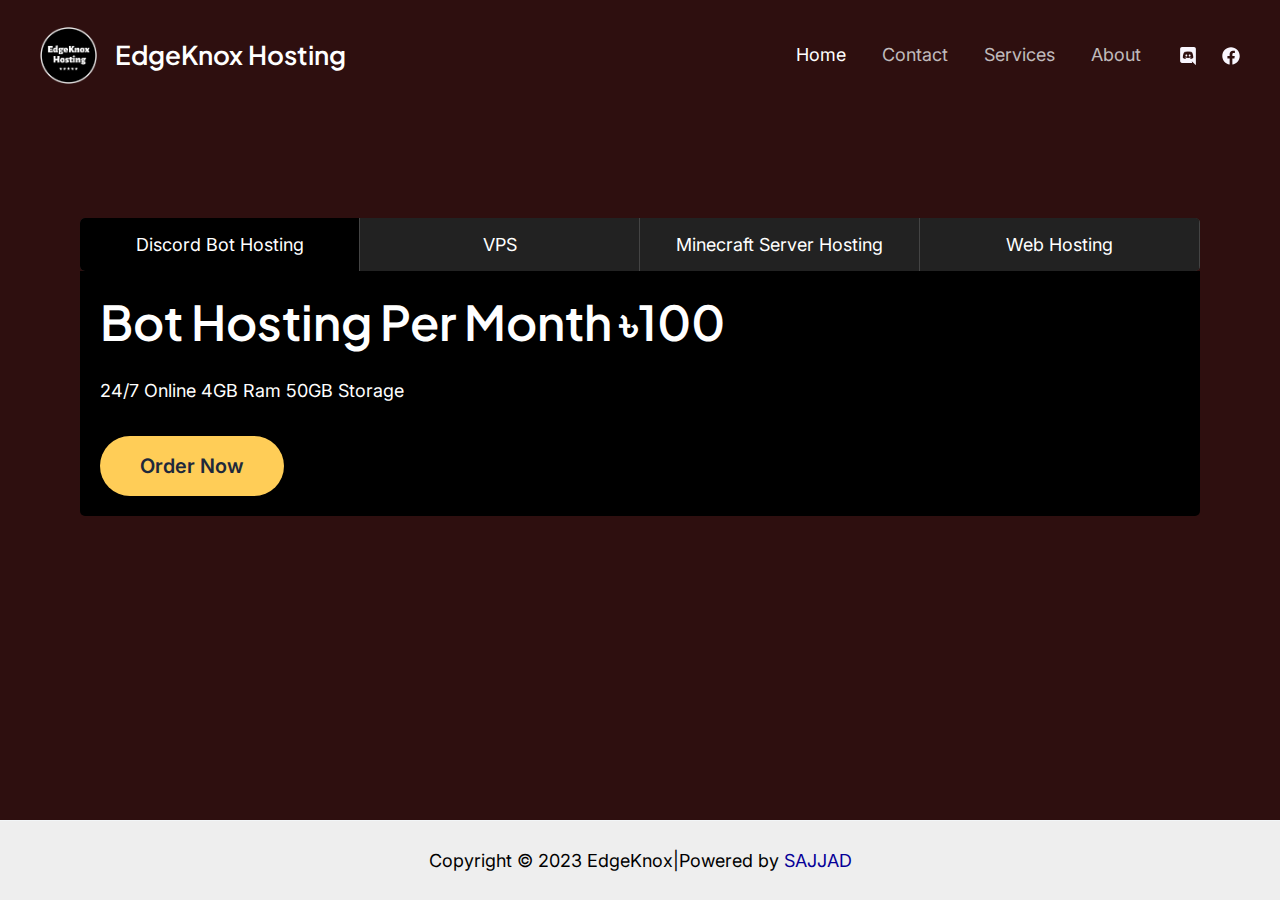
<file: index.html>
<!DOCTYPE html>  <html lang="en-US">  <head>  <meta charset="UTF-8">  <meta name="viewport" content="width=device-width, initial-scale=1">  	 <link rel="profile" href="https://gmpg.org/xfn/11">   	 <title>EdgeKnox Hosting</title> <meta name='robots' content='max-image-preview:large' /> <link rel='dns-prefetch' href='//fonts.googleapis.com' /> <link rel="alternate" type="application/rss+xml" title="EdgeKnox Hosting &raquo; Feed" href="http://localhost/EdgeknoxHosting/feed/" /> <link rel="alternate" type="application/rss+xml" title="EdgeKnox Hosting &raquo; Comments Feed" href="http://localhost/EdgeknoxHosting/comments/feed/" /> <script>
window._wpemojiSettings = {"baseUrl":"https:\/\/s.w.org\/images\/core\/emoji\/14.0.0\/72x72\/","ext":".png","svgUrl":"https:\/\/s.w.org\/images\/core\/emoji\/14.0.0\/svg\/","svgExt":".svg","source":{"concatemoji":"http:\/\/localhost\/EdgeknoxHosting\/wp-includes\/js\/wp-emoji-release.min.js?ver=6.2.2"}};
/*! This file is auto-generated */
!function(e,a,t){var n,r,o,i=a.createElement("canvas"),p=i.getContext&&i.getContext("2d");function s(e,t){p.clearRect(0,0,i.width,i.height),p.fillText(e,0,0);e=i.toDataURL();return p.clearRect(0,0,i.width,i.height),p.fillText(t,0,0),e===i.toDataURL()}function c(e){var t=a.createElement("script");t.src=e,t.defer=t.type="text/javascript",a.getElementsByTagName("head")[0].appendChild(t)}for(o=Array("flag","emoji"),t.supports={everything:!0,everythingExceptFlag:!0},r=0;r<o.length;r++)t.supports[o[r]]=function(e){if(p&&p.fillText)switch(p.textBaseline="top",p.font="600 32px Arial",e){case"flag":return s("\ud83c\udff3\ufe0f\u200d\u26a7\ufe0f","\ud83c\udff3\ufe0f\u200b\u26a7\ufe0f")?!1:!s("\ud83c\uddfa\ud83c\uddf3","\ud83c\uddfa\u200b\ud83c\uddf3")&&!s("\ud83c\udff4\udb40\udc67\udb40\udc62\udb40\udc65\udb40\udc6e\udb40\udc67\udb40\udc7f","\ud83c\udff4\u200b\udb40\udc67\u200b\udb40\udc62\u200b\udb40\udc65\u200b\udb40\udc6e\u200b\udb40\udc67\u200b\udb40\udc7f");case"emoji":return!s("\ud83e\udef1\ud83c\udffb\u200d\ud83e\udef2\ud83c\udfff","\ud83e\udef1\ud83c\udffb\u200b\ud83e\udef2\ud83c\udfff")}return!1}(o[r]),t.supports.everything=t.supports.everything&&t.supports[o[r]],"flag"!==o[r]&&(t.supports.everythingExceptFlag=t.supports.everythingExceptFlag&&t.supports[o[r]]);t.supports.everythingExceptFlag=t.supports.everythingExceptFlag&&!t.supports.flag,t.DOMReady=!1,t.readyCallback=function(){t.DOMReady=!0},t.supports.everything||(n=function(){t.readyCallback()},a.addEventListener?(a.addEventListener("DOMContentLoaded",n,!1),e.addEventListener("load",n,!1)):(e.attachEvent("onload",n),a.attachEvent("onreadystatechange",function(){"complete"===a.readyState&&t.readyCallback()})),(e=t.source||{}).concatemoji?c(e.concatemoji):e.wpemoji&&e.twemoji&&(c(e.twemoji),c(e.wpemoji)))}(window,document,window._wpemojiSettings);
</script> <style> img.wp-smiley, img.emoji { 	display: inline !important; 	border: none !important; 	box-shadow: none !important; 	height: 1em !important; 	width: 1em !important; 	margin: 0 0.07em !important; 	vertical-align: -0.1em !important; 	background: none !important; 	padding: 0 !important; } </style> 	<link rel='stylesheet' id='astra-theme-css-css' href='./css/astra-assets-css-minified-main.min.css' media='all' /> <style id='astra-theme-css-inline-css'> :root{--ast-container-default-xlg-padding:3em;--ast-container-default-lg-padding:3em;--ast-container-default-slg-padding:2em;--ast-container-default-md-padding:3em;--ast-container-default-sm-padding:3em;--ast-container-default-xs-padding:2.4em;--ast-container-default-xxs-padding:1.8em;--ast-code-block-background:#ECEFF3;--ast-comment-inputs-background:#F9FAFB;}html{font-size:112.5%;}a{color:var(--ast-global-color-0);}a:hover,a:focus{color:var(--ast-global-color-1);}body,button,input,select,textarea,.ast-button,.ast-custom-button{font-family:'Inter',sans-serif;font-weight:inherit;font-size:18px;font-size:1rem;}blockquote{color:var(--ast-global-color-3);}h1,.entry-content h1,h2,.entry-content h2,h3,.entry-content h3,h4,.entry-content h4,h5,.entry-content h5,h6,.entry-content h6,.site-title,.site-title a{font-family:'Plus Jakarta Sans',sans-serif;font-weight:600;}.ast-site-identity .site-title a{color:#ffffff;}.ast-site-identity .site-title a:hover{color:#ffffff;}.site-title{font-size:26px;font-size:1.4444444444444rem;display:block;}header .custom-logo-link img{max-width:57px;}.astra-logo-svg{width:57px;}.site-header .site-description{font-size:15px;font-size:0.83333333333333rem;display:block;}.entry-title{font-size:30px;font-size:1.6666666666667rem;}h1,.entry-content h1{font-size:64px;font-size:3.5555555555556rem;font-weight:600;font-family:'Plus Jakarta Sans',sans-serif;}h2,.entry-content h2{font-size:48px;font-size:2.6666666666667rem;font-weight:600;font-family:'Plus Jakarta Sans',sans-serif;}h3,.entry-content h3{font-size:24px;font-size:1.3333333333333rem;font-weight:600;font-family:'Plus Jakarta Sans',sans-serif;}h4,.entry-content h4{font-size:20px;font-size:1.1111111111111rem;font-weight:600;font-family:'Plus Jakarta Sans',sans-serif;}h5,.entry-content h5{font-size:18px;font-size:1rem;font-weight:600;font-family:'Plus Jakarta Sans',sans-serif;}h6,.entry-content h6{font-size:15px;font-size:0.83333333333333rem;font-weight:600;font-family:'Plus Jakarta Sans',sans-serif;}::selection{background-color:var(--ast-global-color-0);color:#ffffff;}body,h1,.entry-title a,.entry-content h1,h2,.entry-content h2,h3,.entry-content h3,h4,.entry-content h4,h5,.entry-content h5,h6,.entry-content h6{color:var(--ast-global-color-3);}.tagcloud a:hover,.tagcloud a:focus,.tagcloud a.current-item{color:#ffffff;border-color:var(--ast-global-color-0);background-color:var(--ast-global-color-0);}input:focus,input[type="text"]:focus,input[type="email"]:focus,input[type="url"]:focus,input[type="password"]:focus,input[type="reset"]:focus,input[type="search"]:focus,textarea:focus{border-color:var(--ast-global-color-0);}input[type="radio"]:checked,input[type=reset],input[type="checkbox"]:checked,input[type="checkbox"]:hover:checked,input[type="checkbox"]:focus:checked,input[type=range]::-webkit-slider-thumb{border-color:var(--ast-global-color-0);background-color:var(--ast-global-color-0);box-shadow:none;}.site-footer a:hover + .post-count,.site-footer a:focus + .post-count{background:var(--ast-global-color-0);border-color:var(--ast-global-color-0);}.single .nav-links .nav-previous,.single .nav-links .nav-next{color:var(--ast-global-color-0);}.entry-meta,.entry-meta *{line-height:1.45;color:var(--ast-global-color-0);}.entry-meta a:hover,.entry-meta a:hover *,.entry-meta a:focus,.entry-meta a:focus *,.page-links > .page-link,.page-links .page-link:hover,.post-navigation a:hover{color:var(--ast-global-color-1);}#cat option,.secondary .calendar_wrap thead a,.secondary .calendar_wrap thead a:visited{color:var(--ast-global-color-0);}.secondary .calendar_wrap #today,.ast-progress-val span{background:var(--ast-global-color-0);}.secondary a:hover + .post-count,.secondary a:focus + .post-count{background:var(--ast-global-color-0);border-color:var(--ast-global-color-0);}.calendar_wrap #today > a{color:#ffffff;}.page-links .page-link,.single .post-navigation a{color:var(--ast-global-color-0);}.ast-archive-title{color:var(--ast-global-color-2);}.widget-title{font-size:25px;font-size:1.3888888888889rem;color:var(--ast-global-color-2);}.ast-single-post .entry-content a,.ast-comment-content a:not(.ast-comment-edit-reply-wrap a){text-decoration:underline;}.ast-single-post .wp-block-button .wp-block-button__link,.ast-single-post .elementor-button-wrapper .elementor-button,.ast-single-post .entry-content .uagb-tab a,.ast-single-post .entry-content .uagb-ifb-cta a,.ast-single-post .entry-content .wp-block-uagb-buttons a,.ast-single-post .entry-content .uabb-module-content a,.ast-single-post .entry-content .uagb-post-grid a,.ast-single-post .entry-content .uagb-timeline a,.ast-single-post .entry-content .uagb-toc__wrap a,.ast-single-post .entry-content .uagb-taxomony-box a,.ast-single-post .entry-content .woocommerce a,.entry-content .wp-block-latest-posts > li > a,.ast-single-post .entry-content .wp-block-file__button{text-decoration:none;}a:focus-visible,.ast-menu-toggle:focus-visible,.site .skip-link:focus-visible,.wp-block-loginout input:focus-visible,.wp-block-search.wp-block-search__button-inside .wp-block-search__inside-wrapper,.ast-header-navigation-arrow:focus-visible{outline-style:dotted;outline-color:inherit;outline-width:thin;border-color:transparent;}input:focus,input[type="text"]:focus,input[type="email"]:focus,input[type="url"]:focus,input[type="password"]:focus,input[type="reset"]:focus,input[type="search"]:focus,textarea:focus,.wp-block-search__input:focus,[data-section="section-header-mobile-trigger"] .ast-button-wrap .ast-mobile-menu-trigger-minimal:focus,.ast-mobile-popup-drawer.active .menu-toggle-close:focus,.woocommerce-ordering select.orderby:focus,#ast-scroll-top:focus,.woocommerce a.add_to_cart_button:focus,.woocommerce .button.single_add_to_cart_button:focus{border-style:dotted;border-color:inherit;border-width:thin;outline-color:transparent;}.ast-logo-title-inline .site-logo-img{padding-right:1em;}.site-logo-img img{ transition:all 0.2s linear;}@media (max-width:921px){#ast-desktop-header{display:none;}}@media (min-width:921px){#ast-mobile-header{display:none;}}.wp-block-buttons.aligncenter{justify-content:center;}@media (max-width:921px){.ast-theme-transparent-header #primary,.ast-theme-transparent-header #secondary{padding:0;}}@media (max-width:921px){.ast-plain-container.ast-no-sidebar #primary{padding:0;}}.ast-plain-container.ast-no-sidebar #primary{margin-top:0;margin-bottom:0;}.wp-block-button.is-style-outline .wp-block-button__link{border-color:var(--ast-global-color-7);}div.wp-block-button.is-style-outline > .wp-block-button__link:not(.has-text-color),div.wp-block-button.wp-block-button__link.is-style-outline:not(.has-text-color){color:var(--ast-global-color-7);}.wp-block-button.is-style-outline .wp-block-button__link:hover,div.wp-block-button.is-style-outline .wp-block-button__link:focus,div.wp-block-button.is-style-outline > .wp-block-button__link:not(.has-text-color):hover,div.wp-block-button.wp-block-button__link.is-style-outline:not(.has-text-color):hover{color:var(--ast-global-color-2);background-color:var(--ast-global-color-7);border-color:var(--ast-global-color-7);}.post-page-numbers.current .page-link,.ast-pagination .page-numbers.current{color:#ffffff;border-color:var(--ast-global-color-0);background-color:var(--ast-global-color-0);border-radius:2px;}h1.widget-title{font-weight:600;}h2.widget-title{font-weight:600;}h3.widget-title{font-weight:600;}#page{display:flex;flex-direction:column;min-height:100vh;}.ast-404-layout-1 h1.page-title{color:var(--ast-global-color-2);}.single .post-navigation a{line-height:1em;height:inherit;}.error-404 .page-sub-title{font-size:1.5rem;font-weight:inherit;}.search .site-content .content-area .search-form{margin-bottom:0;}#page .site-content{flex-grow:1;}.widget{margin-bottom:3.5em;}#secondary li{line-height:1.5em;}#secondary .wp-block-group h2{margin-bottom:0.7em;}#secondary h2{font-size:1.7rem;}.ast-separate-container .ast-article-post,.ast-separate-container .ast-article-single,.ast-separate-container .ast-comment-list li.depth-1,.ast-separate-container .comment-respond{padding:3em;}.ast-separate-container .ast-comment-list li.depth-1,.hentry{margin-bottom:2em;}.ast-separate-container .ast-archive-description,.ast-separate-container .ast-author-box{background-color:var(--ast-global-color-5);border-bottom:1px solid var(--ast-border-color);}.ast-separate-container .comments-title{padding:2em 2em 0 2em;}.ast-page-builder-template .comment-form-textarea,.ast-comment-formwrap .ast-grid-common-col{padding:0;}.ast-comment-formwrap{padding:0 20px;display:inline-flex;column-gap:20px;}.archive.ast-page-builder-template .entry-header{margin-top:2em;}.ast-page-builder-template .ast-comment-formwrap{width:100%;}.entry-title{margin-bottom:0.5em;}.ast-archive-description p{font-size:inherit;font-weight:inherit;line-height:inherit;}@media (min-width:921px){.ast-left-sidebar.ast-page-builder-template #secondary,.archive.ast-right-sidebar.ast-page-builder-template .site-main{padding-left:20px;padding-right:20px;}}@media (max-width:544px){.ast-comment-formwrap.ast-row{column-gap:10px;display:inline-block;}#ast-commentform .ast-grid-common-col{position:relative;width:100%;}}@media (min-width:1201px){.ast-separate-container .ast-article-post,.ast-separate-container .ast-article-single,.ast-separate-container .ast-author-box,.ast-separate-container .ast-404-layout-1,.ast-separate-container .no-results{padding:3em;}}@media (max-width:921px){.ast-separate-container #primary,.ast-separate-container #secondary{padding:1.5em 0;}#primary,#secondary{padding:1.5em 0;margin:0;}.ast-left-sidebar #content > .ast-container{display:flex;flex-direction:column-reverse;width:100%;}}@media (min-width:922px){.ast-separate-container.ast-right-sidebar #primary,.ast-separate-container.ast-left-sidebar #primary{border:0;}.search-no-results.ast-separate-container #primary{margin-bottom:4em;}}.wp-block-button .wp-block-button__link{color:var(--ast-global-color-2);}.wp-block-button .wp-block-button__link:hover,.wp-block-button .wp-block-button__link:focus{color:var(--ast-global-color-2);background-color:var(--ast-global-color-7);border-color:var(--ast-global-color-7);}.wp-block-button .wp-block-button__link,.wp-block-search .wp-block-search__button,body .wp-block-file .wp-block-file__button{border-style:solid;border-top-width:0px;border-right-width:0px;border-left-width:0px;border-bottom-width:0px;border-color:var(--ast-global-color-7);background-color:var(--ast-global-color-7);color:var(--ast-global-color-2);font-family:inherit;font-weight:600;line-height:1em;font-size:20px;font-size:1.1111111111111rem;border-top-left-radius:50px;border-top-right-radius:50px;border-bottom-right-radius:50px;border-bottom-left-radius:50px;padding-top:20px;padding-right:40px;padding-bottom:20px;padding-left:40px;}@media (max-width:921px){.wp-block-button .wp-block-button__link,.wp-block-search .wp-block-search__button,body .wp-block-file .wp-block-file__button{padding-top:18px;padding-right:32px;padding-bottom:18px;padding-left:32px;}}@media (max-width:544px){.wp-block-button .wp-block-button__link,.wp-block-search .wp-block-search__button,body .wp-block-file .wp-block-file__button{padding-top:15px;padding-right:28px;padding-bottom:15px;padding-left:28px;}}.menu-toggle,button,.ast-button,.ast-custom-button,.button,input#submit,input[type="button"],input[type="submit"],input[type="reset"],form[CLASS*="wp-block-search__"].wp-block-search .wp-block-search__inside-wrapper .wp-block-search__button,body .wp-block-file .wp-block-file__button,.search .search-submit,.woocommerce a.button,.woocommerce button.button,.woocommerce .woocommerce-message a.button,.woocommerce #respond input#submit.alt,.woocommerce input.button.alt,.woocommerce input.button,.woocommerce input.button:disabled,.woocommerce input.button:disabled[disabled],.woocommerce input.button:disabled:hover,.woocommerce input.button:disabled[disabled]:hover,.woocommerce #respond input#submit,.woocommerce button.button.alt.disabled,.wc-block-grid__products .wc-block-grid__product .wp-block-button__link,.wc-block-grid__product-onsale,[CLASS*="wc-block"] button,.woocommerce-js .astra-cart-drawer .astra-cart-drawer-content .woocommerce-mini-cart__buttons .button:not(.checkout):not(.ast-continue-shopping),.woocommerce-js .astra-cart-drawer .astra-cart-drawer-content .woocommerce-mini-cart__buttons a.checkout,.woocommerce button.button.alt.disabled.wc-variation-selection-needed{border-style:solid;border-top-width:0px;border-right-width:0px;border-left-width:0px;border-bottom-width:0px;color:var(--ast-global-color-2);border-color:var(--ast-global-color-7);background-color:var(--ast-global-color-7);padding-top:20px;padding-right:40px;padding-bottom:20px;padding-left:40px;font-family:inherit;font-weight:600;font-size:20px;font-size:1.1111111111111rem;line-height:1em;border-top-left-radius:50px;border-top-right-radius:50px;border-bottom-right-radius:50px;border-bottom-left-radius:50px;}button:focus,.menu-toggle:hover,button:hover,.ast-button:hover,.ast-custom-button:hover .button:hover,.ast-custom-button:hover ,input[type=reset]:hover,input[type=reset]:focus,input#submit:hover,input#submit:focus,input[type="button"]:hover,input[type="button"]:focus,input[type="submit"]:hover,input[type="submit"]:focus,form[CLASS*="wp-block-search__"].wp-block-search .wp-block-search__inside-wrapper .wp-block-search__button:hover,form[CLASS*="wp-block-search__"].wp-block-search .wp-block-search__inside-wrapper .wp-block-search__button:focus,body .wp-block-file .wp-block-file__button:hover,body .wp-block-file .wp-block-file__button:focus,.woocommerce a.button:hover,.woocommerce button.button:hover,.woocommerce .woocommerce-message a.button:hover,.woocommerce #respond input#submit:hover,.woocommerce #respond input#submit.alt:hover,.woocommerce input.button.alt:hover,.woocommerce input.button:hover,.woocommerce button.button.alt.disabled:hover,.wc-block-grid__products .wc-block-grid__product .wp-block-button__link:hover,[CLASS*="wc-block"] button:hover,.woocommerce-js .astra-cart-drawer .astra-cart-drawer-content .woocommerce-mini-cart__buttons .button:not(.checkout):not(.ast-continue-shopping):hover,.woocommerce-js .astra-cart-drawer .astra-cart-drawer-content .woocommerce-mini-cart__buttons a.checkout:hover,.woocommerce button.button.alt.disabled.wc-variation-selection-needed:hover{color:var(--ast-global-color-2);background-color:var(--ast-global-color-7);border-color:var(--ast-global-color-7);}form[CLASS*="wp-block-search__"].wp-block-search .wp-block-search__inside-wrapper .wp-block-search__button.has-icon{padding-top:calc(20px - 3px);padding-right:calc(40px - 3px);padding-bottom:calc(20px - 3px);padding-left:calc(40px - 3px);}@media (max-width:921px){.menu-toggle,button,.ast-button,.ast-custom-button,.button,input#submit,input[type="button"],input[type="submit"],input[type="reset"],form[CLASS*="wp-block-search__"].wp-block-search .wp-block-search__inside-wrapper .wp-block-search__button,body .wp-block-file .wp-block-file__button,.search .search-submit,.woocommerce a.button,.woocommerce button.button,.woocommerce .woocommerce-message a.button,.woocommerce #respond input#submit.alt,.woocommerce input.button.alt,.woocommerce input.button,.woocommerce input.button:disabled,.woocommerce input.button:disabled[disabled],.woocommerce input.button:disabled:hover,.woocommerce input.button:disabled[disabled]:hover,.woocommerce #respond input#submit,.woocommerce button.button.alt.disabled,.wc-block-grid__products .wc-block-grid__product .wp-block-button__link,.wc-block-grid__product-onsale,[CLASS*="wc-block"] button,.woocommerce-js .astra-cart-drawer .astra-cart-drawer-content .woocommerce-mini-cart__buttons .button:not(.checkout):not(.ast-continue-shopping),.woocommerce-js .astra-cart-drawer .astra-cart-drawer-content .woocommerce-mini-cart__buttons a.checkout,.woocommerce button.button.alt.disabled.wc-variation-selection-needed{padding-top:18px;padding-right:32px;padding-bottom:18px;padding-left:32px;}}@media (max-width:544px){.menu-toggle,button,.ast-button,.ast-custom-button,.button,input#submit,input[type="button"],input[type="submit"],input[type="reset"],form[CLASS*="wp-block-search__"].wp-block-search .wp-block-search__inside-wrapper .wp-block-search__button,body .wp-block-file .wp-block-file__button,.search .search-submit,.woocommerce a.button,.woocommerce button.button,.woocommerce .woocommerce-message a.button,.woocommerce #respond input#submit.alt,.woocommerce input.button.alt,.woocommerce input.button,.woocommerce input.button:disabled,.woocommerce input.button:disabled[disabled],.woocommerce input.button:disabled:hover,.woocommerce input.button:disabled[disabled]:hover,.woocommerce #respond input#submit,.woocommerce button.button.alt.disabled,.wc-block-grid__products .wc-block-grid__product .wp-block-button__link,.wc-block-grid__product-onsale,[CLASS*="wc-block"] button,.woocommerce-js .astra-cart-drawer .astra-cart-drawer-content .woocommerce-mini-cart__buttons .button:not(.checkout):not(.ast-continue-shopping),.woocommerce-js .astra-cart-drawer .astra-cart-drawer-content .woocommerce-mini-cart__buttons a.checkout,.woocommerce button.button.alt.disabled.wc-variation-selection-needed{padding-top:15px;padding-right:28px;padding-bottom:15px;padding-left:28px;}}@media (max-width:921px){.ast-mobile-header-stack .main-header-bar .ast-search-menu-icon{display:inline-block;}.ast-header-break-point.ast-header-custom-item-outside .ast-mobile-header-stack .main-header-bar .ast-search-icon{margin:0;}.ast-comment-avatar-wrap img{max-width:2.5em;}.ast-separate-container .ast-comment-list li.depth-1{padding:1.5em 2.14em;}.ast-separate-container .comment-respond{padding:2em 2.14em;}.ast-comment-meta{padding:0 1.8888em 1.3333em;}}@media (min-width:544px){.ast-container{max-width:100%;}}@media (max-width:544px){.ast-separate-container .ast-article-post,.ast-separate-container .ast-article-single,.ast-separate-container .comments-title,.ast-separate-container .ast-archive-description{padding:1.5em 1em;}.ast-separate-container #content .ast-container{padding-left:0.54em;padding-right:0.54em;}.ast-separate-container .ast-comment-list li.depth-1{padding:1.5em 1em;margin-bottom:1.5em;}.ast-separate-container .ast-comment-list .bypostauthor{padding:.5em;}.ast-search-menu-icon.ast-dropdown-active .search-field{width:170px;}}@media (max-width:921px){.site-title{display:block;}.site-header .site-description{display:block;}.entry-title{font-size:30px;}h1,.entry-content h1{font-size:30px;}h2,.entry-content h2{font-size:25px;}h3,.entry-content h3{font-size:20px;}}@media (max-width:544px){.site-title{display:block;}.site-header .site-description{display:block;}.entry-title{font-size:30px;}h1,.entry-content h1{font-size:30px;}h2,.entry-content h2{font-size:25px;}h3,.entry-content h3{font-size:20px;}}@media (max-width:921px){html{font-size:102.6%;}}@media (max-width:544px){html{font-size:102.6%;}}@media (min-width:922px){.ast-container{max-width:1240px;}}@media (min-width:922px){.site-content .ast-container{display:flex;}}@media (max-width:921px){.site-content .ast-container{flex-direction:column;}}@media (min-width:922px){.main-header-menu .sub-menu .menu-item.ast-left-align-sub-menu:hover > .sub-menu,.main-header-menu .sub-menu .menu-item.ast-left-align-sub-menu.focus > .sub-menu{margin-left:-0px;}}.ast-theme-transparent-header [data-section="section-header-mobile-trigger"] .ast-button-wrap .ast-mobile-menu-trigger-minimal{background:transparent;}blockquote,cite {font-style: initial;}.wp-block-file {display: flex;align-items: center;flex-wrap: wrap;justify-content: space-between;}.wp-block-pullquote {border: none;}.wp-block-pullquote blockquote::before {content: "\201D";font-family: "Helvetica",sans-serif;display: flex;transform: rotate( 180deg );font-size: 6rem;font-style: normal;line-height: 1;font-weight: bold;align-items: center;justify-content: center;}.has-text-align-right > blockquote::before {justify-content: flex-start;}.has-text-align-left > blockquote::before {justify-content: flex-end;}figure.wp-block-pullquote.is-style-solid-color blockquote {max-width: 100%;text-align: inherit;}html body {--wp--custom--ast-default-block-top-padding: 100px;--wp--custom--ast-default-block-right-padding: 80px;--wp--custom--ast-default-block-bottom-padding: 100px;--wp--custom--ast-default-block-left-padding: 80px;--wp--custom--ast-container-width: 1200px;--wp--custom--ast-content-width-size: 1200px;--wp--custom--ast-wide-width-size: calc(1200px + var(--wp--custom--ast-default-block-left-padding) + var(--wp--custom--ast-default-block-right-padding));}.ast-narrow-container {--wp--custom--ast-content-width-size: 750px;--wp--custom--ast-wide-width-size: 750px;}@media(max-width: 921px) {html body {--wp--custom--ast-default-block-top-padding: 50px;--wp--custom--ast-default-block-right-padding: 50px;--wp--custom--ast-default-block-bottom-padding: 50px;--wp--custom--ast-default-block-left-padding: 50px;}}@media(max-width: 544px) {html body {--wp--custom--ast-default-block-top-padding: 50px;--wp--custom--ast-default-block-right-padding: 30px;--wp--custom--ast-default-block-bottom-padding: 50px;--wp--custom--ast-default-block-left-padding: 30px;}}.entry-content > .wp-block-group,.entry-content > .wp-block-cover,.entry-content > .wp-block-columns {padding-top: var(--wp--custom--ast-default-block-top-padding);padding-right: var(--wp--custom--ast-default-block-right-padding);padding-bottom: var(--wp--custom--ast-default-block-bottom-padding);padding-left: var(--wp--custom--ast-default-block-left-padding);}.ast-plain-container.ast-no-sidebar .entry-content > .alignfull,.ast-page-builder-template .ast-no-sidebar .entry-content > .alignfull {margin-left: calc( -50vw + 50%);margin-right: calc( -50vw + 50%);max-width: 100vw;width: 100vw;}.ast-plain-container.ast-no-sidebar .entry-content .alignfull .alignfull,.ast-page-builder-template.ast-no-sidebar .entry-content .alignfull .alignfull,.ast-plain-container.ast-no-sidebar .entry-content .alignfull .alignwide,.ast-page-builder-template.ast-no-sidebar .entry-content .alignfull .alignwide,.ast-plain-container.ast-no-sidebar .entry-content .alignwide .alignfull,.ast-page-builder-template.ast-no-sidebar .entry-content .alignwide .alignfull,.ast-plain-container.ast-no-sidebar .entry-content .alignwide .alignwide,.ast-page-builder-template.ast-no-sidebar .entry-content .alignwide .alignwide,.ast-plain-container.ast-no-sidebar .entry-content .wp-block-column .alignfull,.ast-page-builder-template.ast-no-sidebar .entry-content .wp-block-column .alignfull,.ast-plain-container.ast-no-sidebar .entry-content .wp-block-column .alignwide,.ast-page-builder-template.ast-no-sidebar .entry-content .wp-block-column .alignwide {margin-left: auto;margin-right: auto;width: 100%;}[ast-blocks-layout] .wp-block-separator:not(.is-style-dots) {height: 0;}[ast-blocks-layout] .wp-block-separator {margin: 20px auto;}[ast-blocks-layout] .wp-block-separator:not(.is-style-wide):not(.is-style-dots) {max-width: 100px;}[ast-blocks-layout] .wp-block-separator.has-background {padding: 0;}.entry-content[ast-blocks-layout] > * {max-width: var(--wp--custom--ast-content-width-size);margin-left: auto;margin-right: auto;}.entry-content[ast-blocks-layout] > .alignwide {max-width: var(--wp--custom--ast-wide-width-size);}.entry-content[ast-blocks-layout] .alignfull {max-width: none;}.entry-content .wp-block-columns {margin-bottom: 0;}blockquote {margin: 1.5em;border: none;}.wp-block-quote:not(.has-text-align-right):not(.has-text-align-center) {border-left: 5px solid rgba(0,0,0,0.05);}.has-text-align-right > blockquote,blockquote.has-text-align-right {border-right: 5px solid rgba(0,0,0,0.05);}.has-text-align-left > blockquote,blockquote.has-text-align-left {border-left: 5px solid rgba(0,0,0,0.05);}.wp-block-site-tagline,.wp-block-latest-posts .read-more {margin-top: 15px;}.wp-block-loginout p label {display: block;}.wp-block-loginout p:not(.login-remember):not(.login-submit) input {width: 100%;}.wp-block-loginout input:focus {border-color: transparent;}.wp-block-loginout input:focus {outline: thin dotted;}.entry-content .wp-block-media-text .wp-block-media-text__content {padding: 0 0 0 8%;}.entry-content .wp-block-media-text.has-media-on-the-right .wp-block-media-text__content {padding: 0 8% 0 0;}.entry-content .wp-block-media-text.has-background .wp-block-media-text__content {padding: 8%;}.entry-content .wp-block-cover:not([class*="background-color"]) .wp-block-cover__inner-container,.entry-content .wp-block-cover:not([class*="background-color"]) .wp-block-cover-image-text,.entry-content .wp-block-cover:not([class*="background-color"]) .wp-block-cover-text,.entry-content .wp-block-cover-image:not([class*="background-color"]) .wp-block-cover__inner-container,.entry-content .wp-block-cover-image:not([class*="background-color"]) .wp-block-cover-image-text,.entry-content .wp-block-cover-image:not([class*="background-color"]) .wp-block-cover-text {color: var(--ast-global-color-5);}.wp-block-loginout .login-remember input {width: 1.1rem;height: 1.1rem;margin: 0 5px 4px 0;vertical-align: middle;}.wp-block-latest-posts > li > *:first-child,.wp-block-latest-posts:not(.is-grid) > li:first-child {margin-top: 0;}.wp-block-search__inside-wrapper .wp-block-search__input {padding: 0 10px;color: var(--ast-global-color-3);background: var(--ast-global-color-5);border-color: var(--ast-border-color);}.wp-block-latest-posts .read-more {margin-bottom: 1.5em;}.wp-block-search__no-button .wp-block-search__inside-wrapper .wp-block-search__input {padding-top: 5px;padding-bottom: 5px;}.wp-block-latest-posts .wp-block-latest-posts__post-date,.wp-block-latest-posts .wp-block-latest-posts__post-author {font-size: 1rem;}.wp-block-latest-posts > li > *,.wp-block-latest-posts:not(.is-grid) > li {margin-top: 12px;margin-bottom: 12px;}.ast-page-builder-template .entry-content[ast-blocks-layout] > *,.ast-page-builder-template .entry-content[ast-blocks-layout] > .alignfull > * {max-width: none;}.ast-page-builder-template .entry-content[ast-blocks-layout] > .alignwide > * {max-width: var(--wp--custom--ast-wide-width-size);}.ast-page-builder-template .entry-content[ast-blocks-layout] > .inherit-container-width > *,.ast-page-builder-template .entry-content[ast-blocks-layout] > * > *,.entry-content[ast-blocks-layout] > .wp-block-cover .wp-block-cover__inner-container {max-width: var(--wp--custom--ast-content-width-size);margin-left: auto;margin-right: auto;}.entry-content[ast-blocks-layout] .wp-block-cover:not(.alignleft):not(.alignright) {width: auto;}@media(max-width: 1200px) {.ast-separate-container .entry-content > .alignfull,.ast-separate-container .entry-content[ast-blocks-layout] > .alignwide,.ast-plain-container .entry-content[ast-blocks-layout] > .alignwide,.ast-plain-container .entry-content .alignfull {margin-left: calc(-1 * min(var(--ast-container-default-xlg-padding),20px)) ;margin-right: calc(-1 * min(var(--ast-container-default-xlg-padding),20px));}}@media(min-width: 1201px) {.ast-separate-container .entry-content > .alignfull {margin-left: calc(-1 * var(--ast-container-default-xlg-padding) );margin-right: calc(-1 * var(--ast-container-default-xlg-padding) );}.ast-separate-container .entry-content[ast-blocks-layout] > .alignwide,.ast-plain-container .entry-content[ast-blocks-layout] > .alignwide {margin-left: calc(-1 * var(--wp--custom--ast-default-block-left-padding) );margin-right: calc(-1 * var(--wp--custom--ast-default-block-right-padding) );}}@media(min-width: 921px) {.ast-separate-container .entry-content .wp-block-group.alignwide:not(.inherit-container-width) > :where(:not(.alignleft):not(.alignright)),.ast-plain-container .entry-content .wp-block-group.alignwide:not(.inherit-container-width) > :where(:not(.alignleft):not(.alignright)) {max-width: calc( var(--wp--custom--ast-content-width-size) + 80px );}.ast-plain-container.ast-right-sidebar .entry-content[ast-blocks-layout] .alignfull,.ast-plain-container.ast-left-sidebar .entry-content[ast-blocks-layout] .alignfull {margin-left: -60px;margin-right: -60px;}}@media(min-width: 544px) {.entry-content > .alignleft {margin-right: 20px;}.entry-content > .alignright {margin-left: 20px;}}@media (max-width:544px){.wp-block-columns .wp-block-column:not(:last-child){margin-bottom:20px;}.wp-block-latest-posts{margin:0;}}@media( max-width: 600px ) {.entry-content .wp-block-media-text .wp-block-media-text__content,.entry-content .wp-block-media-text.has-media-on-the-right .wp-block-media-text__content {padding: 8% 0 0;}.entry-content .wp-block-media-text.has-background .wp-block-media-text__content {padding: 8%;}}.ast-narrow-container .site-content .wp-block-uagb-image--align-full .wp-block-uagb-image__figure {max-width: 100%;margin-left: auto;margin-right: auto;}.entry-content ul,.entry-content ol {padding: revert;margin: revert;}:root .has-ast-global-color-0-color{color:var(--ast-global-color-0);}:root .has-ast-global-color-0-background-color{background-color:var(--ast-global-color-0);}:root .wp-block-button .has-ast-global-color-0-color{color:var(--ast-global-color-0);}:root .wp-block-button .has-ast-global-color-0-background-color{background-color:var(--ast-global-color-0);}:root .has-ast-global-color-1-color{color:var(--ast-global-color-1);}:root .has-ast-global-color-1-background-color{background-color:var(--ast-global-color-1);}:root .wp-block-button .has-ast-global-color-1-color{color:var(--ast-global-color-1);}:root .wp-block-button .has-ast-global-color-1-background-color{background-color:var(--ast-global-color-1);}:root .has-ast-global-color-2-color{color:var(--ast-global-color-2);}:root .has-ast-global-color-2-background-color{background-color:var(--ast-global-color-2);}:root .wp-block-button .has-ast-global-color-2-color{color:var(--ast-global-color-2);}:root .wp-block-button .has-ast-global-color-2-background-color{background-color:var(--ast-global-color-2);}:root .has-ast-global-color-3-color{color:var(--ast-global-color-3);}:root .has-ast-global-color-3-background-color{background-color:var(--ast-global-color-3);}:root .wp-block-button .has-ast-global-color-3-color{color:var(--ast-global-color-3);}:root .wp-block-button .has-ast-global-color-3-background-color{background-color:var(--ast-global-color-3);}:root .has-ast-global-color-4-color{color:var(--ast-global-color-4);}:root .has-ast-global-color-4-background-color{background-color:var(--ast-global-color-4);}:root .wp-block-button .has-ast-global-color-4-color{color:var(--ast-global-color-4);}:root .wp-block-button .has-ast-global-color-4-background-color{background-color:var(--ast-global-color-4);}:root .has-ast-global-color-5-color{color:var(--ast-global-color-5);}:root .has-ast-global-color-5-background-color{background-color:var(--ast-global-color-5);}:root .wp-block-button .has-ast-global-color-5-color{color:var(--ast-global-color-5);}:root .wp-block-button .has-ast-global-color-5-background-color{background-color:var(--ast-global-color-5);}:root .has-ast-global-color-6-color{color:var(--ast-global-color-6);}:root .has-ast-global-color-6-background-color{background-color:var(--ast-global-color-6);}:root .wp-block-button .has-ast-global-color-6-color{color:var(--ast-global-color-6);}:root .wp-block-button .has-ast-global-color-6-background-color{background-color:var(--ast-global-color-6);}:root .has-ast-global-color-7-color{color:var(--ast-global-color-7);}:root .has-ast-global-color-7-background-color{background-color:var(--ast-global-color-7);}:root .wp-block-button .has-ast-global-color-7-color{color:var(--ast-global-color-7);}:root .wp-block-button .has-ast-global-color-7-background-color{background-color:var(--ast-global-color-7);}:root .has-ast-global-color-8-color{color:var(--ast-global-color-8);}:root .has-ast-global-color-8-background-color{background-color:var(--ast-global-color-8);}:root .wp-block-button .has-ast-global-color-8-color{color:var(--ast-global-color-8);}:root .wp-block-button .has-ast-global-color-8-background-color{background-color:var(--ast-global-color-8);}:root{--ast-global-color-0:#060097;--ast-global-color-1:#c10fff;--ast-global-color-2:#1e293b;--ast-global-color-3:#67768e;--ast-global-color-4:#f9f6fe;--ast-global-color-5:#FFFFFF;--ast-global-color-6:#F2F5F7;--ast-global-color-7:#ffcd57;--ast-global-color-8:#000000;}:root {--ast-border-color : var(--ast-global-color-6);}.ast-single-entry-banner {-js-display: flex;display: flex;flex-direction: column;justify-content: center;text-align: center;position: relative;background: #eeeeee;}.ast-single-entry-banner[data-banner-layout="layout-1"] {max-width: 1200px;background: inherit;padding: 20px 0;}.ast-single-entry-banner[data-banner-width-type="custom"] {margin: 0 auto;width: 100%;}.ast-single-entry-banner + .site-content .entry-header {margin-bottom: 0;}header.entry-header .entry-title{font-weight:600;font-size:32px;font-size:1.7777777777778rem;}header.entry-header > *:not(:last-child){margin-bottom:10px;}.ast-archive-entry-banner {-js-display: flex;display: flex;flex-direction: column;justify-content: center;text-align: center;position: relative;background: #eeeeee;}.ast-archive-entry-banner[data-banner-width-type="custom"] {margin: 0 auto;width: 100%;}.ast-archive-entry-banner[data-banner-layout="layout-1"] {background: inherit;padding: 20px 0;text-align: left;}body.archive .ast-archive-description{max-width:1200px;width:100%;text-align:left;padding-top:3em;padding-right:3em;padding-bottom:3em;padding-left:3em;}body.archive .ast-archive-description .ast-archive-title,body.archive .ast-archive-description .ast-archive-title *{font-weight:600;font-size:32px;font-size:1.7777777777778rem;}body.archive .ast-archive-description > *:not(:last-child){margin-bottom:10px;}@media (max-width:921px){body.archive .ast-archive-description{text-align:left;}}@media (max-width:544px){body.archive .ast-archive-description{text-align:left;}}.ast-theme-transparent-header #masthead .site-logo-img .transparent-custom-logo .astra-logo-svg{width:150px;}.ast-theme-transparent-header #masthead .site-logo-img .transparent-custom-logo img{ max-width:150px;}@media (max-width:921px){.ast-theme-transparent-header #masthead .site-logo-img .transparent-custom-logo .astra-logo-svg{width:120px;}.ast-theme-transparent-header #masthead .site-logo-img .transparent-custom-logo img{ max-width:120px;}}@media (max-width:543px){.ast-theme-transparent-header #masthead .site-logo-img .transparent-custom-logo .astra-logo-svg{width:100px;}.ast-theme-transparent-header #masthead .site-logo-img .transparent-custom-logo img{ max-width:100px;}}@media (min-width:921px){.ast-theme-transparent-header #masthead{position:absolute;left:0;right:0;}.ast-theme-transparent-header .main-header-bar,.ast-theme-transparent-header.ast-header-break-point .main-header-bar{background:none;}body.elementor-editor-active.ast-theme-transparent-header #masthead,.fl-builder-edit .ast-theme-transparent-header #masthead,body.vc_editor.ast-theme-transparent-header #masthead,body.brz-ed.ast-theme-transparent-header #masthead{z-index:0;}.ast-header-break-point.ast-replace-site-logo-transparent.ast-theme-transparent-header .custom-mobile-logo-link{display:none;}.ast-header-break-point.ast-replace-site-logo-transparent.ast-theme-transparent-header .transparent-custom-logo{display:inline-block;}.ast-theme-transparent-header .ast-above-header,.ast-theme-transparent-header .ast-above-header.ast-above-header-bar{background-image:none;background-color:transparent;}.ast-theme-transparent-header .ast-below-header{background-image:none;background-color:transparent;}}@media (max-width:921px){.ast-theme-transparent-header #masthead{position:absolute;left:0;right:0;}.ast-theme-transparent-header .main-header-bar,.ast-theme-transparent-header.ast-header-break-point .main-header-bar{background:none;}body.elementor-editor-active.ast-theme-transparent-header #masthead,.fl-builder-edit .ast-theme-transparent-header #masthead,body.vc_editor.ast-theme-transparent-header #masthead,body.brz-ed.ast-theme-transparent-header #masthead{z-index:0;}.ast-header-break-point.ast-replace-site-logo-transparent.ast-theme-transparent-header .custom-mobile-logo-link{display:none;}.ast-header-break-point.ast-replace-site-logo-transparent.ast-theme-transparent-header .transparent-custom-logo{display:inline-block;}.ast-theme-transparent-header .ast-above-header,.ast-theme-transparent-header .ast-above-header.ast-above-header-bar{background-image:none;background-color:transparent;}.ast-theme-transparent-header .ast-below-header{background-image:none;background-color:transparent;}}@media (max-width:921px){.ast-theme-transparent-header .ast-builder-menu .main-header-menu,.ast-theme-transparent-header .ast-builder-menu .main-header-menu .menu-link,.ast-theme-transparent-header [CLASS*="ast-builder-menu-"] .main-header-menu .menu-item > .menu-link,.ast-theme-transparent-header .ast-masthead-custom-menu-items,.ast-theme-transparent-header .ast-masthead-custom-menu-items a,.ast-theme-transparent-header .ast-builder-menu .main-header-menu .menu-item > .ast-menu-toggle,.ast-theme-transparent-header .ast-builder-menu .main-header-menu .menu-item > .ast-menu-toggle,.ast-theme-transparent-header .main-header-menu .menu-link{color:var(--ast-global-color-2);}.ast-theme-transparent-header .ast-builder-menu .main-header-menu .menu-item:hover > .menu-link,.ast-theme-transparent-header .ast-builder-menu .main-header-menu .menu-item:hover > .ast-menu-toggle,.ast-theme-transparent-header .ast-builder-menu .main-header-menu .ast-masthead-custom-menu-items a:hover,.ast-theme-transparent-header .ast-builder-menu .main-header-menu .focus > .menu-link,.ast-theme-transparent-header .ast-builder-menu .main-header-menu .focus > .ast-menu-toggle,.ast-theme-transparent-header .ast-builder-menu .main-header-menu .current-menu-item > .menu-link,.ast-theme-transparent-header .ast-builder-menu .main-header-menu .current-menu-ancestor > .menu-link,.ast-theme-transparent-header .ast-builder-menu .main-header-menu .current-menu-item > .ast-menu-toggle,.ast-theme-transparent-header .ast-builder-menu .main-header-menu .current-menu-ancestor > .ast-menu-toggle,.ast-theme-transparent-header [CLASS*="ast-builder-menu-"] .main-header-menu .current-menu-item > .menu-link,.ast-theme-transparent-header [CLASS*="ast-builder-menu-"] .main-header-menu .current-menu-ancestor > .menu-link,.ast-theme-transparent-header [CLASS*="ast-builder-menu-"] .main-header-menu .current-menu-item > .ast-menu-toggle,.ast-theme-transparent-header [CLASS*="ast-builder-menu-"] .main-header-menu .current-menu-ancestor > .ast-menu-toggle,.ast-theme-transparent-header .main-header-menu .menu-item:hover > .menu-link,.ast-theme-transparent-header .main-header-menu .current-menu-item > .menu-link,.ast-theme-transparent-header .main-header-menu .current-menu-ancestor > .menu-link{color:var(--ast-global-color-0);}}.ast-theme-transparent-header #ast-desktop-header > [CLASS*="-header-wrap"]:nth-last-child(2) > [CLASS*="-header-bar"],.ast-theme-transparent-header.ast-header-break-point #ast-mobile-header > [CLASS*="-header-wrap"]:nth-last-child(2) > [CLASS*="-header-bar"]{border-bottom-width:0px;border-bottom-style:solid;}.ast-breadcrumbs .trail-browse,.ast-breadcrumbs .trail-items,.ast-breadcrumbs .trail-items li{display:inline-block;margin:0;padding:0;border:none;background:inherit;text-indent:0;text-decoration:none;}.ast-breadcrumbs .trail-browse{font-size:inherit;font-style:inherit;font-weight:inherit;color:inherit;}.ast-breadcrumbs .trail-items{list-style:none;}.trail-items li::after{padding:0 0.3em;content:"\00bb";}.trail-items li:last-of-type::after{display:none;}h1,.entry-content h1,h2,.entry-content h2,h3,.entry-content h3,h4,.entry-content h4,h5,.entry-content h5,h6,.entry-content h6{color:var(--ast-global-color-2);}.entry-title a{color:var(--ast-global-color-2);}@media (max-width:921px){.ast-builder-grid-row-container.ast-builder-grid-row-tablet-3-firstrow .ast-builder-grid-row > *:first-child,.ast-builder-grid-row-container.ast-builder-grid-row-tablet-3-lastrow .ast-builder-grid-row > *:last-child{grid-column:1 / -1;}}@media (max-width:544px){.ast-builder-grid-row-container.ast-builder-grid-row-mobile-3-firstrow .ast-builder-grid-row > *:first-child,.ast-builder-grid-row-container.ast-builder-grid-row-mobile-3-lastrow .ast-builder-grid-row > *:last-child{grid-column:1 / -1;}}.ast-builder-layout-element[data-section="title_tagline"]{display:flex;}@media (max-width:921px){.ast-header-break-point .ast-builder-layout-element[data-section="title_tagline"]{display:flex;}}@media (max-width:544px){.ast-header-break-point .ast-builder-layout-element[data-section="title_tagline"]{display:flex;}}.ast-builder-menu-1{font-family:inherit;font-weight:inherit;}.ast-builder-menu-1 .menu-item > .menu-link{color:rgba(242,245,247,0.76);}.ast-builder-menu-1 .menu-item > .ast-menu-toggle{color:rgba(242,245,247,0.76);}.ast-builder-menu-1 .menu-item:hover > .menu-link,.ast-builder-menu-1 .inline-on-mobile .menu-item:hover > .ast-menu-toggle{color:var(--ast-global-color-5);}.ast-builder-menu-1 .menu-item:hover > .ast-menu-toggle{color:var(--ast-global-color-5);}.ast-builder-menu-1 .menu-item.current-menu-item > .menu-link,.ast-builder-menu-1 .inline-on-mobile .menu-item.current-menu-item > .ast-menu-toggle,.ast-builder-menu-1 .current-menu-ancestor > .menu-link{color:var(--ast-global-color-5);}.ast-builder-menu-1 .menu-item.current-menu-item > .ast-menu-toggle{color:var(--ast-global-color-5);}.ast-builder-menu-1 .sub-menu,.ast-builder-menu-1 .inline-on-mobile .sub-menu{border-top-width:2px;border-bottom-width:0px;border-right-width:0px;border-left-width:0px;border-color:var(--ast-global-color-0);border-style:solid;}.ast-builder-menu-1 .main-header-menu > .menu-item > .sub-menu,.ast-builder-menu-1 .main-header-menu > .menu-item > .astra-full-megamenu-wrapper{margin-top:0px;}.ast-desktop .ast-builder-menu-1 .main-header-menu > .menu-item > .sub-menu:before,.ast-desktop .ast-builder-menu-1 .main-header-menu > .menu-item > .astra-full-megamenu-wrapper:before{height:calc( 0px + 5px );}.ast-desktop .ast-builder-menu-1 .menu-item .sub-menu .menu-link{border-style:none;}@media (max-width:921px){.ast-header-break-point .ast-builder-menu-1 .menu-item.menu-item-has-children > .ast-menu-toggle{top:0;}.ast-builder-menu-1 .menu-item-has-children > .menu-link:after{content:unset;}.ast-builder-menu-1 .main-header-menu > .menu-item > .sub-menu,.ast-builder-menu-1 .main-header-menu > .menu-item > .astra-full-megamenu-wrapper{margin-top:0;}}@media (max-width:544px){.ast-header-break-point .ast-builder-menu-1 .menu-item.menu-item-has-children > .ast-menu-toggle{top:0;}.ast-builder-menu-1 .main-header-menu > .menu-item > .sub-menu,.ast-builder-menu-1 .main-header-menu > .menu-item > .astra-full-megamenu-wrapper{margin-top:0;}}.ast-builder-menu-1{display:flex;}@media (max-width:921px){.ast-header-break-point .ast-builder-menu-1{display:flex;}}@media (max-width:544px){.ast-header-break-point .ast-builder-menu-1{display:flex;}}.ast-builder-social-element:hover {color: #0274be;}.ast-social-stack-desktop .ast-builder-social-element,.ast-social-stack-tablet .ast-builder-social-element,.ast-social-stack-mobile .ast-builder-social-element {margin-top: 6px;margin-bottom: 6px;}.ast-social-color-type-official .ast-builder-social-element,.ast-social-color-type-official .social-item-label {color: var(--color);background-color: var(--background-color);}.header-social-inner-wrap.ast-social-color-type-official .ast-builder-social-element svg,.footer-social-inner-wrap.ast-social-color-type-official .ast-builder-social-element svg {fill: currentColor;}.social-show-label-true .ast-builder-social-element {width: auto;padding: 0 0.4em;}[data-section^="section-fb-social-icons-"] .footer-social-inner-wrap {text-align: center;}.ast-footer-social-wrap {width: 100%;}.ast-footer-social-wrap .ast-builder-social-element:first-child {margin-left: 0;}.ast-footer-social-wrap .ast-builder-social-element:last-child {margin-right: 0;}.ast-header-social-wrap .ast-builder-social-element:first-child {margin-left: 0;}.ast-header-social-wrap .ast-builder-social-element:last-child {margin-right: 0;}.ast-builder-social-element {line-height: 1;color: #3a3a3a;background: transparent;vertical-align: middle;transition: all 0.01s;margin-left: 6px;margin-right: 6px;justify-content: center;align-items: center;}.ast-builder-social-element {line-height: 1;color: #3a3a3a;background: transparent;vertical-align: middle;transition: all 0.01s;margin-left: 6px;margin-right: 6px;justify-content: center;align-items: center;}.ast-builder-social-element .social-item-label {padding-left: 6px;}.ast-header-social-1-wrap .ast-builder-social-element{margin-left:12.5px;margin-right:12.5px;}.ast-header-social-1-wrap .ast-builder-social-element svg{width:18px;height:18px;}.ast-header-social-1-wrap .ast-social-color-type-custom svg{fill:var(--ast-global-color-4);}.ast-header-social-1-wrap .ast-social-color-type-custom .ast-builder-social-element:hover{color:var(--ast-global-color-4);}.ast-header-social-1-wrap .ast-social-color-type-custom .ast-builder-social-element:hover svg{fill:var(--ast-global-color-4);}.ast-header-social-1-wrap .ast-social-color-type-custom .social-item-label{color:var(--ast-global-color-4);}.ast-header-social-1-wrap .ast-builder-social-element:hover .social-item-label{color:var(--ast-global-color-4);}.ast-builder-layout-element[data-section="section-hb-social-icons-1"]{display:flex;}@media (max-width:921px){.ast-header-break-point .ast-builder-layout-element[data-section="section-hb-social-icons-1"]{display:flex;}}@media (max-width:544px){.ast-header-break-point .ast-builder-layout-element[data-section="section-hb-social-icons-1"]{display:flex;}}.site-below-footer-wrap{padding-top:20px;padding-bottom:20px;}.site-below-footer-wrap[data-section="section-below-footer-builder"]{background-color:#eeeeee;;min-height:80px;border-style:solid;border-width:0px;border-top-width:1px;border-top-color:var(--ast-global-color-6);}.site-below-footer-wrap[data-section="section-below-footer-builder"] .ast-builder-grid-row{max-width:1200px;margin-left:auto;margin-right:auto;}.site-below-footer-wrap[data-section="section-below-footer-builder"] .ast-builder-grid-row,.site-below-footer-wrap[data-section="section-below-footer-builder"] .site-footer-section{align-items:flex-start;}.site-below-footer-wrap[data-section="section-below-footer-builder"].ast-footer-row-inline .site-footer-section{display:flex;margin-bottom:0;}.ast-builder-grid-row-full .ast-builder-grid-row{grid-template-columns:1fr;}@media (max-width:921px){.site-below-footer-wrap[data-section="section-below-footer-builder"].ast-footer-row-tablet-inline .site-footer-section{display:flex;margin-bottom:0;}.site-below-footer-wrap[data-section="section-below-footer-builder"].ast-footer-row-tablet-stack .site-footer-section{display:block;margin-bottom:10px;}.ast-builder-grid-row-container.ast-builder-grid-row-tablet-full .ast-builder-grid-row{grid-template-columns:1fr;}}@media (max-width:544px){.site-below-footer-wrap[data-section="section-below-footer-builder"].ast-footer-row-mobile-inline .site-footer-section{display:flex;margin-bottom:0;}.site-below-footer-wrap[data-section="section-below-footer-builder"].ast-footer-row-mobile-stack .site-footer-section{display:block;margin-bottom:10px;}.ast-builder-grid-row-container.ast-builder-grid-row-mobile-full .ast-builder-grid-row{grid-template-columns:1fr;}}.site-below-footer-wrap[data-section="section-below-footer-builder"]{display:grid;}@media (max-width:921px){.ast-header-break-point .site-below-footer-wrap[data-section="section-below-footer-builder"]{display:grid;}}@media (max-width:544px){.ast-header-break-point .site-below-footer-wrap[data-section="section-below-footer-builder"]{display:grid;}}.ast-footer-copyright{text-align:center;}.ast-footer-copyright {color:var(--ast-global-color-3);}@media (max-width:921px){.ast-footer-copyright{text-align:center;}}@media (max-width:544px){.ast-footer-copyright{text-align:center;}}.ast-footer-copyright.ast-builder-layout-element{display:flex;}@media (max-width:921px){.ast-header-break-point .ast-footer-copyright.ast-builder-layout-element{display:flex;}}@media (max-width:544px){.ast-header-break-point .ast-footer-copyright.ast-builder-layout-element{display:flex;}}.footer-widget-area.widget-area.site-footer-focus-item{width:auto;}.elementor-widget-heading .elementor-heading-title{margin:0;}.elementor-page .ast-menu-toggle{color:unset !important;background:unset !important;}.elementor-post.elementor-grid-item.hentry{margin-bottom:0;}.woocommerce div.product .elementor-element.elementor-products-grid .related.products ul.products li.product,.elementor-element .elementor-wc-products .woocommerce[class*='columns-'] ul.products li.product{width:auto;margin:0;float:none;}.elementor-toc__list-wrapper{margin:0;}.ast-left-sidebar .elementor-section.elementor-section-stretched,.ast-right-sidebar .elementor-section.elementor-section-stretched{max-width:100%;left:0 !important;}.elementor-template-full-width .ast-container{display:block;}@media (max-width:544px){.elementor-element .elementor-wc-products .woocommerce[class*="columns-"] ul.products li.product{width:auto;margin:0;}.elementor-element .woocommerce .woocommerce-result-count{float:none;}}.ast-header-break-point .main-header-bar{border-bottom-width:1px;}@media (min-width:922px){.main-header-bar{border-bottom-width:1px;}}.main-header-menu .menu-item, #astra-footer-menu .menu-item, .main-header-bar .ast-masthead-custom-menu-items{-js-display:flex;display:flex;-webkit-box-pack:center;-webkit-justify-content:center;-moz-box-pack:center;-ms-flex-pack:center;justify-content:center;-webkit-box-orient:vertical;-webkit-box-direction:normal;-webkit-flex-direction:column;-moz-box-orient:vertical;-moz-box-direction:normal;-ms-flex-direction:column;flex-direction:column;}.main-header-menu > .menu-item > .menu-link, #astra-footer-menu > .menu-item > .menu-link{height:100%;-webkit-box-align:center;-webkit-align-items:center;-moz-box-align:center;-ms-flex-align:center;align-items:center;-js-display:flex;display:flex;}.ast-header-break-point .main-navigation ul .menu-item .menu-link .icon-arrow:first-of-type svg{top:.2em;margin-top:0px;margin-left:0px;width:.65em;transform:translate(0, -2px) rotateZ(270deg);}.ast-mobile-popup-content .ast-submenu-expanded > .ast-menu-toggle{transform:rotateX(180deg);overflow-y:auto;}.ast-separate-container .blog-layout-1, .ast-separate-container .blog-layout-2, .ast-separate-container .blog-layout-3{background-color:transparent;background-image:none;}.ast-separate-container .ast-article-post{background-color:var(--ast-global-color-5);;background-image:none;;}@media (max-width:921px){.ast-separate-container .ast-article-post{background-color:var(--ast-global-color-5);;background-image:none;;}}@media (max-width:544px){.ast-separate-container .ast-article-post{background-color:var(--ast-global-color-5);;background-image:none;;}}.ast-separate-container .ast-article-single:not(.ast-related-post), .ast-separate-container .comments-area .comment-respond,.ast-separate-container .comments-area .ast-comment-list li, .ast-separate-container .ast-woocommerce-container, .ast-separate-container .error-404, .ast-separate-container .no-results, .single.ast-separate-container .site-main .ast-author-meta, .ast-separate-container .related-posts-title-wrapper, .ast-separate-container.ast-two-container #secondary .widget,.ast-separate-container .comments-count-wrapper, .ast-box-layout.ast-plain-container .site-content,.ast-padded-layout.ast-plain-container .site-content, .ast-separate-container .comments-area .comments-title, .ast-narrow-container .site-content{background-color:var(--ast-global-color-5);;background-image:none;;}@media (max-width:921px){.ast-separate-container .ast-article-single:not(.ast-related-post), .ast-separate-container .comments-area .comment-respond,.ast-separate-container .comments-area .ast-comment-list li, .ast-separate-container .ast-woocommerce-container, .ast-separate-container .error-404, .ast-separate-container .no-results, .single.ast-separate-container .site-main .ast-author-meta, .ast-separate-container .related-posts-title-wrapper, .ast-separate-container.ast-two-container #secondary .widget,.ast-separate-container .comments-count-wrapper, .ast-box-layout.ast-plain-container .site-content,.ast-padded-layout.ast-plain-container .site-content, .ast-separate-container .comments-area .comments-title, .ast-narrow-container .site-content{background-color:var(--ast-global-color-5);;background-image:none;;}}@media (max-width:544px){.ast-separate-container .ast-article-single:not(.ast-related-post), .ast-separate-container .comments-area .comment-respond,.ast-separate-container .comments-area .ast-comment-list li, .ast-separate-container .ast-woocommerce-container, .ast-separate-container .error-404, .ast-separate-container .no-results, .single.ast-separate-container .site-main .ast-author-meta, .ast-separate-container .related-posts-title-wrapper, .ast-separate-container.ast-two-container #secondary .widget,.ast-separate-container .comments-count-wrapper, .ast-box-layout.ast-plain-container .site-content,.ast-padded-layout.ast-plain-container .site-content, .ast-separate-container .comments-area .comments-title, .ast-narrow-container .site-content{background-color:var(--ast-global-color-5);;background-image:none;;}}.ast-plain-container, .ast-page-builder-template{background-color:var(--ast-global-color-5);;background-image:none;;}@media (max-width:921px){.ast-plain-container, .ast-page-builder-template{background-color:var(--ast-global-color-5);;background-image:none;;}}@media (max-width:544px){.ast-plain-container, .ast-page-builder-template{background-color:var(--ast-global-color-5);;background-image:none;;}} 		#ast-scroll-top { 			display: none; 			position: fixed; 			text-align: center; 			cursor: pointer; 			z-index: 99; 			width: 2.1em; 			height: 2.1em; 			line-height: 2.1; 			color: #ffffff; 			border-radius: 2px; 			content: ""; 			outline: inherit; 		} 		@media (min-width: 769px) { 			#ast-scroll-top { 				content: "769"; 			} 		} 		#ast-scroll-top .ast-icon.icon-arrow svg { 			margin-left: 0px; 			vertical-align: middle; 			transform: translate(0, -20%) rotate(180deg); 			width: 1.6em; 		} 		.ast-scroll-to-top-right { 			right: 30px; 			bottom: 30px; 		} 		.ast-scroll-to-top-left { 			left: 30px; 			bottom: 30px; 		} 	#ast-scroll-top{background-color:var(--ast-global-color-0);font-size:15px;font-size:0.83333333333333rem;}@media (max-width:921px){#ast-scroll-top .ast-icon.icon-arrow svg{width:1em;}}.ast-mobile-header-content > *,.ast-desktop-header-content > * {padding: 10px 0;height: auto;}.ast-mobile-header-content > *:first-child,.ast-desktop-header-content > *:first-child {padding-top: 10px;}.ast-mobile-header-content > .ast-builder-menu,.ast-desktop-header-content > .ast-builder-menu {padding-top: 0;}.ast-mobile-header-content > *:last-child,.ast-desktop-header-content > *:last-child {padding-bottom: 0;}.ast-mobile-header-content .ast-search-menu-icon.ast-inline-search label,.ast-desktop-header-content .ast-search-menu-icon.ast-inline-search label {width: 100%;}.ast-desktop-header-content .main-header-bar-navigation .ast-submenu-expanded > .ast-menu-toggle::before {transform: rotateX(180deg);}#ast-desktop-header .ast-desktop-header-content,.ast-mobile-header-content .ast-search-icon,.ast-desktop-header-content .ast-search-icon,.ast-mobile-header-wrap .ast-mobile-header-content,.ast-main-header-nav-open.ast-popup-nav-open .ast-mobile-header-wrap .ast-mobile-header-content,.ast-main-header-nav-open.ast-popup-nav-open .ast-desktop-header-content {display: none;}.ast-main-header-nav-open.ast-header-break-point #ast-desktop-header .ast-desktop-header-content,.ast-main-header-nav-open.ast-header-break-point .ast-mobile-header-wrap .ast-mobile-header-content {display: block;}.ast-desktop .ast-desktop-header-content .astra-menu-animation-slide-up > .menu-item > .sub-menu,.ast-desktop .ast-desktop-header-content .astra-menu-animation-slide-up > .menu-item .menu-item > .sub-menu,.ast-desktop .ast-desktop-header-content .astra-menu-animation-slide-down > .menu-item > .sub-menu,.ast-desktop .ast-desktop-header-content .astra-menu-animation-slide-down > .menu-item .menu-item > .sub-menu,.ast-desktop .ast-desktop-header-content .astra-menu-animation-fade > .menu-item > .sub-menu,.ast-desktop .ast-desktop-header-content .astra-menu-animation-fade > .menu-item .menu-item > .sub-menu {opacity: 1;visibility: visible;}.ast-hfb-header.ast-default-menu-enable.ast-header-break-point .ast-mobile-header-wrap .ast-mobile-header-content .main-header-bar-navigation {width: unset;margin: unset;}.ast-mobile-header-content.content-align-flex-end .main-header-bar-navigation .menu-item-has-children > .ast-menu-toggle,.ast-desktop-header-content.content-align-flex-end .main-header-bar-navigation .menu-item-has-children > .ast-menu-toggle {left: calc( 20px - 0.907em);right: auto;}.ast-mobile-header-content .ast-search-menu-icon,.ast-mobile-header-content .ast-search-menu-icon.slide-search,.ast-desktop-header-content .ast-search-menu-icon,.ast-desktop-header-content .ast-search-menu-icon.slide-search {width: 100%;position: relative;display: block;right: auto;transform: none;}.ast-mobile-header-content .ast-search-menu-icon.slide-search .search-form,.ast-mobile-header-content .ast-search-menu-icon .search-form,.ast-desktop-header-content .ast-search-menu-icon.slide-search .search-form,.ast-desktop-header-content .ast-search-menu-icon .search-form {right: 0;visibility: visible;opacity: 1;position: relative;top: auto;transform: none;padding: 0;display: block;overflow: hidden;}.ast-mobile-header-content .ast-search-menu-icon.ast-inline-search .search-field,.ast-mobile-header-content .ast-search-menu-icon .search-field,.ast-desktop-header-content .ast-search-menu-icon.ast-inline-search .search-field,.ast-desktop-header-content .ast-search-menu-icon .search-field {width: 100%;padding-right: 5.5em;}.ast-mobile-header-content .ast-search-menu-icon .search-submit,.ast-desktop-header-content .ast-search-menu-icon .search-submit {display: block;position: absolute;height: 100%;top: 0;right: 0;padding: 0 1em;border-radius: 0;}.ast-hfb-header.ast-default-menu-enable.ast-header-break-point .ast-mobile-header-wrap .ast-mobile-header-content .main-header-bar-navigation ul .sub-menu .menu-link {padding-left: 30px;}.ast-hfb-header.ast-default-menu-enable.ast-header-break-point .ast-mobile-header-wrap .ast-mobile-header-content .main-header-bar-navigation .sub-menu .menu-item .menu-item .menu-link {padding-left: 40px;}.ast-mobile-popup-drawer.active .ast-mobile-popup-inner{background-color:#ffffff;;}.ast-mobile-header-wrap .ast-mobile-header-content, .ast-desktop-header-content{background-color:#ffffff;;}.ast-mobile-popup-content > *, .ast-mobile-header-content > *, .ast-desktop-popup-content > *, .ast-desktop-header-content > *{padding-top:0px;padding-bottom:0px;}.content-align-flex-start .ast-builder-layout-element{justify-content:flex-start;}.content-align-flex-start .main-header-menu{text-align:left;}.ast-mobile-popup-drawer.active .menu-toggle-close{color:#3a3a3a;}.ast-mobile-header-wrap .ast-primary-header-bar,.ast-primary-header-bar .site-primary-header-wrap{min-height:110px;}.ast-desktop .ast-primary-header-bar .main-header-menu > .menu-item{line-height:110px;}@media (max-width:921px){#masthead .ast-mobile-header-wrap .ast-primary-header-bar,#masthead .ast-mobile-header-wrap .ast-below-header-bar{padding-left:20px;padding-right:20px;}}.ast-header-break-point .ast-primary-header-bar{border-bottom-width:0px;border-bottom-color:#eaeaea;border-bottom-style:solid;}@media (min-width:922px){.ast-primary-header-bar{border-bottom-width:0px;border-bottom-color:#eaeaea;border-bottom-style:solid;}}.ast-primary-header-bar{background-color:#472323;;background-image:none;;}@media (max-width:921px){.ast-mobile-header-wrap .ast-primary-header-bar,.ast-primary-header-bar .site-primary-header-wrap{min-height:100px;}}@media (max-width:544px){.ast-mobile-header-wrap .ast-primary-header-bar ,.ast-primary-header-bar .site-primary-header-wrap{min-height:80px;}}.ast-primary-header-bar{display:block;}@media (max-width:921px){.ast-header-break-point .ast-primary-header-bar{display:grid;}}@media (max-width:544px){.ast-header-break-point .ast-primary-header-bar{display:grid;}}[data-section="section-header-mobile-trigger"] .ast-button-wrap .ast-mobile-menu-trigger-minimal{color:var(--ast-global-color-5);border:none;background:transparent;}[data-section="section-header-mobile-trigger"] .ast-button-wrap .mobile-menu-toggle-icon .ast-mobile-svg{width:20px;height:20px;fill:var(--ast-global-color-5);}[data-section="section-header-mobile-trigger"] .ast-button-wrap .mobile-menu-wrap .mobile-menu{color:var(--ast-global-color-5);}.ast-builder-menu-mobile .main-navigation .menu-item.menu-item-has-children > .ast-menu-toggle{top:0;}.ast-builder-menu-mobile .main-navigation .menu-item-has-children > .menu-link:after{content:unset;}.ast-hfb-header .ast-builder-menu-mobile .main-navigation .main-header-menu, .ast-hfb-header .ast-builder-menu-mobile .main-navigation .main-header-menu, .ast-hfb-header .ast-mobile-header-content .ast-builder-menu-mobile .main-navigation .main-header-menu, .ast-hfb-header .ast-mobile-popup-content .ast-builder-menu-mobile .main-navigation .main-header-menu{border-top-width:1px;border-color:#eaeaea;}.ast-hfb-header .ast-builder-menu-mobile .main-navigation .menu-item .sub-menu .menu-link, .ast-hfb-header .ast-builder-menu-mobile .main-navigation .menu-item .menu-link, .ast-hfb-header .ast-builder-menu-mobile .main-navigation .menu-item .sub-menu .menu-link, .ast-hfb-header .ast-builder-menu-mobile .main-navigation .menu-item .menu-link, .ast-hfb-header .ast-mobile-header-content .ast-builder-menu-mobile .main-navigation .menu-item .sub-menu .menu-link, .ast-hfb-header .ast-mobile-header-content .ast-builder-menu-mobile .main-navigation .menu-item .menu-link, .ast-hfb-header .ast-mobile-popup-content .ast-builder-menu-mobile .main-navigation .menu-item .sub-menu .menu-link, .ast-hfb-header .ast-mobile-popup-content .ast-builder-menu-mobile .main-navigation .menu-item .menu-link{border-bottom-width:1px;border-color:#eaeaea;border-style:solid;}.ast-builder-menu-mobile .main-navigation .menu-item.menu-item-has-children > .ast-menu-toggle{top:0;}@media (max-width:921px){.ast-builder-menu-mobile .main-navigation .main-header-menu .menu-item > .menu-link{color:var(--ast-global-color-2);padding-top:10px;padding-bottom:10px;padding-left:15px;padding-right:15px;}.ast-builder-menu-mobile .main-navigation .menu-item > .ast-menu-toggle{color:var(--ast-global-color-2);}.ast-builder-menu-mobile .main-navigation .menu-item:hover > .menu-link, .ast-builder-menu-mobile .main-navigation .inline-on-mobile .menu-item:hover > .ast-menu-toggle{color:var(--ast-global-color-2);}.ast-builder-menu-mobile .main-navigation .menu-item:hover > .ast-menu-toggle{color:var(--ast-global-color-2);}.ast-builder-menu-mobile .main-navigation .menu-item.current-menu-item > .menu-link, .ast-builder-menu-mobile .main-navigation .inline-on-mobile .menu-item.current-menu-item > .ast-menu-toggle, .ast-builder-menu-mobile .main-navigation .menu-item.current-menu-ancestor > .menu-link, .ast-builder-menu-mobile .main-navigation .menu-item.current-menu-ancestor > .ast-menu-toggle{color:var(--ast-global-color-0);}.ast-builder-menu-mobile .main-navigation .menu-item.current-menu-item > .ast-menu-toggle{color:var(--ast-global-color-0);}.ast-builder-menu-mobile .main-navigation .menu-item.menu-item-has-children > .ast-menu-toggle{top:10px;right:calc( 15px - 0.907em );}.ast-builder-menu-mobile .main-navigation .menu-item-has-children > .menu-link:after{content:unset;}}@media (max-width:544px){.ast-builder-menu-mobile .main-navigation .menu-item.menu-item-has-children > .ast-menu-toggle{top:10px;}}.ast-builder-menu-mobile .main-navigation{display:block;}@media (max-width:921px){.ast-header-break-point .ast-builder-menu-mobile .main-navigation{display:block;}}@media (max-width:544px){.ast-header-break-point .ast-builder-menu-mobile .main-navigation{display:block;}}:root{--e-global-color-astglobalcolor0:#060097;--e-global-color-astglobalcolor1:#c10fff;--e-global-color-astglobalcolor2:#1e293b;--e-global-color-astglobalcolor3:#67768e;--e-global-color-astglobalcolor4:#f9f6fe;--e-global-color-astglobalcolor5:#FFFFFF;--e-global-color-astglobalcolor6:#F2F5F7;--e-global-color-astglobalcolor7:#ffcd57;--e-global-color-astglobalcolor8:#000000;} </style> <link rel='stylesheet' id='astra-google-fonts-css' href='https://fonts.googleapis.com/css?family=Inter%3A400%2C600%7CPlus+Jakarta+Sans%3A600&#038;display=fallback&#038;ver=4.1.5' media='all' /> <link rel='stylesheet' id='wp-block-library-css' href='./css/dist-block-library-style.min.css' media='all' /> <style id='global-styles-inline-css'> body{--wp--preset--color--black: #000000;--wp--preset--color--cyan-bluish-gray: #abb8c3;--wp--preset--color--white: #ffffff;--wp--preset--color--pale-pink: #f78da7;--wp--preset--color--vivid-red: #cf2e2e;--wp--preset--color--luminous-vivid-orange: #ff6900;--wp--preset--color--luminous-vivid-amber: #fcb900;--wp--preset--color--light-green-cyan: #7bdcb5;--wp--preset--color--vivid-green-cyan: #00d084;--wp--preset--color--pale-cyan-blue: #8ed1fc;--wp--preset--color--vivid-cyan-blue: #0693e3;--wp--preset--color--vivid-purple: #9b51e0;--wp--preset--color--ast-global-color-0: var(--ast-global-color-0);--wp--preset--color--ast-global-color-1: var(--ast-global-color-1);--wp--preset--color--ast-global-color-2: var(--ast-global-color-2);--wp--preset--color--ast-global-color-3: var(--ast-global-color-3);--wp--preset--color--ast-global-color-4: var(--ast-global-color-4);--wp--preset--color--ast-global-color-5: var(--ast-global-color-5);--wp--preset--color--ast-global-color-6: var(--ast-global-color-6);--wp--preset--color--ast-global-color-7: var(--ast-global-color-7);--wp--preset--color--ast-global-color-8: var(--ast-global-color-8);--wp--preset--gradient--vivid-cyan-blue-to-vivid-purple: linear-gradient(135deg,rgba(6,147,227,1) 0%,rgb(155,81,224) 100%);--wp--preset--gradient--light-green-cyan-to-vivid-green-cyan: linear-gradient(135deg,rgb(122,220,180) 0%,rgb(0,208,130) 100%);--wp--preset--gradient--luminous-vivid-amber-to-luminous-vivid-orange: linear-gradient(135deg,rgba(252,185,0,1) 0%,rgba(255,105,0,1) 100%);--wp--preset--gradient--luminous-vivid-orange-to-vivid-red: linear-gradient(135deg,rgba(255,105,0,1) 0%,rgb(207,46,46) 100%);--wp--preset--gradient--very-light-gray-to-cyan-bluish-gray: linear-gradient(135deg,rgb(238,238,238) 0%,rgb(169,184,195) 100%);--wp--preset--gradient--cool-to-warm-spectrum: linear-gradient(135deg,rgb(74,234,220) 0%,rgb(151,120,209) 20%,rgb(207,42,186) 40%,rgb(238,44,130) 60%,rgb(251,105,98) 80%,rgb(254,248,76) 100%);--wp--preset--gradient--blush-light-purple: linear-gradient(135deg,rgb(255,206,236) 0%,rgb(152,150,240) 100%);--wp--preset--gradient--blush-bordeaux: linear-gradient(135deg,rgb(254,205,165) 0%,rgb(254,45,45) 50%,rgb(107,0,62) 100%);--wp--preset--gradient--luminous-dusk: linear-gradient(135deg,rgb(255,203,112) 0%,rgb(199,81,192) 50%,rgb(65,88,208) 100%);--wp--preset--gradient--pale-ocean: linear-gradient(135deg,rgb(255,245,203) 0%,rgb(182,227,212) 50%,rgb(51,167,181) 100%);--wp--preset--gradient--electric-grass: linear-gradient(135deg,rgb(202,248,128) 0%,rgb(113,206,126) 100%);--wp--preset--gradient--midnight: linear-gradient(135deg,rgb(2,3,129) 0%,rgb(40,116,252) 100%);--wp--preset--duotone--dark-grayscale: url('#wp-duotone-dark-grayscale');--wp--preset--duotone--grayscale: url('#wp-duotone-grayscale');--wp--preset--duotone--purple-yellow: url('#wp-duotone-purple-yellow');--wp--preset--duotone--blue-red: url('#wp-duotone-blue-red');--wp--preset--duotone--midnight: url('#wp-duotone-midnight');--wp--preset--duotone--magenta-yellow: url('#wp-duotone-magenta-yellow');--wp--preset--duotone--purple-green: url('#wp-duotone-purple-green');--wp--preset--duotone--blue-orange: url('#wp-duotone-blue-orange');--wp--preset--font-size--small: 13px;--wp--preset--font-size--medium: 20px;--wp--preset--font-size--large: 36px;--wp--preset--font-size--x-large: 42px;--wp--preset--spacing--20: 0.44rem;--wp--preset--spacing--30: 0.67rem;--wp--preset--spacing--40: 1rem;--wp--preset--spacing--50: 1.5rem;--wp--preset--spacing--60: 2.25rem;--wp--preset--spacing--70: 3.38rem;--wp--preset--spacing--80: 5.06rem;--wp--preset--shadow--natural: 6px 6px 9px rgba(0, 0, 0, 0.2);--wp--preset--shadow--deep: 12px 12px 50px rgba(0, 0, 0, 0.4);--wp--preset--shadow--sharp: 6px 6px 0px rgba(0, 0, 0, 0.2);--wp--preset--shadow--outlined: 6px 6px 0px -3px rgba(255, 255, 255, 1), 6px 6px rgba(0, 0, 0, 1);--wp--preset--shadow--crisp: 6px 6px 0px rgba(0, 0, 0, 1);}body { margin: 0;--wp--style--global--content-size: var(--wp--custom--ast-content-width-size);--wp--style--global--wide-size: var(--wp--custom--ast-wide-width-size); }.wp-site-blocks > .alignleft { float: left; margin-right: 2em; }.wp-site-blocks > .alignright { float: right; margin-left: 2em; }.wp-site-blocks > .aligncenter { justify-content: center; margin-left: auto; margin-right: auto; }.wp-site-blocks > * { margin-block-start: 0; margin-block-end: 0; }.wp-site-blocks > * + * { margin-block-start: 24px; }body { --wp--style--block-gap: 24px; }body .is-layout-flow > *{margin-block-start: 0;margin-block-end: 0;}body .is-layout-flow > * + *{margin-block-start: 24px;margin-block-end: 0;}body .is-layout-constrained > *{margin-block-start: 0;margin-block-end: 0;}body .is-layout-constrained > * + *{margin-block-start: 24px;margin-block-end: 0;}body .is-layout-flex{gap: 24px;}body .is-layout-flow > .alignleft{float: left;margin-inline-start: 0;margin-inline-end: 2em;}body .is-layout-flow > .alignright{float: right;margin-inline-start: 2em;margin-inline-end: 0;}body .is-layout-flow > .aligncenter{margin-left: auto !important;margin-right: auto !important;}body .is-layout-constrained > .alignleft{float: left;margin-inline-start: 0;margin-inline-end: 2em;}body .is-layout-constrained > .alignright{float: right;margin-inline-start: 2em;margin-inline-end: 0;}body .is-layout-constrained > .aligncenter{margin-left: auto !important;margin-right: auto !important;}body .is-layout-constrained > :where(:not(.alignleft):not(.alignright):not(.alignfull)){max-width: var(--wp--style--global--content-size);margin-left: auto !important;margin-right: auto !important;}body .is-layout-constrained > .alignwide{max-width: var(--wp--style--global--wide-size);}body .is-layout-flex{display: flex;}body .is-layout-flex{flex-wrap: wrap;align-items: center;}body .is-layout-flex > *{margin: 0;}body{padding-top: 0px;padding-right: 0px;padding-bottom: 0px;padding-left: 0px;}a:where(:not(.wp-element-button)){text-decoration: none;}.wp-element-button, .wp-block-button__link{background-color: #32373c;border-width: 0;color: #fff;font-family: inherit;font-size: inherit;line-height: inherit;padding: calc(0.667em + 2px) calc(1.333em + 2px);text-decoration: none;}.has-black-color{color: var(--wp--preset--color--black) !important;}.has-cyan-bluish-gray-color{color: var(--wp--preset--color--cyan-bluish-gray) !important;}.has-white-color{color: var(--wp--preset--color--white) !important;}.has-pale-pink-color{color: var(--wp--preset--color--pale-pink) !important;}.has-vivid-red-color{color: var(--wp--preset--color--vivid-red) !important;}.has-luminous-vivid-orange-color{color: var(--wp--preset--color--luminous-vivid-orange) !important;}.has-luminous-vivid-amber-color{color: var(--wp--preset--color--luminous-vivid-amber) !important;}.has-light-green-cyan-color{color: var(--wp--preset--color--light-green-cyan) !important;}.has-vivid-green-cyan-color{color: var(--wp--preset--color--vivid-green-cyan) !important;}.has-pale-cyan-blue-color{color: var(--wp--preset--color--pale-cyan-blue) !important;}.has-vivid-cyan-blue-color{color: var(--wp--preset--color--vivid-cyan-blue) !important;}.has-vivid-purple-color{color: var(--wp--preset--color--vivid-purple) !important;}.has-ast-global-color-0-color{color: var(--wp--preset--color--ast-global-color-0) !important;}.has-ast-global-color-1-color{color: var(--wp--preset--color--ast-global-color-1) !important;}.has-ast-global-color-2-color{color: var(--wp--preset--color--ast-global-color-2) !important;}.has-ast-global-color-3-color{color: var(--wp--preset--color--ast-global-color-3) !important;}.has-ast-global-color-4-color{color: var(--wp--preset--color--ast-global-color-4) !important;}.has-ast-global-color-5-color{color: var(--wp--preset--color--ast-global-color-5) !important;}.has-ast-global-color-6-color{color: var(--wp--preset--color--ast-global-color-6) !important;}.has-ast-global-color-7-color{color: var(--wp--preset--color--ast-global-color-7) !important;}.has-ast-global-color-8-color{color: var(--wp--preset--color--ast-global-color-8) !important;}.has-black-background-color{background-color: var(--wp--preset--color--black) !important;}.has-cyan-bluish-gray-background-color{background-color: var(--wp--preset--color--cyan-bluish-gray) !important;}.has-white-background-color{background-color: var(--wp--preset--color--white) !important;}.has-pale-pink-background-color{background-color: var(--wp--preset--color--pale-pink) !important;}.has-vivid-red-background-color{background-color: var(--wp--preset--color--vivid-red) !important;}.has-luminous-vivid-orange-background-color{background-color: var(--wp--preset--color--luminous-vivid-orange) !important;}.has-luminous-vivid-amber-background-color{background-color: var(--wp--preset--color--luminous-vivid-amber) !important;}.has-light-green-cyan-background-color{background-color: var(--wp--preset--color--light-green-cyan) !important;}.has-vivid-green-cyan-background-color{background-color: var(--wp--preset--color--vivid-green-cyan) !important;}.has-pale-cyan-blue-background-color{background-color: var(--wp--preset--color--pale-cyan-blue) !important;}.has-vivid-cyan-blue-background-color{background-color: var(--wp--preset--color--vivid-cyan-blue) !important;}.has-vivid-purple-background-color{background-color: var(--wp--preset--color--vivid-purple) !important;}.has-ast-global-color-0-background-color{background-color: var(--wp--preset--color--ast-global-color-0) !important;}.has-ast-global-color-1-background-color{background-color: var(--wp--preset--color--ast-global-color-1) !important;}.has-ast-global-color-2-background-color{background-color: var(--wp--preset--color--ast-global-color-2) !important;}.has-ast-global-color-3-background-color{background-color: var(--wp--preset--color--ast-global-color-3) !important;}.has-ast-global-color-4-background-color{background-color: var(--wp--preset--color--ast-global-color-4) !important;}.has-ast-global-color-5-background-color{background-color: var(--wp--preset--color--ast-global-color-5) !important;}.has-ast-global-color-6-background-color{background-color: var(--wp--preset--color--ast-global-color-6) !important;}.has-ast-global-color-7-background-color{background-color: var(--wp--preset--color--ast-global-color-7) !important;}.has-ast-global-color-8-background-color{background-color: var(--wp--preset--color--ast-global-color-8) !important;}.has-black-border-color{border-color: var(--wp--preset--color--black) !important;}.has-cyan-bluish-gray-border-color{border-color: var(--wp--preset--color--cyan-bluish-gray) !important;}.has-white-border-color{border-color: var(--wp--preset--color--white) !important;}.has-pale-pink-border-color{border-color: var(--wp--preset--color--pale-pink) !important;}.has-vivid-red-border-color{border-color: var(--wp--preset--color--vivid-red) !important;}.has-luminous-vivid-orange-border-color{border-color: var(--wp--preset--color--luminous-vivid-orange) !important;}.has-luminous-vivid-amber-border-color{border-color: var(--wp--preset--color--luminous-vivid-amber) !important;}.has-light-green-cyan-border-color{border-color: var(--wp--preset--color--light-green-cyan) !important;}.has-vivid-green-cyan-border-color{border-color: var(--wp--preset--color--vivid-green-cyan) !important;}.has-pale-cyan-blue-border-color{border-color: var(--wp--preset--color--pale-cyan-blue) !important;}.has-vivid-cyan-blue-border-color{border-color: var(--wp--preset--color--vivid-cyan-blue) !important;}.has-vivid-purple-border-color{border-color: var(--wp--preset--color--vivid-purple) !important;}.has-ast-global-color-0-border-color{border-color: var(--wp--preset--color--ast-global-color-0) !important;}.has-ast-global-color-1-border-color{border-color: var(--wp--preset--color--ast-global-color-1) !important;}.has-ast-global-color-2-border-color{border-color: var(--wp--preset--color--ast-global-color-2) !important;}.has-ast-global-color-3-border-color{border-color: var(--wp--preset--color--ast-global-color-3) !important;}.has-ast-global-color-4-border-color{border-color: var(--wp--preset--color--ast-global-color-4) !important;}.has-ast-global-color-5-border-color{border-color: var(--wp--preset--color--ast-global-color-5) !important;}.has-ast-global-color-6-border-color{border-color: var(--wp--preset--color--ast-global-color-6) !important;}.has-ast-global-color-7-border-color{border-color: var(--wp--preset--color--ast-global-color-7) !important;}.has-ast-global-color-8-border-color{border-color: var(--wp--preset--color--ast-global-color-8) !important;}.has-vivid-cyan-blue-to-vivid-purple-gradient-background{background: var(--wp--preset--gradient--vivid-cyan-blue-to-vivid-purple) !important;}.has-light-green-cyan-to-vivid-green-cyan-gradient-background{background: var(--wp--preset--gradient--light-green-cyan-to-vivid-green-cyan) !important;}.has-luminous-vivid-amber-to-luminous-vivid-orange-gradient-background{background: var(--wp--preset--gradient--luminous-vivid-amber-to-luminous-vivid-orange) !important;}.has-luminous-vivid-orange-to-vivid-red-gradient-background{background: var(--wp--preset--gradient--luminous-vivid-orange-to-vivid-red) !important;}.has-very-light-gray-to-cyan-bluish-gray-gradient-background{background: var(--wp--preset--gradient--very-light-gray-to-cyan-bluish-gray) !important;}.has-cool-to-warm-spectrum-gradient-background{background: var(--wp--preset--gradient--cool-to-warm-spectrum) !important;}.has-blush-light-purple-gradient-background{background: var(--wp--preset--gradient--blush-light-purple) !important;}.has-blush-bordeaux-gradient-background{background: var(--wp--preset--gradient--blush-bordeaux) !important;}.has-luminous-dusk-gradient-background{background: var(--wp--preset--gradient--luminous-dusk) !important;}.has-pale-ocean-gradient-background{background: var(--wp--preset--gradient--pale-ocean) !important;}.has-electric-grass-gradient-background{background: var(--wp--preset--gradient--electric-grass) !important;}.has-midnight-gradient-background{background: var(--wp--preset--gradient--midnight) !important;}.has-small-font-size{font-size: var(--wp--preset--font-size--small) !important;}.has-medium-font-size{font-size: var(--wp--preset--font-size--medium) !important;}.has-large-font-size{font-size: var(--wp--preset--font-size--large) !important;}.has-x-large-font-size{font-size: var(--wp--preset--font-size--x-large) !important;} .wp-block-navigation a:where(:not(.wp-element-button)){color: inherit;} .wp-block-pullquote{font-size: 1.5em;line-height: 1.6;} </style> <link rel='stylesheet' id='elementor-icons-css' href='./css/elementor-assets-lib-eicons-css-elementor-icons.min.css' media='all' /> <link rel='stylesheet' id='elementor-frontend-css' href='./css/elementor-assets-css-frontend-lite.min.css' media='all' /> <link rel='stylesheet' id='swiper-css' href='./css/elementor-assets-lib-swiper-v8-css-swiper.min.css' media='all' /> <link rel='stylesheet' id='elementor-post-25-css' href='./css/elementor-css-post-25.css' media='all' /> <link rel='stylesheet' id='elementor-pro-css' href='http://localhost/EdgeknoxHosting/wp-content/plugins/elementor-pro%203123/assets/css/frontend-lite.min.css?ver=3.12.3' media='all' /> <link rel='stylesheet' id='elementor-global-css' href='./css/elementor-css-global.css' media='all' /> <link rel='stylesheet' id='elementor-post-6-css' href='./css/elementor-css-post-6.css' media='all' /> <link rel='stylesheet' id='google-fonts-1-css' href='https://fonts.googleapis.com/css?family=Roboto%3A100%2C100italic%2C200%2C200italic%2C300%2C300italic%2C400%2C400italic%2C500%2C500italic%2C600%2C600italic%2C700%2C700italic%2C800%2C800italic%2C900%2C900italic%7CRoboto+Slab%3A100%2C100italic%2C200%2C200italic%2C300%2C300italic%2C400%2C400italic%2C500%2C500italic%2C600%2C600italic%2C700%2C700italic%2C800%2C800italic%2C900%2C900italic&#038;display=swap&#038;ver=6.2.2' media='all' /> <link rel="preconnect" href="https://fonts.gstatic.com/" crossorigin>        <script>
            /* <![CDATA[ */
            var rcewpp = {
                "ajax_url":"http://localhost/EdgeknoxHosting/wp-admin/admin-ajax.php",
                "nonce": "e10e52ae81",
                "home_url": "http://localhost/EdgeknoxHosting/",
                "settings_icon": 'http://localhost/EdgeknoxHosting/wp-content/plugins/export-wp-page-to-static-html/admin/images/settings.png',
                "settings_hover_icon": 'http://localhost/EdgeknoxHosting/wp-content/plugins/export-wp-page-to-static-html/admin/images/settings_hover.png'
            };
            /* ]]\> */
        </script>         <!--[if IE]> <script src='http://localhost/EdgeknoxHosting/wp-content/themes/astra/assets/js/minified/flexibility.min.js?ver=4.1.5' id='astra-flexibility-js'></script> <script id='astra-flexibility-js-after'>
flexibility(document.documentElement);
</script> <![endif]--> <link rel="https://api.w.org/" href="http://localhost/EdgeknoxHosting/wp-json/" /><link rel="alternate" type="application/json" href="http://localhost/EdgeknoxHosting/wp-json/wp/v2/pages/6" /><link rel="EditURI" type="application/rsd+xml" title="RSD" href="http://localhost/EdgeknoxHosting/xmlrpc.php?rsd" /> <link rel="wlwmanifest" type="application/wlwmanifest+xml" href="http://localhost/EdgeknoxHosting/wp-includes/wlwmanifest.xml" /> <meta name="generator" content="WordPress 6.2.2" /> <link rel="canonical" href="http://localhost/EdgeknoxHosting/" /> <link rel='shortlink' href='http://localhost/EdgeknoxHosting/' /> <link rel="alternate" type="application/json+oembed" href="http://localhost/EdgeknoxHosting/wp-json/oembed/1.0/embed?url=http%3A%2F%2Flocalhost%2FEdgeknoxHosting%2F" /> <link rel="alternate" type="text/xml+oembed" href="http://localhost/EdgeknoxHosting/wp-json/oembed/1.0/embed?url=http%3A%2F%2Flocalhost%2FEdgeknoxHosting%2F&#038;format=xml" /> <meta name="generator" content="Elementor 3.13.3; features: e_dom_optimization, e_optimized_assets_loading, e_optimized_css_loading, a11y_improvements, additional_custom_breakpoints; settings: css_print_method-external, google_font-enabled, font_display-swap">  <link rel="icon" href="./images/EdgeKnoxHostingV2Web.png" sizes="32x32" /> <link rel="icon" href="./images/EdgeKnoxHostingV2Web.png" sizes="192x192" /> <link rel="apple-touch-icon" href="./images/EdgeKnoxHostingV2Web.png" /> <meta name="msapplication-TileImage" content="http://localhost/EdgeknoxHosting/wp-content/uploads/2023/05/EdgeKnoxHostingV2Web.png" /> </head>    <body itemtype='https://schema.org/WebPage' itemscope='itemscope' class="home page-template-default page page-id-6 wp-custom-logo ast-desktop ast-plain-container ast-no-sidebar astra-4.1.5 ast-single-post ast-inherit-site-logo-transparent ast-theme-transparent-header ast-hfb-header elementor-default elementor-kit-25 elementor-page elementor-page-6">  <svg xmlns="http://www.w3.org/2000/svg" viewbox="0 0 0 0" width="0" height="0" focusable="false" role="none" style="visibility: hidden; position: absolute; left: -9999px; overflow: hidden;" ><defs><filter id="wp-duotone-dark-grayscale"><fecolormatrix color-interpolation-filters="sRGB" type="matrix" values=" .299 .587 .114 0 0 .299 .587 .114 0 0 .299 .587 .114 0 0 .299 .587 .114 0 0 " /><fecomponenttransfer color-interpolation-filters="sRGB" ><fefuncr type="table" tablevalues="0 0.49803921568627" /><fefuncg type="table" tablevalues="0 0.49803921568627" /><fefuncb type="table" tablevalues="0 0.49803921568627" /><fefunca type="table" tablevalues="1 1" /></fecomponenttransfer><fecomposite in2="SourceGraphic" operator="in" /></filter></defs></svg><svg xmlns="http://www.w3.org/2000/svg" viewbox="0 0 0 0" width="0" height="0" focusable="false" role="none" style="visibility: hidden; position: absolute; left: -9999px; overflow: hidden;" ><defs><filter id="wp-duotone-grayscale"><fecolormatrix color-interpolation-filters="sRGB" type="matrix" values=" .299 .587 .114 0 0 .299 .587 .114 0 0 .299 .587 .114 0 0 .299 .587 .114 0 0 " /><fecomponenttransfer color-interpolation-filters="sRGB" ><fefuncr type="table" tablevalues="0 1" /><fefuncg type="table" tablevalues="0 1" /><fefuncb type="table" tablevalues="0 1" /><fefunca type="table" tablevalues="1 1" /></fecomponenttransfer><fecomposite in2="SourceGraphic" operator="in" /></filter></defs></svg><svg xmlns="http://www.w3.org/2000/svg" viewbox="0 0 0 0" width="0" height="0" focusable="false" role="none" style="visibility: hidden; position: absolute; left: -9999px; overflow: hidden;" ><defs><filter id="wp-duotone-purple-yellow"><fecolormatrix color-interpolation-filters="sRGB" type="matrix" values=" .299 .587 .114 0 0 .299 .587 .114 0 0 .299 .587 .114 0 0 .299 .587 .114 0 0 " /><fecomponenttransfer color-interpolation-filters="sRGB" ><fefuncr type="table" tablevalues="0.54901960784314 0.98823529411765" /><fefuncg type="table" tablevalues="0 1" /><fefuncb type="table" tablevalues="0.71764705882353 0.25490196078431" /><fefunca type="table" tablevalues="1 1" /></fecomponenttransfer><fecomposite in2="SourceGraphic" operator="in" /></filter></defs></svg><svg xmlns="http://www.w3.org/2000/svg" viewbox="0 0 0 0" width="0" height="0" focusable="false" role="none" style="visibility: hidden; position: absolute; left: -9999px; overflow: hidden;" ><defs><filter id="wp-duotone-blue-red"><fecolormatrix color-interpolation-filters="sRGB" type="matrix" values=" .299 .587 .114 0 0 .299 .587 .114 0 0 .299 .587 .114 0 0 .299 .587 .114 0 0 " /><fecomponenttransfer color-interpolation-filters="sRGB" ><fefuncr type="table" tablevalues="0 1" /><fefuncg type="table" tablevalues="0 0.27843137254902" /><fefuncb type="table" tablevalues="0.5921568627451 0.27843137254902" /><fefunca type="table" tablevalues="1 1" /></fecomponenttransfer><fecomposite in2="SourceGraphic" operator="in" /></filter></defs></svg><svg xmlns="http://www.w3.org/2000/svg" viewbox="0 0 0 0" width="0" height="0" focusable="false" role="none" style="visibility: hidden; position: absolute; left: -9999px; overflow: hidden;" ><defs><filter id="wp-duotone-midnight"><fecolormatrix color-interpolation-filters="sRGB" type="matrix" values=" .299 .587 .114 0 0 .299 .587 .114 0 0 .299 .587 .114 0 0 .299 .587 .114 0 0 " /><fecomponenttransfer color-interpolation-filters="sRGB" ><fefuncr type="table" tablevalues="0 0" /><fefuncg type="table" tablevalues="0 0.64705882352941" /><fefuncb type="table" tablevalues="0 1" /><fefunca type="table" tablevalues="1 1" /></fecomponenttransfer><fecomposite in2="SourceGraphic" operator="in" /></filter></defs></svg><svg xmlns="http://www.w3.org/2000/svg" viewbox="0 0 0 0" width="0" height="0" focusable="false" role="none" style="visibility: hidden; position: absolute; left: -9999px; overflow: hidden;" ><defs><filter id="wp-duotone-magenta-yellow"><fecolormatrix color-interpolation-filters="sRGB" type="matrix" values=" .299 .587 .114 0 0 .299 .587 .114 0 0 .299 .587 .114 0 0 .299 .587 .114 0 0 " /><fecomponenttransfer color-interpolation-filters="sRGB" ><fefuncr type="table" tablevalues="0.78039215686275 1" /><fefuncg type="table" tablevalues="0 0.94901960784314" /><fefuncb type="table" tablevalues="0.35294117647059 0.47058823529412" /><fefunca type="table" tablevalues="1 1" /></fecomponenttransfer><fecomposite in2="SourceGraphic" operator="in" /></filter></defs></svg><svg xmlns="http://www.w3.org/2000/svg" viewbox="0 0 0 0" width="0" height="0" focusable="false" role="none" style="visibility: hidden; position: absolute; left: -9999px; overflow: hidden;" ><defs><filter id="wp-duotone-purple-green"><fecolormatrix color-interpolation-filters="sRGB" type="matrix" values=" .299 .587 .114 0 0 .299 .587 .114 0 0 .299 .587 .114 0 0 .299 .587 .114 0 0 " /><fecomponenttransfer color-interpolation-filters="sRGB" ><fefuncr type="table" tablevalues="0.65098039215686 0.40392156862745" /><fefuncg type="table" tablevalues="0 1" /><fefuncb type="table" tablevalues="0.44705882352941 0.4" /><fefunca type="table" tablevalues="1 1" /></fecomponenttransfer><fecomposite in2="SourceGraphic" operator="in" /></filter></defs></svg><svg xmlns="http://www.w3.org/2000/svg" viewbox="0 0 0 0" width="0" height="0" focusable="false" role="none" style="visibility: hidden; position: absolute; left: -9999px; overflow: hidden;" ><defs><filter id="wp-duotone-blue-orange"><fecolormatrix color-interpolation-filters="sRGB" type="matrix" values=" .299 .587 .114 0 0 .299 .587 .114 0 0 .299 .587 .114 0 0 .299 .587 .114 0 0 " /><fecomponenttransfer color-interpolation-filters="sRGB" ><fefuncr type="table" tablevalues="0.098039215686275 1" /><fefuncg type="table" tablevalues="0 0.66274509803922" /><fefuncb type="table" tablevalues="0.84705882352941 0.41960784313725" /><fefunca type="table" tablevalues="1 1" /></fecomponenttransfer><fecomposite in2="SourceGraphic" operator="in" /></filter></defs></svg>  <a  	class="skip-link screen-reader-text"  	href="#content"  	role="link"  	title="Skip to content">  		Skip to content</a>    <div  class="hfeed site" id="page">  			<header  		class="site-header header-main-layout-1 ast-primary-menu-enabled ast-logo-title-inline ast-hide-custom-menu-mobile ast-builder-menu-toggle-icon ast-mobile-header-inline" id="masthead" itemtype="https://schema.org/WPHeader" itemscope="itemscope" itemid="#masthead"		>  			<div id="ast-desktop-header" data-toggle-type="dropdown"> 		<div class="ast-main-header-wrap main-header-bar-wrap"> 		<div class="ast-primary-header-bar ast-primary-header main-header-bar site-header-focus-item" data-section="section-primary-header-builder"> 						<div class="site-primary-header-wrap ast-builder-grid-row-container site-header-focus-item ast-container" data-section="section-primary-header-builder"> 				<div class="ast-builder-grid-row ast-builder-grid-row-has-sides ast-builder-grid-row-no-center"> 											<div class="site-header-primary-section-left site-header-section ast-flex site-header-section-left"> 									<div class="ast-builder-layout-element ast-flex site-header-focus-item" data-section="title_tagline"> 											<div 				class="site-branding ast-site-identity" itemtype="https://schema.org/Organization" itemscope="itemscope"				> 					<span class="site-logo-img"><a href="./index.html" class="custom-logo-link" rel="home" aria-current="page"><img width="500" height="500" src="./images/2023-05-EdgeKnoxHostingV2Web.png" class="custom-logo" alt="EdgeKnox Hosting" decoding="async" /></a></span><div class="ast-site-title-wrap">  						<h1 class="site-title" itemprop="name">  				<a href="./index.html" rel="home" itemprop="url" >  					EdgeKnox Hosting  				</a>  			</h1>  						<p class="site-description" itemprop="description">  				  			</p>  				</div>				</div> 			<!-- .site-branding --> 					</div> 								</div> 																									<div class="site-header-primary-section-right site-header-section ast-flex ast-grid-right-section"> 										<div class="ast-builder-menu-1 ast-builder-menu ast-flex ast-builder-menu-1-focus-item ast-builder-layout-element site-header-focus-item" data-section="section-hb-menu-1"> 			<div class="ast-main-header-bar-alignment"><div class="main-header-bar-navigation"><nav class="site-navigation ast-flex-grow-1 navigation-accessibility site-header-focus-item" id="primary-site-navigation-desktop" aria-label="Site Navigation" itemtype="https://schema.org/SiteNavigationElement" itemscope="itemscope"><div class="main-navigation ast-inline-flex"><ul id="ast-hf-menu-1" class="main-header-menu ast-menu-shadow ast-nav-menu ast-flex  submenu-with-border stack-on-mobile"><li id="menu-item-9" class="menu-item menu-item-type-post_type menu-item-object-page menu-item-home current-menu-item page_item page-item-6 current_page_item menu-item-9"><a href="./index.html" aria-current="page" class="menu-link">Home</a></li> <li id="menu-item-38" class="menu-item menu-item-type-post_type menu-item-object-page menu-item-38"><a href="contact.html" class="menu-link">Contact</a></li> <li id="menu-item-10" class="menu-item menu-item-type-custom menu-item-object-custom menu-item-10"><a href="http://edgeknox.top/services" class="menu-link">Services</a></li> <li id="menu-item-64" class="menu-item menu-item-type-post_type menu-item-object-page menu-item-64"><a href="about.html" class="menu-link">About</a></li> </ul></div></nav></div></div>		</div> 				<div class="ast-builder-layout-element ast-flex site-header-focus-item" data-section="section-hb-social-icons-1"> 			<div class="ast-header-social-1-wrap ast-header-social-wrap"><div class="header-social-inner-wrap element-social-inner-wrap social-show-label-false ast-social-color-type-custom ast-social-stack-none ast-social-element-style-filled"><a href="https://discord.gg/XaAd7pc6ND" aria-label=Discord target="_blank" rel="noopener noreferrer" style="--color: #8a3ab9; --background-color: transparent;" class="ast-builder-social-element ast-inline-flex ast-instagram header-social-item"><span class="ahfb-svg-iconset ast-inline-flex svg-baseline"><svg xmlns='http://www.w3.org/2000/svg' viewbox='0 0 448 512'><path d='M297.216 243.2c0 15.616-11.52 28.416-26.112 28.416-14.336 0-26.112-12.8-26.112-28.416s11.52-28.416 26.112-28.416c14.592 0 26.112 12.8 26.112 28.416zm-119.552-28.416c-14.592 0-26.112 12.8-26.112 28.416s11.776 28.416 26.112 28.416c14.592 0 26.112-12.8 26.112-28.416.256-15.616-11.52-28.416-26.112-28.416zM448 52.736V512c-64.494-56.994-43.868-38.128-118.784-107.776l13.568 47.36H52.48C23.552 451.584 0 428.032 0 398.848V52.736C0 23.552 23.552 0 52.48 0h343.04C424.448 0 448 23.552 448 52.736zm-72.96 242.688c0-82.432-36.864-149.248-36.864-149.248-36.864-27.648-71.936-26.88-71.936-26.88l-3.584 4.096c43.52 13.312 63.744 32.512 63.744 32.512-60.811-33.329-132.244-33.335-191.232-7.424-9.472 4.352-15.104 7.424-15.104 7.424s21.248-20.224 67.328-33.536l-2.56-3.072s-35.072-.768-71.936 26.88c0 0-36.864 66.816-36.864 149.248 0 0 21.504 37.12 78.08 38.912 0 0 9.472-11.52 17.152-21.248-32.512-9.728-44.8-30.208-44.8-30.208 3.766 2.636 9.976 6.053 10.496 6.4 43.21 24.198 104.588 32.126 159.744 8.96 8.96-3.328 18.944-8.192 29.44-15.104 0 0-12.8 20.992-46.336 30.464 7.68 9.728 16.896 20.736 16.896 20.736 56.576-1.792 78.336-38.912 78.336-38.912z'></path></svg></span></a><a href="https://www.facebook.com/EdgeKnoxHostingOfficial" aria-label=Facebook target="_blank" rel="noopener noreferrer" style="--color: #557dbc; --background-color: transparent;" class="ast-builder-social-element ast-inline-flex ast-facebook header-social-item"><span class="ahfb-svg-iconset ast-inline-flex svg-baseline"><svg xmlns='http://www.w3.org/2000/svg' viewbox='0 0 512 512'><path d='M504 256C504 119 393 8 256 8S8 119 8 256c0 123.78 90.69 226.38 209.25 245V327.69h-63V256h63v-54.64c0-62.15 37-96.48 93.67-96.48 27.14 0 55.52 4.84 55.52 4.84v61h-31.28c-30.8 0-40.41 19.12-40.41 38.73V256h68.78l-11 71.69h-57.78V501C413.31 482.38 504 379.78 504 256z'></path></svg></span></a></div></div>		</div> 									</div> 												</div> 					</div> 								</div> 			</div> 		<div class="ast-desktop-header-content content-align-flex-start"> 			</div> </div> <!-- Main Header Bar Wrap --> <div id="ast-mobile-header" class="ast-mobile-header-wrap" data-type="dropdown"> 		<div class="ast-main-header-wrap main-header-bar-wrap" > 		<div class="ast-primary-header-bar ast-primary-header main-header-bar site-primary-header-wrap site-header-focus-item ast-builder-grid-row-layout-default ast-builder-grid-row-tablet-layout-default ast-builder-grid-row-mobile-layout-default" data-section="section-primary-header-builder"> 									<div class="ast-builder-grid-row ast-builder-grid-row-has-sides ast-builder-grid-row-no-center"> 													<div class="site-header-primary-section-left site-header-section ast-flex site-header-section-left"> 										<div class="ast-builder-layout-element ast-flex site-header-focus-item" data-section="title_tagline"> 											<div 				class="site-branding ast-site-identity" itemtype="https://schema.org/Organization" itemscope="itemscope"				> 					<span class="site-logo-img"><a href="./index.html" class="custom-logo-link" rel="home" aria-current="page"><img width="500" height="500" src="./images/2023-05-EdgeKnoxHostingV2Web.png" class="custom-logo" alt="EdgeKnox Hosting" decoding="async" /></a></span><div class="ast-site-title-wrap">  						<span class="site-title" itemprop="name">  				<a href="./index.html" rel="home" itemprop="url" >  					EdgeKnox Hosting  				</a>  			</span>  						<p class="site-description" itemprop="description">  				  			</p>  				</div>				</div> 			<!-- .site-branding --> 					</div> 									</div> 																									<div class="site-header-primary-section-right site-header-section ast-flex ast-grid-right-section"> 										<div class="ast-builder-layout-element ast-flex site-header-focus-item" data-section="section-header-mobile-trigger"> 						<div class="ast-button-wrap"> 				<button type="button" class="menu-toggle main-header-menu-toggle ast-mobile-menu-trigger-minimal"   aria-expanded="false"> 					<span class="screen-reader-text">Main Menu</span> 					<span class="mobile-menu-toggle-icon"> 						<span class="ahfb-svg-iconset ast-inline-flex svg-baseline"><svg class='ast-mobile-svg ast-menu-svg' fill='currentColor' version='1.1' xmlns='http://www.w3.org/2000/svg' width='24' height='24' viewbox='0 0 24 24'><path d='M3 13h18c0.552 0 1-0.448 1-1s-0.448-1-1-1h-18c-0.552 0-1 0.448-1 1s0.448 1 1 1zM3 7h18c0.552 0 1-0.448 1-1s-0.448-1-1-1h-18c-0.552 0-1 0.448-1 1s0.448 1 1 1zM3 19h18c0.552 0 1-0.448 1-1s-0.448-1-1-1h-18c-0.552 0-1 0.448-1 1s0.448 1 1 1z'></path></svg></span><span class="ahfb-svg-iconset ast-inline-flex svg-baseline"><svg class='ast-mobile-svg ast-close-svg' fill='currentColor' version='1.1' xmlns='http://www.w3.org/2000/svg' width='24' height='24' viewbox='0 0 24 24'><path d='M5.293 6.707l5.293 5.293-5.293 5.293c-0.391 0.391-0.391 1.024 0 1.414s1.024 0.391 1.414 0l5.293-5.293 5.293 5.293c0.391 0.391 1.024 0.391 1.414 0s0.391-1.024 0-1.414l-5.293-5.293 5.293-5.293c0.391-0.391 0.391-1.024 0-1.414s-1.024-0.391-1.414 0l-5.293 5.293-5.293-5.293c-0.391-0.391-1.024-0.391-1.414 0s-0.391 1.024 0 1.414z'></path></svg></span>					</span> 									</button> 			</div> 					</div> 									</div> 											</div> 						</div> 	</div> 		<div class="ast-mobile-header-content content-align-flex-start"> 				<div class="ast-builder-menu-mobile ast-builder-menu ast-builder-menu-mobile-focus-item ast-builder-layout-element site-header-focus-item" data-section="section-header-mobile-menu"> 			<div class="ast-main-header-bar-alignment"><div class="main-header-bar-navigation"><nav class="site-navigation ast-flex-grow-1 navigation-accessibility site-header-focus-item" id="ast-mobile-site-navigation" aria-label="Site Navigation" itemtype="https://schema.org/SiteNavigationElement" itemscope="itemscope"><div class="main-navigation"><ul id="ast-hf-mobile-menu" class="main-header-menu ast-nav-menu ast-flex  submenu-with-border astra-menu-animation-fade  stack-on-mobile"><li id="menu-item-15" class="menu-item menu-item-type-post_type menu-item-object-page menu-item-home current-menu-item page_item page-item-6 current_page_item menu-item-15"><a href="./index.html" aria-current="page" class="menu-link">Home</a></li> <li id="menu-item-16" class="menu-item menu-item-type-custom menu-item-object-custom menu-item-16"><a href="#services" class="menu-link">Services</a></li> <li id="menu-item-17" class="menu-item menu-item-type-custom menu-item-object-custom menu-item-17"><a href="#about" class="menu-link">About</a></li> <li id="menu-item-18" class="menu-item menu-item-type-custom menu-item-object-custom menu-item-18"><a href="#reviews" class="menu-link">Reviews</a></li> <li id="menu-item-19" class="menu-item menu-item-type-custom menu-item-object-custom menu-item-19"><a href="#whyus" class="menu-link">Why Us</a></li> <li id="menu-item-20" class="menu-item menu-item-type-custom menu-item-object-custom menu-item-20"><a href="#contact" class="menu-link">Contact</a></li> </ul></div></nav></div></div>		</div> 			</div> </div> 		</header><!-- #masthead -->  			<div id="content" class="site-content">  		<div class="ast-container">  		    	<div id="primary" class="content-area primary">    		  					<main id="main" class="site-main">  				<article  class="post-6 page type-page status-publish ast-article-single" id="post-6" itemtype="https://schema.org/CreativeWork" itemscope="itemscope">  	  	 	<header class="entry-header ast-no-thumbnail ast-no-title ast-header-without-markup"> 			</header> <!-- .entry-header -->   <div class="entry-content clear" 	itemprop="text">  	 			<div data-elementor-type="wp-page" data-elementor-id="6" class="elementor elementor-6"> 									<section class="elementor-section elementor-top-section elementor-element elementor-element-ab86d1d elementor-section-boxed elementor-section-height-default elementor-section-height-default" data-id="ab86d1d" data-element_type="section"> 						<div class="elementor-container elementor-column-gap-default"> 					<div class="elementor-column elementor-col-100 elementor-top-column elementor-element elementor-element-5d8cb0e" data-id="5d8cb0e" data-element_type="column"> 			<div class="elementor-widget-wrap elementor-element-populated"> 								<div class="elementor-element elementor-element-747593e elementor-widget elementor-widget-html" data-id="747593e" data-element_type="widget" data-widget_type="html.default"> 				<div class="elementor-widget-container"> 			<!DOCTYPE html>  <html>  <head>    <title>Animated Square Tabs</title>    <style>      /* Tab Container Styles */      .tab-container {        display: flex;        flex-wrap: wrap;        background-color: #4A3A37;        border-radius: 5px;        overflow: hidden;      }            /* Tab Styles */      .tab {        flex: 1;        padding: 10px 20px;        background-color: #222;        cursor: pointer;        transition: background-color 0.3s;        text-align: center;        border-right: 1px solid #444;        color: #fff;        position: relative;        overflow: hidden;      }            /* Active Tab Style */      .tab.active {        background-color: #000;      }            /* Tab Content Styles */      .tab-content {        display: none;        padding: 20px;        background-color: #000;        color: #fff;        border-top: none;        border-radius: 0 0 5px 5px;      }            /* Active Tab Content Style */      .tab-content.active {        display: block;      }            /* Animation Styles */      @keyframes fadeIn {        0% {          opacity: 0;        }        100% {          opacity: 1;        }      }            .tab-content.active {        animation: fadeIn 0.5s ease-in-out;      }            /* Responsive Styles */      @media screen and (max-width: 600px) {        .tab {          flex-basis: 100%;          border-right: none;          border-bottom: 1px solid #444;        }      }    </style>    <script>
    // JavaScript to handle tab functionality
    function openTab(event, tabId) {
      var i, tabContent, tabs;

      tabContent = document.getElementsByClassName("tab-content");
      for (i = 0; i < tabContent.length; i++) {
        tabContent[i].style.display = "none";
      }

      tabs = document.getElementsByClassName("tab");
      for (i = 0; i < tabs.length; i++) {
        tabs[i].classList.remove("active");
      }

      document.getElementById(tabId).style.display = "block";
      event.currentTarget.classList.add("active");
    }
  </script>  </head>  <body>    <div class="tab-container">      <div class="tab active" onclick="openTab(event, 'tab1')">Discord Bot Hosting</div>      <div class="tab" onclick="openTab(event, 'tab2')">VPS</div>      <div class="tab" onclick="openTab(event, 'tab3')">Minecraft Server Hosting</div>      <div class="tab" onclick="openTab(event, 'tab4')">Web Hosting</div>    </div>      <div id="tab1" class="tab-content active">      <h2 style="color: white;">Bot Hosting Per Month ৳100</h2>      <p>24/7 Online 4GB Ram 50GB Storage</p>      <button class="order-button" onclick="window.open('https://m.me/EdgeKnoxHostingOfficial')">Order Now</button>    </div>      <div id="tab2" class="tab-content">      <h2 style="color: white;">VPS</h2>      <p>Coming soon!</p>    </div>      <div id="tab3" class="tab-content">      <h2 style="color: white;">Minecraft Server Hosting</h2>      <p>Coming soon!.</p>    </div>      <div id="tab4" class="tab-content">      <h2 style="color: white;">Web Hosting</h2>      <p>Coming soon!</p>    </div>  </body>  </html>  		</div> 				</div> 					</div> 		</div> 							</div> 		</section> 							</div> 		 	 	 </div><!-- .entry-content .clear -->   	  	  </article><!-- #post-## -->    			</main><!-- #main -->  			  		  	</div><!-- #primary -->      	</div> <!-- ast-container -->  	</div><!-- #content -->  <footer class="site-footer" id="colophon" itemtype="https://schema.org/WPFooter" itemscope="itemscope" itemid="#colophon"> 			<div class="site-below-footer-wrap ast-builder-grid-row-container site-footer-focus-item ast-builder-grid-row-full ast-builder-grid-row-tablet-full ast-builder-grid-row-mobile-full ast-footer-row-stack ast-footer-row-tablet-stack ast-footer-row-mobile-stack" data-section="section-below-footer-builder"> 	<div class="ast-builder-grid-row-container-inner"> 					<div class="ast-builder-footer-grid-columns site-below-footer-inner-wrap ast-builder-grid-row"> 											<div class="site-footer-below-section-1 site-footer-section site-footer-section-1"> 								<div class="ast-builder-layout-element ast-flex site-footer-focus-item ast-footer-copyright" data-section="section-footer-builder"> 				<div class="ast-footer-copyright"><p style="color: black;">Copyright &copy; 2023 EdgeKnox|Powered by <a href="https://www.facebook.com/imSajjad174/" rel="nofollow noopener" target="_blank">SAJJAD</a></p> </div>			</div> 						</div> 										</div> 			</div>  </div> 	</footer><!-- #colophon --> 	</div><!-- #page -->   <div id="ast-scroll-top" tabindex="0" class="ast-scroll-top-icon ast-scroll-to-top-right" data-on-devices="both"> 	<span class="ast-icon icon-arrow"><svg class="ast-arrow-svg" xmlns="http://www.w3.org/2000/svg" xmlns:xlink="http://www.w3.org/1999/xlink" version="1.1" x="0px" y="0px" width="26px" height="16.043px" viewbox="57 35.171 26 16.043" enable-background="new 57 35.171 26 16.043" xml:space="preserve">                 <path d="M57.5,38.193l12.5,12.5l12.5-12.5l-2.5-2.5l-10,10l-10-10L57.5,38.193z"/>                 </svg></span>	<span class="screen-reader-text">Scroll to Top</span> </div> <script id='astra-theme-js-js-extra'>
var astra = {"break_point":"921","isRtl":"","is_scroll_to_id":"1","is_scroll_to_top":"1","is_header_footer_builder_active":"1"};
</script> <script src='./js/astra-assets-js-minified-frontend.min.js' id='astra-theme-js-js'></script> <script src='http://localhost/EdgeknoxHosting/wp-content/plugins/elementor-pro%203123/assets/js/webpack-pro.runtime.min.js?ver=3.12.3' id='elementor-pro-webpack-runtime-js'></script> <script src='./js/elementor-assets-js-webpack.runtime.min.js' id='elementor-webpack-runtime-js'></script> <script src='./js/jquery-jquery.min.js' id='jquery-core-js'></script> <script src='./js/jquery-jquery-migrate.min.js' id='jquery-migrate-js'></script> <script src='./js/elementor-assets-js-frontend-modules.min.js' id='elementor-frontend-modules-js'></script> <script src='./js/dist-vendor-wp-polyfill-inert.min.js' id='wp-polyfill-inert-js'></script> <script src='./js/dist-vendor-regenerator-runtime.min.js' id='regenerator-runtime-js'></script> <script src='./js/dist-vendor-wp-polyfill.min.js' id='wp-polyfill-js'></script> <script src='./js/dist-hooks.min.js' id='wp-hooks-js'></script> <script src='./js/dist-i18n.min.js' id='wp-i18n-js'></script> <script id='wp-i18n-js-after'>
wp.i18n.setLocaleData( { 'text direction\u0004ltr': [ 'ltr' ] } );
</script> <script id='elementor-pro-frontend-js-before'>
var ElementorProFrontendConfig = {"ajaxurl":"http:\/\/localhost\/EdgeknoxHosting\/wp-admin\/admin-ajax.php","nonce":"bec28fad1f","urls":{"assets":"http:\/\/localhost\/EdgeknoxHosting\/wp-content\/plugins\/elementor-pro 3123\/assets\/","rest":"http:\/\/localhost\/EdgeknoxHosting\/wp-json\/"},"shareButtonsNetworks":{"facebook":{"title":"Facebook","has_counter":true},"twitter":{"title":"Twitter"},"linkedin":{"title":"LinkedIn","has_counter":true},"pinterest":{"title":"Pinterest","has_counter":true},"reddit":{"title":"Reddit","has_counter":true},"vk":{"title":"VK","has_counter":true},"odnoklassniki":{"title":"OK","has_counter":true},"tumblr":{"title":"Tumblr"},"digg":{"title":"Digg"},"skype":{"title":"Skype"},"stumbleupon":{"title":"StumbleUpon","has_counter":true},"mix":{"title":"Mix"},"telegram":{"title":"Telegram"},"pocket":{"title":"Pocket","has_counter":true},"xing":{"title":"XING","has_counter":true},"whatsapp":{"title":"WhatsApp"},"email":{"title":"Email"},"print":{"title":"Print"}},"facebook_sdk":{"lang":"en_US","app_id":""},"lottie":{"defaultAnimationUrl":"http:\/\/localhost\/EdgeknoxHosting\/wp-content\/plugins\/elementor-pro 3123\/modules\/lottie\/assets\/animations\/default.json"}};
</script> <script src='http://localhost/EdgeknoxHosting/wp-content/plugins/elementor-pro%203123/assets/js/frontend.min.js?ver=3.12.3' id='elementor-pro-frontend-js'></script> <script src='./js/elementor-assets-lib-waypoints-waypoints.min.js' id='elementor-waypoints-js'></script> <script src='./js/jquery-ui-core.min.js' id='jquery-ui-core-js'></script> <script id='elementor-frontend-js-before'>
var elementorFrontendConfig = {"environmentMode":{"edit":false,"wpPreview":false,"isScriptDebug":false},"i18n":{"shareOnFacebook":"Share on Facebook","shareOnTwitter":"Share on Twitter","pinIt":"Pin it","download":"Download","downloadImage":"Download image","fullscreen":"Fullscreen","zoom":"Zoom","share":"Share","playVideo":"Play Video","previous":"Previous","next":"Next","close":"Close"},"is_rtl":false,"breakpoints":{"xs":0,"sm":480,"md":768,"lg":1025,"xl":1440,"xxl":1600},"responsive":{"breakpoints":{"mobile":{"label":"Mobile Portrait","value":767,"default_value":767,"direction":"max","is_enabled":true},"mobile_extra":{"label":"Mobile Landscape","value":880,"default_value":880,"direction":"max","is_enabled":false},"tablet":{"label":"Tablet Portrait","value":1024,"default_value":1024,"direction":"max","is_enabled":true},"tablet_extra":{"label":"Tablet Landscape","value":1200,"default_value":1200,"direction":"max","is_enabled":false},"laptop":{"label":"Laptop","value":1366,"default_value":1366,"direction":"max","is_enabled":false},"widescreen":{"label":"Widescreen","value":2400,"default_value":2400,"direction":"min","is_enabled":false}}},"version":"3.13.3","is_static":false,"experimentalFeatures":{"e_dom_optimization":true,"e_optimized_assets_loading":true,"e_optimized_css_loading":true,"a11y_improvements":true,"additional_custom_breakpoints":true,"e_swiper_latest":true,"theme_builder_v2":true,"landing-pages":true,"page-transitions":true,"notes":true,"loop":true,"form-submissions":true,"e_scroll_snap":true},"urls":{"assets":"http:\/\/localhost\/EdgeknoxHosting\/wp-content\/plugins\/elementor\/assets\/"},"swiperClass":"swiper","settings":{"page":[],"editorPreferences":[]},"kit":{"active_breakpoints":["viewport_mobile","viewport_tablet"],"global_image_lightbox":"yes","lightbox_enable_counter":"yes","lightbox_enable_fullscreen":"yes","lightbox_enable_zoom":"yes","lightbox_enable_share":"yes","lightbox_title_src":"title","lightbox_description_src":"description"},"post":{"id":6,"title":"EdgeKnox%20Hosting","excerpt":"","featuredImage":false}};
</script> <script src='./js/elementor-assets-js-frontend.min.js' id='elementor-frontend-js'></script> <script src='http://localhost/EdgeknoxHosting/wp-content/plugins/elementor-pro%203123/assets/js/elements-handlers.min.js?ver=3.12.3' id='pro-elements-handlers-js'></script> 			<script>
			/(trident|msie)/i.test(navigator.userAgent)&&document.getElementById&&window.addEventListener&&window.addEventListener("hashchange",function(){var t,e=location.hash.substring(1);/^[A-z0-9_-]+$/.test(e)&&(t=document.getElementById(e))&&(/^(?:a|select|input|button|textarea)$/i.test(t.tagName)||(t.tabIndex=-1),t.focus())},!1);
			</script>  				</body>  </html>
</file>
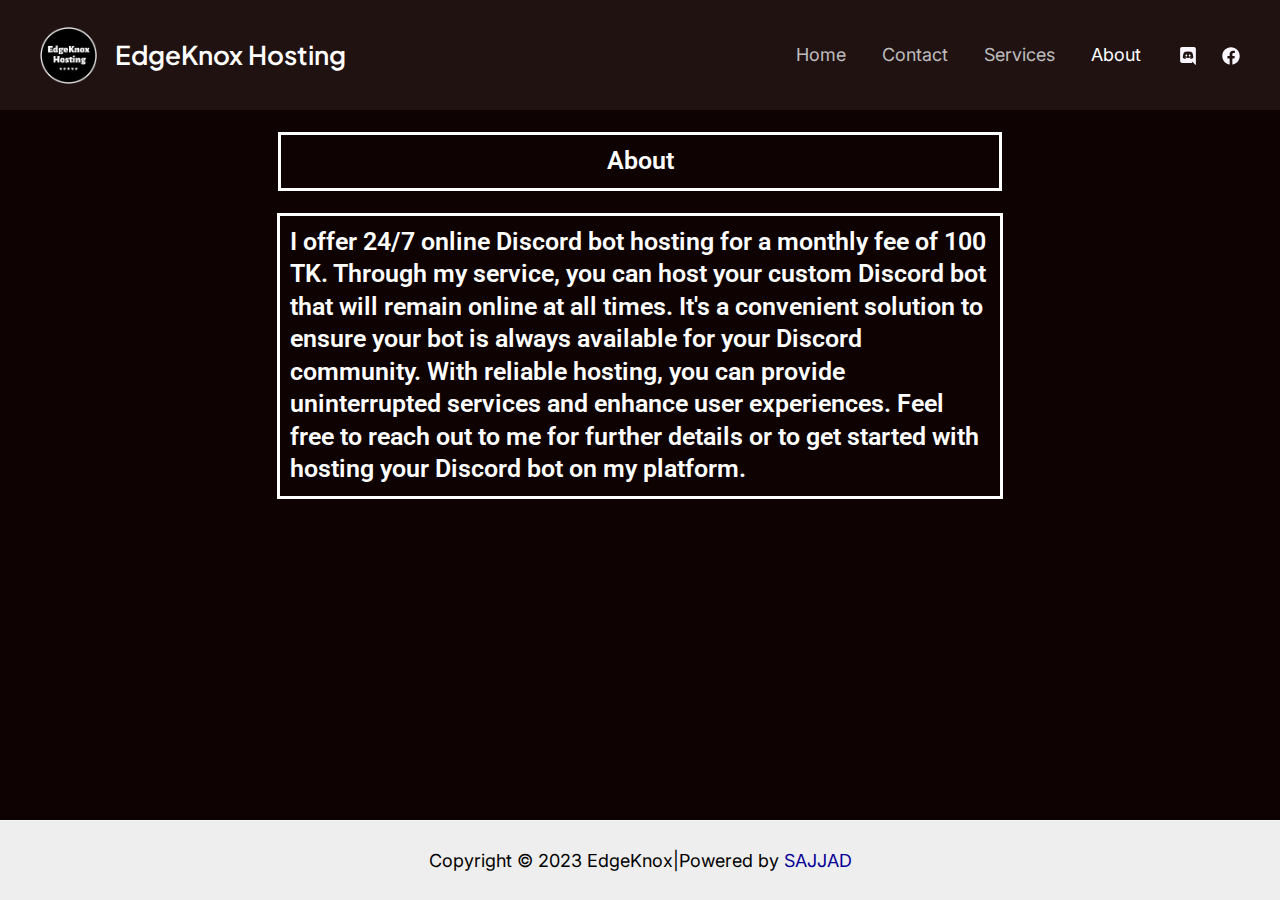
<file: about.html>
<!DOCTYPE html>  <html lang="en-US">  <head>  <meta charset="UTF-8">  <meta name="viewport" content="width=device-width, initial-scale=1">  	 <link rel="profile" href="https://gmpg.org/xfn/11">   	 <title>About &#8211; EdgeKnox Hosting</title> <meta name='robots' content='max-image-preview:large' /> <link rel='dns-prefetch' href='//fonts.googleapis.com' /> <link rel="alternate" type="application/rss+xml" title="EdgeKnox Hosting &raquo; Feed" href="http://localhost/EdgeknoxHosting/feed/" /> <link rel="alternate" type="application/rss+xml" title="EdgeKnox Hosting &raquo; Comments Feed" href="http://localhost/EdgeknoxHosting/comments/feed/" /> <script>
window._wpemojiSettings = {"baseUrl":"https:\/\/s.w.org\/images\/core\/emoji\/14.0.0\/72x72\/","ext":".png","svgUrl":"https:\/\/s.w.org\/images\/core\/emoji\/14.0.0\/svg\/","svgExt":".svg","source":{"concatemoji":"http:\/\/localhost\/EdgeknoxHosting\/wp-includes\/js\/wp-emoji-release.min.js?ver=6.2.2"}};
/*! This file is auto-generated */
!function(e,a,t){var n,r,o,i=a.createElement("canvas"),p=i.getContext&&i.getContext("2d");function s(e,t){p.clearRect(0,0,i.width,i.height),p.fillText(e,0,0);e=i.toDataURL();return p.clearRect(0,0,i.width,i.height),p.fillText(t,0,0),e===i.toDataURL()}function c(e){var t=a.createElement("script");t.src=e,t.defer=t.type="text/javascript",a.getElementsByTagName("head")[0].appendChild(t)}for(o=Array("flag","emoji"),t.supports={everything:!0,everythingExceptFlag:!0},r=0;r<o.length;r++)t.supports[o[r]]=function(e){if(p&&p.fillText)switch(p.textBaseline="top",p.font="600 32px Arial",e){case"flag":return s("\ud83c\udff3\ufe0f\u200d\u26a7\ufe0f","\ud83c\udff3\ufe0f\u200b\u26a7\ufe0f")?!1:!s("\ud83c\uddfa\ud83c\uddf3","\ud83c\uddfa\u200b\ud83c\uddf3")&&!s("\ud83c\udff4\udb40\udc67\udb40\udc62\udb40\udc65\udb40\udc6e\udb40\udc67\udb40\udc7f","\ud83c\udff4\u200b\udb40\udc67\u200b\udb40\udc62\u200b\udb40\udc65\u200b\udb40\udc6e\u200b\udb40\udc67\u200b\udb40\udc7f");case"emoji":return!s("\ud83e\udef1\ud83c\udffb\u200d\ud83e\udef2\ud83c\udfff","\ud83e\udef1\ud83c\udffb\u200b\ud83e\udef2\ud83c\udfff")}return!1}(o[r]),t.supports.everything=t.supports.everything&&t.supports[o[r]],"flag"!==o[r]&&(t.supports.everythingExceptFlag=t.supports.everythingExceptFlag&&t.supports[o[r]]);t.supports.everythingExceptFlag=t.supports.everythingExceptFlag&&!t.supports.flag,t.DOMReady=!1,t.readyCallback=function(){t.DOMReady=!0},t.supports.everything||(n=function(){t.readyCallback()},a.addEventListener?(a.addEventListener("DOMContentLoaded",n,!1),e.addEventListener("load",n,!1)):(e.attachEvent("onload",n),a.attachEvent("onreadystatechange",function(){"complete"===a.readyState&&t.readyCallback()})),(e=t.source||{}).concatemoji?c(e.concatemoji):e.wpemoji&&e.twemoji&&(c(e.twemoji),c(e.wpemoji)))}(window,document,window._wpemojiSettings);
</script> <style> img.wp-smiley, img.emoji { 	display: inline !important; 	border: none !important; 	box-shadow: none !important; 	height: 1em !important; 	width: 1em !important; 	margin: 0 0.07em !important; 	vertical-align: -0.1em !important; 	background: none !important; 	padding: 0 !important; } </style> 	<link rel='stylesheet' id='astra-theme-css-css' href='./css/astra-assets-css-minified-main.min.css' media='all' /> <style id='astra-theme-css-inline-css'> :root{--ast-container-default-xlg-padding:3em;--ast-container-default-lg-padding:3em;--ast-container-default-slg-padding:2em;--ast-container-default-md-padding:3em;--ast-container-default-sm-padding:3em;--ast-container-default-xs-padding:2.4em;--ast-container-default-xxs-padding:1.8em;--ast-code-block-background:#ECEFF3;--ast-comment-inputs-background:#F9FAFB;}html{font-size:112.5%;}a{color:var(--ast-global-color-0);}a:hover,a:focus{color:var(--ast-global-color-1);}body,button,input,select,textarea,.ast-button,.ast-custom-button{font-family:'Inter',sans-serif;font-weight:inherit;font-size:18px;font-size:1rem;}blockquote{color:var(--ast-global-color-3);}h1,.entry-content h1,h2,.entry-content h2,h3,.entry-content h3,h4,.entry-content h4,h5,.entry-content h5,h6,.entry-content h6,.site-title,.site-title a{font-family:'Plus Jakarta Sans',sans-serif;font-weight:600;}.ast-site-identity .site-title a{color:#ffffff;}.ast-site-identity .site-title a:hover{color:#ffffff;}.site-title{font-size:26px;font-size:1.4444444444444rem;display:block;}header .custom-logo-link img{max-width:57px;}.astra-logo-svg{width:57px;}.site-header .site-description{font-size:15px;font-size:0.83333333333333rem;display:block;}.entry-title{font-size:30px;font-size:1.6666666666667rem;}h1,.entry-content h1{font-size:64px;font-size:3.5555555555556rem;font-weight:600;font-family:'Plus Jakarta Sans',sans-serif;}h2,.entry-content h2{font-size:48px;font-size:2.6666666666667rem;font-weight:600;font-family:'Plus Jakarta Sans',sans-serif;}h3,.entry-content h3{font-size:24px;font-size:1.3333333333333rem;font-weight:600;font-family:'Plus Jakarta Sans',sans-serif;}h4,.entry-content h4{font-size:20px;font-size:1.1111111111111rem;font-weight:600;font-family:'Plus Jakarta Sans',sans-serif;}h5,.entry-content h5{font-size:18px;font-size:1rem;font-weight:600;font-family:'Plus Jakarta Sans',sans-serif;}h6,.entry-content h6{font-size:15px;font-size:0.83333333333333rem;font-weight:600;font-family:'Plus Jakarta Sans',sans-serif;}::selection{background-color:var(--ast-global-color-0);color:#ffffff;}body,h1,.entry-title a,.entry-content h1,h2,.entry-content h2,h3,.entry-content h3,h4,.entry-content h4,h5,.entry-content h5,h6,.entry-content h6{color:var(--ast-global-color-3);}.tagcloud a:hover,.tagcloud a:focus,.tagcloud a.current-item{color:#ffffff;border-color:var(--ast-global-color-0);background-color:var(--ast-global-color-0);}input:focus,input[type="text"]:focus,input[type="email"]:focus,input[type="url"]:focus,input[type="password"]:focus,input[type="reset"]:focus,input[type="search"]:focus,textarea:focus{border-color:var(--ast-global-color-0);}input[type="radio"]:checked,input[type=reset],input[type="checkbox"]:checked,input[type="checkbox"]:hover:checked,input[type="checkbox"]:focus:checked,input[type=range]::-webkit-slider-thumb{border-color:var(--ast-global-color-0);background-color:var(--ast-global-color-0);box-shadow:none;}.site-footer a:hover + .post-count,.site-footer a:focus + .post-count{background:var(--ast-global-color-0);border-color:var(--ast-global-color-0);}.single .nav-links .nav-previous,.single .nav-links .nav-next{color:var(--ast-global-color-0);}.entry-meta,.entry-meta *{line-height:1.45;color:var(--ast-global-color-0);}.entry-meta a:hover,.entry-meta a:hover *,.entry-meta a:focus,.entry-meta a:focus *,.page-links > .page-link,.page-links .page-link:hover,.post-navigation a:hover{color:var(--ast-global-color-1);}#cat option,.secondary .calendar_wrap thead a,.secondary .calendar_wrap thead a:visited{color:var(--ast-global-color-0);}.secondary .calendar_wrap #today,.ast-progress-val span{background:var(--ast-global-color-0);}.secondary a:hover + .post-count,.secondary a:focus + .post-count{background:var(--ast-global-color-0);border-color:var(--ast-global-color-0);}.calendar_wrap #today > a{color:#ffffff;}.page-links .page-link,.single .post-navigation a{color:var(--ast-global-color-0);}.ast-archive-title{color:var(--ast-global-color-2);}.widget-title{font-size:25px;font-size:1.3888888888889rem;color:var(--ast-global-color-2);}.ast-single-post .entry-content a,.ast-comment-content a:not(.ast-comment-edit-reply-wrap a){text-decoration:underline;}.ast-single-post .wp-block-button .wp-block-button__link,.ast-single-post .elementor-button-wrapper .elementor-button,.ast-single-post .entry-content .uagb-tab a,.ast-single-post .entry-content .uagb-ifb-cta a,.ast-single-post .entry-content .wp-block-uagb-buttons a,.ast-single-post .entry-content .uabb-module-content a,.ast-single-post .entry-content .uagb-post-grid a,.ast-single-post .entry-content .uagb-timeline a,.ast-single-post .entry-content .uagb-toc__wrap a,.ast-single-post .entry-content .uagb-taxomony-box a,.ast-single-post .entry-content .woocommerce a,.entry-content .wp-block-latest-posts > li > a,.ast-single-post .entry-content .wp-block-file__button{text-decoration:none;}a:focus-visible,.ast-menu-toggle:focus-visible,.site .skip-link:focus-visible,.wp-block-loginout input:focus-visible,.wp-block-search.wp-block-search__button-inside .wp-block-search__inside-wrapper,.ast-header-navigation-arrow:focus-visible{outline-style:dotted;outline-color:inherit;outline-width:thin;border-color:transparent;}input:focus,input[type="text"]:focus,input[type="email"]:focus,input[type="url"]:focus,input[type="password"]:focus,input[type="reset"]:focus,input[type="search"]:focus,textarea:focus,.wp-block-search__input:focus,[data-section="section-header-mobile-trigger"] .ast-button-wrap .ast-mobile-menu-trigger-minimal:focus,.ast-mobile-popup-drawer.active .menu-toggle-close:focus,.woocommerce-ordering select.orderby:focus,#ast-scroll-top:focus,.woocommerce a.add_to_cart_button:focus,.woocommerce .button.single_add_to_cart_button:focus{border-style:dotted;border-color:inherit;border-width:thin;outline-color:transparent;}.ast-logo-title-inline .site-logo-img{padding-right:1em;}.site-logo-img img{ transition:all 0.2s linear;}.ast-page-builder-template .hentry {margin: 0;}.ast-page-builder-template .site-content > .ast-container {max-width: 100%;padding: 0;}.ast-page-builder-template .site-content #primary {padding: 0;margin: 0;}.ast-page-builder-template .no-results {text-align: center;margin: 4em auto;}.ast-page-builder-template .ast-pagination {padding: 2em;}.ast-page-builder-template .entry-header.ast-no-title.ast-no-thumbnail {margin-top: 0;}.ast-page-builder-template .entry-header.ast-header-without-markup {margin-top: 0;margin-bottom: 0;}.ast-page-builder-template .entry-header.ast-no-title.ast-no-meta {margin-bottom: 0;}.ast-page-builder-template.single .post-navigation {padding-bottom: 2em;}.ast-page-builder-template.single-post .site-content > .ast-container {max-width: 100%;}.ast-page-builder-template .entry-header {margin-top: 2em;margin-left: auto;margin-right: auto;}.ast-page-builder-template .ast-archive-description {margin: 2em auto 0;padding-left: 20px;padding-right: 20px;}.ast-page-builder-template .ast-row {margin-left: 0;margin-right: 0;}.single.ast-page-builder-template .entry-header + .entry-content {margin-bottom: 2em;}@media(min-width: 921px) {.ast-page-builder-template.archive.ast-right-sidebar .ast-row article,.ast-page-builder-template.archive.ast-left-sidebar .ast-row article {padding-left: 0;padding-right: 0;}}@media (max-width:921px){#ast-desktop-header{display:none;}}@media (min-width:921px){#ast-mobile-header{display:none;}}.wp-block-buttons.aligncenter{justify-content:center;}@media (max-width:921px){.ast-theme-transparent-header #primary,.ast-theme-transparent-header #secondary{padding:0;}}@media (max-width:921px){.ast-plain-container.ast-no-sidebar #primary{padding:0;}}.ast-plain-container.ast-no-sidebar #primary{margin-top:0;margin-bottom:0;}.wp-block-button.is-style-outline .wp-block-button__link{border-color:var(--ast-global-color-7);}div.wp-block-button.is-style-outline > .wp-block-button__link:not(.has-text-color),div.wp-block-button.wp-block-button__link.is-style-outline:not(.has-text-color){color:var(--ast-global-color-7);}.wp-block-button.is-style-outline .wp-block-button__link:hover,div.wp-block-button.is-style-outline .wp-block-button__link:focus,div.wp-block-button.is-style-outline > .wp-block-button__link:not(.has-text-color):hover,div.wp-block-button.wp-block-button__link.is-style-outline:not(.has-text-color):hover{color:var(--ast-global-color-2);background-color:var(--ast-global-color-7);border-color:var(--ast-global-color-7);}.post-page-numbers.current .page-link,.ast-pagination .page-numbers.current{color:#ffffff;border-color:var(--ast-global-color-0);background-color:var(--ast-global-color-0);border-radius:2px;}h1.widget-title{font-weight:600;}h2.widget-title{font-weight:600;}h3.widget-title{font-weight:600;}#page{display:flex;flex-direction:column;min-height:100vh;}.ast-404-layout-1 h1.page-title{color:var(--ast-global-color-2);}.single .post-navigation a{line-height:1em;height:inherit;}.error-404 .page-sub-title{font-size:1.5rem;font-weight:inherit;}.search .site-content .content-area .search-form{margin-bottom:0;}#page .site-content{flex-grow:1;}.widget{margin-bottom:3.5em;}#secondary li{line-height:1.5em;}#secondary .wp-block-group h2{margin-bottom:0.7em;}#secondary h2{font-size:1.7rem;}.ast-separate-container .ast-article-post,.ast-separate-container .ast-article-single,.ast-separate-container .ast-comment-list li.depth-1,.ast-separate-container .comment-respond{padding:3em;}.ast-separate-container .ast-comment-list li.depth-1,.hentry{margin-bottom:2em;}.ast-separate-container .ast-archive-description,.ast-separate-container .ast-author-box{background-color:var(--ast-global-color-5);border-bottom:1px solid var(--ast-border-color);}.ast-separate-container .comments-title{padding:2em 2em 0 2em;}.ast-page-builder-template .comment-form-textarea,.ast-comment-formwrap .ast-grid-common-col{padding:0;}.ast-comment-formwrap{padding:0 20px;display:inline-flex;column-gap:20px;}.archive.ast-page-builder-template .entry-header{margin-top:2em;}.ast-page-builder-template .ast-comment-formwrap{width:100%;}.entry-title{margin-bottom:0.5em;}.ast-archive-description p{font-size:inherit;font-weight:inherit;line-height:inherit;}@media (min-width:921px){.ast-left-sidebar.ast-page-builder-template #secondary,.archive.ast-right-sidebar.ast-page-builder-template .site-main{padding-left:20px;padding-right:20px;}}@media (max-width:544px){.ast-comment-formwrap.ast-row{column-gap:10px;display:inline-block;}#ast-commentform .ast-grid-common-col{position:relative;width:100%;}}@media (min-width:1201px){.ast-separate-container .ast-article-post,.ast-separate-container .ast-article-single,.ast-separate-container .ast-author-box,.ast-separate-container .ast-404-layout-1,.ast-separate-container .no-results{padding:3em;}}@media (max-width:921px){.ast-separate-container #primary,.ast-separate-container #secondary{padding:1.5em 0;}#primary,#secondary{padding:1.5em 0;margin:0;}.ast-left-sidebar #content > .ast-container{display:flex;flex-direction:column-reverse;width:100%;}}@media (min-width:922px){.ast-separate-container.ast-right-sidebar #primary,.ast-separate-container.ast-left-sidebar #primary{border:0;}.search-no-results.ast-separate-container #primary{margin-bottom:4em;}}.wp-block-button .wp-block-button__link{color:var(--ast-global-color-2);}.wp-block-button .wp-block-button__link:hover,.wp-block-button .wp-block-button__link:focus{color:var(--ast-global-color-2);background-color:var(--ast-global-color-7);border-color:var(--ast-global-color-7);}.wp-block-button .wp-block-button__link,.wp-block-search .wp-block-search__button,body .wp-block-file .wp-block-file__button{border-style:solid;border-top-width:0px;border-right-width:0px;border-left-width:0px;border-bottom-width:0px;border-color:var(--ast-global-color-7);background-color:var(--ast-global-color-7);color:var(--ast-global-color-2);font-family:inherit;font-weight:600;line-height:1em;font-size:20px;font-size:1.1111111111111rem;border-top-left-radius:50px;border-top-right-radius:50px;border-bottom-right-radius:50px;border-bottom-left-radius:50px;padding-top:20px;padding-right:40px;padding-bottom:20px;padding-left:40px;}@media (max-width:921px){.wp-block-button .wp-block-button__link,.wp-block-search .wp-block-search__button,body .wp-block-file .wp-block-file__button{padding-top:18px;padding-right:32px;padding-bottom:18px;padding-left:32px;}}@media (max-width:544px){.wp-block-button .wp-block-button__link,.wp-block-search .wp-block-search__button,body .wp-block-file .wp-block-file__button{padding-top:15px;padding-right:28px;padding-bottom:15px;padding-left:28px;}}.menu-toggle,button,.ast-button,.ast-custom-button,.button,input#submit,input[type="button"],input[type="submit"],input[type="reset"],form[CLASS*="wp-block-search__"].wp-block-search .wp-block-search__inside-wrapper .wp-block-search__button,body .wp-block-file .wp-block-file__button,.search .search-submit,.woocommerce a.button,.woocommerce button.button,.woocommerce .woocommerce-message a.button,.woocommerce #respond input#submit.alt,.woocommerce input.button.alt,.woocommerce input.button,.woocommerce input.button:disabled,.woocommerce input.button:disabled[disabled],.woocommerce input.button:disabled:hover,.woocommerce input.button:disabled[disabled]:hover,.woocommerce #respond input#submit,.woocommerce button.button.alt.disabled,.wc-block-grid__products .wc-block-grid__product .wp-block-button__link,.wc-block-grid__product-onsale,[CLASS*="wc-block"] button,.woocommerce-js .astra-cart-drawer .astra-cart-drawer-content .woocommerce-mini-cart__buttons .button:not(.checkout):not(.ast-continue-shopping),.woocommerce-js .astra-cart-drawer .astra-cart-drawer-content .woocommerce-mini-cart__buttons a.checkout,.woocommerce button.button.alt.disabled.wc-variation-selection-needed{border-style:solid;border-top-width:0px;border-right-width:0px;border-left-width:0px;border-bottom-width:0px;color:var(--ast-global-color-2);border-color:var(--ast-global-color-7);background-color:var(--ast-global-color-7);padding-top:20px;padding-right:40px;padding-bottom:20px;padding-left:40px;font-family:inherit;font-weight:600;font-size:20px;font-size:1.1111111111111rem;line-height:1em;border-top-left-radius:50px;border-top-right-radius:50px;border-bottom-right-radius:50px;border-bottom-left-radius:50px;}button:focus,.menu-toggle:hover,button:hover,.ast-button:hover,.ast-custom-button:hover .button:hover,.ast-custom-button:hover ,input[type=reset]:hover,input[type=reset]:focus,input#submit:hover,input#submit:focus,input[type="button"]:hover,input[type="button"]:focus,input[type="submit"]:hover,input[type="submit"]:focus,form[CLASS*="wp-block-search__"].wp-block-search .wp-block-search__inside-wrapper .wp-block-search__button:hover,form[CLASS*="wp-block-search__"].wp-block-search .wp-block-search__inside-wrapper .wp-block-search__button:focus,body .wp-block-file .wp-block-file__button:hover,body .wp-block-file .wp-block-file__button:focus,.woocommerce a.button:hover,.woocommerce button.button:hover,.woocommerce .woocommerce-message a.button:hover,.woocommerce #respond input#submit:hover,.woocommerce #respond input#submit.alt:hover,.woocommerce input.button.alt:hover,.woocommerce input.button:hover,.woocommerce button.button.alt.disabled:hover,.wc-block-grid__products .wc-block-grid__product .wp-block-button__link:hover,[CLASS*="wc-block"] button:hover,.woocommerce-js .astra-cart-drawer .astra-cart-drawer-content .woocommerce-mini-cart__buttons .button:not(.checkout):not(.ast-continue-shopping):hover,.woocommerce-js .astra-cart-drawer .astra-cart-drawer-content .woocommerce-mini-cart__buttons a.checkout:hover,.woocommerce button.button.alt.disabled.wc-variation-selection-needed:hover{color:var(--ast-global-color-2);background-color:var(--ast-global-color-7);border-color:var(--ast-global-color-7);}form[CLASS*="wp-block-search__"].wp-block-search .wp-block-search__inside-wrapper .wp-block-search__button.has-icon{padding-top:calc(20px - 3px);padding-right:calc(40px - 3px);padding-bottom:calc(20px - 3px);padding-left:calc(40px - 3px);}@media (max-width:921px){.menu-toggle,button,.ast-button,.ast-custom-button,.button,input#submit,input[type="button"],input[type="submit"],input[type="reset"],form[CLASS*="wp-block-search__"].wp-block-search .wp-block-search__inside-wrapper .wp-block-search__button,body .wp-block-file .wp-block-file__button,.search .search-submit,.woocommerce a.button,.woocommerce button.button,.woocommerce .woocommerce-message a.button,.woocommerce #respond input#submit.alt,.woocommerce input.button.alt,.woocommerce input.button,.woocommerce input.button:disabled,.woocommerce input.button:disabled[disabled],.woocommerce input.button:disabled:hover,.woocommerce input.button:disabled[disabled]:hover,.woocommerce #respond input#submit,.woocommerce button.button.alt.disabled,.wc-block-grid__products .wc-block-grid__product .wp-block-button__link,.wc-block-grid__product-onsale,[CLASS*="wc-block"] button,.woocommerce-js .astra-cart-drawer .astra-cart-drawer-content .woocommerce-mini-cart__buttons .button:not(.checkout):not(.ast-continue-shopping),.woocommerce-js .astra-cart-drawer .astra-cart-drawer-content .woocommerce-mini-cart__buttons a.checkout,.woocommerce button.button.alt.disabled.wc-variation-selection-needed{padding-top:18px;padding-right:32px;padding-bottom:18px;padding-left:32px;}}@media (max-width:544px){.menu-toggle,button,.ast-button,.ast-custom-button,.button,input#submit,input[type="button"],input[type="submit"],input[type="reset"],form[CLASS*="wp-block-search__"].wp-block-search .wp-block-search__inside-wrapper .wp-block-search__button,body .wp-block-file .wp-block-file__button,.search .search-submit,.woocommerce a.button,.woocommerce button.button,.woocommerce .woocommerce-message a.button,.woocommerce #respond input#submit.alt,.woocommerce input.button.alt,.woocommerce input.button,.woocommerce input.button:disabled,.woocommerce input.button:disabled[disabled],.woocommerce input.button:disabled:hover,.woocommerce input.button:disabled[disabled]:hover,.woocommerce #respond input#submit,.woocommerce button.button.alt.disabled,.wc-block-grid__products .wc-block-grid__product .wp-block-button__link,.wc-block-grid__product-onsale,[CLASS*="wc-block"] button,.woocommerce-js .astra-cart-drawer .astra-cart-drawer-content .woocommerce-mini-cart__buttons .button:not(.checkout):not(.ast-continue-shopping),.woocommerce-js .astra-cart-drawer .astra-cart-drawer-content .woocommerce-mini-cart__buttons a.checkout,.woocommerce button.button.alt.disabled.wc-variation-selection-needed{padding-top:15px;padding-right:28px;padding-bottom:15px;padding-left:28px;}}@media (max-width:921px){.ast-mobile-header-stack .main-header-bar .ast-search-menu-icon{display:inline-block;}.ast-header-break-point.ast-header-custom-item-outside .ast-mobile-header-stack .main-header-bar .ast-search-icon{margin:0;}.ast-comment-avatar-wrap img{max-width:2.5em;}.ast-separate-container .ast-comment-list li.depth-1{padding:1.5em 2.14em;}.ast-separate-container .comment-respond{padding:2em 2.14em;}.ast-comment-meta{padding:0 1.8888em 1.3333em;}}@media (min-width:544px){.ast-container{max-width:100%;}}@media (max-width:544px){.ast-separate-container .ast-article-post,.ast-separate-container .ast-article-single,.ast-separate-container .comments-title,.ast-separate-container .ast-archive-description{padding:1.5em 1em;}.ast-separate-container #content .ast-container{padding-left:0.54em;padding-right:0.54em;}.ast-separate-container .ast-comment-list li.depth-1{padding:1.5em 1em;margin-bottom:1.5em;}.ast-separate-container .ast-comment-list .bypostauthor{padding:.5em;}.ast-search-menu-icon.ast-dropdown-active .search-field{width:170px;}}@media (max-width:921px){.site-title{display:block;}.site-header .site-description{display:block;}.entry-title{font-size:30px;}h1,.entry-content h1{font-size:30px;}h2,.entry-content h2{font-size:25px;}h3,.entry-content h3{font-size:20px;}}@media (max-width:544px){.site-title{display:block;}.site-header .site-description{display:block;}.entry-title{font-size:30px;}h1,.entry-content h1{font-size:30px;}h2,.entry-content h2{font-size:25px;}h3,.entry-content h3{font-size:20px;}}@media (max-width:921px){html{font-size:102.6%;}}@media (max-width:544px){html{font-size:102.6%;}}@media (min-width:922px){.ast-container{max-width:1240px;}}@media (min-width:922px){.site-content .ast-container{display:flex;}}@media (max-width:921px){.site-content .ast-container{flex-direction:column;}}@media (min-width:922px){.main-header-menu .sub-menu .menu-item.ast-left-align-sub-menu:hover > .sub-menu,.main-header-menu .sub-menu .menu-item.ast-left-align-sub-menu.focus > .sub-menu{margin-left:-0px;}}blockquote,cite {font-style: initial;}.wp-block-file {display: flex;align-items: center;flex-wrap: wrap;justify-content: space-between;}.wp-block-pullquote {border: none;}.wp-block-pullquote blockquote::before {content: "\201D";font-family: "Helvetica",sans-serif;display: flex;transform: rotate( 180deg );font-size: 6rem;font-style: normal;line-height: 1;font-weight: bold;align-items: center;justify-content: center;}.has-text-align-right > blockquote::before {justify-content: flex-start;}.has-text-align-left > blockquote::before {justify-content: flex-end;}figure.wp-block-pullquote.is-style-solid-color blockquote {max-width: 100%;text-align: inherit;}html body {--wp--custom--ast-default-block-top-padding: 100px;--wp--custom--ast-default-block-right-padding: 80px;--wp--custom--ast-default-block-bottom-padding: 100px;--wp--custom--ast-default-block-left-padding: 80px;--wp--custom--ast-container-width: 1200px;--wp--custom--ast-content-width-size: 1200px;--wp--custom--ast-wide-width-size: calc(1200px + var(--wp--custom--ast-default-block-left-padding) + var(--wp--custom--ast-default-block-right-padding));}.ast-narrow-container {--wp--custom--ast-content-width-size: 750px;--wp--custom--ast-wide-width-size: 750px;}@media(max-width: 921px) {html body {--wp--custom--ast-default-block-top-padding: 50px;--wp--custom--ast-default-block-right-padding: 50px;--wp--custom--ast-default-block-bottom-padding: 50px;--wp--custom--ast-default-block-left-padding: 50px;}}@media(max-width: 544px) {html body {--wp--custom--ast-default-block-top-padding: 50px;--wp--custom--ast-default-block-right-padding: 30px;--wp--custom--ast-default-block-bottom-padding: 50px;--wp--custom--ast-default-block-left-padding: 30px;}}.entry-content > .wp-block-group,.entry-content > .wp-block-cover,.entry-content > .wp-block-columns {padding-top: var(--wp--custom--ast-default-block-top-padding);padding-right: var(--wp--custom--ast-default-block-right-padding);padding-bottom: var(--wp--custom--ast-default-block-bottom-padding);padding-left: var(--wp--custom--ast-default-block-left-padding);}.ast-plain-container.ast-no-sidebar .entry-content > .alignfull,.ast-page-builder-template .ast-no-sidebar .entry-content > .alignfull {margin-left: calc( -50vw + 50%);margin-right: calc( -50vw + 50%);max-width: 100vw;width: 100vw;}.ast-plain-container.ast-no-sidebar .entry-content .alignfull .alignfull,.ast-page-builder-template.ast-no-sidebar .entry-content .alignfull .alignfull,.ast-plain-container.ast-no-sidebar .entry-content .alignfull .alignwide,.ast-page-builder-template.ast-no-sidebar .entry-content .alignfull .alignwide,.ast-plain-container.ast-no-sidebar .entry-content .alignwide .alignfull,.ast-page-builder-template.ast-no-sidebar .entry-content .alignwide .alignfull,.ast-plain-container.ast-no-sidebar .entry-content .alignwide .alignwide,.ast-page-builder-template.ast-no-sidebar .entry-content .alignwide .alignwide,.ast-plain-container.ast-no-sidebar .entry-content .wp-block-column .alignfull,.ast-page-builder-template.ast-no-sidebar .entry-content .wp-block-column .alignfull,.ast-plain-container.ast-no-sidebar .entry-content .wp-block-column .alignwide,.ast-page-builder-template.ast-no-sidebar .entry-content .wp-block-column .alignwide {margin-left: auto;margin-right: auto;width: 100%;}[ast-blocks-layout] .wp-block-separator:not(.is-style-dots) {height: 0;}[ast-blocks-layout] .wp-block-separator {margin: 20px auto;}[ast-blocks-layout] .wp-block-separator:not(.is-style-wide):not(.is-style-dots) {max-width: 100px;}[ast-blocks-layout] .wp-block-separator.has-background {padding: 0;}.entry-content[ast-blocks-layout] > * {max-width: var(--wp--custom--ast-content-width-size);margin-left: auto;margin-right: auto;}.entry-content[ast-blocks-layout] > .alignwide {max-width: var(--wp--custom--ast-wide-width-size);}.entry-content[ast-blocks-layout] .alignfull {max-width: none;}.entry-content .wp-block-columns {margin-bottom: 0;}blockquote {margin: 1.5em;border: none;}.wp-block-quote:not(.has-text-align-right):not(.has-text-align-center) {border-left: 5px solid rgba(0,0,0,0.05);}.has-text-align-right > blockquote,blockquote.has-text-align-right {border-right: 5px solid rgba(0,0,0,0.05);}.has-text-align-left > blockquote,blockquote.has-text-align-left {border-left: 5px solid rgba(0,0,0,0.05);}.wp-block-site-tagline,.wp-block-latest-posts .read-more {margin-top: 15px;}.wp-block-loginout p label {display: block;}.wp-block-loginout p:not(.login-remember):not(.login-submit) input {width: 100%;}.wp-block-loginout input:focus {border-color: transparent;}.wp-block-loginout input:focus {outline: thin dotted;}.entry-content .wp-block-media-text .wp-block-media-text__content {padding: 0 0 0 8%;}.entry-content .wp-block-media-text.has-media-on-the-right .wp-block-media-text__content {padding: 0 8% 0 0;}.entry-content .wp-block-media-text.has-background .wp-block-media-text__content {padding: 8%;}.entry-content .wp-block-cover:not([class*="background-color"]) .wp-block-cover__inner-container,.entry-content .wp-block-cover:not([class*="background-color"]) .wp-block-cover-image-text,.entry-content .wp-block-cover:not([class*="background-color"]) .wp-block-cover-text,.entry-content .wp-block-cover-image:not([class*="background-color"]) .wp-block-cover__inner-container,.entry-content .wp-block-cover-image:not([class*="background-color"]) .wp-block-cover-image-text,.entry-content .wp-block-cover-image:not([class*="background-color"]) .wp-block-cover-text {color: var(--ast-global-color-5);}.wp-block-loginout .login-remember input {width: 1.1rem;height: 1.1rem;margin: 0 5px 4px 0;vertical-align: middle;}.wp-block-latest-posts > li > *:first-child,.wp-block-latest-posts:not(.is-grid) > li:first-child {margin-top: 0;}.wp-block-search__inside-wrapper .wp-block-search__input {padding: 0 10px;color: var(--ast-global-color-3);background: var(--ast-global-color-5);border-color: var(--ast-border-color);}.wp-block-latest-posts .read-more {margin-bottom: 1.5em;}.wp-block-search__no-button .wp-block-search__inside-wrapper .wp-block-search__input {padding-top: 5px;padding-bottom: 5px;}.wp-block-latest-posts .wp-block-latest-posts__post-date,.wp-block-latest-posts .wp-block-latest-posts__post-author {font-size: 1rem;}.wp-block-latest-posts > li > *,.wp-block-latest-posts:not(.is-grid) > li {margin-top: 12px;margin-bottom: 12px;}.ast-page-builder-template .entry-content[ast-blocks-layout] > *,.ast-page-builder-template .entry-content[ast-blocks-layout] > .alignfull > * {max-width: none;}.ast-page-builder-template .entry-content[ast-blocks-layout] > .alignwide > * {max-width: var(--wp--custom--ast-wide-width-size);}.ast-page-builder-template .entry-content[ast-blocks-layout] > .inherit-container-width > *,.ast-page-builder-template .entry-content[ast-blocks-layout] > * > *,.entry-content[ast-blocks-layout] > .wp-block-cover .wp-block-cover__inner-container {max-width: var(--wp--custom--ast-content-width-size);margin-left: auto;margin-right: auto;}.entry-content[ast-blocks-layout] .wp-block-cover:not(.alignleft):not(.alignright) {width: auto;}@media(max-width: 1200px) {.ast-separate-container .entry-content > .alignfull,.ast-separate-container .entry-content[ast-blocks-layout] > .alignwide,.ast-plain-container .entry-content[ast-blocks-layout] > .alignwide,.ast-plain-container .entry-content .alignfull {margin-left: calc(-1 * min(var(--ast-container-default-xlg-padding),20px)) ;margin-right: calc(-1 * min(var(--ast-container-default-xlg-padding),20px));}}@media(min-width: 1201px) {.ast-separate-container .entry-content > .alignfull {margin-left: calc(-1 * var(--ast-container-default-xlg-padding) );margin-right: calc(-1 * var(--ast-container-default-xlg-padding) );}.ast-separate-container .entry-content[ast-blocks-layout] > .alignwide,.ast-plain-container .entry-content[ast-blocks-layout] > .alignwide {margin-left: calc(-1 * var(--wp--custom--ast-default-block-left-padding) );margin-right: calc(-1 * var(--wp--custom--ast-default-block-right-padding) );}}@media(min-width: 921px) {.ast-separate-container .entry-content .wp-block-group.alignwide:not(.inherit-container-width) > :where(:not(.alignleft):not(.alignright)),.ast-plain-container .entry-content .wp-block-group.alignwide:not(.inherit-container-width) > :where(:not(.alignleft):not(.alignright)) {max-width: calc( var(--wp--custom--ast-content-width-size) + 80px );}.ast-plain-container.ast-right-sidebar .entry-content[ast-blocks-layout] .alignfull,.ast-plain-container.ast-left-sidebar .entry-content[ast-blocks-layout] .alignfull {margin-left: -60px;margin-right: -60px;}}@media(min-width: 544px) {.entry-content > .alignleft {margin-right: 20px;}.entry-content > .alignright {margin-left: 20px;}}@media (max-width:544px){.wp-block-columns .wp-block-column:not(:last-child){margin-bottom:20px;}.wp-block-latest-posts{margin:0;}}@media( max-width: 600px ) {.entry-content .wp-block-media-text .wp-block-media-text__content,.entry-content .wp-block-media-text.has-media-on-the-right .wp-block-media-text__content {padding: 8% 0 0;}.entry-content .wp-block-media-text.has-background .wp-block-media-text__content {padding: 8%;}}.ast-narrow-container .site-content .wp-block-uagb-image--align-full .wp-block-uagb-image__figure {max-width: 100%;margin-left: auto;margin-right: auto;}.entry-content ul,.entry-content ol {padding: revert;margin: revert;}:root .has-ast-global-color-0-color{color:var(--ast-global-color-0);}:root .has-ast-global-color-0-background-color{background-color:var(--ast-global-color-0);}:root .wp-block-button .has-ast-global-color-0-color{color:var(--ast-global-color-0);}:root .wp-block-button .has-ast-global-color-0-background-color{background-color:var(--ast-global-color-0);}:root .has-ast-global-color-1-color{color:var(--ast-global-color-1);}:root .has-ast-global-color-1-background-color{background-color:var(--ast-global-color-1);}:root .wp-block-button .has-ast-global-color-1-color{color:var(--ast-global-color-1);}:root .wp-block-button .has-ast-global-color-1-background-color{background-color:var(--ast-global-color-1);}:root .has-ast-global-color-2-color{color:var(--ast-global-color-2);}:root .has-ast-global-color-2-background-color{background-color:var(--ast-global-color-2);}:root .wp-block-button .has-ast-global-color-2-color{color:var(--ast-global-color-2);}:root .wp-block-button .has-ast-global-color-2-background-color{background-color:var(--ast-global-color-2);}:root .has-ast-global-color-3-color{color:var(--ast-global-color-3);}:root .has-ast-global-color-3-background-color{background-color:var(--ast-global-color-3);}:root .wp-block-button .has-ast-global-color-3-color{color:var(--ast-global-color-3);}:root .wp-block-button .has-ast-global-color-3-background-color{background-color:var(--ast-global-color-3);}:root .has-ast-global-color-4-color{color:var(--ast-global-color-4);}:root .has-ast-global-color-4-background-color{background-color:var(--ast-global-color-4);}:root .wp-block-button .has-ast-global-color-4-color{color:var(--ast-global-color-4);}:root .wp-block-button .has-ast-global-color-4-background-color{background-color:var(--ast-global-color-4);}:root .has-ast-global-color-5-color{color:var(--ast-global-color-5);}:root .has-ast-global-color-5-background-color{background-color:var(--ast-global-color-5);}:root .wp-block-button .has-ast-global-color-5-color{color:var(--ast-global-color-5);}:root .wp-block-button .has-ast-global-color-5-background-color{background-color:var(--ast-global-color-5);}:root .has-ast-global-color-6-color{color:var(--ast-global-color-6);}:root .has-ast-global-color-6-background-color{background-color:var(--ast-global-color-6);}:root .wp-block-button .has-ast-global-color-6-color{color:var(--ast-global-color-6);}:root .wp-block-button .has-ast-global-color-6-background-color{background-color:var(--ast-global-color-6);}:root .has-ast-global-color-7-color{color:var(--ast-global-color-7);}:root .has-ast-global-color-7-background-color{background-color:var(--ast-global-color-7);}:root .wp-block-button .has-ast-global-color-7-color{color:var(--ast-global-color-7);}:root .wp-block-button .has-ast-global-color-7-background-color{background-color:var(--ast-global-color-7);}:root .has-ast-global-color-8-color{color:var(--ast-global-color-8);}:root .has-ast-global-color-8-background-color{background-color:var(--ast-global-color-8);}:root .wp-block-button .has-ast-global-color-8-color{color:var(--ast-global-color-8);}:root .wp-block-button .has-ast-global-color-8-background-color{background-color:var(--ast-global-color-8);}:root{--ast-global-color-0:#060097;--ast-global-color-1:#c10fff;--ast-global-color-2:#1e293b;--ast-global-color-3:#67768e;--ast-global-color-4:#f9f6fe;--ast-global-color-5:#FFFFFF;--ast-global-color-6:#F2F5F7;--ast-global-color-7:#ffcd57;--ast-global-color-8:#000000;}:root {--ast-border-color : var(--ast-global-color-6);}.ast-single-entry-banner {-js-display: flex;display: flex;flex-direction: column;justify-content: center;text-align: center;position: relative;background: #eeeeee;}.ast-single-entry-banner[data-banner-layout="layout-1"] {max-width: 1200px;background: inherit;padding: 20px 0;}.ast-single-entry-banner[data-banner-width-type="custom"] {margin: 0 auto;width: 100%;}.ast-single-entry-banner + .site-content .entry-header {margin-bottom: 0;}header.entry-header .entry-title{font-weight:600;font-size:32px;font-size:1.7777777777778rem;}header.entry-header > *:not(:last-child){margin-bottom:10px;}.ast-archive-entry-banner {-js-display: flex;display: flex;flex-direction: column;justify-content: center;text-align: center;position: relative;background: #eeeeee;}.ast-archive-entry-banner[data-banner-width-type="custom"] {margin: 0 auto;width: 100%;}.ast-archive-entry-banner[data-banner-layout="layout-1"] {background: inherit;padding: 20px 0;text-align: left;}body.archive .ast-archive-description{max-width:1200px;width:100%;text-align:left;padding-top:3em;padding-right:3em;padding-bottom:3em;padding-left:3em;}body.archive .ast-archive-description .ast-archive-title,body.archive .ast-archive-description .ast-archive-title *{font-weight:600;font-size:32px;font-size:1.7777777777778rem;}body.archive .ast-archive-description > *:not(:last-child){margin-bottom:10px;}@media (max-width:921px){body.archive .ast-archive-description{text-align:left;}}@media (max-width:544px){body.archive .ast-archive-description{text-align:left;}}.ast-breadcrumbs .trail-browse,.ast-breadcrumbs .trail-items,.ast-breadcrumbs .trail-items li{display:inline-block;margin:0;padding:0;border:none;background:inherit;text-indent:0;text-decoration:none;}.ast-breadcrumbs .trail-browse{font-size:inherit;font-style:inherit;font-weight:inherit;color:inherit;}.ast-breadcrumbs .trail-items{list-style:none;}.trail-items li::after{padding:0 0.3em;content:"\00bb";}.trail-items li:last-of-type::after{display:none;}h1,.entry-content h1,h2,.entry-content h2,h3,.entry-content h3,h4,.entry-content h4,h5,.entry-content h5,h6,.entry-content h6{color:var(--ast-global-color-2);}.entry-title a{color:var(--ast-global-color-2);}@media (max-width:921px){.ast-builder-grid-row-container.ast-builder-grid-row-tablet-3-firstrow .ast-builder-grid-row > *:first-child,.ast-builder-grid-row-container.ast-builder-grid-row-tablet-3-lastrow .ast-builder-grid-row > *:last-child{grid-column:1 / -1;}}@media (max-width:544px){.ast-builder-grid-row-container.ast-builder-grid-row-mobile-3-firstrow .ast-builder-grid-row > *:first-child,.ast-builder-grid-row-container.ast-builder-grid-row-mobile-3-lastrow .ast-builder-grid-row > *:last-child{grid-column:1 / -1;}}.ast-builder-layout-element[data-section="title_tagline"]{display:flex;}@media (max-width:921px){.ast-header-break-point .ast-builder-layout-element[data-section="title_tagline"]{display:flex;}}@media (max-width:544px){.ast-header-break-point .ast-builder-layout-element[data-section="title_tagline"]{display:flex;}}.ast-builder-menu-1{font-family:inherit;font-weight:inherit;}.ast-builder-menu-1 .menu-item > .menu-link{color:rgba(242,245,247,0.76);}.ast-builder-menu-1 .menu-item > .ast-menu-toggle{color:rgba(242,245,247,0.76);}.ast-builder-menu-1 .menu-item:hover > .menu-link,.ast-builder-menu-1 .inline-on-mobile .menu-item:hover > .ast-menu-toggle{color:var(--ast-global-color-5);}.ast-builder-menu-1 .menu-item:hover > .ast-menu-toggle{color:var(--ast-global-color-5);}.ast-builder-menu-1 .menu-item.current-menu-item > .menu-link,.ast-builder-menu-1 .inline-on-mobile .menu-item.current-menu-item > .ast-menu-toggle,.ast-builder-menu-1 .current-menu-ancestor > .menu-link{color:var(--ast-global-color-5);}.ast-builder-menu-1 .menu-item.current-menu-item > .ast-menu-toggle{color:var(--ast-global-color-5);}.ast-builder-menu-1 .sub-menu,.ast-builder-menu-1 .inline-on-mobile .sub-menu{border-top-width:2px;border-bottom-width:0px;border-right-width:0px;border-left-width:0px;border-color:var(--ast-global-color-0);border-style:solid;}.ast-builder-menu-1 .main-header-menu > .menu-item > .sub-menu,.ast-builder-menu-1 .main-header-menu > .menu-item > .astra-full-megamenu-wrapper{margin-top:0px;}.ast-desktop .ast-builder-menu-1 .main-header-menu > .menu-item > .sub-menu:before,.ast-desktop .ast-builder-menu-1 .main-header-menu > .menu-item > .astra-full-megamenu-wrapper:before{height:calc( 0px + 5px );}.ast-desktop .ast-builder-menu-1 .menu-item .sub-menu .menu-link{border-style:none;}@media (max-width:921px){.ast-header-break-point .ast-builder-menu-1 .menu-item.menu-item-has-children > .ast-menu-toggle{top:0;}.ast-builder-menu-1 .menu-item-has-children > .menu-link:after{content:unset;}.ast-builder-menu-1 .main-header-menu > .menu-item > .sub-menu,.ast-builder-menu-1 .main-header-menu > .menu-item > .astra-full-megamenu-wrapper{margin-top:0;}}@media (max-width:544px){.ast-header-break-point .ast-builder-menu-1 .menu-item.menu-item-has-children > .ast-menu-toggle{top:0;}.ast-builder-menu-1 .main-header-menu > .menu-item > .sub-menu,.ast-builder-menu-1 .main-header-menu > .menu-item > .astra-full-megamenu-wrapper{margin-top:0;}}.ast-builder-menu-1{display:flex;}@media (max-width:921px){.ast-header-break-point .ast-builder-menu-1{display:flex;}}@media (max-width:544px){.ast-header-break-point .ast-builder-menu-1{display:flex;}}.ast-builder-social-element:hover {color: #0274be;}.ast-social-stack-desktop .ast-builder-social-element,.ast-social-stack-tablet .ast-builder-social-element,.ast-social-stack-mobile .ast-builder-social-element {margin-top: 6px;margin-bottom: 6px;}.ast-social-color-type-official .ast-builder-social-element,.ast-social-color-type-official .social-item-label {color: var(--color);background-color: var(--background-color);}.header-social-inner-wrap.ast-social-color-type-official .ast-builder-social-element svg,.footer-social-inner-wrap.ast-social-color-type-official .ast-builder-social-element svg {fill: currentColor;}.social-show-label-true .ast-builder-social-element {width: auto;padding: 0 0.4em;}[data-section^="section-fb-social-icons-"] .footer-social-inner-wrap {text-align: center;}.ast-footer-social-wrap {width: 100%;}.ast-footer-social-wrap .ast-builder-social-element:first-child {margin-left: 0;}.ast-footer-social-wrap .ast-builder-social-element:last-child {margin-right: 0;}.ast-header-social-wrap .ast-builder-social-element:first-child {margin-left: 0;}.ast-header-social-wrap .ast-builder-social-element:last-child {margin-right: 0;}.ast-builder-social-element {line-height: 1;color: #3a3a3a;background: transparent;vertical-align: middle;transition: all 0.01s;margin-left: 6px;margin-right: 6px;justify-content: center;align-items: center;}.ast-builder-social-element {line-height: 1;color: #3a3a3a;background: transparent;vertical-align: middle;transition: all 0.01s;margin-left: 6px;margin-right: 6px;justify-content: center;align-items: center;}.ast-builder-social-element .social-item-label {padding-left: 6px;}.ast-header-social-1-wrap .ast-builder-social-element{margin-left:12.5px;margin-right:12.5px;}.ast-header-social-1-wrap .ast-builder-social-element svg{width:18px;height:18px;}.ast-header-social-1-wrap .ast-social-color-type-custom svg{fill:var(--ast-global-color-4);}.ast-header-social-1-wrap .ast-social-color-type-custom .ast-builder-social-element:hover{color:var(--ast-global-color-4);}.ast-header-social-1-wrap .ast-social-color-type-custom .ast-builder-social-element:hover svg{fill:var(--ast-global-color-4);}.ast-header-social-1-wrap .ast-social-color-type-custom .social-item-label{color:var(--ast-global-color-4);}.ast-header-social-1-wrap .ast-builder-social-element:hover .social-item-label{color:var(--ast-global-color-4);}.ast-builder-layout-element[data-section="section-hb-social-icons-1"]{display:flex;}@media (max-width:921px){.ast-header-break-point .ast-builder-layout-element[data-section="section-hb-social-icons-1"]{display:flex;}}@media (max-width:544px){.ast-header-break-point .ast-builder-layout-element[data-section="section-hb-social-icons-1"]{display:flex;}}.site-below-footer-wrap{padding-top:20px;padding-bottom:20px;}.site-below-footer-wrap[data-section="section-below-footer-builder"]{background-color:#eeeeee;;min-height:80px;border-style:solid;border-width:0px;border-top-width:1px;border-top-color:var(--ast-global-color-6);}.site-below-footer-wrap[data-section="section-below-footer-builder"] .ast-builder-grid-row{max-width:1200px;margin-left:auto;margin-right:auto;}.site-below-footer-wrap[data-section="section-below-footer-builder"] .ast-builder-grid-row,.site-below-footer-wrap[data-section="section-below-footer-builder"] .site-footer-section{align-items:flex-start;}.site-below-footer-wrap[data-section="section-below-footer-builder"].ast-footer-row-inline .site-footer-section{display:flex;margin-bottom:0;}.ast-builder-grid-row-full .ast-builder-grid-row{grid-template-columns:1fr;}@media (max-width:921px){.site-below-footer-wrap[data-section="section-below-footer-builder"].ast-footer-row-tablet-inline .site-footer-section{display:flex;margin-bottom:0;}.site-below-footer-wrap[data-section="section-below-footer-builder"].ast-footer-row-tablet-stack .site-footer-section{display:block;margin-bottom:10px;}.ast-builder-grid-row-container.ast-builder-grid-row-tablet-full .ast-builder-grid-row{grid-template-columns:1fr;}}@media (max-width:544px){.site-below-footer-wrap[data-section="section-below-footer-builder"].ast-footer-row-mobile-inline .site-footer-section{display:flex;margin-bottom:0;}.site-below-footer-wrap[data-section="section-below-footer-builder"].ast-footer-row-mobile-stack .site-footer-section{display:block;margin-bottom:10px;}.ast-builder-grid-row-container.ast-builder-grid-row-mobile-full .ast-builder-grid-row{grid-template-columns:1fr;}}.site-below-footer-wrap[data-section="section-below-footer-builder"]{display:grid;}@media (max-width:921px){.ast-header-break-point .site-below-footer-wrap[data-section="section-below-footer-builder"]{display:grid;}}@media (max-width:544px){.ast-header-break-point .site-below-footer-wrap[data-section="section-below-footer-builder"]{display:grid;}}.ast-footer-copyright{text-align:center;}.ast-footer-copyright {color:var(--ast-global-color-3);}@media (max-width:921px){.ast-footer-copyright{text-align:center;}}@media (max-width:544px){.ast-footer-copyright{text-align:center;}}.ast-footer-copyright.ast-builder-layout-element{display:flex;}@media (max-width:921px){.ast-header-break-point .ast-footer-copyright.ast-builder-layout-element{display:flex;}}@media (max-width:544px){.ast-header-break-point .ast-footer-copyright.ast-builder-layout-element{display:flex;}}.footer-widget-area.widget-area.site-footer-focus-item{width:auto;}.elementor-widget-heading .elementor-heading-title{margin:0;}.elementor-page .ast-menu-toggle{color:unset !important;background:unset !important;}.elementor-post.elementor-grid-item.hentry{margin-bottom:0;}.woocommerce div.product .elementor-element.elementor-products-grid .related.products ul.products li.product,.elementor-element .elementor-wc-products .woocommerce[class*='columns-'] ul.products li.product{width:auto;margin:0;float:none;}.elementor-toc__list-wrapper{margin:0;}.ast-left-sidebar .elementor-section.elementor-section-stretched,.ast-right-sidebar .elementor-section.elementor-section-stretched{max-width:100%;left:0 !important;}.elementor-template-full-width .ast-container{display:block;}@media (max-width:544px){.elementor-element .elementor-wc-products .woocommerce[class*="columns-"] ul.products li.product{width:auto;margin:0;}.elementor-element .woocommerce .woocommerce-result-count{float:none;}}.ast-header-break-point .main-header-bar{border-bottom-width:1px;}@media (min-width:922px){.main-header-bar{border-bottom-width:1px;}}.main-header-menu .menu-item, #astra-footer-menu .menu-item, .main-header-bar .ast-masthead-custom-menu-items{-js-display:flex;display:flex;-webkit-box-pack:center;-webkit-justify-content:center;-moz-box-pack:center;-ms-flex-pack:center;justify-content:center;-webkit-box-orient:vertical;-webkit-box-direction:normal;-webkit-flex-direction:column;-moz-box-orient:vertical;-moz-box-direction:normal;-ms-flex-direction:column;flex-direction:column;}.main-header-menu > .menu-item > .menu-link, #astra-footer-menu > .menu-item > .menu-link{height:100%;-webkit-box-align:center;-webkit-align-items:center;-moz-box-align:center;-ms-flex-align:center;align-items:center;-js-display:flex;display:flex;}.ast-header-break-point .main-navigation ul .menu-item .menu-link .icon-arrow:first-of-type svg{top:.2em;margin-top:0px;margin-left:0px;width:.65em;transform:translate(0, -2px) rotateZ(270deg);}.ast-mobile-popup-content .ast-submenu-expanded > .ast-menu-toggle{transform:rotateX(180deg);overflow-y:auto;}.ast-separate-container .blog-layout-1, .ast-separate-container .blog-layout-2, .ast-separate-container .blog-layout-3{background-color:transparent;background-image:none;}.ast-separate-container .ast-article-post{background-color:var(--ast-global-color-5);;background-image:none;;}@media (max-width:921px){.ast-separate-container .ast-article-post{background-color:var(--ast-global-color-5);;background-image:none;;}}@media (max-width:544px){.ast-separate-container .ast-article-post{background-color:var(--ast-global-color-5);;background-image:none;;}}.ast-separate-container .ast-article-single:not(.ast-related-post), .ast-separate-container .comments-area .comment-respond,.ast-separate-container .comments-area .ast-comment-list li, .ast-separate-container .ast-woocommerce-container, .ast-separate-container .error-404, .ast-separate-container .no-results, .single.ast-separate-container .site-main .ast-author-meta, .ast-separate-container .related-posts-title-wrapper, .ast-separate-container.ast-two-container #secondary .widget,.ast-separate-container .comments-count-wrapper, .ast-box-layout.ast-plain-container .site-content,.ast-padded-layout.ast-plain-container .site-content, .ast-separate-container .comments-area .comments-title, .ast-narrow-container .site-content{background-color:var(--ast-global-color-5);;background-image:none;;}@media (max-width:921px){.ast-separate-container .ast-article-single:not(.ast-related-post), .ast-separate-container .comments-area .comment-respond,.ast-separate-container .comments-area .ast-comment-list li, .ast-separate-container .ast-woocommerce-container, .ast-separate-container .error-404, .ast-separate-container .no-results, .single.ast-separate-container .site-main .ast-author-meta, .ast-separate-container .related-posts-title-wrapper, .ast-separate-container.ast-two-container #secondary .widget,.ast-separate-container .comments-count-wrapper, .ast-box-layout.ast-plain-container .site-content,.ast-padded-layout.ast-plain-container .site-content, .ast-separate-container .comments-area .comments-title, .ast-narrow-container .site-content{background-color:var(--ast-global-color-5);;background-image:none;;}}@media (max-width:544px){.ast-separate-container .ast-article-single:not(.ast-related-post), .ast-separate-container .comments-area .comment-respond,.ast-separate-container .comments-area .ast-comment-list li, .ast-separate-container .ast-woocommerce-container, .ast-separate-container .error-404, .ast-separate-container .no-results, .single.ast-separate-container .site-main .ast-author-meta, .ast-separate-container .related-posts-title-wrapper, .ast-separate-container.ast-two-container #secondary .widget,.ast-separate-container .comments-count-wrapper, .ast-box-layout.ast-plain-container .site-content,.ast-padded-layout.ast-plain-container .site-content, .ast-separate-container .comments-area .comments-title, .ast-narrow-container .site-content{background-color:var(--ast-global-color-5);;background-image:none;;}}.ast-plain-container, .ast-page-builder-template{background-color:var(--ast-global-color-5);;background-image:none;;}@media (max-width:921px){.ast-plain-container, .ast-page-builder-template{background-color:var(--ast-global-color-5);;background-image:none;;}}@media (max-width:544px){.ast-plain-container, .ast-page-builder-template{background-color:var(--ast-global-color-5);;background-image:none;;}} 		#ast-scroll-top { 			display: none; 			position: fixed; 			text-align: center; 			cursor: pointer; 			z-index: 99; 			width: 2.1em; 			height: 2.1em; 			line-height: 2.1; 			color: #ffffff; 			border-radius: 2px; 			content: ""; 			outline: inherit; 		} 		@media (min-width: 769px) { 			#ast-scroll-top { 				content: "769"; 			} 		} 		#ast-scroll-top .ast-icon.icon-arrow svg { 			margin-left: 0px; 			vertical-align: middle; 			transform: translate(0, -20%) rotate(180deg); 			width: 1.6em; 		} 		.ast-scroll-to-top-right { 			right: 30px; 			bottom: 30px; 		} 		.ast-scroll-to-top-left { 			left: 30px; 			bottom: 30px; 		} 	#ast-scroll-top{background-color:var(--ast-global-color-0);font-size:15px;font-size:0.83333333333333rem;}@media (max-width:921px){#ast-scroll-top .ast-icon.icon-arrow svg{width:1em;}}.ast-mobile-header-content > *,.ast-desktop-header-content > * {padding: 10px 0;height: auto;}.ast-mobile-header-content > *:first-child,.ast-desktop-header-content > *:first-child {padding-top: 10px;}.ast-mobile-header-content > .ast-builder-menu,.ast-desktop-header-content > .ast-builder-menu {padding-top: 0;}.ast-mobile-header-content > *:last-child,.ast-desktop-header-content > *:last-child {padding-bottom: 0;}.ast-mobile-header-content .ast-search-menu-icon.ast-inline-search label,.ast-desktop-header-content .ast-search-menu-icon.ast-inline-search label {width: 100%;}.ast-desktop-header-content .main-header-bar-navigation .ast-submenu-expanded > .ast-menu-toggle::before {transform: rotateX(180deg);}#ast-desktop-header .ast-desktop-header-content,.ast-mobile-header-content .ast-search-icon,.ast-desktop-header-content .ast-search-icon,.ast-mobile-header-wrap .ast-mobile-header-content,.ast-main-header-nav-open.ast-popup-nav-open .ast-mobile-header-wrap .ast-mobile-header-content,.ast-main-header-nav-open.ast-popup-nav-open .ast-desktop-header-content {display: none;}.ast-main-header-nav-open.ast-header-break-point #ast-desktop-header .ast-desktop-header-content,.ast-main-header-nav-open.ast-header-break-point .ast-mobile-header-wrap .ast-mobile-header-content {display: block;}.ast-desktop .ast-desktop-header-content .astra-menu-animation-slide-up > .menu-item > .sub-menu,.ast-desktop .ast-desktop-header-content .astra-menu-animation-slide-up > .menu-item .menu-item > .sub-menu,.ast-desktop .ast-desktop-header-content .astra-menu-animation-slide-down > .menu-item > .sub-menu,.ast-desktop .ast-desktop-header-content .astra-menu-animation-slide-down > .menu-item .menu-item > .sub-menu,.ast-desktop .ast-desktop-header-content .astra-menu-animation-fade > .menu-item > .sub-menu,.ast-desktop .ast-desktop-header-content .astra-menu-animation-fade > .menu-item .menu-item > .sub-menu {opacity: 1;visibility: visible;}.ast-hfb-header.ast-default-menu-enable.ast-header-break-point .ast-mobile-header-wrap .ast-mobile-header-content .main-header-bar-navigation {width: unset;margin: unset;}.ast-mobile-header-content.content-align-flex-end .main-header-bar-navigation .menu-item-has-children > .ast-menu-toggle,.ast-desktop-header-content.content-align-flex-end .main-header-bar-navigation .menu-item-has-children > .ast-menu-toggle {left: calc( 20px - 0.907em);right: auto;}.ast-mobile-header-content .ast-search-menu-icon,.ast-mobile-header-content .ast-search-menu-icon.slide-search,.ast-desktop-header-content .ast-search-menu-icon,.ast-desktop-header-content .ast-search-menu-icon.slide-search {width: 100%;position: relative;display: block;right: auto;transform: none;}.ast-mobile-header-content .ast-search-menu-icon.slide-search .search-form,.ast-mobile-header-content .ast-search-menu-icon .search-form,.ast-desktop-header-content .ast-search-menu-icon.slide-search .search-form,.ast-desktop-header-content .ast-search-menu-icon .search-form {right: 0;visibility: visible;opacity: 1;position: relative;top: auto;transform: none;padding: 0;display: block;overflow: hidden;}.ast-mobile-header-content .ast-search-menu-icon.ast-inline-search .search-field,.ast-mobile-header-content .ast-search-menu-icon .search-field,.ast-desktop-header-content .ast-search-menu-icon.ast-inline-search .search-field,.ast-desktop-header-content .ast-search-menu-icon .search-field {width: 100%;padding-right: 5.5em;}.ast-mobile-header-content .ast-search-menu-icon .search-submit,.ast-desktop-header-content .ast-search-menu-icon .search-submit {display: block;position: absolute;height: 100%;top: 0;right: 0;padding: 0 1em;border-radius: 0;}.ast-hfb-header.ast-default-menu-enable.ast-header-break-point .ast-mobile-header-wrap .ast-mobile-header-content .main-header-bar-navigation ul .sub-menu .menu-link {padding-left: 30px;}.ast-hfb-header.ast-default-menu-enable.ast-header-break-point .ast-mobile-header-wrap .ast-mobile-header-content .main-header-bar-navigation .sub-menu .menu-item .menu-item .menu-link {padding-left: 40px;}.ast-mobile-popup-drawer.active .ast-mobile-popup-inner{background-color:#ffffff;;}.ast-mobile-header-wrap .ast-mobile-header-content, .ast-desktop-header-content{background-color:#ffffff;;}.ast-mobile-popup-content > *, .ast-mobile-header-content > *, .ast-desktop-popup-content > *, .ast-desktop-header-content > *{padding-top:0px;padding-bottom:0px;}.content-align-flex-start .ast-builder-layout-element{justify-content:flex-start;}.content-align-flex-start .main-header-menu{text-align:left;}.ast-mobile-popup-drawer.active .menu-toggle-close{color:#3a3a3a;}.ast-mobile-header-wrap .ast-primary-header-bar,.ast-primary-header-bar .site-primary-header-wrap{min-height:110px;}.ast-desktop .ast-primary-header-bar .main-header-menu > .menu-item{line-height:110px;}@media (max-width:921px){#masthead .ast-mobile-header-wrap .ast-primary-header-bar,#masthead .ast-mobile-header-wrap .ast-below-header-bar{padding-left:20px;padding-right:20px;}}.ast-header-break-point .ast-primary-header-bar{border-bottom-width:0px;border-bottom-color:#eaeaea;border-bottom-style:solid;}@media (min-width:922px){.ast-primary-header-bar{border-bottom-width:0px;border-bottom-color:#eaeaea;border-bottom-style:solid;}}.ast-primary-header-bar{background-color:#211212;;background-image:none;;}@media (max-width:921px){.ast-mobile-header-wrap .ast-primary-header-bar,.ast-primary-header-bar .site-primary-header-wrap{min-height:100px;}}@media (max-width:544px){.ast-mobile-header-wrap .ast-primary-header-bar ,.ast-primary-header-bar .site-primary-header-wrap{min-height:80px;}}.ast-primary-header-bar{display:block;}@media (max-width:921px){.ast-header-break-point .ast-primary-header-bar{display:grid;}}@media (max-width:544px){.ast-header-break-point .ast-primary-header-bar{display:grid;}}[data-section="section-header-mobile-trigger"] .ast-button-wrap .ast-mobile-menu-trigger-minimal{color:var(--ast-global-color-5);border:none;background:transparent;}[data-section="section-header-mobile-trigger"] .ast-button-wrap .mobile-menu-toggle-icon .ast-mobile-svg{width:20px;height:20px;fill:var(--ast-global-color-5);}[data-section="section-header-mobile-trigger"] .ast-button-wrap .mobile-menu-wrap .mobile-menu{color:var(--ast-global-color-5);}.ast-builder-menu-mobile .main-navigation .menu-item.menu-item-has-children > .ast-menu-toggle{top:0;}.ast-builder-menu-mobile .main-navigation .menu-item-has-children > .menu-link:after{content:unset;}.ast-hfb-header .ast-builder-menu-mobile .main-navigation .main-header-menu, .ast-hfb-header .ast-builder-menu-mobile .main-navigation .main-header-menu, .ast-hfb-header .ast-mobile-header-content .ast-builder-menu-mobile .main-navigation .main-header-menu, .ast-hfb-header .ast-mobile-popup-content .ast-builder-menu-mobile .main-navigation .main-header-menu{border-top-width:1px;border-color:#eaeaea;}.ast-hfb-header .ast-builder-menu-mobile .main-navigation .menu-item .sub-menu .menu-link, .ast-hfb-header .ast-builder-menu-mobile .main-navigation .menu-item .menu-link, .ast-hfb-header .ast-builder-menu-mobile .main-navigation .menu-item .sub-menu .menu-link, .ast-hfb-header .ast-builder-menu-mobile .main-navigation .menu-item .menu-link, .ast-hfb-header .ast-mobile-header-content .ast-builder-menu-mobile .main-navigation .menu-item .sub-menu .menu-link, .ast-hfb-header .ast-mobile-header-content .ast-builder-menu-mobile .main-navigation .menu-item .menu-link, .ast-hfb-header .ast-mobile-popup-content .ast-builder-menu-mobile .main-navigation .menu-item .sub-menu .menu-link, .ast-hfb-header .ast-mobile-popup-content .ast-builder-menu-mobile .main-navigation .menu-item .menu-link{border-bottom-width:1px;border-color:#eaeaea;border-style:solid;}.ast-builder-menu-mobile .main-navigation .menu-item.menu-item-has-children > .ast-menu-toggle{top:0;}@media (max-width:921px){.ast-builder-menu-mobile .main-navigation .main-header-menu .menu-item > .menu-link{color:var(--ast-global-color-2);padding-top:10px;padding-bottom:10px;padding-left:15px;padding-right:15px;}.ast-builder-menu-mobile .main-navigation .menu-item > .ast-menu-toggle{color:var(--ast-global-color-2);}.ast-builder-menu-mobile .main-navigation .menu-item:hover > .menu-link, .ast-builder-menu-mobile .main-navigation .inline-on-mobile .menu-item:hover > .ast-menu-toggle{color:var(--ast-global-color-2);}.ast-builder-menu-mobile .main-navigation .menu-item:hover > .ast-menu-toggle{color:var(--ast-global-color-2);}.ast-builder-menu-mobile .main-navigation .menu-item.current-menu-item > .menu-link, .ast-builder-menu-mobile .main-navigation .inline-on-mobile .menu-item.current-menu-item > .ast-menu-toggle, .ast-builder-menu-mobile .main-navigation .menu-item.current-menu-ancestor > .menu-link, .ast-builder-menu-mobile .main-navigation .menu-item.current-menu-ancestor > .ast-menu-toggle{color:var(--ast-global-color-0);}.ast-builder-menu-mobile .main-navigation .menu-item.current-menu-item > .ast-menu-toggle{color:var(--ast-global-color-0);}.ast-builder-menu-mobile .main-navigation .menu-item.menu-item-has-children > .ast-menu-toggle{top:10px;right:calc( 15px - 0.907em );}.ast-builder-menu-mobile .main-navigation .menu-item-has-children > .menu-link:after{content:unset;}}@media (max-width:544px){.ast-builder-menu-mobile .main-navigation .menu-item.menu-item-has-children > .ast-menu-toggle{top:10px;}}.ast-builder-menu-mobile .main-navigation{display:block;}@media (max-width:921px){.ast-header-break-point .ast-builder-menu-mobile .main-navigation{display:block;}}@media (max-width:544px){.ast-header-break-point .ast-builder-menu-mobile .main-navigation{display:block;}}:root{--e-global-color-astglobalcolor0:#060097;--e-global-color-astglobalcolor1:#c10fff;--e-global-color-astglobalcolor2:#1e293b;--e-global-color-astglobalcolor3:#67768e;--e-global-color-astglobalcolor4:#f9f6fe;--e-global-color-astglobalcolor5:#FFFFFF;--e-global-color-astglobalcolor6:#F2F5F7;--e-global-color-astglobalcolor7:#ffcd57;--e-global-color-astglobalcolor8:#000000;} </style> <link rel='stylesheet' id='astra-google-fonts-css' href='https://fonts.googleapis.com/css?family=Inter%3A400%2C600%7CPlus+Jakarta+Sans%3A600&#038;display=fallback&#038;ver=4.1.5' media='all' /> <link rel='stylesheet' id='wp-block-library-css' href='./css/dist-block-library-style.min.css' media='all' /> <style id='global-styles-inline-css'> body{--wp--preset--color--black: #000000;--wp--preset--color--cyan-bluish-gray: #abb8c3;--wp--preset--color--white: #ffffff;--wp--preset--color--pale-pink: #f78da7;--wp--preset--color--vivid-red: #cf2e2e;--wp--preset--color--luminous-vivid-orange: #ff6900;--wp--preset--color--luminous-vivid-amber: #fcb900;--wp--preset--color--light-green-cyan: #7bdcb5;--wp--preset--color--vivid-green-cyan: #00d084;--wp--preset--color--pale-cyan-blue: #8ed1fc;--wp--preset--color--vivid-cyan-blue: #0693e3;--wp--preset--color--vivid-purple: #9b51e0;--wp--preset--color--ast-global-color-0: var(--ast-global-color-0);--wp--preset--color--ast-global-color-1: var(--ast-global-color-1);--wp--preset--color--ast-global-color-2: var(--ast-global-color-2);--wp--preset--color--ast-global-color-3: var(--ast-global-color-3);--wp--preset--color--ast-global-color-4: var(--ast-global-color-4);--wp--preset--color--ast-global-color-5: var(--ast-global-color-5);--wp--preset--color--ast-global-color-6: var(--ast-global-color-6);--wp--preset--color--ast-global-color-7: var(--ast-global-color-7);--wp--preset--color--ast-global-color-8: var(--ast-global-color-8);--wp--preset--gradient--vivid-cyan-blue-to-vivid-purple: linear-gradient(135deg,rgba(6,147,227,1) 0%,rgb(155,81,224) 100%);--wp--preset--gradient--light-green-cyan-to-vivid-green-cyan: linear-gradient(135deg,rgb(122,220,180) 0%,rgb(0,208,130) 100%);--wp--preset--gradient--luminous-vivid-amber-to-luminous-vivid-orange: linear-gradient(135deg,rgba(252,185,0,1) 0%,rgba(255,105,0,1) 100%);--wp--preset--gradient--luminous-vivid-orange-to-vivid-red: linear-gradient(135deg,rgba(255,105,0,1) 0%,rgb(207,46,46) 100%);--wp--preset--gradient--very-light-gray-to-cyan-bluish-gray: linear-gradient(135deg,rgb(238,238,238) 0%,rgb(169,184,195) 100%);--wp--preset--gradient--cool-to-warm-spectrum: linear-gradient(135deg,rgb(74,234,220) 0%,rgb(151,120,209) 20%,rgb(207,42,186) 40%,rgb(238,44,130) 60%,rgb(251,105,98) 80%,rgb(254,248,76) 100%);--wp--preset--gradient--blush-light-purple: linear-gradient(135deg,rgb(255,206,236) 0%,rgb(152,150,240) 100%);--wp--preset--gradient--blush-bordeaux: linear-gradient(135deg,rgb(254,205,165) 0%,rgb(254,45,45) 50%,rgb(107,0,62) 100%);--wp--preset--gradient--luminous-dusk: linear-gradient(135deg,rgb(255,203,112) 0%,rgb(199,81,192) 50%,rgb(65,88,208) 100%);--wp--preset--gradient--pale-ocean: linear-gradient(135deg,rgb(255,245,203) 0%,rgb(182,227,212) 50%,rgb(51,167,181) 100%);--wp--preset--gradient--electric-grass: linear-gradient(135deg,rgb(202,248,128) 0%,rgb(113,206,126) 100%);--wp--preset--gradient--midnight: linear-gradient(135deg,rgb(2,3,129) 0%,rgb(40,116,252) 100%);--wp--preset--duotone--dark-grayscale: url('#wp-duotone-dark-grayscale');--wp--preset--duotone--grayscale: url('#wp-duotone-grayscale');--wp--preset--duotone--purple-yellow: url('#wp-duotone-purple-yellow');--wp--preset--duotone--blue-red: url('#wp-duotone-blue-red');--wp--preset--duotone--midnight: url('#wp-duotone-midnight');--wp--preset--duotone--magenta-yellow: url('#wp-duotone-magenta-yellow');--wp--preset--duotone--purple-green: url('#wp-duotone-purple-green');--wp--preset--duotone--blue-orange: url('#wp-duotone-blue-orange');--wp--preset--font-size--small: 13px;--wp--preset--font-size--medium: 20px;--wp--preset--font-size--large: 36px;--wp--preset--font-size--x-large: 42px;--wp--preset--spacing--20: 0.44rem;--wp--preset--spacing--30: 0.67rem;--wp--preset--spacing--40: 1rem;--wp--preset--spacing--50: 1.5rem;--wp--preset--spacing--60: 2.25rem;--wp--preset--spacing--70: 3.38rem;--wp--preset--spacing--80: 5.06rem;--wp--preset--shadow--natural: 6px 6px 9px rgba(0, 0, 0, 0.2);--wp--preset--shadow--deep: 12px 12px 50px rgba(0, 0, 0, 0.4);--wp--preset--shadow--sharp: 6px 6px 0px rgba(0, 0, 0, 0.2);--wp--preset--shadow--outlined: 6px 6px 0px -3px rgba(255, 255, 255, 1), 6px 6px rgba(0, 0, 0, 1);--wp--preset--shadow--crisp: 6px 6px 0px rgba(0, 0, 0, 1);}body { margin: 0;--wp--style--global--content-size: var(--wp--custom--ast-content-width-size);--wp--style--global--wide-size: var(--wp--custom--ast-wide-width-size); }.wp-site-blocks > .alignleft { float: left; margin-right: 2em; }.wp-site-blocks > .alignright { float: right; margin-left: 2em; }.wp-site-blocks > .aligncenter { justify-content: center; margin-left: auto; margin-right: auto; }.wp-site-blocks > * { margin-block-start: 0; margin-block-end: 0; }.wp-site-blocks > * + * { margin-block-start: 24px; }body { --wp--style--block-gap: 24px; }body .is-layout-flow > *{margin-block-start: 0;margin-block-end: 0;}body .is-layout-flow > * + *{margin-block-start: 24px;margin-block-end: 0;}body .is-layout-constrained > *{margin-block-start: 0;margin-block-end: 0;}body .is-layout-constrained > * + *{margin-block-start: 24px;margin-block-end: 0;}body .is-layout-flex{gap: 24px;}body .is-layout-flow > .alignleft{float: left;margin-inline-start: 0;margin-inline-end: 2em;}body .is-layout-flow > .alignright{float: right;margin-inline-start: 2em;margin-inline-end: 0;}body .is-layout-flow > .aligncenter{margin-left: auto !important;margin-right: auto !important;}body .is-layout-constrained > .alignleft{float: left;margin-inline-start: 0;margin-inline-end: 2em;}body .is-layout-constrained > .alignright{float: right;margin-inline-start: 2em;margin-inline-end: 0;}body .is-layout-constrained > .aligncenter{margin-left: auto !important;margin-right: auto !important;}body .is-layout-constrained > :where(:not(.alignleft):not(.alignright):not(.alignfull)){max-width: var(--wp--style--global--content-size);margin-left: auto !important;margin-right: auto !important;}body .is-layout-constrained > .alignwide{max-width: var(--wp--style--global--wide-size);}body .is-layout-flex{display: flex;}body .is-layout-flex{flex-wrap: wrap;align-items: center;}body .is-layout-flex > *{margin: 0;}body{padding-top: 0px;padding-right: 0px;padding-bottom: 0px;padding-left: 0px;}a:where(:not(.wp-element-button)){text-decoration: none;}.wp-element-button, .wp-block-button__link{background-color: #32373c;border-width: 0;color: #fff;font-family: inherit;font-size: inherit;line-height: inherit;padding: calc(0.667em + 2px) calc(1.333em + 2px);text-decoration: none;}.has-black-color{color: var(--wp--preset--color--black) !important;}.has-cyan-bluish-gray-color{color: var(--wp--preset--color--cyan-bluish-gray) !important;}.has-white-color{color: var(--wp--preset--color--white) !important;}.has-pale-pink-color{color: var(--wp--preset--color--pale-pink) !important;}.has-vivid-red-color{color: var(--wp--preset--color--vivid-red) !important;}.has-luminous-vivid-orange-color{color: var(--wp--preset--color--luminous-vivid-orange) !important;}.has-luminous-vivid-amber-color{color: var(--wp--preset--color--luminous-vivid-amber) !important;}.has-light-green-cyan-color{color: var(--wp--preset--color--light-green-cyan) !important;}.has-vivid-green-cyan-color{color: var(--wp--preset--color--vivid-green-cyan) !important;}.has-pale-cyan-blue-color{color: var(--wp--preset--color--pale-cyan-blue) !important;}.has-vivid-cyan-blue-color{color: var(--wp--preset--color--vivid-cyan-blue) !important;}.has-vivid-purple-color{color: var(--wp--preset--color--vivid-purple) !important;}.has-ast-global-color-0-color{color: var(--wp--preset--color--ast-global-color-0) !important;}.has-ast-global-color-1-color{color: var(--wp--preset--color--ast-global-color-1) !important;}.has-ast-global-color-2-color{color: var(--wp--preset--color--ast-global-color-2) !important;}.has-ast-global-color-3-color{color: var(--wp--preset--color--ast-global-color-3) !important;}.has-ast-global-color-4-color{color: var(--wp--preset--color--ast-global-color-4) !important;}.has-ast-global-color-5-color{color: var(--wp--preset--color--ast-global-color-5) !important;}.has-ast-global-color-6-color{color: var(--wp--preset--color--ast-global-color-6) !important;}.has-ast-global-color-7-color{color: var(--wp--preset--color--ast-global-color-7) !important;}.has-ast-global-color-8-color{color: var(--wp--preset--color--ast-global-color-8) !important;}.has-black-background-color{background-color: var(--wp--preset--color--black) !important;}.has-cyan-bluish-gray-background-color{background-color: var(--wp--preset--color--cyan-bluish-gray) !important;}.has-white-background-color{background-color: var(--wp--preset--color--white) !important;}.has-pale-pink-background-color{background-color: var(--wp--preset--color--pale-pink) !important;}.has-vivid-red-background-color{background-color: var(--wp--preset--color--vivid-red) !important;}.has-luminous-vivid-orange-background-color{background-color: var(--wp--preset--color--luminous-vivid-orange) !important;}.has-luminous-vivid-amber-background-color{background-color: var(--wp--preset--color--luminous-vivid-amber) !important;}.has-light-green-cyan-background-color{background-color: var(--wp--preset--color--light-green-cyan) !important;}.has-vivid-green-cyan-background-color{background-color: var(--wp--preset--color--vivid-green-cyan) !important;}.has-pale-cyan-blue-background-color{background-color: var(--wp--preset--color--pale-cyan-blue) !important;}.has-vivid-cyan-blue-background-color{background-color: var(--wp--preset--color--vivid-cyan-blue) !important;}.has-vivid-purple-background-color{background-color: var(--wp--preset--color--vivid-purple) !important;}.has-ast-global-color-0-background-color{background-color: var(--wp--preset--color--ast-global-color-0) !important;}.has-ast-global-color-1-background-color{background-color: var(--wp--preset--color--ast-global-color-1) !important;}.has-ast-global-color-2-background-color{background-color: var(--wp--preset--color--ast-global-color-2) !important;}.has-ast-global-color-3-background-color{background-color: var(--wp--preset--color--ast-global-color-3) !important;}.has-ast-global-color-4-background-color{background-color: var(--wp--preset--color--ast-global-color-4) !important;}.has-ast-global-color-5-background-color{background-color: var(--wp--preset--color--ast-global-color-5) !important;}.has-ast-global-color-6-background-color{background-color: var(--wp--preset--color--ast-global-color-6) !important;}.has-ast-global-color-7-background-color{background-color: var(--wp--preset--color--ast-global-color-7) !important;}.has-ast-global-color-8-background-color{background-color: var(--wp--preset--color--ast-global-color-8) !important;}.has-black-border-color{border-color: var(--wp--preset--color--black) !important;}.has-cyan-bluish-gray-border-color{border-color: var(--wp--preset--color--cyan-bluish-gray) !important;}.has-white-border-color{border-color: var(--wp--preset--color--white) !important;}.has-pale-pink-border-color{border-color: var(--wp--preset--color--pale-pink) !important;}.has-vivid-red-border-color{border-color: var(--wp--preset--color--vivid-red) !important;}.has-luminous-vivid-orange-border-color{border-color: var(--wp--preset--color--luminous-vivid-orange) !important;}.has-luminous-vivid-amber-border-color{border-color: var(--wp--preset--color--luminous-vivid-amber) !important;}.has-light-green-cyan-border-color{border-color: var(--wp--preset--color--light-green-cyan) !important;}.has-vivid-green-cyan-border-color{border-color: var(--wp--preset--color--vivid-green-cyan) !important;}.has-pale-cyan-blue-border-color{border-color: var(--wp--preset--color--pale-cyan-blue) !important;}.has-vivid-cyan-blue-border-color{border-color: var(--wp--preset--color--vivid-cyan-blue) !important;}.has-vivid-purple-border-color{border-color: var(--wp--preset--color--vivid-purple) !important;}.has-ast-global-color-0-border-color{border-color: var(--wp--preset--color--ast-global-color-0) !important;}.has-ast-global-color-1-border-color{border-color: var(--wp--preset--color--ast-global-color-1) !important;}.has-ast-global-color-2-border-color{border-color: var(--wp--preset--color--ast-global-color-2) !important;}.has-ast-global-color-3-border-color{border-color: var(--wp--preset--color--ast-global-color-3) !important;}.has-ast-global-color-4-border-color{border-color: var(--wp--preset--color--ast-global-color-4) !important;}.has-ast-global-color-5-border-color{border-color: var(--wp--preset--color--ast-global-color-5) !important;}.has-ast-global-color-6-border-color{border-color: var(--wp--preset--color--ast-global-color-6) !important;}.has-ast-global-color-7-border-color{border-color: var(--wp--preset--color--ast-global-color-7) !important;}.has-ast-global-color-8-border-color{border-color: var(--wp--preset--color--ast-global-color-8) !important;}.has-vivid-cyan-blue-to-vivid-purple-gradient-background{background: var(--wp--preset--gradient--vivid-cyan-blue-to-vivid-purple) !important;}.has-light-green-cyan-to-vivid-green-cyan-gradient-background{background: var(--wp--preset--gradient--light-green-cyan-to-vivid-green-cyan) !important;}.has-luminous-vivid-amber-to-luminous-vivid-orange-gradient-background{background: var(--wp--preset--gradient--luminous-vivid-amber-to-luminous-vivid-orange) !important;}.has-luminous-vivid-orange-to-vivid-red-gradient-background{background: var(--wp--preset--gradient--luminous-vivid-orange-to-vivid-red) !important;}.has-very-light-gray-to-cyan-bluish-gray-gradient-background{background: var(--wp--preset--gradient--very-light-gray-to-cyan-bluish-gray) !important;}.has-cool-to-warm-spectrum-gradient-background{background: var(--wp--preset--gradient--cool-to-warm-spectrum) !important;}.has-blush-light-purple-gradient-background{background: var(--wp--preset--gradient--blush-light-purple) !important;}.has-blush-bordeaux-gradient-background{background: var(--wp--preset--gradient--blush-bordeaux) !important;}.has-luminous-dusk-gradient-background{background: var(--wp--preset--gradient--luminous-dusk) !important;}.has-pale-ocean-gradient-background{background: var(--wp--preset--gradient--pale-ocean) !important;}.has-electric-grass-gradient-background{background: var(--wp--preset--gradient--electric-grass) !important;}.has-midnight-gradient-background{background: var(--wp--preset--gradient--midnight) !important;}.has-small-font-size{font-size: var(--wp--preset--font-size--small) !important;}.has-medium-font-size{font-size: var(--wp--preset--font-size--medium) !important;}.has-large-font-size{font-size: var(--wp--preset--font-size--large) !important;}.has-x-large-font-size{font-size: var(--wp--preset--font-size--x-large) !important;} .wp-block-navigation a:where(:not(.wp-element-button)){color: inherit;} .wp-block-pullquote{font-size: 1.5em;line-height: 1.6;} </style> <link rel='stylesheet' id='elementor-icons-css' href='./css/elementor-assets-lib-eicons-css-elementor-icons.min.css' media='all' /> <link rel='stylesheet' id='elementor-frontend-css' href='./css/elementor-assets-css-frontend-lite.min.css' media='all' /> <link rel='stylesheet' id='swiper-css' href='./css/elementor-assets-lib-swiper-v8-css-swiper.min.css' media='all' /> <link rel='stylesheet' id='elementor-post-25-css' href='./css/elementor-css-post-25.css' media='all' /> <link rel='stylesheet' id='elementor-pro-css' href='http://localhost/EdgeknoxHosting/wp-content/plugins/elementor-pro%203123/assets/css/frontend-lite.min.css?ver=3.12.3' media='all' /> <link rel='stylesheet' id='elementor-global-css' href='./css/elementor-css-global.css' media='all' /> <link rel='stylesheet' id='elementor-post-59-css' href='./css/elementor-css-post-59.css' media='all' /> <link rel='stylesheet' id='google-fonts-1-css' href='https://fonts.googleapis.com/css?family=Roboto%3A100%2C100italic%2C200%2C200italic%2C300%2C300italic%2C400%2C400italic%2C500%2C500italic%2C600%2C600italic%2C700%2C700italic%2C800%2C800italic%2C900%2C900italic%7CRoboto+Slab%3A100%2C100italic%2C200%2C200italic%2C300%2C300italic%2C400%2C400italic%2C500%2C500italic%2C600%2C600italic%2C700%2C700italic%2C800%2C800italic%2C900%2C900italic&#038;display=swap&#038;ver=6.2.2' media='all' /> <link rel="preconnect" href="https://fonts.gstatic.com/" crossorigin>        <script>
            /* <![CDATA[ */
            var rcewpp = {
                "ajax_url":"http://localhost/EdgeknoxHosting/wp-admin/admin-ajax.php",
                "nonce": "9abccb3080",
                "home_url": "http://localhost/EdgeknoxHosting/",
                "settings_icon": 'http://localhost/EdgeknoxHosting/wp-content/plugins/export-wp-page-to-static-html/admin/images/settings.png',
                "settings_hover_icon": 'http://localhost/EdgeknoxHosting/wp-content/plugins/export-wp-page-to-static-html/admin/images/settings_hover.png'
            };
            /* ]]\> */
        </script>         <!--[if IE]> <script src='http://localhost/EdgeknoxHosting/wp-content/themes/astra/assets/js/minified/flexibility.min.js?ver=4.1.5' id='astra-flexibility-js'></script> <script id='astra-flexibility-js-after'>
flexibility(document.documentElement);
</script> <![endif]--> <link rel="https://api.w.org/" href="http://localhost/EdgeknoxHosting/wp-json/" /><link rel="alternate" type="application/json" href="http://localhost/EdgeknoxHosting/wp-json/wp/v2/pages/59" /><link rel="EditURI" type="application/rsd+xml" title="RSD" href="http://localhost/EdgeknoxHosting/xmlrpc.php?rsd" /> <link rel="wlwmanifest" type="application/wlwmanifest+xml" href="http://localhost/EdgeknoxHosting/wp-includes/wlwmanifest.xml" /> <meta name="generator" content="WordPress 6.2.2" /> <link rel="canonical" href="http://localhost/EdgeknoxHosting/about/" /> <link rel='shortlink' href='http://localhost/EdgeknoxHosting/?p=59' /> <link rel="alternate" type="application/json+oembed" href="http://localhost/EdgeknoxHosting/wp-json/oembed/1.0/embed?url=http%3A%2F%2Flocalhost%2FEdgeknoxHosting%2Fabout%2F" /> <link rel="alternate" type="text/xml+oembed" href="http://localhost/EdgeknoxHosting/wp-json/oembed/1.0/embed?url=http%3A%2F%2Flocalhost%2FEdgeknoxHosting%2Fabout%2F&#038;format=xml" /> <meta name="generator" content="Elementor 3.13.3; features: e_dom_optimization, e_optimized_assets_loading, e_optimized_css_loading, a11y_improvements, additional_custom_breakpoints; settings: css_print_method-external, google_font-enabled, font_display-swap">  <link rel="icon" href="./images/EdgeKnoxHostingV2Web.png" sizes="32x32" /> <link rel="icon" href="./images/EdgeKnoxHostingV2Web.png" sizes="192x192" /> <link rel="apple-touch-icon" href="./images/EdgeKnoxHostingV2Web.png" /> <meta name="msapplication-TileImage" content="http://localhost/EdgeknoxHosting/wp-content/uploads/2023/05/EdgeKnoxHostingV2Web.png" /> </head>    <body itemtype='https://schema.org/WebPage' itemscope='itemscope' class="page-template-default page page-id-59 wp-custom-logo ast-desktop ast-page-builder-template ast-no-sidebar astra-4.1.5 ast-single-post ast-inherit-site-logo-transparent ast-hfb-header elementor-default elementor-kit-25 elementor-page elementor-page-59">  <svg xmlns="http://www.w3.org/2000/svg" viewbox="0 0 0 0" width="0" height="0" focusable="false" role="none" style="visibility: hidden; position: absolute; left: -9999px; overflow: hidden;" ><defs><filter id="wp-duotone-dark-grayscale"><fecolormatrix color-interpolation-filters="sRGB" type="matrix" values=" .299 .587 .114 0 0 .299 .587 .114 0 0 .299 .587 .114 0 0 .299 .587 .114 0 0 " /><fecomponenttransfer color-interpolation-filters="sRGB" ><fefuncr type="table" tablevalues="0 0.49803921568627" /><fefuncg type="table" tablevalues="0 0.49803921568627" /><fefuncb type="table" tablevalues="0 0.49803921568627" /><fefunca type="table" tablevalues="1 1" /></fecomponenttransfer><fecomposite in2="SourceGraphic" operator="in" /></filter></defs></svg><svg xmlns="http://www.w3.org/2000/svg" viewbox="0 0 0 0" width="0" height="0" focusable="false" role="none" style="visibility: hidden; position: absolute; left: -9999px; overflow: hidden;" ><defs><filter id="wp-duotone-grayscale"><fecolormatrix color-interpolation-filters="sRGB" type="matrix" values=" .299 .587 .114 0 0 .299 .587 .114 0 0 .299 .587 .114 0 0 .299 .587 .114 0 0 " /><fecomponenttransfer color-interpolation-filters="sRGB" ><fefuncr type="table" tablevalues="0 1" /><fefuncg type="table" tablevalues="0 1" /><fefuncb type="table" tablevalues="0 1" /><fefunca type="table" tablevalues="1 1" /></fecomponenttransfer><fecomposite in2="SourceGraphic" operator="in" /></filter></defs></svg><svg xmlns="http://www.w3.org/2000/svg" viewbox="0 0 0 0" width="0" height="0" focusable="false" role="none" style="visibility: hidden; position: absolute; left: -9999px; overflow: hidden;" ><defs><filter id="wp-duotone-purple-yellow"><fecolormatrix color-interpolation-filters="sRGB" type="matrix" values=" .299 .587 .114 0 0 .299 .587 .114 0 0 .299 .587 .114 0 0 .299 .587 .114 0 0 " /><fecomponenttransfer color-interpolation-filters="sRGB" ><fefuncr type="table" tablevalues="0.54901960784314 0.98823529411765" /><fefuncg type="table" tablevalues="0 1" /><fefuncb type="table" tablevalues="0.71764705882353 0.25490196078431" /><fefunca type="table" tablevalues="1 1" /></fecomponenttransfer><fecomposite in2="SourceGraphic" operator="in" /></filter></defs></svg><svg xmlns="http://www.w3.org/2000/svg" viewbox="0 0 0 0" width="0" height="0" focusable="false" role="none" style="visibility: hidden; position: absolute; left: -9999px; overflow: hidden;" ><defs><filter id="wp-duotone-blue-red"><fecolormatrix color-interpolation-filters="sRGB" type="matrix" values=" .299 .587 .114 0 0 .299 .587 .114 0 0 .299 .587 .114 0 0 .299 .587 .114 0 0 " /><fecomponenttransfer color-interpolation-filters="sRGB" ><fefuncr type="table" tablevalues="0 1" /><fefuncg type="table" tablevalues="0 0.27843137254902" /><fefuncb type="table" tablevalues="0.5921568627451 0.27843137254902" /><fefunca type="table" tablevalues="1 1" /></fecomponenttransfer><fecomposite in2="SourceGraphic" operator="in" /></filter></defs></svg><svg xmlns="http://www.w3.org/2000/svg" viewbox="0 0 0 0" width="0" height="0" focusable="false" role="none" style="visibility: hidden; position: absolute; left: -9999px; overflow: hidden;" ><defs><filter id="wp-duotone-midnight"><fecolormatrix color-interpolation-filters="sRGB" type="matrix" values=" .299 .587 .114 0 0 .299 .587 .114 0 0 .299 .587 .114 0 0 .299 .587 .114 0 0 " /><fecomponenttransfer color-interpolation-filters="sRGB" ><fefuncr type="table" tablevalues="0 0" /><fefuncg type="table" tablevalues="0 0.64705882352941" /><fefuncb type="table" tablevalues="0 1" /><fefunca type="table" tablevalues="1 1" /></fecomponenttransfer><fecomposite in2="SourceGraphic" operator="in" /></filter></defs></svg><svg xmlns="http://www.w3.org/2000/svg" viewbox="0 0 0 0" width="0" height="0" focusable="false" role="none" style="visibility: hidden; position: absolute; left: -9999px; overflow: hidden;" ><defs><filter id="wp-duotone-magenta-yellow"><fecolormatrix color-interpolation-filters="sRGB" type="matrix" values=" .299 .587 .114 0 0 .299 .587 .114 0 0 .299 .587 .114 0 0 .299 .587 .114 0 0 " /><fecomponenttransfer color-interpolation-filters="sRGB" ><fefuncr type="table" tablevalues="0.78039215686275 1" /><fefuncg type="table" tablevalues="0 0.94901960784314" /><fefuncb type="table" tablevalues="0.35294117647059 0.47058823529412" /><fefunca type="table" tablevalues="1 1" /></fecomponenttransfer><fecomposite in2="SourceGraphic" operator="in" /></filter></defs></svg><svg xmlns="http://www.w3.org/2000/svg" viewbox="0 0 0 0" width="0" height="0" focusable="false" role="none" style="visibility: hidden; position: absolute; left: -9999px; overflow: hidden;" ><defs><filter id="wp-duotone-purple-green"><fecolormatrix color-interpolation-filters="sRGB" type="matrix" values=" .299 .587 .114 0 0 .299 .587 .114 0 0 .299 .587 .114 0 0 .299 .587 .114 0 0 " /><fecomponenttransfer color-interpolation-filters="sRGB" ><fefuncr type="table" tablevalues="0.65098039215686 0.40392156862745" /><fefuncg type="table" tablevalues="0 1" /><fefuncb type="table" tablevalues="0.44705882352941 0.4" /><fefunca type="table" tablevalues="1 1" /></fecomponenttransfer><fecomposite in2="SourceGraphic" operator="in" /></filter></defs></svg><svg xmlns="http://www.w3.org/2000/svg" viewbox="0 0 0 0" width="0" height="0" focusable="false" role="none" style="visibility: hidden; position: absolute; left: -9999px; overflow: hidden;" ><defs><filter id="wp-duotone-blue-orange"><fecolormatrix color-interpolation-filters="sRGB" type="matrix" values=" .299 .587 .114 0 0 .299 .587 .114 0 0 .299 .587 .114 0 0 .299 .587 .114 0 0 " /><fecomponenttransfer color-interpolation-filters="sRGB" ><fefuncr type="table" tablevalues="0.098039215686275 1" /><fefuncg type="table" tablevalues="0 0.66274509803922" /><fefuncb type="table" tablevalues="0.84705882352941 0.41960784313725" /><fefunca type="table" tablevalues="1 1" /></fecomponenttransfer><fecomposite in2="SourceGraphic" operator="in" /></filter></defs></svg>  <a  	class="skip-link screen-reader-text"  	href="#content"  	role="link"  	title="Skip to content">  		Skip to content</a>    <div  class="hfeed site" id="page">  			<header  		class="site-header header-main-layout-1 ast-primary-menu-enabled ast-logo-title-inline ast-hide-custom-menu-mobile ast-builder-menu-toggle-icon ast-mobile-header-inline" id="masthead" itemtype="https://schema.org/WPHeader" itemscope="itemscope" itemid="#masthead"		>  			<div id="ast-desktop-header" data-toggle-type="dropdown"> 		<div class="ast-main-header-wrap main-header-bar-wrap"> 		<div class="ast-primary-header-bar ast-primary-header main-header-bar site-header-focus-item" data-section="section-primary-header-builder"> 						<div class="site-primary-header-wrap ast-builder-grid-row-container site-header-focus-item ast-container" data-section="section-primary-header-builder"> 				<div class="ast-builder-grid-row ast-builder-grid-row-has-sides ast-builder-grid-row-no-center"> 											<div class="site-header-primary-section-left site-header-section ast-flex site-header-section-left"> 									<div class="ast-builder-layout-element ast-flex site-header-focus-item" data-section="title_tagline"> 											<div 				class="site-branding ast-site-identity" itemtype="https://schema.org/Organization" itemscope="itemscope"				> 					<span class="site-logo-img"><a href="./index.html" class="custom-logo-link" rel="home"><img width="500" height="500" src="./images/2023-05-EdgeKnoxHostingV2Web.png" class="custom-logo" alt="EdgeKnox Hosting" decoding="async" /></a></span><div class="ast-site-title-wrap">  						<span class="site-title" itemprop="name">  				<a href="./index.html" rel="home" itemprop="url" >  					EdgeKnox Hosting  				</a>  			</span>  						<p class="site-description" itemprop="description">  				  			</p>  				</div>				</div> 			<!-- .site-branding --> 					</div> 								</div> 																									<div class="site-header-primary-section-right site-header-section ast-flex ast-grid-right-section"> 										<div class="ast-builder-menu-1 ast-builder-menu ast-flex ast-builder-menu-1-focus-item ast-builder-layout-element site-header-focus-item" data-section="section-hb-menu-1"> 			<div class="ast-main-header-bar-alignment"><div class="main-header-bar-navigation"><nav class="site-navigation ast-flex-grow-1 navigation-accessibility site-header-focus-item" id="primary-site-navigation-desktop" aria-label="Site Navigation" itemtype="https://schema.org/SiteNavigationElement" itemscope="itemscope"><div class="main-navigation ast-inline-flex"><ul id="ast-hf-menu-1" class="main-header-menu ast-menu-shadow ast-nav-menu ast-flex  submenu-with-border stack-on-mobile"><li id="menu-item-9" class="menu-item menu-item-type-post_type menu-item-object-page menu-item-home menu-item-9"><a href="./index.html" class="menu-link">Home</a></li> <li id="menu-item-38" class="menu-item menu-item-type-post_type menu-item-object-page menu-item-38"><a href="./contact.html" class="menu-link">Contact</a></li> <li id="menu-item-10" class="menu-item menu-item-type-custom menu-item-object-custom menu-item-10"><a href="http://edgeknox.top/services" class="menu-link">Services</a></li> <li id="menu-item-64" class="menu-item menu-item-type-post_type menu-item-object-page current-menu-item page_item page-item-59 current_page_item menu-item-64"><a href="./about.html" aria-current="page" class="menu-link">About</a></li> </ul></div></nav></div></div>		</div> 				<div class="ast-builder-layout-element ast-flex site-header-focus-item" data-section="section-hb-social-icons-1"> 			<div class="ast-header-social-1-wrap ast-header-social-wrap"><div class="header-social-inner-wrap element-social-inner-wrap social-show-label-false ast-social-color-type-custom ast-social-stack-none ast-social-element-style-filled"><a href="https://discord.gg/XaAd7pc6ND" aria-label=Discord target="_blank" rel="noopener noreferrer" style="--color: #8a3ab9; --background-color: transparent;" class="ast-builder-social-element ast-inline-flex ast-instagram header-social-item"><span class="ahfb-svg-iconset ast-inline-flex svg-baseline"><svg xmlns='http://www.w3.org/2000/svg' viewbox='0 0 448 512'><path d='M297.216 243.2c0 15.616-11.52 28.416-26.112 28.416-14.336 0-26.112-12.8-26.112-28.416s11.52-28.416 26.112-28.416c14.592 0 26.112 12.8 26.112 28.416zm-119.552-28.416c-14.592 0-26.112 12.8-26.112 28.416s11.776 28.416 26.112 28.416c14.592 0 26.112-12.8 26.112-28.416.256-15.616-11.52-28.416-26.112-28.416zM448 52.736V512c-64.494-56.994-43.868-38.128-118.784-107.776l13.568 47.36H52.48C23.552 451.584 0 428.032 0 398.848V52.736C0 23.552 23.552 0 52.48 0h343.04C424.448 0 448 23.552 448 52.736zm-72.96 242.688c0-82.432-36.864-149.248-36.864-149.248-36.864-27.648-71.936-26.88-71.936-26.88l-3.584 4.096c43.52 13.312 63.744 32.512 63.744 32.512-60.811-33.329-132.244-33.335-191.232-7.424-9.472 4.352-15.104 7.424-15.104 7.424s21.248-20.224 67.328-33.536l-2.56-3.072s-35.072-.768-71.936 26.88c0 0-36.864 66.816-36.864 149.248 0 0 21.504 37.12 78.08 38.912 0 0 9.472-11.52 17.152-21.248-32.512-9.728-44.8-30.208-44.8-30.208 3.766 2.636 9.976 6.053 10.496 6.4 43.21 24.198 104.588 32.126 159.744 8.96 8.96-3.328 18.944-8.192 29.44-15.104 0 0-12.8 20.992-46.336 30.464 7.68 9.728 16.896 20.736 16.896 20.736 56.576-1.792 78.336-38.912 78.336-38.912z'></path></svg></span></a><a href="https://www.facebook.com/EdgeKnoxHostingOfficial" aria-label=Facebook target="_blank" rel="noopener noreferrer" style="--color: #557dbc; --background-color: transparent;" class="ast-builder-social-element ast-inline-flex ast-facebook header-social-item"><span class="ahfb-svg-iconset ast-inline-flex svg-baseline"><svg xmlns='http://www.w3.org/2000/svg' viewbox='0 0 512 512'><path d='M504 256C504 119 393 8 256 8S8 119 8 256c0 123.78 90.69 226.38 209.25 245V327.69h-63V256h63v-54.64c0-62.15 37-96.48 93.67-96.48 27.14 0 55.52 4.84 55.52 4.84v61h-31.28c-30.8 0-40.41 19.12-40.41 38.73V256h68.78l-11 71.69h-57.78V501C413.31 482.38 504 379.78 504 256z'></path></svg></span></a></div></div>		</div> 									</div> 												</div> 					</div> 								</div> 			</div> 		<div class="ast-desktop-header-content content-align-flex-start"> 			</div> </div> <!-- Main Header Bar Wrap --> <div id="ast-mobile-header" class="ast-mobile-header-wrap" data-type="dropdown"> 		<div class="ast-main-header-wrap main-header-bar-wrap" > 		<div class="ast-primary-header-bar ast-primary-header main-header-bar site-primary-header-wrap site-header-focus-item ast-builder-grid-row-layout-default ast-builder-grid-row-tablet-layout-default ast-builder-grid-row-mobile-layout-default" data-section="section-primary-header-builder"> 									<div class="ast-builder-grid-row ast-builder-grid-row-has-sides ast-builder-grid-row-no-center"> 													<div class="site-header-primary-section-left site-header-section ast-flex site-header-section-left"> 										<div class="ast-builder-layout-element ast-flex site-header-focus-item" data-section="title_tagline"> 											<div 				class="site-branding ast-site-identity" itemtype="https://schema.org/Organization" itemscope="itemscope"				> 					<span class="site-logo-img"><a href="./index.html" class="custom-logo-link" rel="home"><img width="500" height="500" src="./images/2023-05-EdgeKnoxHostingV2Web.png" class="custom-logo" alt="EdgeKnox Hosting" decoding="async" /></a></span><div class="ast-site-title-wrap">  						<span class="site-title" itemprop="name">  				<a href="./index.html" rel="home" itemprop="url" >  					EdgeKnox Hosting  				</a>  			</span>  						<p class="site-description" itemprop="description">  				  			</p>  				</div>				</div> 			<!-- .site-branding --> 					</div> 									</div> 																									<div class="site-header-primary-section-right site-header-section ast-flex ast-grid-right-section"> 										<div class="ast-builder-layout-element ast-flex site-header-focus-item" data-section="section-header-mobile-trigger"> 						<div class="ast-button-wrap"> 				<button type="button" class="menu-toggle main-header-menu-toggle ast-mobile-menu-trigger-minimal"   aria-expanded="false"> 					<span class="screen-reader-text">Main Menu</span> 					<span class="mobile-menu-toggle-icon"> 						<span class="ahfb-svg-iconset ast-inline-flex svg-baseline"><svg class='ast-mobile-svg ast-menu-svg' fill='currentColor' version='1.1' xmlns='http://www.w3.org/2000/svg' width='24' height='24' viewbox='0 0 24 24'><path d='M3 13h18c0.552 0 1-0.448 1-1s-0.448-1-1-1h-18c-0.552 0-1 0.448-1 1s0.448 1 1 1zM3 7h18c0.552 0 1-0.448 1-1s-0.448-1-1-1h-18c-0.552 0-1 0.448-1 1s0.448 1 1 1zM3 19h18c0.552 0 1-0.448 1-1s-0.448-1-1-1h-18c-0.552 0-1 0.448-1 1s0.448 1 1 1z'></path></svg></span><span class="ahfb-svg-iconset ast-inline-flex svg-baseline"><svg class='ast-mobile-svg ast-close-svg' fill='currentColor' version='1.1' xmlns='http://www.w3.org/2000/svg' width='24' height='24' viewbox='0 0 24 24'><path d='M5.293 6.707l5.293 5.293-5.293 5.293c-0.391 0.391-0.391 1.024 0 1.414s1.024 0.391 1.414 0l5.293-5.293 5.293 5.293c0.391 0.391 1.024 0.391 1.414 0s0.391-1.024 0-1.414l-5.293-5.293 5.293-5.293c0.391-0.391 0.391-1.024 0-1.414s-1.024-0.391-1.414 0l-5.293 5.293-5.293-5.293c-0.391-0.391-1.024-0.391-1.414 0s-0.391 1.024 0 1.414z'></path></svg></span>					</span> 									</button> 			</div> 					</div> 									</div> 											</div> 						</div> 	</div> 		<div class="ast-mobile-header-content content-align-flex-start"> 				<div class="ast-builder-menu-mobile ast-builder-menu ast-builder-menu-mobile-focus-item ast-builder-layout-element site-header-focus-item" data-section="section-header-mobile-menu"> 			<div class="ast-main-header-bar-alignment"><div class="main-header-bar-navigation"><nav class="site-navigation ast-flex-grow-1 navigation-accessibility site-header-focus-item" id="ast-mobile-site-navigation" aria-label="Site Navigation" itemtype="https://schema.org/SiteNavigationElement" itemscope="itemscope"><div class="main-navigation"><ul id="ast-hf-mobile-menu" class="main-header-menu ast-nav-menu ast-flex  submenu-with-border astra-menu-animation-fade  stack-on-mobile"><li id="menu-item-15" class="menu-item menu-item-type-post_type menu-item-object-page menu-item-home menu-item-15"><a href="./index.html" class="menu-link">Home</a></li> <li id="menu-item-16" class="menu-item menu-item-type-custom menu-item-object-custom menu-item-16"><a href="#services" class="menu-link">Services</a></li> <li id="menu-item-17" class="menu-item menu-item-type-custom menu-item-object-custom menu-item-17"><a href="#about" class="menu-link">About</a></li> <li id="menu-item-18" class="menu-item menu-item-type-custom menu-item-object-custom menu-item-18"><a href="#reviews" class="menu-link">Reviews</a></li> <li id="menu-item-19" class="menu-item menu-item-type-custom menu-item-object-custom menu-item-19"><a href="#whyus" class="menu-link">Why Us</a></li> <li id="menu-item-20" class="menu-item menu-item-type-custom menu-item-object-custom menu-item-20"><a href="#contact" class="menu-link">Contact</a></li> </ul></div></nav></div></div>		</div> 			</div> </div> 		</header><!-- #masthead -->  			<div id="content" class="site-content">  		<div class="ast-container">  		    	<div id="primary" class="content-area primary">    		  					<main id="main" class="site-main">  				<article  class="post-59 page type-page status-publish ast-article-single" id="post-59" itemtype="https://schema.org/CreativeWork" itemscope="itemscope">  	  	 	<header class="entry-header ast-no-thumbnail ast-no-title ast-header-without-markup"> 			</header> <!-- .entry-header -->   <div class="entry-content clear" 	itemprop="text">  	 			<div data-elementor-type="wp-page" data-elementor-id="59" class="elementor elementor-59"> 									<section class="elementor-section elementor-top-section elementor-element elementor-element-c7e7f05 elementor-section-boxed elementor-section-height-default elementor-section-height-default" data-id="c7e7f05" data-element_type="section"> 						<div class="elementor-container elementor-column-gap-default"> 					<div class="elementor-column elementor-col-100 elementor-top-column elementor-element elementor-element-bf3d70e" data-id="bf3d70e" data-element_type="column"> 			<div class="elementor-widget-wrap elementor-element-populated"> 								<div class="elementor-element elementor-element-86390f8 elementor-widget elementor-widget-heading" data-id="86390f8" data-element_type="widget" data-widget_type="heading.default"> 				<div class="elementor-widget-container"> 			<style>/*! elementor - v3.13.3 - 22-05-2023 */ .elementor-heading-title{padding:0;margin:0;line-height:1}.elementor-widget-heading .elementor-heading-title[class*=elementor-size-]>a{color:inherit;font-size:inherit;line-height:inherit}.elementor-widget-heading .elementor-heading-title.elementor-size-small{font-size:15px}.elementor-widget-heading .elementor-heading-title.elementor-size-medium{font-size:19px}.elementor-widget-heading .elementor-heading-title.elementor-size-large{font-size:29px}.elementor-widget-heading .elementor-heading-title.elementor-size-xl{font-size:39px}.elementor-widget-heading .elementor-heading-title.elementor-size-xxl{font-size:59px}</style><h2 class="elementor-heading-title elementor-size-default">About</h2>		</div> 				</div> 					</div> 		</div> 							</div> 		</section> 				<section class="elementor-section elementor-top-section elementor-element elementor-element-ed90ca3 elementor-section-boxed elementor-section-height-default elementor-section-height-default" data-id="ed90ca3" data-element_type="section"> 						<div class="elementor-container elementor-column-gap-default"> 					<div class="elementor-column elementor-col-100 elementor-top-column elementor-element elementor-element-ab322c7" data-id="ab322c7" data-element_type="column" data-settings="{&quot;background_background&quot;:&quot;classic&quot;}"> 			<div class="elementor-widget-wrap elementor-element-populated"> 								<div class="elementor-element elementor-element-c872071 elementor-widget elementor-widget-heading" data-id="c872071" data-element_type="widget" data-widget_type="heading.default"> 				<div class="elementor-widget-container"> 			<h2 class="elementor-heading-title elementor-size-default">I offer 24/7 online Discord bot hosting for a monthly fee of 100 TK. Through my service, you can host your custom Discord bot that will remain online at all times. It's a convenient solution to ensure your bot is always available for your Discord community. With reliable hosting, you can provide uninterrupted services and enhance user experiences. Feel free to reach out to me for further details or to get started with hosting your Discord bot on my platform.</h2>		</div> 				</div> 					</div> 		</div> 							</div> 		</section> 							</div> 		 	 	 </div><!-- .entry-content .clear -->   	  	  </article><!-- #post-## -->    			</main><!-- #main -->  			  		  	</div><!-- #primary -->      	</div> <!-- ast-container -->  	</div><!-- #content -->  <footer class="site-footer" id="colophon" itemtype="https://schema.org/WPFooter" itemscope="itemscope" itemid="#colophon"> 			<div class="site-below-footer-wrap ast-builder-grid-row-container site-footer-focus-item ast-builder-grid-row-full ast-builder-grid-row-tablet-full ast-builder-grid-row-mobile-full ast-footer-row-stack ast-footer-row-tablet-stack ast-footer-row-mobile-stack" data-section="section-below-footer-builder"> 	<div class="ast-builder-grid-row-container-inner"> 					<div class="ast-builder-footer-grid-columns site-below-footer-inner-wrap ast-builder-grid-row"> 											<div class="site-footer-below-section-1 site-footer-section site-footer-section-1"> 								<div class="ast-builder-layout-element ast-flex site-footer-focus-item ast-footer-copyright" data-section="section-footer-builder"> 				<div class="ast-footer-copyright"><p style="color: black;">Copyright &copy; 2023 EdgeKnox|Powered by <a href="https://www.facebook.com/imSajjad174/" rel="nofollow noopener" target="_blank">SAJJAD</a></p> </div>			</div> 						</div> 										</div> 			</div>  </div> 	</footer><!-- #colophon --> 	</div><!-- #page -->   <div id="ast-scroll-top" tabindex="0" class="ast-scroll-top-icon ast-scroll-to-top-right" data-on-devices="both"> 	<span class="ast-icon icon-arrow"><svg class="ast-arrow-svg" xmlns="http://www.w3.org/2000/svg" xmlns:xlink="http://www.w3.org/1999/xlink" version="1.1" x="0px" y="0px" width="26px" height="16.043px" viewbox="57 35.171 26 16.043" enable-background="new 57 35.171 26 16.043" xml:space="preserve">                 <path d="M57.5,38.193l12.5,12.5l12.5-12.5l-2.5-2.5l-10,10l-10-10L57.5,38.193z"/>                 </svg></span>	<span class="screen-reader-text">Scroll to Top</span> </div> <script id='astra-theme-js-js-extra'>
var astra = {"break_point":"921","isRtl":"","is_scroll_to_id":"1","is_scroll_to_top":"1","is_header_footer_builder_active":"1"};
</script> <script src='./js/astra-assets-js-minified-frontend.min.js' id='astra-theme-js-js'></script> <script src='http://localhost/EdgeknoxHosting/wp-content/plugins/elementor-pro%203123/assets/js/webpack-pro.runtime.min.js?ver=3.12.3' id='elementor-pro-webpack-runtime-js'></script> <script src='./js/elementor-assets-js-webpack.runtime.min.js' id='elementor-webpack-runtime-js'></script> <script src='./js/jquery-jquery.min.js' id='jquery-core-js'></script> <script src='./js/jquery-jquery-migrate.min.js' id='jquery-migrate-js'></script> <script src='./js/elementor-assets-js-frontend-modules.min.js' id='elementor-frontend-modules-js'></script> <script src='./js/dist-vendor-wp-polyfill-inert.min.js' id='wp-polyfill-inert-js'></script> <script src='./js/dist-vendor-regenerator-runtime.min.js' id='regenerator-runtime-js'></script> <script src='./js/dist-vendor-wp-polyfill.min.js' id='wp-polyfill-js'></script> <script src='./js/dist-hooks.min.js' id='wp-hooks-js'></script> <script src='./js/dist-i18n.min.js' id='wp-i18n-js'></script> <script id='wp-i18n-js-after'>
wp.i18n.setLocaleData( { 'text direction\u0004ltr': [ 'ltr' ] } );
</script> <script id='elementor-pro-frontend-js-before'>
var ElementorProFrontendConfig = {"ajaxurl":"http:\/\/localhost\/EdgeknoxHosting\/wp-admin\/admin-ajax.php","nonce":"e788a0963a","urls":{"assets":"http:\/\/localhost\/EdgeknoxHosting\/wp-content\/plugins\/elementor-pro 3123\/assets\/","rest":"http:\/\/localhost\/EdgeknoxHosting\/wp-json\/"},"shareButtonsNetworks":{"facebook":{"title":"Facebook","has_counter":true},"twitter":{"title":"Twitter"},"linkedin":{"title":"LinkedIn","has_counter":true},"pinterest":{"title":"Pinterest","has_counter":true},"reddit":{"title":"Reddit","has_counter":true},"vk":{"title":"VK","has_counter":true},"odnoklassniki":{"title":"OK","has_counter":true},"tumblr":{"title":"Tumblr"},"digg":{"title":"Digg"},"skype":{"title":"Skype"},"stumbleupon":{"title":"StumbleUpon","has_counter":true},"mix":{"title":"Mix"},"telegram":{"title":"Telegram"},"pocket":{"title":"Pocket","has_counter":true},"xing":{"title":"XING","has_counter":true},"whatsapp":{"title":"WhatsApp"},"email":{"title":"Email"},"print":{"title":"Print"}},"facebook_sdk":{"lang":"en_US","app_id":""},"lottie":{"defaultAnimationUrl":"http:\/\/localhost\/EdgeknoxHosting\/wp-content\/plugins\/elementor-pro 3123\/modules\/lottie\/assets\/animations\/default.json"}};
</script> <script src='http://localhost/EdgeknoxHosting/wp-content/plugins/elementor-pro%203123/assets/js/frontend.min.js?ver=3.12.3' id='elementor-pro-frontend-js'></script> <script src='./js/elementor-assets-lib-waypoints-waypoints.min.js' id='elementor-waypoints-js'></script> <script src='./js/jquery-ui-core.min.js' id='jquery-ui-core-js'></script> <script id='elementor-frontend-js-before'>
var elementorFrontendConfig = {"environmentMode":{"edit":false,"wpPreview":false,"isScriptDebug":false},"i18n":{"shareOnFacebook":"Share on Facebook","shareOnTwitter":"Share on Twitter","pinIt":"Pin it","download":"Download","downloadImage":"Download image","fullscreen":"Fullscreen","zoom":"Zoom","share":"Share","playVideo":"Play Video","previous":"Previous","next":"Next","close":"Close"},"is_rtl":false,"breakpoints":{"xs":0,"sm":480,"md":768,"lg":1025,"xl":1440,"xxl":1600},"responsive":{"breakpoints":{"mobile":{"label":"Mobile Portrait","value":767,"default_value":767,"direction":"max","is_enabled":true},"mobile_extra":{"label":"Mobile Landscape","value":880,"default_value":880,"direction":"max","is_enabled":false},"tablet":{"label":"Tablet Portrait","value":1024,"default_value":1024,"direction":"max","is_enabled":true},"tablet_extra":{"label":"Tablet Landscape","value":1200,"default_value":1200,"direction":"max","is_enabled":false},"laptop":{"label":"Laptop","value":1366,"default_value":1366,"direction":"max","is_enabled":false},"widescreen":{"label":"Widescreen","value":2400,"default_value":2400,"direction":"min","is_enabled":false}}},"version":"3.13.3","is_static":false,"experimentalFeatures":{"e_dom_optimization":true,"e_optimized_assets_loading":true,"e_optimized_css_loading":true,"a11y_improvements":true,"additional_custom_breakpoints":true,"e_swiper_latest":true,"theme_builder_v2":true,"landing-pages":true,"page-transitions":true,"notes":true,"loop":true,"form-submissions":true,"e_scroll_snap":true},"urls":{"assets":"http:\/\/localhost\/EdgeknoxHosting\/wp-content\/plugins\/elementor\/assets\/"},"swiperClass":"swiper","settings":{"page":[],"editorPreferences":[]},"kit":{"active_breakpoints":["viewport_mobile","viewport_tablet"],"global_image_lightbox":"yes","lightbox_enable_counter":"yes","lightbox_enable_fullscreen":"yes","lightbox_enable_zoom":"yes","lightbox_enable_share":"yes","lightbox_title_src":"title","lightbox_description_src":"description"},"post":{"id":59,"title":"About%20%E2%80%93%20EdgeKnox%20Hosting","excerpt":"","featuredImage":false}};
</script> <script src='./js/elementor-assets-js-frontend.min.js' id='elementor-frontend-js'></script> <script src='http://localhost/EdgeknoxHosting/wp-content/plugins/elementor-pro%203123/assets/js/elements-handlers.min.js?ver=3.12.3' id='pro-elements-handlers-js'></script> 			<script>
			/(trident|msie)/i.test(navigator.userAgent)&&document.getElementById&&window.addEventListener&&window.addEventListener("hashchange",function(){var t,e=location.hash.substring(1);/^[A-z0-9_-]+$/.test(e)&&(t=document.getElementById(e))&&(/^(?:a|select|input|button|textarea)$/i.test(t.tagName)||(t.tabIndex=-1),t.focus())},!1);
			</script>  				</body>  </html>
</file>
<file: css/elementor-css-post-25.css>
.elementor-kit-25{--e-global-color-primary:#6EC1E4;--e-global-color-secondary:#54595F;--e-global-color-text:#7A7A7A;--e-global-color-accent:#61CE70;--e-global-typography-primary-font-family:"Roboto";--e-global-typography-primary-font-weight:600;--e-global-typography-secondary-font-family:"Roboto Slab";--e-global-typography-secondary-font-weight:400;--e-global-typography-text-font-family:"Roboto";--e-global-typography-text-font-weight:400;--e-global-typography-accent-font-family:"Roboto";--e-global-typography-accent-font-weight:500;}.elementor-section.elementor-section-boxed > .elementor-container{max-width:1140px;}.e-con{--container-max-width:1140px;}.elementor-widget:not(:last-child){margin-bottom:20px;}.elementor-element{--widgets-spacing:20px;}{}h1.entry-title{display:var(--page-title-display);}.elementor-kit-25 e-page-transition{background-color:#FFBC7D;}@media(max-width:1024px){.elementor-section.elementor-section-boxed > .elementor-container{max-width:1024px;}.e-con{--container-max-width:1024px;}}@media(max-width:767px){.elementor-section.elementor-section-boxed > .elementor-container{max-width:767px;}.e-con{--container-max-width:767px;}}
</file>
<file: css/elementor-css-global.css>
.elementor-widget-heading .elementor-heading-title{color:var( --e-global-color-primary );font-family:var( --e-global-typography-primary-font-family ), Sans-serif;font-weight:var( --e-global-typography-primary-font-weight );}.elementor-widget-image .widget-image-caption{color:var( --e-global-color-text );font-family:var( --e-global-typography-text-font-family ), Sans-serif;font-weight:var( --e-global-typography-text-font-weight );}.elementor-widget-text-editor{color:var( --e-global-color-text );font-family:var( --e-global-typography-text-font-family ), Sans-serif;font-weight:var( --e-global-typography-text-font-weight );}.elementor-widget-text-editor.elementor-drop-cap-view-stacked .elementor-drop-cap{background-color:var( --e-global-color-primary );}.elementor-widget-text-editor.elementor-drop-cap-view-framed .elementor-drop-cap, .elementor-widget-text-editor.elementor-drop-cap-view-default .elementor-drop-cap{color:var( --e-global-color-primary );border-color:var( --e-global-color-primary );}.elementor-widget-button .elementor-button{font-family:var( --e-global-typography-accent-font-family ), Sans-serif;font-weight:var( --e-global-typography-accent-font-weight );background-color:var( --e-global-color-accent );}.elementor-widget-divider{--divider-color:var( --e-global-color-secondary );}.elementor-widget-divider .elementor-divider__text{color:var( --e-global-color-secondary );font-family:var( --e-global-typography-secondary-font-family ), Sans-serif;font-weight:var( --e-global-typography-secondary-font-weight );}.elementor-widget-divider.elementor-view-stacked .elementor-icon{background-color:var( --e-global-color-secondary );}.elementor-widget-divider.elementor-view-framed .elementor-icon, .elementor-widget-divider.elementor-view-default .elementor-icon{color:var( --e-global-color-secondary );border-color:var( --e-global-color-secondary );}.elementor-widget-divider.elementor-view-framed .elementor-icon, .elementor-widget-divider.elementor-view-default .elementor-icon svg{fill:var( --e-global-color-secondary );}.elementor-widget-image-box .elementor-image-box-title{color:var( --e-global-color-primary );font-family:var( --e-global-typography-primary-font-family ), Sans-serif;font-weight:var( --e-global-typography-primary-font-weight );}.elementor-widget-image-box .elementor-image-box-description{color:var( --e-global-color-text );font-family:var( --e-global-typography-text-font-family ), Sans-serif;font-weight:var( --e-global-typography-text-font-weight );}.elementor-widget-icon.elementor-view-stacked .elementor-icon{background-color:var( --e-global-color-primary );}.elementor-widget-icon.elementor-view-framed .elementor-icon, .elementor-widget-icon.elementor-view-default .elementor-icon{color:var( --e-global-color-primary );border-color:var( --e-global-color-primary );}.elementor-widget-icon.elementor-view-framed .elementor-icon, .elementor-widget-icon.elementor-view-default .elementor-icon svg{fill:var( --e-global-color-primary );}.elementor-widget-icon-box.elementor-view-stacked .elementor-icon{background-color:var( --e-global-color-primary );}.elementor-widget-icon-box.elementor-view-framed .elementor-icon, .elementor-widget-icon-box.elementor-view-default .elementor-icon{fill:var( --e-global-color-primary );color:var( --e-global-color-primary );border-color:var( --e-global-color-primary );}.elementor-widget-icon-box .elementor-icon-box-title{color:var( --e-global-color-primary );}.elementor-widget-icon-box .elementor-icon-box-title, .elementor-widget-icon-box .elementor-icon-box-title a{font-family:var( --e-global-typography-primary-font-family ), Sans-serif;font-weight:var( --e-global-typography-primary-font-weight );}.elementor-widget-icon-box .elementor-icon-box-description{color:var( --e-global-color-text );font-family:var( --e-global-typography-text-font-family ), Sans-serif;font-weight:var( --e-global-typography-text-font-weight );}.elementor-widget-star-rating .elementor-star-rating__title{color:var( --e-global-color-text );font-family:var( --e-global-typography-text-font-family ), Sans-serif;font-weight:var( --e-global-typography-text-font-weight );}.elementor-widget-image-gallery .gallery-item .gallery-caption{font-family:var( --e-global-typography-accent-font-family ), Sans-serif;font-weight:var( --e-global-typography-accent-font-weight );}.elementor-widget-icon-list .elementor-icon-list-item:not(:last-child):after{border-color:var( --e-global-color-text );}.elementor-widget-icon-list .elementor-icon-list-icon i{color:var( --e-global-color-primary );}.elementor-widget-icon-list .elementor-icon-list-icon svg{fill:var( --e-global-color-primary );}.elementor-widget-icon-list .elementor-icon-list-item > .elementor-icon-list-text, .elementor-widget-icon-list .elementor-icon-list-item > a{font-family:var( --e-global-typography-text-font-family ), Sans-serif;font-weight:var( --e-global-typography-text-font-weight );}.elementor-widget-icon-list .elementor-icon-list-text{color:var( --e-global-color-secondary );}.elementor-widget-counter .elementor-counter-number-wrapper{color:var( --e-global-color-primary );font-family:var( --e-global-typography-primary-font-family ), Sans-serif;font-weight:var( --e-global-typography-primary-font-weight );}.elementor-widget-counter .elementor-counter-title{color:var( --e-global-color-secondary );font-family:var( --e-global-typography-secondary-font-family ), Sans-serif;font-weight:var( --e-global-typography-secondary-font-weight );}.elementor-widget-progress .elementor-progress-wrapper .elementor-progress-bar{background-color:var( --e-global-color-primary );}.elementor-widget-progress .elementor-title{color:var( --e-global-color-primary );font-family:var( --e-global-typography-text-font-family ), Sans-serif;font-weight:var( --e-global-typography-text-font-weight );}.elementor-widget-testimonial .elementor-testimonial-content{color:var( --e-global-color-text );font-family:var( --e-global-typography-text-font-family ), Sans-serif;font-weight:var( --e-global-typography-text-font-weight );}.elementor-widget-testimonial .elementor-testimonial-name{color:var( --e-global-color-primary );font-family:var( --e-global-typography-primary-font-family ), Sans-serif;font-weight:var( --e-global-typography-primary-font-weight );}.elementor-widget-testimonial .elementor-testimonial-job{color:var( --e-global-color-secondary );font-family:var( --e-global-typography-secondary-font-family ), Sans-serif;font-weight:var( --e-global-typography-secondary-font-weight );}.elementor-widget-tabs .elementor-tab-title, .elementor-widget-tabs .elementor-tab-title a{color:var( --e-global-color-primary );}.elementor-widget-tabs .elementor-tab-title.elementor-active,
					 .elementor-widget-tabs .elementor-tab-title.elementor-active a{color:var( --e-global-color-accent );}.elementor-widget-tabs .elementor-tab-title{font-family:var( --e-global-typography-primary-font-family ), Sans-serif;font-weight:var( --e-global-typography-primary-font-weight );}.elementor-widget-tabs .elementor-tab-content{color:var( --e-global-color-text );font-family:var( --e-global-typography-text-font-family ), Sans-serif;font-weight:var( --e-global-typography-text-font-weight );}.elementor-widget-accordion .elementor-accordion-icon, .elementor-widget-accordion .elementor-accordion-title{color:var( --e-global-color-primary );}.elementor-widget-accordion .elementor-accordion-icon svg{fill:var( --e-global-color-primary );}.elementor-widget-accordion .elementor-active .elementor-accordion-icon, .elementor-widget-accordion .elementor-active .elementor-accordion-title{color:var( --e-global-color-accent );}.elementor-widget-accordion .elementor-active .elementor-accordion-icon svg{fill:var( --e-global-color-accent );}.elementor-widget-accordion .elementor-accordion-title{font-family:var( --e-global-typography-primary-font-family ), Sans-serif;font-weight:var( --e-global-typography-primary-font-weight );}.elementor-widget-accordion .elementor-tab-content{color:var( --e-global-color-text );font-family:var( --e-global-typography-text-font-family ), Sans-serif;font-weight:var( --e-global-typography-text-font-weight );}.elementor-widget-toggle .elementor-toggle-title, .elementor-widget-toggle .elementor-toggle-icon{color:var( --e-global-color-primary );}.elementor-widget-toggle .elementor-toggle-icon svg{fill:var( --e-global-color-primary );}.elementor-widget-toggle .elementor-tab-title.elementor-active a, .elementor-widget-toggle .elementor-tab-title.elementor-active .elementor-toggle-icon{color:var( --e-global-color-accent );}.elementor-widget-toggle .elementor-toggle-title{font-family:var( --e-global-typography-primary-font-family ), Sans-serif;font-weight:var( --e-global-typography-primary-font-weight );}.elementor-widget-toggle .elementor-tab-content{color:var( --e-global-color-text );font-family:var( --e-global-typography-text-font-family ), Sans-serif;font-weight:var( --e-global-typography-text-font-weight );}.elementor-widget-alert .elementor-alert-title{font-family:var( --e-global-typography-primary-font-family ), Sans-serif;font-weight:var( --e-global-typography-primary-font-weight );}.elementor-widget-alert .elementor-alert-description{font-family:var( --e-global-typography-text-font-family ), Sans-serif;font-weight:var( --e-global-typography-text-font-weight );}.elementor-widget-text-path{font-family:var( --e-global-typography-text-font-family ), Sans-serif;font-weight:var( --e-global-typography-text-font-weight );}.elementor-widget-theme-site-logo .widget-image-caption{color:var( --e-global-color-text );font-family:var( --e-global-typography-text-font-family ), Sans-serif;font-weight:var( --e-global-typography-text-font-weight );}.elementor-widget-theme-site-title .elementor-heading-title{color:var( --e-global-color-primary );font-family:var( --e-global-typography-primary-font-family ), Sans-serif;font-weight:var( --e-global-typography-primary-font-weight );}.elementor-widget-theme-page-title .elementor-heading-title{color:var( --e-global-color-primary );font-family:var( --e-global-typography-primary-font-family ), Sans-serif;font-weight:var( --e-global-typography-primary-font-weight );}.elementor-widget-theme-post-title .elementor-heading-title{color:var( --e-global-color-primary );font-family:var( --e-global-typography-primary-font-family ), Sans-serif;font-weight:var( --e-global-typography-primary-font-weight );}.elementor-widget-theme-post-excerpt .elementor-widget-container{color:var( --e-global-color-text );font-family:var( --e-global-typography-text-font-family ), Sans-serif;font-weight:var( --e-global-typography-text-font-weight );}.elementor-widget-theme-post-content{color:var( --e-global-color-text );font-family:var( --e-global-typography-text-font-family ), Sans-serif;font-weight:var( --e-global-typography-text-font-weight );}.elementor-widget-theme-post-featured-image .widget-image-caption{color:var( --e-global-color-text );font-family:var( --e-global-typography-text-font-family ), Sans-serif;font-weight:var( --e-global-typography-text-font-weight );}.elementor-widget-theme-archive-title .elementor-heading-title{color:var( --e-global-color-primary );font-family:var( --e-global-typography-primary-font-family ), Sans-serif;font-weight:var( --e-global-typography-primary-font-weight );}.elementor-widget-archive-posts .elementor-post__title, .elementor-widget-archive-posts .elementor-post__title a{color:var( --e-global-color-secondary );font-family:var( --e-global-typography-primary-font-family ), Sans-serif;font-weight:var( --e-global-typography-primary-font-weight );}.elementor-widget-archive-posts .elementor-post__meta-data{font-family:var( --e-global-typography-secondary-font-family ), Sans-serif;font-weight:var( --e-global-typography-secondary-font-weight );}.elementor-widget-archive-posts .elementor-post__excerpt p{font-family:var( --e-global-typography-text-font-family ), Sans-serif;font-weight:var( --e-global-typography-text-font-weight );}.elementor-widget-archive-posts .elementor-post__read-more{color:var( --e-global-color-accent );}.elementor-widget-archive-posts a.elementor-post__read-more{font-family:var( --e-global-typography-accent-font-family ), Sans-serif;font-weight:var( --e-global-typography-accent-font-weight );}.elementor-widget-archive-posts .elementor-post__card .elementor-post__badge{background-color:var( --e-global-color-accent );font-family:var( --e-global-typography-accent-font-family ), Sans-serif;font-weight:var( --e-global-typography-accent-font-weight );}.elementor-widget-archive-posts .elementor-pagination{font-family:var( --e-global-typography-secondary-font-family ), Sans-serif;font-weight:var( --e-global-typography-secondary-font-weight );}.elementor-widget-archive-posts .elementor-button{font-family:var( --e-global-typography-accent-font-family ), Sans-serif;font-weight:var( --e-global-typography-accent-font-weight );background-color:var( --e-global-color-accent );}.elementor-widget-archive-posts .e-load-more-message{font-family:var( --e-global-typography-secondary-font-family ), Sans-serif;font-weight:var( --e-global-typography-secondary-font-weight );}.elementor-widget-archive-posts .elementor-posts-nothing-found{color:var( --e-global-color-text );font-family:var( --e-global-typography-text-font-family ), Sans-serif;font-weight:var( --e-global-typography-text-font-weight );}.elementor-widget-loop-grid .elementor-pagination{font-family:var( --e-global-typography-secondary-font-family ), Sans-serif;font-weight:var( --e-global-typography-secondary-font-weight );}.elementor-widget-loop-grid .elementor-button{font-family:var( --e-global-typography-accent-font-family ), Sans-serif;font-weight:var( --e-global-typography-accent-font-weight );background-color:var( --e-global-color-accent );}.elementor-widget-loop-grid .e-load-more-message{font-family:var( --e-global-typography-secondary-font-family ), Sans-serif;font-weight:var( --e-global-typography-secondary-font-weight );}.elementor-widget-posts .elementor-post__title, .elementor-widget-posts .elementor-post__title a{color:var( --e-global-color-secondary );font-family:var( --e-global-typography-primary-font-family ), Sans-serif;font-weight:var( --e-global-typography-primary-font-weight );}.elementor-widget-posts .elementor-post__meta-data{font-family:var( --e-global-typography-secondary-font-family ), Sans-serif;font-weight:var( --e-global-typography-secondary-font-weight );}.elementor-widget-posts .elementor-post__excerpt p{font-family:var( --e-global-typography-text-font-family ), Sans-serif;font-weight:var( --e-global-typography-text-font-weight );}.elementor-widget-posts .elementor-post__read-more{color:var( --e-global-color-accent );}.elementor-widget-posts a.elementor-post__read-more{font-family:var( --e-global-typography-accent-font-family ), Sans-serif;font-weight:var( --e-global-typography-accent-font-weight );}.elementor-widget-posts .elementor-post__card .elementor-post__badge{background-color:var( --e-global-color-accent );font-family:var( --e-global-typography-accent-font-family ), Sans-serif;font-weight:var( --e-global-typography-accent-font-weight );}.elementor-widget-posts .elementor-pagination{font-family:var( --e-global-typography-secondary-font-family ), Sans-serif;font-weight:var( --e-global-typography-secondary-font-weight );}.elementor-widget-posts .elementor-button{font-family:var( --e-global-typography-accent-font-family ), Sans-serif;font-weight:var( --e-global-typography-accent-font-weight );background-color:var( --e-global-color-accent );}.elementor-widget-posts .e-load-more-message{font-family:var( --e-global-typography-secondary-font-family ), Sans-serif;font-weight:var( --e-global-typography-secondary-font-weight );}.elementor-widget-portfolio a .elementor-portfolio-item__overlay{background-color:var( --e-global-color-accent );}.elementor-widget-portfolio .elementor-portfolio-item__title{font-family:var( --e-global-typography-primary-font-family ), Sans-serif;font-weight:var( --e-global-typography-primary-font-weight );}.elementor-widget-portfolio .elementor-portfolio__filter{color:var( --e-global-color-text );font-family:var( --e-global-typography-primary-font-family ), Sans-serif;font-weight:var( --e-global-typography-primary-font-weight );}.elementor-widget-portfolio .elementor-portfolio__filter.elementor-active{color:var( --e-global-color-primary );}.elementor-widget-gallery .elementor-gallery-item__title{font-family:var( --e-global-typography-primary-font-family ), Sans-serif;font-weight:var( --e-global-typography-primary-font-weight );}.elementor-widget-gallery .elementor-gallery-item__description{font-family:var( --e-global-typography-text-font-family ), Sans-serif;font-weight:var( --e-global-typography-text-font-weight );}.elementor-widget-gallery{--galleries-title-color-normal:var( --e-global-color-primary );--galleries-title-color-hover:var( --e-global-color-secondary );--galleries-pointer-bg-color-hover:var( --e-global-color-accent );--gallery-title-color-active:var( --e-global-color-secondary );--galleries-pointer-bg-color-active:var( --e-global-color-accent );}.elementor-widget-gallery .elementor-gallery-title{font-family:var( --e-global-typography-primary-font-family ), Sans-serif;font-weight:var( --e-global-typography-primary-font-weight );}.elementor-widget-form .elementor-field-group > label, .elementor-widget-form .elementor-field-subgroup label{color:var( --e-global-color-text );}.elementor-widget-form .elementor-field-group > label{font-family:var( --e-global-typography-text-font-family ), Sans-serif;font-weight:var( --e-global-typography-text-font-weight );}.elementor-widget-form .elementor-field-type-html{color:var( --e-global-color-text );font-family:var( --e-global-typography-text-font-family ), Sans-serif;font-weight:var( --e-global-typography-text-font-weight );}.elementor-widget-form .elementor-field-group .elementor-field{color:var( --e-global-color-text );}.elementor-widget-form .elementor-field-group .elementor-field, .elementor-widget-form .elementor-field-subgroup label{font-family:var( --e-global-typography-text-font-family ), Sans-serif;font-weight:var( --e-global-typography-text-font-weight );}.elementor-widget-form .elementor-button{font-family:var( --e-global-typography-accent-font-family ), Sans-serif;font-weight:var( --e-global-typography-accent-font-weight );}.elementor-widget-form .e-form__buttons__wrapper__button-next{background-color:var( --e-global-color-accent );}.elementor-widget-form .elementor-button[type="submit"]{background-color:var( --e-global-color-accent );}.elementor-widget-form .e-form__buttons__wrapper__button-previous{background-color:var( --e-global-color-accent );}.elementor-widget-form .elementor-message{font-family:var( --e-global-typography-text-font-family ), Sans-serif;font-weight:var( --e-global-typography-text-font-weight );}.elementor-widget-form .e-form__indicators__indicator, .elementor-widget-form .e-form__indicators__indicator__label{font-family:var( --e-global-typography-accent-font-family ), Sans-serif;font-weight:var( --e-global-typography-accent-font-weight );}.elementor-widget-form{--e-form-steps-indicator-inactive-primary-color:var( --e-global-color-text );--e-form-steps-indicator-active-primary-color:var( --e-global-color-accent );--e-form-steps-indicator-completed-primary-color:var( --e-global-color-accent );--e-form-steps-indicator-progress-color:var( --e-global-color-accent );--e-form-steps-indicator-progress-background-color:var( --e-global-color-text );--e-form-steps-indicator-progress-meter-color:var( --e-global-color-text );}.elementor-widget-form .e-form__indicators__indicator__progress__meter{font-family:var( --e-global-typography-accent-font-family ), Sans-serif;font-weight:var( --e-global-typography-accent-font-weight );}.elementor-widget-login .elementor-field-group > a{color:var( --e-global-color-text );}.elementor-widget-login .elementor-field-group > a:hover{color:var( --e-global-color-accent );}.elementor-widget-login .elementor-form-fields-wrapper label{color:var( --e-global-color-text );font-family:var( --e-global-typography-text-font-family ), Sans-serif;font-weight:var( --e-global-typography-text-font-weight );}.elementor-widget-login .elementor-field-group .elementor-field{color:var( --e-global-color-text );}.elementor-widget-login .elementor-field-group .elementor-field, .elementor-widget-login .elementor-field-subgroup label{font-family:var( --e-global-typography-text-font-family ), Sans-serif;font-weight:var( --e-global-typography-text-font-weight );}.elementor-widget-login .elementor-button{font-family:var( --e-global-typography-accent-font-family ), Sans-serif;font-weight:var( --e-global-typography-accent-font-weight );background-color:var( --e-global-color-accent );}.elementor-widget-login .elementor-widget-container .elementor-login__logged-in-message{color:var( --e-global-color-text );font-family:var( --e-global-typography-text-font-family ), Sans-serif;font-weight:var( --e-global-typography-text-font-weight );}.elementor-widget-slides .elementor-slide-heading{font-family:var( --e-global-typography-primary-font-family ), Sans-serif;font-weight:var( --e-global-typography-primary-font-weight );}.elementor-widget-slides .elementor-slide-description{font-family:var( --e-global-typography-secondary-font-family ), Sans-serif;font-weight:var( --e-global-typography-secondary-font-weight );}.elementor-widget-slides .elementor-slide-button{font-family:var( --e-global-typography-accent-font-family ), Sans-serif;font-weight:var( --e-global-typography-accent-font-weight );}.elementor-widget-nav-menu .elementor-nav-menu .elementor-item{font-family:var( --e-global-typography-primary-font-family ), Sans-serif;font-weight:var( --e-global-typography-primary-font-weight );}.elementor-widget-nav-menu .elementor-nav-menu--main .elementor-item{color:var( --e-global-color-text );fill:var( --e-global-color-text );}.elementor-widget-nav-menu .elementor-nav-menu--main .elementor-item:hover,
					.elementor-widget-nav-menu .elementor-nav-menu--main .elementor-item.elementor-item-active,
					.elementor-widget-nav-menu .elementor-nav-menu--main .elementor-item.highlighted,
					.elementor-widget-nav-menu .elementor-nav-menu--main .elementor-item:focus{color:var( --e-global-color-accent );fill:var( --e-global-color-accent );}.elementor-widget-nav-menu .elementor-nav-menu--main:not(.e--pointer-framed) .elementor-item:before,
					.elementor-widget-nav-menu .elementor-nav-menu--main:not(.e--pointer-framed) .elementor-item:after{background-color:var( --e-global-color-accent );}.elementor-widget-nav-menu .e--pointer-framed .elementor-item:before,
					.elementor-widget-nav-menu .e--pointer-framed .elementor-item:after{border-color:var( --e-global-color-accent );}.elementor-widget-nav-menu{--e-nav-menu-divider-color:var( --e-global-color-text );}.elementor-widget-nav-menu .elementor-nav-menu--dropdown .elementor-item, .elementor-widget-nav-menu .elementor-nav-menu--dropdown  .elementor-sub-item{font-family:var( --e-global-typography-accent-font-family ), Sans-serif;font-weight:var( --e-global-typography-accent-font-weight );}.elementor-widget-animated-headline .elementor-headline-dynamic-wrapper path{stroke:var( --e-global-color-accent );}.elementor-widget-animated-headline .elementor-headline-plain-text{color:var( --e-global-color-secondary );}.elementor-widget-animated-headline .elementor-headline{font-family:var( --e-global-typography-primary-font-family ), Sans-serif;font-weight:var( --e-global-typography-primary-font-weight );}.elementor-widget-animated-headline{--dynamic-text-color:var( --e-global-color-secondary );}.elementor-widget-animated-headline .elementor-headline-dynamic-text{font-family:var( --e-global-typography-primary-font-family ), Sans-serif;font-weight:var( --e-global-typography-primary-font-weight );}.elementor-widget-hotspot .widget-image-caption{font-family:var( --e-global-typography-text-font-family ), Sans-serif;font-weight:var( --e-global-typography-text-font-weight );}.elementor-widget-hotspot{--hotspot-color:var( --e-global-color-primary );--hotspot-box-color:var( --e-global-color-secondary );--tooltip-color:var( --e-global-color-secondary );}.elementor-widget-hotspot .e-hotspot__label{font-family:var( --e-global-typography-primary-font-family ), Sans-serif;font-weight:var( --e-global-typography-primary-font-weight );}.elementor-widget-hotspot .e-hotspot__tooltip{font-family:var( --e-global-typography-secondary-font-family ), Sans-serif;font-weight:var( --e-global-typography-secondary-font-weight );}.elementor-widget-price-list .elementor-price-list-header{color:var( --e-global-color-primary );font-family:var( --e-global-typography-primary-font-family ), Sans-serif;font-weight:var( --e-global-typography-primary-font-weight );}.elementor-widget-price-list .elementor-price-list-price{color:var( --e-global-color-primary );font-family:var( --e-global-typography-primary-font-family ), Sans-serif;font-weight:var( --e-global-typography-primary-font-weight );}.elementor-widget-price-list .elementor-price-list-description{color:var( --e-global-color-text );font-family:var( --e-global-typography-text-font-family ), Sans-serif;font-weight:var( --e-global-typography-text-font-weight );}.elementor-widget-price-list .elementor-price-list-separator{border-bottom-color:var( --e-global-color-secondary );}.elementor-widget-price-table{--e-price-table-header-background-color:var( --e-global-color-secondary );}.elementor-widget-price-table .elementor-price-table__heading{font-family:var( --e-global-typography-primary-font-family ), Sans-serif;font-weight:var( --e-global-typography-primary-font-weight );}.elementor-widget-price-table .elementor-price-table__subheading{font-family:var( --e-global-typography-secondary-font-family ), Sans-serif;font-weight:var( --e-global-typography-secondary-font-weight );}.elementor-widget-price-table .elementor-price-table .elementor-price-table__price{font-family:var( --e-global-typography-primary-font-family ), Sans-serif;font-weight:var( --e-global-typography-primary-font-weight );}.elementor-widget-price-table .elementor-price-table__original-price{color:var( --e-global-color-secondary );font-family:var( --e-global-typography-primary-font-family ), Sans-serif;font-weight:var( --e-global-typography-primary-font-weight );}.elementor-widget-price-table .elementor-price-table__period{color:var( --e-global-color-secondary );font-family:var( --e-global-typography-secondary-font-family ), Sans-serif;font-weight:var( --e-global-typography-secondary-font-weight );}.elementor-widget-price-table .elementor-price-table__features-list{--e-price-table-features-list-color:var( --e-global-color-text );}.elementor-widget-price-table .elementor-price-table__features-list li{font-family:var( --e-global-typography-text-font-family ), Sans-serif;font-weight:var( --e-global-typography-text-font-weight );}.elementor-widget-price-table .elementor-price-table__features-list li:before{border-top-color:var( --e-global-color-text );}.elementor-widget-price-table .elementor-price-table__button{font-family:var( --e-global-typography-accent-font-family ), Sans-serif;font-weight:var( --e-global-typography-accent-font-weight );background-color:var( --e-global-color-accent );}.elementor-widget-price-table .elementor-price-table__additional_info{color:var( --e-global-color-text );font-family:var( --e-global-typography-text-font-family ), Sans-serif;font-weight:var( --e-global-typography-text-font-weight );}.elementor-widget-price-table .elementor-price-table__ribbon-inner{background-color:var( --e-global-color-accent );font-family:var( --e-global-typography-accent-font-family ), Sans-serif;font-weight:var( --e-global-typography-accent-font-weight );}.elementor-widget-flip-box .elementor-flip-box__front .elementor-flip-box__layer__title{font-family:var( --e-global-typography-primary-font-family ), Sans-serif;font-weight:var( --e-global-typography-primary-font-weight );}.elementor-widget-flip-box .elementor-flip-box__front .elementor-flip-box__layer__description{font-family:var( --e-global-typography-text-font-family ), Sans-serif;font-weight:var( --e-global-typography-text-font-weight );}.elementor-widget-flip-box .elementor-flip-box__back .elementor-flip-box__layer__title{font-family:var( --e-global-typography-primary-font-family ), Sans-serif;font-weight:var( --e-global-typography-primary-font-weight );}.elementor-widget-flip-box .elementor-flip-box__back .elementor-flip-box__layer__description{font-family:var( --e-global-typography-text-font-family ), Sans-serif;font-weight:var( --e-global-typography-text-font-weight );}.elementor-widget-flip-box .elementor-flip-box__button{font-family:var( --e-global-typography-accent-font-family ), Sans-serif;font-weight:var( --e-global-typography-accent-font-weight );}.elementor-widget-call-to-action .elementor-cta__title{font-family:var( --e-global-typography-primary-font-family ), Sans-serif;font-weight:var( --e-global-typography-primary-font-weight );}.elementor-widget-call-to-action .elementor-cta__description{font-family:var( --e-global-typography-text-font-family ), Sans-serif;font-weight:var( --e-global-typography-text-font-weight );}.elementor-widget-call-to-action .elementor-cta__button{font-family:var( --e-global-typography-accent-font-family ), Sans-serif;font-weight:var( --e-global-typography-accent-font-weight );}.elementor-widget-call-to-action .elementor-ribbon-inner{background-color:var( --e-global-color-accent );font-family:var( --e-global-typography-accent-font-family ), Sans-serif;font-weight:var( --e-global-typography-accent-font-weight );}.elementor-widget-media-carousel .elementor-carousel-image-overlay{font-family:var( --e-global-typography-accent-font-family ), Sans-serif;font-weight:var( --e-global-typography-accent-font-weight );}.elementor-widget-testimonial-carousel .elementor-testimonial__text{color:var( --e-global-color-text );font-family:var( --e-global-typography-text-font-family ), Sans-serif;font-weight:var( --e-global-typography-text-font-weight );}.elementor-widget-testimonial-carousel .elementor-testimonial__name{color:var( --e-global-color-text );font-family:var( --e-global-typography-primary-font-family ), Sans-serif;font-weight:var( --e-global-typography-primary-font-weight );}.elementor-widget-testimonial-carousel .elementor-testimonial__title{color:var( --e-global-color-primary );font-family:var( --e-global-typography-secondary-font-family ), Sans-serif;font-weight:var( --e-global-typography-secondary-font-weight );}.elementor-widget-reviews .elementor-testimonial__header, .elementor-widget-reviews .elementor-testimonial__name{font-family:var( --e-global-typography-primary-font-family ), Sans-serif;font-weight:var( --e-global-typography-primary-font-weight );}.elementor-widget-reviews .elementor-testimonial__text{font-family:var( --e-global-typography-text-font-family ), Sans-serif;font-weight:var( --e-global-typography-text-font-weight );}.elementor-widget-table-of-contents{--header-color:var( --e-global-color-secondary );--item-text-color:var( --e-global-color-text );--item-text-hover-color:var( --e-global-color-accent );--marker-color:var( --e-global-color-text );}.elementor-widget-table-of-contents .elementor-toc__header, .elementor-widget-table-of-contents .elementor-toc__header-title{font-family:var( --e-global-typography-primary-font-family ), Sans-serif;font-weight:var( --e-global-typography-primary-font-weight );}.elementor-widget-table-of-contents .elementor-toc__list-item{font-family:var( --e-global-typography-text-font-family ), Sans-serif;font-weight:var( --e-global-typography-text-font-weight );}.elementor-widget-countdown .elementor-countdown-item{background-color:var( --e-global-color-primary );}.elementor-widget-countdown .elementor-countdown-digits{font-family:var( --e-global-typography-text-font-family ), Sans-serif;font-weight:var( --e-global-typography-text-font-weight );}.elementor-widget-countdown .elementor-countdown-label{font-family:var( --e-global-typography-secondary-font-family ), Sans-serif;font-weight:var( --e-global-typography-secondary-font-weight );}.elementor-widget-countdown .elementor-countdown-expire--message{color:var( --e-global-color-text );font-family:var( --e-global-typography-text-font-family ), Sans-serif;font-weight:var( --e-global-typography-text-font-weight );}.elementor-widget-search-form input[type="search"].elementor-search-form__input{font-family:var( --e-global-typography-text-font-family ), Sans-serif;font-weight:var( --e-global-typography-text-font-weight );}.elementor-widget-search-form .elementor-search-form__input,
					.elementor-widget-search-form .elementor-search-form__icon,
					.elementor-widget-search-form .elementor-lightbox .dialog-lightbox-close-button,
					.elementor-widget-search-form .elementor-lightbox .dialog-lightbox-close-button:hover,
					.elementor-widget-search-form.elementor-search-form--skin-full_screen input[type="search"].elementor-search-form__input{color:var( --e-global-color-text );fill:var( --e-global-color-text );}.elementor-widget-search-form .elementor-search-form__submit{font-family:var( --e-global-typography-text-font-family ), Sans-serif;font-weight:var( --e-global-typography-text-font-weight );background-color:var( --e-global-color-secondary );}.elementor-widget-author-box .elementor-author-box__name{color:var( --e-global-color-secondary );font-family:var( --e-global-typography-primary-font-family ), Sans-serif;font-weight:var( --e-global-typography-primary-font-weight );}.elementor-widget-author-box .elementor-author-box__bio{color:var( --e-global-color-text );font-family:var( --e-global-typography-text-font-family ), Sans-serif;font-weight:var( --e-global-typography-text-font-weight );}.elementor-widget-author-box .elementor-author-box__button{color:var( --e-global-color-secondary );border-color:var( --e-global-color-secondary );font-family:var( --e-global-typography-accent-font-family ), Sans-serif;font-weight:var( --e-global-typography-accent-font-weight );}.elementor-widget-author-box .elementor-author-box__button:hover{border-color:var( --e-global-color-secondary );color:var( --e-global-color-secondary );}.elementor-widget-post-navigation span.post-navigation__prev--label{color:var( --e-global-color-text );}.elementor-widget-post-navigation span.post-navigation__next--label{color:var( --e-global-color-text );}.elementor-widget-post-navigation span.post-navigation__prev--label, .elementor-widget-post-navigation span.post-navigation__next--label{font-family:var( --e-global-typography-secondary-font-family ), Sans-serif;font-weight:var( --e-global-typography-secondary-font-weight );}.elementor-widget-post-navigation span.post-navigation__prev--title, .elementor-widget-post-navigation span.post-navigation__next--title{color:var( --e-global-color-secondary );font-family:var( --e-global-typography-secondary-font-family ), Sans-serif;font-weight:var( --e-global-typography-secondary-font-weight );}.elementor-widget-post-info .elementor-icon-list-item:not(:last-child):after{border-color:var( --e-global-color-text );}.elementor-widget-post-info .elementor-icon-list-icon i{color:var( --e-global-color-primary );}.elementor-widget-post-info .elementor-icon-list-icon svg{fill:var( --e-global-color-primary );}.elementor-widget-post-info .elementor-icon-list-text, .elementor-widget-post-info .elementor-icon-list-text a{color:var( --e-global-color-secondary );}.elementor-widget-post-info .elementor-icon-list-item{font-family:var( --e-global-typography-text-font-family ), Sans-serif;font-weight:var( --e-global-typography-text-font-weight );}.elementor-widget-sitemap .elementor-sitemap-title{color:var( --e-global-color-primary );font-family:var( --e-global-typography-primary-font-family ), Sans-serif;font-weight:var( --e-global-typography-primary-font-weight );}.elementor-widget-sitemap .elementor-sitemap-item, .elementor-widget-sitemap span.elementor-sitemap-list, .elementor-widget-sitemap .elementor-sitemap-item a{color:var( --e-global-color-text );font-family:var( --e-global-typography-text-font-family ), Sans-serif;font-weight:var( --e-global-typography-text-font-weight );}.elementor-widget-sitemap .elementor-sitemap-item{color:var( --e-global-color-text );}.elementor-widget-blockquote .elementor-blockquote__content{color:var( --e-global-color-text );}.elementor-widget-blockquote .elementor-blockquote__author{color:var( --e-global-color-secondary );}.elementor-widget-lottie{--caption-color:var( --e-global-color-text );}.elementor-widget-lottie .e-lottie__caption{font-family:var( --e-global-typography-text-font-family ), Sans-serif;font-weight:var( --e-global-typography-text-font-weight );}.elementor-widget-video-playlist .e-tabs-header .e-tabs-title{color:var( --e-global-color-text );}.elementor-widget-video-playlist .e-tabs-header .e-tabs-videos-count{color:var( --e-global-color-text );}.elementor-widget-video-playlist .e-tabs-header .e-tabs-header-right-side i{color:var( --e-global-color-text );}.elementor-widget-video-playlist .e-tabs-header .e-tabs-header-right-side svg{fill:var( --e-global-color-text );}.elementor-widget-video-playlist .e-tab-title .e-tab-title-text{color:var( --e-global-color-text );font-family:var( --e-global-typography-text-font-family ), Sans-serif;font-weight:var( --e-global-typography-text-font-weight );}.elementor-widget-video-playlist .e-tab-title .e-tab-title-text a{color:var( --e-global-color-text );}.elementor-widget-video-playlist .e-tab-title .e-tab-duration{color:var( --e-global-color-text );}.elementor-widget-video-playlist .e-tabs-items-wrapper .e-tab-title:where( .e-active, :hover ) .e-tab-title-text{color:var( --e-global-color-text );font-family:var( --e-global-typography-text-font-family ), Sans-serif;font-weight:var( --e-global-typography-text-font-weight );}.elementor-widget-video-playlist .e-tabs-items-wrapper .e-tab-title:where( .e-active, :hover ) .e-tab-title-text a{color:var( --e-global-color-text );}.elementor-widget-video-playlist .e-tabs-items-wrapper .e-tab-title:where( .e-active, :hover ) .e-tab-duration{color:var( --e-global-color-text );}.elementor-widget-video-playlist .e-tabs-items-wrapper .e-section-title{color:var( --e-global-color-text );}.elementor-widget-video-playlist .e-tabs-inner-tabs .e-inner-tabs-wrapper .e-inner-tab-title a{font-family:var( --e-global-typography-text-font-family ), Sans-serif;font-weight:var( --e-global-typography-text-font-weight );}.elementor-widget-video-playlist .e-tabs-inner-tabs .e-inner-tabs-content-wrapper .e-inner-tab-content .e-inner-tab-text{font-family:var( --e-global-typography-text-font-family ), Sans-serif;font-weight:var( --e-global-typography-text-font-weight );}.elementor-widget-video-playlist .e-tabs-inner-tabs .e-inner-tabs-content-wrapper .e-inner-tab-content button{color:var( --e-global-color-text );font-family:var( --e-global-typography-accent-font-family ), Sans-serif;font-weight:var( --e-global-typography-accent-font-weight );}.elementor-widget-video-playlist .e-tabs-inner-tabs .e-inner-tabs-content-wrapper .e-inner-tab-content button:hover{color:var( --e-global-color-text );}.elementor-widget-paypal-button .elementor-button{font-family:var( --e-global-typography-accent-font-family ), Sans-serif;font-weight:var( --e-global-typography-accent-font-weight );background-color:var( --e-global-color-accent );}.elementor-widget-paypal-button .elementor-message{font-family:var( --e-global-typography-text-font-family ), Sans-serif;font-weight:var( --e-global-typography-text-font-weight );}.elementor-widget-stripe-button .elementor-button{font-family:var( --e-global-typography-accent-font-family ), Sans-serif;font-weight:var( --e-global-typography-accent-font-weight );background-color:var( --e-global-color-accent );}.elementor-widget-stripe-button .elementor-message{font-family:var( --e-global-typography-text-font-family ), Sans-serif;font-weight:var( --e-global-typography-text-font-weight );}.elementor-widget-progress-tracker .current-progress-percentage{font-family:var( --e-global-typography-text-font-family ), Sans-serif;font-weight:var( --e-global-typography-text-font-weight );}
</file>
<file: css/elementor-css-post-6.css>
.elementor-6 .elementor-element.elementor-element-ab86d1d{margin-top:208px;margin-bottom:208px;}body.elementor-page-6:not(.elementor-motion-effects-element-type-background), body.elementor-page-6 > .elementor-motion-effects-container > .elementor-motion-effects-layer{background-color:#2E0F0F;}
</file>
<file: css/elementor-css-post-59.css>
.elementor-59 .elementor-element.elementor-element-c7e7f05 > .elementor-container{max-width:726px;}.elementor-59 .elementor-element.elementor-element-c7e7f05{margin-top:18px;margin-bottom:20px;padding:2px 1px 1px 1px;}.elementor-59 .elementor-element.elementor-element-bf3d70e > .elementor-element-populated{border-style:solid;border-color:#FFFFFF;transition:background 0.3s, border 0.3s, border-radius 0.3s, box-shadow 0.3s;margin:2px 1px 1px 1px;--e-column-margin-right:1px;--e-column-margin-left:1px;}.elementor-59 .elementor-element.elementor-element-bf3d70e > .elementor-element-populated > .elementor-background-overlay{transition:background 0.3s, border-radius 0.3s, opacity 0.3s;}.elementor-59 .elementor-element.elementor-element-86390f8{text-align:center;}.elementor-59 .elementor-element.elementor-element-86390f8 .elementor-heading-title{color:#FFFFFF;font-family:"Roboto", Sans-serif;font-size:25px;font-weight:600;}.elementor-59 .elementor-element.elementor-element-ed90ca3 > .elementor-container{max-width:726px;}.elementor-59 .elementor-element.elementor-element-ed90ca3{margin-top:6px;margin-bottom:-2px;}.elementor-59 .elementor-element.elementor-element-ab322c7 > .elementor-element-populated{border-style:solid;border-color:#FFFFFF;transition:background 0.3s, border 0.3s, border-radius 0.3s, box-shadow 0.3s;}.elementor-59 .elementor-element.elementor-element-ab322c7 > .elementor-element-populated > .elementor-background-overlay{transition:background 0.3s, border-radius 0.3s, opacity 0.3s;}.elementor-59 .elementor-element.elementor-element-c872071 .elementor-heading-title{color:#FFFFFF;font-family:"Roboto", Sans-serif;font-size:25px;font-weight:600;}body.elementor-page-59:not(.elementor-motion-effects-element-type-background), body.elementor-page-59 > .elementor-motion-effects-container > .elementor-motion-effects-layer{background-color:#0E0202;}@media(min-width:768px){.elementor-59 .elementor-element.elementor-element-bf3d70e{width:100%;}}
</file>
<file: css/astra-assets-css-minified-main.min.css>
@charset "UTF-8";address,blockquote,body,dd,dl,dt,fieldset,figure,h1,h2,h3,h4,h5,h6,hr,html,iframe,legend,li,ol,p,pre,textarea,ul{border:0;font-size:100%;font-style:inherit;font-weight:inherit;margin:0;outline:0;padding:0;vertical-align:baseline}html{-webkit-text-size-adjust:100%;-ms-text-size-adjust:100%}body{margin:0}main,nav{display:block}progress{display:inline-block;vertical-align:baseline}a{background-color:transparent}a:active{outline:0}a,a:focus,a:hover,a:visited{text-decoration:none}abbr[title]{border-bottom:1px dotted}b,strong{font-weight:700}dfn{font-style:italic}mark{background:#ff0;color:#000}small{font-size:80%}sub,sup{font-size:75%;line-height:0;position:relative;vertical-align:baseline}sup{top:-.5em}sub{bottom:-.25em}img{border:0}svg:not(:root){overflow:hidden}figure{margin:0}hr{box-sizing:content-box;height:0}pre{overflow:auto}code,kbd,pre,samp{font-size:1em}button,input,optgroup,select,textarea{color:inherit;font:inherit;margin:0}button{overflow:visible}button,select{text-transform:none}button,html input[type=button],input[type=reset],input[type=submit]{-webkit-appearance:button;cursor:pointer}button[disabled],html input[disabled]{cursor:default}button::-moz-focus-inner,input::-moz-focus-inner{border:0;padding:0}input{line-height:normal}input[type=checkbox],input[type=radio]{box-sizing:border-box;padding:0}input[type=number]::-webkit-inner-spin-button,input[type=number]::-webkit-outer-spin-button{height:auto}input[type=search]{-webkit-appearance:textfield;box-sizing:content-box}#comments .submit,.search .search-submit{padding:10px 15px;border-radius:2px;line-height:1.85714285714286;border:0}.archive .no-results .ast-search-submit,.search .site-main .ast-search-submit{display:none}input[type=search]::-webkit-search-cancel-button,input[type=search]::-webkit-search-decoration{-webkit-appearance:none}fieldset{border:1px solid var(--ast-border-color);margin:0 0;padding:.35em .625em .75em}legend{border:0;padding:0}fieldset legend{margin-bottom:1.5em;padding:0 .5em}textarea{overflow:auto}optgroup{font-weight:700}table{border-collapse:collapse;border-spacing:0}td,th{padding:0}/*!
 * Bootstrap v4.0.0-alpha.2 (https://getbootstrap.com)
 */.ast-container{max-width:100%}.ast-container,.ast-container-fluid{margin-left:auto;margin-right:auto;padding-left:20px;padding-right:20px}.ast-row{margin-left:-20px;margin-right:-20px}@media (min-width:768px) and (max-width:921px){.blog-layout-2 .ast-width-md-6,.blog-layout-3 .ast-width-md-6{float:none;width:100%}}@media (min-width:769px) and (max-width:921px){.blog-layout-2,.blog-layout-3{flex-direction:unset}}@media (max-width:768px){.blog-layout-3{flex-direction:column}}.ast-grid-common-col{position:relative;min-height:1px;padding-left:20px;padding-right:20px}.ast-float{float:left}@media (max-width:992px){.ast-width-sm-25{width:25%}.ast-width-md-50{width:50%}}@media (max-width:768px){.ast-width-md-25{width:25%}}.ast-full-width{width:100%}.ast-width-50{width:50%}@media (min-width:768px){.ast-width-md-4{width:33.3333333333%}.ast-width-md-16{width:16.6666666667%}.ast-width-md-6{width:50%;float:left}.ast-width-md-3{width:25%}.ast-width-md-66{width:66.6666666667%}}@media (min-width:769px){.ast-width-md-20{width:20%}}@media (min-width:992px){.ast-width-lg-33{width:33.3333333333%}.ast-width-lg-16{width:16.6666666667%}.ast-width-lg-50{width:50%}.ast-width-lg-66{width:66.6666666667%}}h1,h2,h3,h4,h5,h6{clear:both}.entry-content h1,h1{color:#808285;font-size:2em;line-height:1.2}.entry-content h2,h2{color:#808285;font-size:1.7em;line-height:1.3}.entry-content h3,h3{color:#808285;font-size:1.5em;line-height:1.4}.entry-content h4,h4{color:#808285;line-height:1.5;font-size:1.3em}.entry-content h5,h5{color:#808285;line-height:1.6;font-size:1.2em}.entry-content h6,h6{color:#808285;line-height:1.7;font-size:1.1em}html{box-sizing:border-box}*,:after,:before{box-sizing:inherit}body{color:#808285;background:#fff;font-style:normal}ol,ul{margin:0 0 1.5em 3em}ul{list-style:disc}ol{list-style:decimal}li>ol,li>ul{margin-bottom:0;margin-left:1.5em}dt{font-weight:700}dd{margin:0 1.5em 1.5em}b,strong{font-weight:700}cite,dfn,em,i{font-style:italic}blockquote,q{quotes:"" ""}blockquote:after,blockquote:before,q:after,q:before{content:""}blockquote{border-left:5px solid var(--ast-border-color);padding:20px;font-size:1.2em;font-style:italic;margin:0 0 1.5em;position:relative}address{margin:0 0 1.5em}abbr,acronym{border-bottom:1px dotted #666;cursor:help}pre{background:var(--ast-code-block-background);font-family:"Courier 10 Pitch",Courier,monospace;margin-bottom:1.6em;overflow:auto;max-width:100%;padding:1.6em}code,kbd,tt,var{font:15px Monaco,Consolas,"Andale Mono","DejaVu Sans Mono",monospace}img{height:auto;max-width:100%}hr{background-color:#ccc;border:0;height:1px;margin-bottom:1.5em}.ast-button,.button,button,input,select,textarea{color:#808285;font-weight:400;font-size:100%;margin:0;vertical-align:baseline}button,input{line-height:normal}big{font-size:125%}ins,mark{background:0 0;text-decoration:none}table,td,th{border:1px solid var(--ast-border-color)}table{border-collapse:separate;border-spacing:0;border-width:1px 0 0 1px;margin:0 0 1.5em;width:100%}th{font-weight:700}td,th{padding:8px;border-width:0 1px 1px 0}.ast-button,.button,button,input[type=button],input[type=reset],input[type=submit]{border:1px solid;border-color:var(--ast-border-color);border-radius:2px;background:#e6e6e6;padding:.6em 1em .4em;color:#fff}.ast-button:focus,.ast-button:hover,.button:focus,.button:hover,button:focus,button:hover,input[type=button]:focus,input[type=button]:hover,input[type=reset]:focus,input[type=reset]:hover,input[type=submit]:focus,input[type=submit]:hover{color:#fff;border-color:var(--ast-border-color)}.ast-button:active,.ast-button:focus,.button:active,.button:focus,button:active,button:focus,input[type=button]:active,input[type=button]:focus,input[type=reset]:active,input[type=reset]:focus,input[type=submit]:active,input[type=submit]:focus{border-color:var(--ast-border-color);outline:0}input[type=email],input[type=password],input[type=search],input[type=tel],input[type=text],input[type=url],textarea{color:#666;border:1px solid var(--ast-border-color);border-radius:2px;-webkit-appearance:none}input[type=email]:focus,input[type=password]:focus,input[type=search]:focus,input[type=tel]:focus,input[type=text]:focus,input[type=url]:focus,textarea:focus{color:#111}textarea{padding-left:3px;width:100%}a{color:#4169e1}a:focus,a:hover{color:#191970}a:focus{outline:thin dotted}a:hover{outline:0}.screen-reader-text{border:0;clip:rect(1px,1px,1px,1px);height:1px;margin:-1px;overflow:hidden;padding:0;position:absolute;width:1px;word-wrap:normal!important}.screen-reader-text:focus{background-color:#f1f1f1;border-radius:2px;box-shadow:0 0 2px 2px rgba(0,0,0,.6);clip:auto!important;color:#21759b;display:block;font-size:12.25px;font-size:.875rem;height:auto;left:5px;line-height:normal;padding:15px 23px 14px;text-decoration:none;top:5px;width:auto;z-index:100000}.alignleft{display:inline;float:left;margin-right:1.5em}.alignright{display:inline;float:right;margin-left:1.5em}.aligncenter{clear:both;text-align:center;display:block;margin-left:auto;margin-right:auto}.entry-content[ast-blocks-layout]>embed,.entry-content[ast-blocks-layout]>iframe,.entry-content[ast-blocks-layout]>object,embed,iframe,object{max-width:100%}.wp-caption{margin-bottom:1.5em;max-width:100%}.wp-caption img[class*=wp-image-]{display:block;margin-left:auto;margin-right:auto}.wp-caption .wp-caption-text{margin:.8075em 0}.wp-caption-text{text-align:center}::selection{color:#fff;background:#0274be}body{-webkit-font-smoothing:antialiased;-moz-osx-font-smoothing:grayscale}body:not(.logged-in){position:relative}#page{position:relative}a,a:focus{text-decoration:none}.secondary a *,.site-footer a *,.site-header a *,a{transition:all .2s linear}.capitalize{text-transform:uppercase}img{vertical-align:middle}.entry-content h1,.entry-content h2,.entry-content h3,.entry-content h4,.entry-content h5,.entry-content h6{margin-bottom:20px}p{margin-bottom:1.75em}blockquote{margin:1.5em 1em 1.5em 3em;font-size:1.1em;line-height:inherit;position:relative}.ast-button,.button,input[type=button],input[type=submit]{border-radius:0;padding:18px 30px;border:0;box-shadow:none;text-shadow:none}.ast-button:hover,.button:hover,input[type=button]:hover,input[type=submit]:hover{box-shadow:none}.ast-button:active,.ast-button:focus,.button:active,.button:focus,input[type=button]:active,input[type=button]:focus,input[type=submit]:active,input[type=submit]:focus{box-shadow:none}.site-title{font-weight:400}.site-description,.site-title{margin-bottom:0}.site-description a,.site-description:focus a,.site-description:hover a,.site-title a,.site-title:focus a,.site-title:hover a{transition:all .2s linear}.site-title a,.site-title a:focus,.site-title a:hover,.site-title a:visited{color:#222}.site-description a,.site-description a:focus,.site-description a:hover,.site-description a:visited{color:#999}.search-form .search-field{outline:0}.ast-search-menu-icon{position:relative;z-index:3}.site .skip-link{background-color:#f1f1f1;box-shadow:0 0 1px 1px rgba(0,0,0,.2);color:#21759b;display:block;font-family:Montserrat,"Helvetica Neue",sans-serif;font-size:14px;font-weight:700;left:-9999em;outline:0;padding:15px 23px 14px;text-decoration:none;text-transform:none;top:-9999em}.site .skip-link:focus{clip:auto;height:auto;left:6px;top:7px;width:auto;z-index:100000;outline:thin dotted}.logged-in .site .skip-link{box-shadow:0 0 2px 2px rgba(0,0,0,.2);font-family:"Open Sans",sans-serif}input,select{line-height:1}.ast-button,.ast-custom-button,body,button,input[type=button],input[type=submit],textarea{line-height:1.85714285714286}.site-title a{line-height:1.2}.site-header .site-description{line-height:1.5}.ast-single-post .entry-title,.ast-single-post .entry-title a{line-height:1.2}.entry-title,.entry-title a{font-weight:400}.ast-oembed-container{position:relative;padding-top:56.25%;height:0;overflow:hidden;max-width:100%;height:auto}.ast-oembed-container embed,.ast-oembed-container iframe,.ast-oembed-container object{position:absolute;top:0;left:0;width:100%;height:100%}body .ast-oembed-container *{position:absolute;top:0;left:0;width:100%;height:100%}.ast-hidden{display:none!important}body{background-color:#fff}#page{display:block}#primary,#secondary{width:100%}#primary{margin:4em 0}.ast-separate-container{background-color:#f5f5f5}.ast-separate-container #primary{padding:4em 0;margin:0;border:0}.ast-separate-container .site-main>.ast-row{margin-left:0;margin-right:0}.ast-separate-container .ast-article-post,.ast-separate-container .ast-article-single:not(.ast-related-post){background-color:#fff}.ast-separate-container .ast-article-post,.ast-separate-container .ast-article-single{border-bottom:1px solid var(--ast-border-color);margin:0;padding:5.34em 6.67em}.ast-separate-container .blog-layout-1{padding:0;border-bottom:0}.ast-separate-container .ast-article-single{border-bottom:0}@media (max-width:1200px){.ast-separate-container .ast-article-post,.ast-separate-container .ast-article-single{margin:0;padding:3.34em 2.4em}}@media (min-width:993px){.ast-separate-container #primary,.ast-separate-container.ast-left-sidebar #primary,.ast-separate-container.ast-right-sidebar #primary{margin:4em 0;padding:0}.ast-right-sidebar #primary{padding-right:60px}.ast-left-sidebar #primary{padding-left:60px}}@media (max-width:992px){.ast-separate-container #primary,.ast-separate-container.ast-left-sidebar #primary,.ast-separate-container.ast-right-sidebar #primary{padding-left:0;padding-right:0}.ast-right-sidebar #primary{padding-right:30px}.ast-left-sidebar #primary{padding-left:30px}}.ast-search-icon .astra-search-icon{font-size:1.3em}.main-navigation{height:100%;-js-display:inline-flex;display:inline-flex}.main-navigation ul{list-style:none;margin:0;padding-left:0;position:relative}.main-header-menu .menu-link,.main-header-menu>a{text-decoration:none;padding:0 1em;display:inline-block;transition:all .2s linear}.main-header-menu .menu-item{position:relative}.main-header-menu .menu-item.focus>.sub-menu,.main-header-menu .menu-item:hover>.sub-menu,.main-header-menu .menu-item>.sub-menu.toggled-on{right:auto;left:0;visibility:visible}.main-header-menu .menu-item.focus>.sub-menu .sub-menu.toggled-on,.main-header-menu .menu-item:hover>.sub-menu .sub-menu.toggled-on,.main-header-menu .menu-item>.sub-menu.toggled-on .sub-menu.toggled-on{left:100%;right:auto;visibility:visible}.main-header-menu .ast-left-align-sub-menu.focus>.sub-menu,.main-header-menu .ast-left-align-sub-menu:hover>.sub-menu{right:0;left:auto}@media (min-width:769px){.main-header-menu .ast-sub-menu-goes-outside.focus>.sub-menu,.main-header-menu .ast-sub-menu-goes-outside:hover>.sub-menu{left:-100%}.main-header-menu .ast-left-align-sub-menu .sub-menu .menu-item.focus>.sub-menu,.main-header-menu .ast-left-align-sub-menu .sub-menu .menu-item:hover>.sub-menu{left:-100%}}.main-header-menu .sub-menu{width:240px;background:#fff;left:-999em;position:absolute;top:100%;z-index:99999;visibility:hidden}@media (min-width:769px){.main-header-menu .sub-menu .menu-item.focus>.sub-menu,.main-header-menu .sub-menu .menu-item:hover>.sub-menu{left:100%;right:auto}.main-header-menu .sub-menu .ast-left-align-sub-menu.focus>.sub-menu,.main-header-menu .sub-menu .ast-left-align-sub-menu:focus * .sub-menu,.main-header-menu .sub-menu .ast-left-align-sub-menu:hover * .sub-menu,.main-header-menu .sub-menu .ast-left-align-sub-menu:hover>.sub-menu{left:-100%}.main-header-menu .sub-menu .main-header-menu .ast-sub-menu-goes-outside.focus>.sub-menu,.main-header-menu .sub-menu .main-header-menu .ast-sub-menu-goes-outside:hover>.sub-menu{left:-100%}}.main-header-menu .sub-menu .menu-link{padding:.9em 1em;display:block;word-wrap:break-word}.main-header-menu .sub-menu .menu-item:not(.menu-item-has-children) .menu-link .icon-arrow:first-of-type{display:none}#ast-desktop-header .main-header-menu .sub-menu .menu-item.menu-item-has-children>.menu-link .icon-arrow{display:none}#ast-desktop-header .main-header-menu .sub-menu .menu-item.menu-item-has-children>.menu-link .ast-header-navigation-arrow{position:absolute;right:.6em;top:50%;transform:translate(0,-50%) rotate(270deg)}#ast-desktop-header .main-header-menu .sub-menu .menu-item.menu-item-has-children>.menu-link .ast-header-navigation-arrow .icon-arrow{display:block}#ast-desktop-header .main-header-menu .sub-menu .menu-item.menu-item-has-children>.menu-link .ast-header-navigation-arrow .icon-arrow svg{margin:0}.main-header-menu .sub-menu .sub-menu{top:0}.submenu-with-border .sub-menu{border-width:1px;border-style:solid}.submenu-with-border .sub-menu .menu-link{border-width:0 0 1px;border-style:solid}.submenu-with-border .sub-menu .sub-menu{top:-2px}.ast-desktop .submenu-with-border .sub-menu>.menu-item:last-child>.menu-link{border-bottom-width:0}.ast-header-break-point .main-navigation{padding-left:0}.ast-header-break-point .main-navigation ul .menu-item .menu-link{padding:0 20px;display:inline-block;width:100%;border:0;border-bottom-width:1px;border-style:solid;border-color:var(--ast-border-color)}.ast-header-break-point .main-navigation ul .menu-item .menu-link .icon-arrow:first-of-type{margin-right:5px}.ast-header-break-point .main-navigation ul .sub-menu .menu-item:not(.menu-item-has-children) .menu-link .icon-arrow:first-of-type{display:inline}.ast-header-break-point .main-navigation .sub-menu .menu-item .menu-link{padding-left:30px}.ast-header-break-point .main-navigation .sub-menu .menu-item .menu-item .menu-link{padding-left:40px}.ast-header-break-point .main-navigation .sub-menu .menu-item .menu-item .menu-item .menu-link{padding-left:50px}.ast-header-break-point .main-navigation .sub-menu .menu-item .menu-item .menu-item .menu-item .menu-link{padding-left:60px}.ast-header-break-point .main-header-menu{background-color:#f9f9f9;border-top-width:1px;border-style:solid;border-color:var(--ast-border-color)}.ast-header-break-point .main-header-menu .sub-menu{background-color:#f9f9f9;position:static;opacity:1;visibility:visible;border:0;width:auto}.ast-header-break-point .main-header-menu .sub-menu .ast-left-align-sub-menu.focus>.sub-menu,.ast-header-break-point .main-header-menu .sub-menu .ast-left-align-sub-menu:hover>.sub-menu{left:0}.ast-header-break-point .main-header-menu .ast-sub-menu-goes-outside.focus>.sub-menu,.ast-header-break-point .main-header-menu .ast-sub-menu-goes-outside:hover>.sub-menu{left:0}.ast-header-break-point .submenu-with-border .sub-menu{border:0}.ast-header-break-point .dropdown-menu-toggle{display:none}.ast-mobile-menu-buttons{display:none}.ast-button-wrap{display:inline-block}.ast-button-wrap button{box-shadow:none;border:none}.ast-button-wrap .menu-toggle{padding:0;width:2.2em;height:2.1em;font-size:1.5em;font-weight:400;border-radius:2px;-webkit-font-smoothing:antialiased;-moz-osx-font-smoothing:grayscale;border-radius:2px;vertical-align:middle;line-height:1.85714285714286}.ast-button-wrap .menu-toggle.main-header-menu-toggle{padding:0 .5em;width:auto;text-align:center}.ast-button-wrap .menu-toggle.main-header-menu-toggle .mobile-menu{font-size:15px;font-size:1rem;font-weight:600}.ast-button-wrap .menu-toggle .menu-toggle-icon{font-style:normal;display:inline-block;vertical-align:middle;line-height:2.05}.ast-button-wrap .menu-toggle .menu-toggle-icon:before{content:"\e5d2";font-family:Astra;text-decoration:inherit}.ast-button-wrap .menu-toggle .icon-menu-bars svg:nth-child(2){display:none}.ast-button-wrap .menu-toggle.toggled .menu-toggle-icon:before{content:"\e5cd"}.ast-button-wrap .menu-toggle.toggled .icon-menu-bars svg:first-child{display:none}.ast-button-wrap .menu-toggle.toggled .icon-menu-bars svg:nth-child(2){display:block}.ast-button-wrap .menu-toggle .mobile-menu-wrap{display:inline-block}.ast-button-wrap .menu-toggle:focus{outline:thin dotted}.header-main-layout-1 .ast-main-header-bar-alignment{margin-left:auto}.site-navigation{height:100%}.site-header .menu-link *{transition:none}.ast-icon.icon-arrow svg{height:.6em;width:.6em;position:relative;margin-left:10px}.ast-icon.icon-search svg{height:1em;width:.9em;margin-top:3px;margin-right:2px}.ast-header-break-point .user-select{clear:both}.ast-header-break-point .ast-mobile-menu-buttons{display:block;align-self:center}.ast-header-break-point .main-header-bar-navigation{flex:auto}.ast-header-break-point .ast-main-header-bar-alignment{display:block;width:100%;flex:auto;order:4}.ast-header-break-point .ast-icon.icon-arrow svg{height:.85em;width:.95em;position:relative;margin-left:10px}.site-main .comment-navigation,.site-main .post-navigation,.site-main .posts-navigation{margin:0 0 1.5em;overflow:hidden}.comment-navigation .nav-next,.comment-navigation .nav-previous,.post-navigation .nav-next,.post-navigation .nav-previous,.posts-navigation .nav-next,.posts-navigation .nav-previous{width:50%;display:inline-block}.comment-navigation .nav-next,.post-navigation .nav-next,.posts-navigation .nav-next{text-align:right}.ast-icon svg{fill:currentColor}.post-navigation a{background:0 0;font-size:16px;font-size:1.06666rem;padding:0 1.5em;height:2.33333em;line-height:calc(2.33333em - 3px)}.sticky{display:block}.hentry{margin:0 0 1.5em}.byline{display:none}.group-blog .byline,.single .byline{display:inline}.page-links{clear:both;margin-top:1em}.page-links a{display:inline-block}.page-links a .page-link{border-color:var(--ast-border-color);background:0 0}.page-links .page-link{padding:0;margin:0 0 .3em .3em;border:2px solid var(--ast-border-color);color:#000;background:0 0;font-size:.8em;width:2.5em;height:2.5em;line-height:calc( 2.5em - 4px);display:inline-block;text-align:center;transition:all .2s linear}.page-links .page-link:focus,.page-links .page-link:hover{color:#000}@media (max-width:768px){.page-links .page-link{margin-bottom:6px}}.entry-content>:last-child,.entry-summary>:last-child,.page-content>:last-child{margin-bottom:0}.wp-block-separator:not(.is-style-wide):not(.is-style-dots){margin:20px auto}.bypostauthor{display:block}body{overflow-x:hidden}.widget-title{font-weight:400;margin-bottom:1em;line-height:1.5}.widget{margin:0 0 2.8em 0}.widget:last-child{margin-bottom:0}.widget select{max-width:100%}.widget ul{margin:0;list-style-type:none}.no-widget-text{margin-bottom:0}.widget_nav_menu ul ul.sub-menu{margin-top:.25em}.widget_nav_menu ul ul.sub-menu li{padding-left:20px}.widget_nav_menu ul ul.sub-menu a:after{left:-20px}.widget_nav_menu ul ul.sub-menu ul a:after{left:-40px}.widget_nav_menu ul ul.sub-menu ul ul a:after{left:-60px}.widget_nav_menu li{transition:all .2s linear}#secondary .wp-block-search__input{line-height:1}#secondary .wp-block-search__button{padding:.7em 1em}.widget_search .search-form{position:relative;padding:0;background:initial;color:inherit}.widget_search .search-form>label{position:relative}.widget_search .search-form i{color:#3a3a3a}.widget_search .search-form button{position:absolute;top:0;right:15px;border:none;padding:0;cursor:pointer;background:0 0}.widget_search .search-form input[type=submit],.widget_search .search-form input[type=submit]:focus,.widget_search .search-form input[type=submit]:hover{padding:13px 20px;border-radius:2px;border:none;top:0;right:0;position:absolute;color:transparent;background:0 0;max-width:45px;z-index:2}.widget_search .search-form .search-field{background:#fafafa;border-width:1px;border-color:var(--ast-border-color);border-radius:2px}.widget_search .search-field,.widget_search .search-field:focus{width:100%;padding:16px 45px 16px 15px}.widget_archive ul.children,.widget_categories ul.children,.widget_pages ul.children{position:relative;margin-top:5px;width:100%}.widget_archive ul.children li,.widget_categories ul.children li,.widget_pages ul.children li{padding-left:20px}.widget_archive li ul.children a:after,.widget_categories li ul.children a:after,.widget_pages li ul.children a:after{left:-20px}.widget_archive li ul.children ul a:after,.widget_categories li ul.children ul a:after,.widget_pages li ul.children ul a:after{left:-40px}.widget_tag_cloud .tagcloud{margin-top:10px;display:inline-block}.widget_tag_cloud .tagcloud a{border:1px solid var(--ast-border-color);padding:.5em .9em;display:inline-block;margin-bottom:4px;font-size:14px;margin-right:4px;line-height:1.5;transition:all .2s linear}.widget_calendar table,.widget_calendar td,.widget_calendar th{padding:0;text-align:center}.widget_calendar table,.widget_calendar th{border:none}.widget_calendar td{border-right:none;border-left:none}.widget_calendar caption{line-height:2.7em}.widget_calendar thead{line-height:2.5em}.widget_calendar thead a{color:#0274be;font-size:1rem;vertical-align:middle}.widget_calendar thead td{vertical-align:middle;font-weight:700}.widget_calendar thead>tr>th{line-height:2.5em;border-bottom:2px solid var(--ast-border-color);border-top:2px solid var(--ast-border-color)}.widget_calendar tbody{line-height:2.1em;text-align:center}.widget_calendar tbody>tr>td{width:14.2857%}.widget_calendar tbody>tr:first-child>td{padding-top:3px}.widget_calendar #today{background:#0274be}.ast-builder-grid-row{display:grid;grid-template-columns:auto auto;align-items:center;grid-column-gap:20px;overflow-wrap:anywhere}.ast-builder-grid-row>.site-header-section{flex-wrap:nowrap}.ast-builder-footer-grid-columns{grid-column-gap:50px}.ast-builder-grid-row.ast-grid-center-col-layout{grid-template-columns:1fr auto 1fr}.ast-builder-layout-element{align-items:center}.ast-builder-grid-row.ast-grid-center-col-layout-only{-js-display:flex;display:flex;height:100%;justify-content:center}.ast-builder-grid-row.ast-grid-center-col-layout-only .ast-grid-section-center{flex-grow:1}.site-header-section{height:100%;min-height:0;align-items:center}.site-header-section .ast-main-header-bar-alignment{height:100%}.site-header-section>*{padding:0 10px}.site-header-section>div:first-child{padding-left:0}.site-header-section>div:last-child{padding-right:0}.site-header-section .ast-builder-menu{align-items:center}.ast-builder-layout-element.ast-header-search{height:auto}.ast-grid-right-center-section{justify-content:flex-start;flex-grow:1}.ast-grid-right-section{justify-content:flex-end}.ast-grid-right-section .ast-site-identity>:first-child{text-align:right}.ast-grid-right-section .ast-grid-right-center-section .ast-site-identity>:first-child{text-align:left}.ast-grid-left-center-section{justify-content:flex-end;flex-grow:1}.ast-logo-title-inline .ast-site-identity{padding:1em 0;-js-display:inline-flex;display:inline-flex;vertical-align:middle;align-items:center;transition:all .2s linear}.ast-grid-section-center{justify-content:center}.ast-grid-section-center .ast-site-identity>:first-child{text-align:center}.ast-builder-social-element{line-height:1;color:#3a3a3a;background:0 0;vertical-align:middle;transition:all 10ms;margin-left:6px;margin-right:6px;justify-content:center;align-items:center}.ast-builder-social-element:hover{color:#0274be}.ast-builder-social-element .social-item-label{padding-left:6px}.ast-social-stack-desktop .ast-builder-social-element,.ast-social-stack-mobile .ast-builder-social-element,.ast-social-stack-tablet .ast-builder-social-element{margin-top:6px;margin-bottom:6px}.ahfb-svg-iconset{-js-display:inline-flex;display:inline-flex;align-self:center}.ahfb-svg-iconset svg{width:17px;height:17px;transition:none}.ahfb-svg-iconset svg>*{transition:none}.ast-footer-copyright p{margin-bottom:0}.ast-builder-grid-row-container{display:grid;align-content:center}.main-header-bar .main-header-bar-navigation{height:100%}.ast-nav-menu .sub-menu{line-height:1.45}.ast-builder-menu .main-navigation{padding:0}.ast-builder-menu .main-navigation>ul{align-self:center}.ast-footer-copyright,.ast-footer-social-wrap,.site-footer-focus-item{width:100%}#astra-footer-menu{margin:0;list-style:none;background:inherit}#astra-footer-menu>ul{margin:0;list-style:none;background:inherit}.ast-header-break-point #ast-mobile-header{display:block}.ast-header-break-point .main-header-bar-navigation{line-height:3}.ast-header-break-point .main-header-bar-navigation .menu-item-has-children>.ast-menu-toggle{display:inline-block;position:absolute;font-size:inherit;top:0;right:20px;cursor:pointer;-webkit-font-smoothing:antialiased;-moz-osx-font-smoothing:grayscale;padding:0 .907em;font-weight:400;line-height:inherit}.ast-header-break-point .main-header-bar-navigation .menu-item-has-children>.ast-menu-toggle>.ast-icon.icon-arrow{pointer-events:none}.ast-header-break-point .main-header-bar-navigation .menu-item-has-children .sub-menu{display:none}.ast-header-break-point .ast-mobile-header-wrap .ast-above-header-wrap .main-header-bar-navigation .ast-submenu-expanded>.ast-menu-toggle::before,.ast-header-break-point .ast-mobile-header-wrap .ast-main-header-wrap .main-header-bar-navigation .ast-submenu-expanded>.ast-menu-toggle::before{transform:rotateX(180deg)}.ast-header-break-point .ast-nav-menu .sub-menu{line-height:3}.site-footer-section{justify-content:center}.site-footer-section>*{margin-bottom:10px}.site-footer-section>:last-child{margin-bottom:0}.site-primary-footer-wrap{padding-top:45px;padding-bottom:45px}.site-above-footer-wrap,.site-below-footer-wrap{padding-top:20px;padding-bottom:20px}.ast-hfb-header.ast-header-break-point .main-header-bar-navigation{width:100%;margin:0}.ast-hfb-header .menu-toggle.toggled .ast-mobile-svg{display:none}.ast-hfb-header .menu-toggle.toggled .ast-close-svg{display:block}.menu-toggle .ast-close-svg{display:none}.ast-mobile-header-wrap .menu-toggle .mobile-menu-toggle-icon{-js-display:inline-flex;display:inline-flex;align-self:center}.ast-mobile-header-wrap .menu-toggle .mobile-menu-wrap{-js-display:inline-flex;display:inline-flex;align-self:center;margin-left:.4em}.ast-mobile-header-wrap .ast-button-wrap .menu-toggle.main-header-menu-toggle{-js-display:flex;display:flex;align-items:center;width:auto;height:auto}.menu-toggle .mobile-menu-toggle-icon{-js-display:inline-flex;display:inline-flex;align-self:center}.menu-toggle .mobile-menu-wrap{-js-display:inline-flex;display:inline-flex;align-self:center;margin-left:.4em}.ast-hfb-header .ast-button-wrap .menu-toggle .mobile-menu-wrap{align-items:center;-js-display:flex;display:flex}.ast-button-wrap .menu-toggle.main-header-menu-toggle{padding:.5em;align-items:center;-js-display:flex;display:flex}.ast-search-menu-icon.ast-inline-search .search-field{width:100%;padding:.6em;padding-right:5.5em}@media (min-width:769px){.footer-nav-wrap .astra-footer-horizontal-menu li{margin:0}.footer-nav-wrap .astra-footer-horizontal-menu li:first-child a{padding-left:0}.footer-nav-wrap .astra-footer-horizontal-menu li:last-child a{padding-right:0}.footer-nav-wrap .astra-footer-horizontal-menu a{padding:0 .5em}}.site-header{z-index:99;position:relative}.main-header-container{position:relative}.main-header-bar-wrap{position:relative}.main-header-bar{background-color:#fff;border-bottom-color:var(--ast-border-color);border-bottom-style:solid}.ast-header-break-point .main-header-bar{border:0}.ast-header-break-point .main-header-bar{border-bottom-color:var(--ast-border-color);border-bottom-style:solid}.main-header-bar{margin-left:auto;margin-right:auto}.ast-desktop .main-header-menu.ast-menu-shadow .sub-menu{box-shadow:0 4px 10px -2px rgba(0,0,0,.1)}.ast-header-custom-item-inside .button-custom-menu-item .menu-link{display:none}.ast-header-custom-item-inside.ast-header-break-point .button-custom-menu-item{padding-left:0;padding-right:0;margin-top:0;margin-bottom:0}.ast-header-custom-item-inside.ast-header-break-point .button-custom-menu-item .ast-custom-button-link{display:none}.ast-header-custom-item-inside.ast-header-break-point .button-custom-menu-item .menu-link{display:block}.site-branding{line-height:1;align-self:center}.ast-menu-toggle{display:none;background:0 0;color:inherit;border-style:dotted;border-color:transparent}.ast-menu-toggle:focus,.ast-menu-toggle:hover{background:0 0;border-color:inherit;color:inherit}.ast-menu-toggle:focus{outline:thin dotted}.ast-main-header-nav-open .main-header-bar{padding-bottom:0}.main-header-bar{z-index:4;position:relative}.main-header-bar .main-header-bar-navigation:empty{padding:0}.main-header-bar .main-header-bar-navigation .sub-menu{line-height:1.45}.main-header-bar .main-header-bar-navigation .menu-item-has-children>.menu-link:after{line-height:normal}.custom-mobile-logo-link{display:none}.ast-site-identity{padding:1em 0}.ast-header-break-point .site-header .main-header-bar-wrap .site-branding{flex:1;align-self:center}.ast-header-break-point .ast-site-identity{width:100%}.ast-header-break-point .main-header-bar{display:block;line-height:3}.ast-header-break-point .main-header-bar .main-header-bar-navigation{line-height:3}.ast-header-break-point .main-header-bar .main-header-bar-navigation .sub-menu{line-height:3}.ast-header-break-point .main-header-bar .main-header-bar-navigation .menu-item-has-children .sub-menu{display:none}.ast-header-break-point .main-header-bar .main-header-bar-navigation .menu-item-has-children>.ast-menu-toggle{display:inline-block;position:absolute;font-size:inherit;top:-1px;right:20px;cursor:pointer;-webkit-font-smoothing:antialiased;-moz-osx-font-smoothing:grayscale;padding:0 .907em;font-weight:400;line-height:inherit;transition:all .2s}.ast-header-break-point .main-header-bar .main-header-bar-navigation .ast-submenu-expanded>.ast-menu-toggle::before{transform:rotateX(180deg)}.ast-header-break-point .main-header-bar .main-header-bar-navigation .main-header-menu{border-top-width:1px;border-style:solid;border-color:var(--ast-border-color)}.ast-header-break-point .main-navigation{display:block;width:100%}.ast-header-break-point .main-navigation ul ul{left:auto;right:auto}.ast-header-break-point .main-navigation .stack-on-mobile li{width:100%}.ast-header-break-point .main-navigation .widget{margin-bottom:1em}.ast-header-break-point .main-navigation .widget li{width:auto}.ast-header-break-point .main-navigation .widget:last-child{margin-bottom:0}.ast-header-break-point .main-header-bar-navigation{width:calc(100% + 40px);margin:0 -20px}.ast-header-break-point .main-header-menu ul ul{top:0}.ast-header-break-point .ast-builder-menu{width:100%}.ast-header-break-point .ast-mobile-header-wrap .ast-flex.stack-on-mobile{flex-wrap:wrap}.ast-desktop .main-header-menu>.menu-item .sub-menu:before{position:absolute;content:'';top:0;left:0;width:100%;transform:translateY(-100%)}input[type=email],input[type=number],input[type=password],input[type=reset],input[type=search],input[type=tel],input[type=text],input[type=url],select,textarea{color:#666;padding:.75em;height:auto;border-width:1px;border-style:solid;border-color:var(--ast-border-color);border-radius:2px;background:var(--ast-comment-inputs-background);box-shadow:none;box-sizing:border-box;transition:all .2s linear}input[type=email]:focus,input[type=password]:focus,input[type=reset]:focus,input[type=search]:focus,input[type=tel]:focus,input[type=text]:focus,input[type=url]:focus,select:focus,textarea:focus{background-color:#fff;border-color:var(--ast-border-color);box-shadow:none}input[type=button],input[type=button]:focus,input[type=button]:hover,input[type=reset],input[type=reset]:focus,input[type=reset]:hover,input[type=submit],input[type=submit]:focus,input[type=submit]:hover{box-shadow:none}textarea{width:100%}input[type=search]:focus{outline:thin dotted}input[type=range]{-webkit-appearance:none;width:100%;margin:5.7px 0;padding:0;border:none}input[type=range]:focus{outline:0}input[type=range]::-webkit-slider-runnable-track{width:100%;height:8.6px;cursor:pointer;box-shadow:2.6px 2.6px .4px #ccc,0 0 2.6px #d9d9d9;background:rgba(255,255,255,.2);border-radius:13.6px;border:0 solid #fff}input[type=range]::-webkit-slider-thumb{box-shadow:0 0 0 rgba(255,221,0,.37),0 0 0 rgba(255,224,26,.37);border:7.9px solid #0274be;height:20px;width:20px;border-radius:50px;background:#0274be;cursor:pointer;-webkit-appearance:none;margin-top:-5.7px}input[type=range]:focus::-webkit-slider-runnable-track{background:rgba(255,255,255,.2)}input[type=range]::-moz-range-track{width:100%;height:8.6px;cursor:pointer;box-shadow:2.6px 2.6px .4px #ccc,0 0 2.6px #d9d9d9;background:rgba(255,255,255,.2);border-radius:13.6px;border:0 solid #fff}input[type=range]::-moz-range-thumb{box-shadow:0 0 0 rgba(255,221,0,.37),0 0 0 rgba(255,224,26,.37);border:7.9px solid #0274be;height:20px;width:20px;border-radius:50px;background:#0274be;cursor:pointer}input[type=range]::-ms-track{width:100%;height:8.6px;cursor:pointer;background:0 0;border-color:transparent;color:transparent}input[type=range]::-ms-fill-lower{background:rgba(199,199,199,.2);border:0 solid #fff;border-radius:27.2px;box-shadow:2.6px 2.6px .4px #ccc,0 0 2.6px #d9d9d9}input[type=range]::-ms-fill-upper{background:rgba(255,255,255,.2);border:0 solid #fff;border-radius:27.2px;box-shadow:2.6px 2.6px .4px #ccc,0 0 2.6px #d9d9d9}input[type=range]::-ms-thumb{box-shadow:0 0 0 rgba(255,221,0,.37),0 0 0 rgba(255,224,26,.37);border:7.9px solid #0274be;height:20px;width:20px;border-radius:50px;background:#0274be;cursor:pointer;height:8.6px}input[type=range]:focus::-ms-fill-lower{background:rgba(255,255,255,.2)}input[type=range]:focus::-ms-fill-upper{background:rgba(255,255,255,.2)}input[type=color]{border:none;width:100px;padding:0;height:30px;cursor:pointer}input[type=color]::-webkit-color-swatch-wrapper{padding:0;border:none}input[type=color]::-webkit-color-swatch{border:none}.page .entry-header{margin-bottom:1.5em}.search .entry-header{margin-bottom:1em}.ast-single-post .entry-header.ast-header-without-markup,.ast-single-post .entry-header.ast-no-title.ast-no-thumbnail{margin-bottom:0}.entry-header{margin-bottom:1em;word-wrap:break-word}.entry-header+.ast-blog-featured-section{margin-top:.5em}.entry-content{word-wrap:break-word}.entry-content p{margin-bottom:1.6em}.read-more{margin-bottom:0}.read-more .ast-right-arrow{font-size:1em}.ast-no-thumb .ast-blog-featured-section{margin-bottom:0}.ast-no-thumb .entry-header+.ast-blog-featured-section{margin-top:0}.ast-blog-featured-section{margin-bottom:1.5em}.error404 .page-header{margin-bottom:1.5em}.error404 .page-header .page-title{margin-bottom:0}.archive .entry-title,.blog .entry-title,.search .entry-title{line-height:1.3}.archive .format-aside .entry-title,.archive .format-status .entry-title,.blog .format-aside .entry-title,.blog .format-status .entry-title{display:none}.page-title{margin-bottom:1em;font-weight:400}.entry-title{margin-bottom:.2em}.ast-article-post{margin-bottom:2.5em}.ast-article-post:last-child{margin-bottom:0;border-bottom:0}.search .site-content .content-area .search-form{margin-bottom:3em}.blog-layout-1 .post-thumb{padding-left:0;padding-right:0;position:relative}.blog .posted-on{z-index:1}.ast-blog-featured-section .posted-on{width:5.714285714em;height:5.714285714em;padding:.7em}.ast-blog-featured-section .posted-on .date-month,.ast-blog-featured-section .posted-on .date-year{font-size:.8571428571em;line-height:1em}.ast-blog-featured-section .posted-on .date-day{font-size:2.5em;line-height:.9em;font-weight:900;margin:.1em 0}.ast-author-box img.avatar{border-radius:50%;margin:0 0 0 20px}.ast-archive-description{margin-bottom:2.5em;padding-bottom:1.3333em;border-bottom:1px solid var(--ast-border-color)}.ast-archive-description .ast-archive-title{margin-bottom:4px;font-size:40px;font-size:2.85714rem;font-weight:300}.ast-archive-description p{margin-bottom:0;font-size:20px;font-size:1.42857rem;line-height:1.65;font-weight:300}.ast-separate-container .ast-archive-description,.ast-separate-container .ast-author-box{background-color:#eee;padding-bottom:0;border-bottom:0}@media (max-width:1200px){.ast-separate-container .ast-archive-description{margin:0;padding:3.34em 2.4em}}@media (max-width:992px){.ast-separate-container .ast-archive-description{padding:2.14em}}@media (min-width:1201px){.ast-separate-container .ast-archive-description,.ast-separate-container .ast-author-box{margin:0;padding:5em 6.67em 3.33333em}}.single .entry-header{margin-bottom:2em}.single .post-navigation{margin:0;padding:2em 0 0;border-top:1px solid var(--ast-border-color)}@media (max-width:768px){.single .post-navigation{padding-top:1.5em}}.single .post-navigation a{margin:2px;display:inline-block;text-align:center;color:#000}@media (min-width:421px){.single .post-navigation .nav-links{-js-display:flex;display:flex}.single .post-navigation .nav-next,.single .post-navigation .nav-previous{flex:auto}}@media (max-width:420px){.single .post-navigation .ast-left-arrow,.single .post-navigation .ast-right-arrow{display:none}.single .post-navigation .nav-next,.single .post-navigation .nav-previous{width:100%}.single .post-navigation .nav-next a,.single .post-navigation .nav-previous a{width:100%}.single .post-navigation .nav-previous{margin-bottom:1em}}.single .entry-header .post-thumb{margin-bottom:2em}.single .entry-header .post-thumb img{margin-top:0;margin-bottom:0}.page .has-post-thumbnail .post-thumb img{margin-bottom:1.5em}.post-password-form{text-align:center}@media (max-width:420px){.post-password-form input[type=password]{display:block;margin:10px auto}}.post-password-form input[type=submit]{padding:10px 20px;border-radius:2px}.ast-separate-container .post-navigation{border-top:0;padding-left:3.33333em;padding-right:3.33333em}@media (max-width:420px){.ast-separate-container .post-navigation{padding-left:0;padding-right:0}}@media (max-width:768px){.ast-separate-container .entry-header{margin-bottom:1em}}.ast-404-layout-1{text-align:center;margin:4em auto}.ast-404-layout-1 .page-sub-title{font-size:1.5rem;font-weight:700}.ast-404-layout-1 .widget_search{padding-top:.5em}.ast-404-search{margin-top:1.5em}.ast-404-search .widget_search{max-width:370px;margin:0 auto}.ast-separate-container .error-404,.ast-separate-container .no-results{background-color:#fff}@media (max-width:1200px){.ast-separate-container .ast-404-layout-1,.ast-separate-container .no-results{margin:0;padding:3.34em 2.4em}}@media (max-width:768px){.ast-separate-container .ast-404-layout-1,.ast-separate-container .no-results{padding:1.5em 2.14em}}@media (max-width:544px){.ast-separate-container .ast-404-layout-1,.ast-separate-container .no-results{padding:1.5em 1em}}@media (min-width:1201px){.ast-separate-container .ast-404-layout-1,.ast-separate-container .no-results{margin:0;padding:5.34em 6.67em}}.blog-layout-1{width:100%;display:inline-block;padding-bottom:2em;vertical-align:middle;border-bottom:1px solid var(--ast-border-color)}.blog-layout-1 .posted-on{left:0}.blog-layout-1 .post-content,.blog-layout-1 .post-thumb{padding-left:0;padding-right:0}.ast-flex{-js-display:flex;display:flex;flex-wrap:wrap}.ast-flex-1{flex:1}.ast-inline-flex{-js-display:inline-flex;display:inline-flex;align-items:center;flex-wrap:wrap;align-content:center}.ast-justify-content-flex-start{justify-content:flex-start}.ast-justify-content-flex-end{justify-content:flex-end}.ast-justify-content-center{justify-content:center}.ast-justify-content-space-between{justify-content:space-between}.ast-justify-content-space-around{justify-content:space-around}.ast-align-content-flex-start{align-content:flex-start}.ast-align-content-flex-end{align-content:flex-end}.ast-align-content-center{align-content:center}.ast-align-content-space-between{align-content:space-between}.ast-align-content-space-around{align-content:space-around}.ast-align-content-stretch{align-content:stretch}.ast-flex-grow-1{flex-grow:1}
</file>
<file: css/dist-block-library-style.min.css>
@charset "UTF-8";.wp-block-archives{box-sizing:border-box}.wp-block-archives-dropdown label{display:block}.wp-block-avatar{box-sizing:border-box}.wp-block-avatar.aligncenter{text-align:center}.wp-block-audio{box-sizing:border-box}.wp-block-audio figcaption{margin-bottom:1em;margin-top:.5em}.wp-block-audio audio{min-width:300px;width:100%}.wp-block-button__link{box-sizing:border-box;cursor:pointer;display:inline-block;text-align:center;word-break:break-word}.wp-block-button__link.aligncenter{text-align:center}.wp-block-button__link.alignright{text-align:right}:where(.wp-block-button__link){border-radius:9999px;box-shadow:none;padding:calc(.667em + 2px) calc(1.333em + 2px);text-decoration:none}.wp-block-button[style*=text-decoration] .wp-block-button__link{text-decoration:inherit}.wp-block-buttons>.wp-block-button.has-custom-width{max-width:none}.wp-block-buttons>.wp-block-button.has-custom-width .wp-block-button__link{width:100%}.wp-block-buttons>.wp-block-button.has-custom-font-size .wp-block-button__link{font-size:inherit}.wp-block-buttons>.wp-block-button.wp-block-button__width-25{width:calc(25% - var(--wp--style--block-gap, .5em)*.75)}.wp-block-buttons>.wp-block-button.wp-block-button__width-50{width:calc(50% - var(--wp--style--block-gap, .5em)*.5)}.wp-block-buttons>.wp-block-button.wp-block-button__width-75{width:calc(75% - var(--wp--style--block-gap, .5em)*.25)}.wp-block-buttons>.wp-block-button.wp-block-button__width-100{flex-basis:100%;width:100%}.wp-block-buttons.is-vertical>.wp-block-button.wp-block-button__width-25{width:25%}.wp-block-buttons.is-vertical>.wp-block-button.wp-block-button__width-50{width:50%}.wp-block-buttons.is-vertical>.wp-block-button.wp-block-button__width-75{width:75%}.wp-block-button.is-style-squared,.wp-block-button__link.wp-block-button.is-style-squared{border-radius:0}.wp-block-button.no-border-radius,.wp-block-button__link.no-border-radius{border-radius:0!important}.wp-block-button .wp-block-button__link.is-style-outline,.wp-block-button.is-style-outline>.wp-block-button__link{border:2px solid;padding:.667em 1.333em}.wp-block-button .wp-block-button__link.is-style-outline:not(.has-text-color),.wp-block-button.is-style-outline>.wp-block-button__link:not(.has-text-color){color:currentColor}.wp-block-button .wp-block-button__link.is-style-outline:not(.has-background),.wp-block-button.is-style-outline>.wp-block-button__link:not(.has-background){background-color:transparent;background-image:none}.wp-block-buttons.is-vertical{flex-direction:column}.wp-block-buttons.is-vertical>.wp-block-button:last-child{margin-bottom:0}.wp-block-buttons>.wp-block-button{display:inline-block;margin:0}.wp-block-buttons.is-content-justification-left{justify-content:flex-start}.wp-block-buttons.is-content-justification-left.is-vertical{align-items:flex-start}.wp-block-buttons.is-content-justification-center{justify-content:center}.wp-block-buttons.is-content-justification-center.is-vertical{align-items:center}.wp-block-buttons.is-content-justification-right{justify-content:flex-end}.wp-block-buttons.is-content-justification-right.is-vertical{align-items:flex-end}.wp-block-buttons.is-content-justification-space-between{justify-content:space-between}.wp-block-buttons.aligncenter{text-align:center}.wp-block-buttons:not(.is-content-justification-space-between,.is-content-justification-right,.is-content-justification-left,.is-content-justification-center) .wp-block-button.aligncenter{margin-left:auto;margin-right:auto;width:100%}.wp-block-buttons[style*=text-decoration] .wp-block-button,.wp-block-buttons[style*=text-decoration] .wp-block-button__link{text-decoration:inherit}.wp-block-buttons.has-custom-font-size .wp-block-button__link{font-size:inherit}.wp-block-button.aligncenter,.wp-block-calendar{text-align:center}.wp-block-calendar td,.wp-block-calendar th{border:1px solid;padding:.25em}.wp-block-calendar th{font-weight:400}.wp-block-calendar caption{background-color:inherit}.wp-block-calendar table{border-collapse:collapse;width:100%}.wp-block-calendar table:where(:not(.has-text-color)){color:#40464d}.wp-block-calendar table:where(:not(.has-text-color)) td,.wp-block-calendar table:where(:not(.has-text-color)) th{border-color:#ddd}.wp-block-calendar table.has-background th{background-color:inherit}.wp-block-calendar table.has-text-color th{color:inherit}:where(.wp-block-calendar table:not(.has-background) th){background:#ddd}.wp-block-categories{box-sizing:border-box}.wp-block-categories.alignleft{margin-right:2em}.wp-block-categories.alignright{margin-left:2em}.wp-block-code{box-sizing:border-box}.wp-block-code code{display:block;font-family:inherit;overflow-wrap:break-word;white-space:pre-wrap}.wp-block-columns{align-items:normal!important;box-sizing:border-box;display:flex;flex-wrap:wrap!important;margin-bottom:1.75em}@media (min-width:782px){.wp-block-columns{flex-wrap:nowrap!important}}.wp-block-columns.are-vertically-aligned-top{align-items:flex-start}.wp-block-columns.are-vertically-aligned-center{align-items:center}.wp-block-columns.are-vertically-aligned-bottom{align-items:flex-end}@media (max-width:781px){.wp-block-columns:not(.is-not-stacked-on-mobile)>.wp-block-column{flex-basis:100%!important}}@media (min-width:782px){.wp-block-columns:not(.is-not-stacked-on-mobile)>.wp-block-column{flex-basis:0;flex-grow:1}.wp-block-columns:not(.is-not-stacked-on-mobile)>.wp-block-column[style*=flex-basis]{flex-grow:0}}.wp-block-columns.is-not-stacked-on-mobile{flex-wrap:nowrap!important}.wp-block-columns.is-not-stacked-on-mobile>.wp-block-column{flex-basis:0;flex-grow:1}.wp-block-columns.is-not-stacked-on-mobile>.wp-block-column[style*=flex-basis]{flex-grow:0}:where(.wp-block-columns.has-background){padding:1.25em 2.375em}.wp-block-column{flex-grow:1;min-width:0;overflow-wrap:break-word;word-break:break-word}.wp-block-column.is-vertically-aligned-top{align-self:flex-start}.wp-block-column.is-vertically-aligned-center{align-self:center}.wp-block-column.is-vertically-aligned-bottom{align-self:flex-end}.wp-block-column.is-vertically-aligned-bottom,.wp-block-column.is-vertically-aligned-center,.wp-block-column.is-vertically-aligned-top{width:100%}.wp-block-post-comments{box-sizing:border-box}.wp-block-post-comments .alignleft{float:left}.wp-block-post-comments .alignright{float:right}.wp-block-post-comments .navigation:after{clear:both;content:"";display:table}.wp-block-post-comments .commentlist{clear:both;list-style:none;margin:0;padding:0}.wp-block-post-comments .commentlist .comment{min-height:2.25em;padding-left:3.25em}.wp-block-post-comments .commentlist .comment p{font-size:1em;line-height:1.8;margin:1em 0}.wp-block-post-comments .commentlist .children{list-style:none;margin:0;padding:0}.wp-block-post-comments .comment-author{line-height:1.5}.wp-block-post-comments .comment-author .avatar{border-radius:1.5em;display:block;float:left;height:2.5em;margin-right:.75em;margin-top:.5em;width:2.5em}.wp-block-post-comments .comment-author cite{font-style:normal}.wp-block-post-comments .comment-meta{font-size:.875em;line-height:1.5}.wp-block-post-comments .comment-meta b{font-weight:400}.wp-block-post-comments .comment-meta .comment-awaiting-moderation{display:block;margin-bottom:1em;margin-top:1em}.wp-block-post-comments .comment-body .commentmetadata{font-size:.875em}.wp-block-post-comments .comment-form-author label,.wp-block-post-comments .comment-form-comment label,.wp-block-post-comments .comment-form-email label,.wp-block-post-comments .comment-form-url label{display:block;margin-bottom:.25em}.wp-block-post-comments .comment-form input:not([type=submit]):not([type=checkbox]),.wp-block-post-comments .comment-form textarea{box-sizing:border-box;display:block;width:100%}.wp-block-post-comments .comment-form-cookies-consent{display:flex;gap:.25em}.wp-block-post-comments .comment-form-cookies-consent #wp-comment-cookies-consent{margin-top:.35em}.wp-block-post-comments .comment-reply-title{margin-bottom:0}.wp-block-post-comments .comment-reply-title :where(small){font-size:var(--wp--preset--font-size--medium,smaller);margin-left:.5em}.wp-block-post-comments .reply{font-size:.875em;margin-bottom:1.4em}.wp-block-post-comments input:not([type=submit]),.wp-block-post-comments textarea{border:1px solid #949494;font-family:inherit;font-size:1em}.wp-block-post-comments input:not([type=submit]):not([type=checkbox]),.wp-block-post-comments textarea{padding:calc(.667em + 2px)}:where(.wp-block-post-comments input[type=submit]){border:none}.wp-block-comments-pagination>.wp-block-comments-pagination-next,.wp-block-comments-pagination>.wp-block-comments-pagination-numbers,.wp-block-comments-pagination>.wp-block-comments-pagination-previous{margin-bottom:.5em;margin-right:.5em}.wp-block-comments-pagination>.wp-block-comments-pagination-next:last-child,.wp-block-comments-pagination>.wp-block-comments-pagination-numbers:last-child,.wp-block-comments-pagination>.wp-block-comments-pagination-previous:last-child{margin-right:0}.wp-block-comments-pagination .wp-block-comments-pagination-previous-arrow{display:inline-block;margin-right:1ch}.wp-block-comments-pagination .wp-block-comments-pagination-previous-arrow:not(.is-arrow-chevron){transform:scaleX(1)}.wp-block-comments-pagination .wp-block-comments-pagination-next-arrow{display:inline-block;margin-left:1ch}.wp-block-comments-pagination .wp-block-comments-pagination-next-arrow:not(.is-arrow-chevron){transform:scaleX(1)}.wp-block-comments-pagination.aligncenter{justify-content:center}.wp-block-comment-template{box-sizing:border-box;list-style:none;margin-bottom:0;max-width:100%;padding:0}.wp-block-comment-template li{clear:both}.wp-block-comment-template ol{list-style:none;margin-bottom:0;max-width:100%;padding-left:2rem}.wp-block-comment-template.alignleft{float:left}.wp-block-comment-template.aligncenter{margin-left:auto;margin-right:auto;width:-moz-fit-content;width:fit-content}.wp-block-comment-template.alignright{float:right}.wp-block-cover,.wp-block-cover-image{align-items:center;background-position:50%;box-sizing:border-box;display:flex;justify-content:center;min-height:430px;padding:1em;position:relative}.wp-block-cover .has-background-dim:not([class*=-background-color]),.wp-block-cover-image .has-background-dim:not([class*=-background-color]),.wp-block-cover-image.has-background-dim:not([class*=-background-color]),.wp-block-cover.has-background-dim:not([class*=-background-color]){background-color:#000}.wp-block-cover .has-background-dim.has-background-gradient,.wp-block-cover-image .has-background-dim.has-background-gradient{background-color:transparent}.wp-block-cover-image.has-background-dim:before,.wp-block-cover.has-background-dim:before{background-color:inherit;content:""}.wp-block-cover .wp-block-cover__background,.wp-block-cover .wp-block-cover__gradient-background,.wp-block-cover-image .wp-block-cover__background,.wp-block-cover-image .wp-block-cover__gradient-background,.wp-block-cover-image.has-background-dim:not(.has-background-gradient):before,.wp-block-cover.has-background-dim:not(.has-background-gradient):before{bottom:0;left:0;opacity:.5;position:absolute;right:0;top:0;z-index:1}.wp-block-cover-image.has-background-dim.has-background-dim-10 .wp-block-cover__background,.wp-block-cover-image.has-background-dim.has-background-dim-10 .wp-block-cover__gradient-background,.wp-block-cover-image.has-background-dim.has-background-dim-10:not(.has-background-gradient):before,.wp-block-cover.has-background-dim.has-background-dim-10 .wp-block-cover__background,.wp-block-cover.has-background-dim.has-background-dim-10 .wp-block-cover__gradient-background,.wp-block-cover.has-background-dim.has-background-dim-10:not(.has-background-gradient):before{opacity:.1}.wp-block-cover-image.has-background-dim.has-background-dim-20 .wp-block-cover__background,.wp-block-cover-image.has-background-dim.has-background-dim-20 .wp-block-cover__gradient-background,.wp-block-cover-image.has-background-dim.has-background-dim-20:not(.has-background-gradient):before,.wp-block-cover.has-background-dim.has-background-dim-20 .wp-block-cover__background,.wp-block-cover.has-background-dim.has-background-dim-20 .wp-block-cover__gradient-background,.wp-block-cover.has-background-dim.has-background-dim-20:not(.has-background-gradient):before{opacity:.2}.wp-block-cover-image.has-background-dim.has-background-dim-30 .wp-block-cover__background,.wp-block-cover-image.has-background-dim.has-background-dim-30 .wp-block-cover__gradient-background,.wp-block-cover-image.has-background-dim.has-background-dim-30:not(.has-background-gradient):before,.wp-block-cover.has-background-dim.has-background-dim-30 .wp-block-cover__background,.wp-block-cover.has-background-dim.has-background-dim-30 .wp-block-cover__gradient-background,.wp-block-cover.has-background-dim.has-background-dim-30:not(.has-background-gradient):before{opacity:.3}.wp-block-cover-image.has-background-dim.has-background-dim-40 .wp-block-cover__background,.wp-block-cover-image.has-background-dim.has-background-dim-40 .wp-block-cover__gradient-background,.wp-block-cover-image.has-background-dim.has-background-dim-40:not(.has-background-gradient):before,.wp-block-cover.has-background-dim.has-background-dim-40 .wp-block-cover__background,.wp-block-cover.has-background-dim.has-background-dim-40 .wp-block-cover__gradient-background,.wp-block-cover.has-background-dim.has-background-dim-40:not(.has-background-gradient):before{opacity:.4}.wp-block-cover-image.has-background-dim.has-background-dim-50 .wp-block-cover__background,.wp-block-cover-image.has-background-dim.has-background-dim-50 .wp-block-cover__gradient-background,.wp-block-cover-image.has-background-dim.has-background-dim-50:not(.has-background-gradient):before,.wp-block-cover.has-background-dim.has-background-dim-50 .wp-block-cover__background,.wp-block-cover.has-background-dim.has-background-dim-50 .wp-block-cover__gradient-background,.wp-block-cover.has-background-dim.has-background-dim-50:not(.has-background-gradient):before{opacity:.5}.wp-block-cover-image.has-background-dim.has-background-dim-60 .wp-block-cover__background,.wp-block-cover-image.has-background-dim.has-background-dim-60 .wp-block-cover__gradient-background,.wp-block-cover-image.has-background-dim.has-background-dim-60:not(.has-background-gradient):before,.wp-block-cover.has-background-dim.has-background-dim-60 .wp-block-cover__background,.wp-block-cover.has-background-dim.has-background-dim-60 .wp-block-cover__gradient-background,.wp-block-cover.has-background-dim.has-background-dim-60:not(.has-background-gradient):before{opacity:.6}.wp-block-cover-image.has-background-dim.has-background-dim-70 .wp-block-cover__background,.wp-block-cover-image.has-background-dim.has-background-dim-70 .wp-block-cover__gradient-background,.wp-block-cover-image.has-background-dim.has-background-dim-70:not(.has-background-gradient):before,.wp-block-cover.has-background-dim.has-background-dim-70 .wp-block-cover__background,.wp-block-cover.has-background-dim.has-background-dim-70 .wp-block-cover__gradient-background,.wp-block-cover.has-background-dim.has-background-dim-70:not(.has-background-gradient):before{opacity:.7}.wp-block-cover-image.has-background-dim.has-background-dim-80 .wp-block-cover__background,.wp-block-cover-image.has-background-dim.has-background-dim-80 .wp-block-cover__gradient-background,.wp-block-cover-image.has-background-dim.has-background-dim-80:not(.has-background-gradient):before,.wp-block-cover.has-background-dim.has-background-dim-80 .wp-block-cover__background,.wp-block-cover.has-background-dim.has-background-dim-80 .wp-block-cover__gradient-background,.wp-block-cover.has-background-dim.has-background-dim-80:not(.has-background-gradient):before{opacity:.8}.wp-block-cover-image.has-background-dim.has-background-dim-90 .wp-block-cover__background,.wp-block-cover-image.has-background-dim.has-background-dim-90 .wp-block-cover__gradient-background,.wp-block-cover-image.has-background-dim.has-background-dim-90:not(.has-background-gradient):before,.wp-block-cover.has-background-dim.has-background-dim-90 .wp-block-cover__background,.wp-block-cover.has-background-dim.has-background-dim-90 .wp-block-cover__gradient-background,.wp-block-cover.has-background-dim.has-background-dim-90:not(.has-background-gradient):before{opacity:.9}.wp-block-cover-image.has-background-dim.has-background-dim-100 .wp-block-cover__background,.wp-block-cover-image.has-background-dim.has-background-dim-100 .wp-block-cover__gradient-background,.wp-block-cover-image.has-background-dim.has-background-dim-100:not(.has-background-gradient):before,.wp-block-cover.has-background-dim.has-background-dim-100 .wp-block-cover__background,.wp-block-cover.has-background-dim.has-background-dim-100 .wp-block-cover__gradient-background,.wp-block-cover.has-background-dim.has-background-dim-100:not(.has-background-gradient):before{opacity:1}.wp-block-cover .wp-block-cover__background.has-background-dim.has-background-dim-0,.wp-block-cover .wp-block-cover__gradient-background.has-background-dim.has-background-dim-0,.wp-block-cover-image .wp-block-cover__background.has-background-dim.has-background-dim-0,.wp-block-cover-image .wp-block-cover__gradient-background.has-background-dim.has-background-dim-0{opacity:0}.wp-block-cover .wp-block-cover__background.has-background-dim.has-background-dim-10,.wp-block-cover .wp-block-cover__gradient-background.has-background-dim.has-background-dim-10,.wp-block-cover-image .wp-block-cover__background.has-background-dim.has-background-dim-10,.wp-block-cover-image .wp-block-cover__gradient-background.has-background-dim.has-background-dim-10{opacity:.1}.wp-block-cover .wp-block-cover__background.has-background-dim.has-background-dim-20,.wp-block-cover .wp-block-cover__gradient-background.has-background-dim.has-background-dim-20,.wp-block-cover-image .wp-block-cover__background.has-background-dim.has-background-dim-20,.wp-block-cover-image .wp-block-cover__gradient-background.has-background-dim.has-background-dim-20{opacity:.2}.wp-block-cover .wp-block-cover__background.has-background-dim.has-background-dim-30,.wp-block-cover .wp-block-cover__gradient-background.has-background-dim.has-background-dim-30,.wp-block-cover-image .wp-block-cover__background.has-background-dim.has-background-dim-30,.wp-block-cover-image .wp-block-cover__gradient-background.has-background-dim.has-background-dim-30{opacity:.3}.wp-block-cover .wp-block-cover__background.has-background-dim.has-background-dim-40,.wp-block-cover .wp-block-cover__gradient-background.has-background-dim.has-background-dim-40,.wp-block-cover-image .wp-block-cover__background.has-background-dim.has-background-dim-40,.wp-block-cover-image .wp-block-cover__gradient-background.has-background-dim.has-background-dim-40{opacity:.4}.wp-block-cover .wp-block-cover__background.has-background-dim.has-background-dim-50,.wp-block-cover .wp-block-cover__gradient-background.has-background-dim.has-background-dim-50,.wp-block-cover-image .wp-block-cover__background.has-background-dim.has-background-dim-50,.wp-block-cover-image .wp-block-cover__gradient-background.has-background-dim.has-background-dim-50{opacity:.5}.wp-block-cover .wp-block-cover__background.has-background-dim.has-background-dim-60,.wp-block-cover .wp-block-cover__gradient-background.has-background-dim.has-background-dim-60,.wp-block-cover-image .wp-block-cover__background.has-background-dim.has-background-dim-60,.wp-block-cover-image .wp-block-cover__gradient-background.has-background-dim.has-background-dim-60{opacity:.6}.wp-block-cover .wp-block-cover__background.has-background-dim.has-background-dim-70,.wp-block-cover .wp-block-cover__gradient-background.has-background-dim.has-background-dim-70,.wp-block-cover-image .wp-block-cover__background.has-background-dim.has-background-dim-70,.wp-block-cover-image .wp-block-cover__gradient-background.has-background-dim.has-background-dim-70{opacity:.7}.wp-block-cover .wp-block-cover__background.has-background-dim.has-background-dim-80,.wp-block-cover .wp-block-cover__gradient-background.has-background-dim.has-background-dim-80,.wp-block-cover-image .wp-block-cover__background.has-background-dim.has-background-dim-80,.wp-block-cover-image .wp-block-cover__gradient-background.has-background-dim.has-background-dim-80{opacity:.8}.wp-block-cover .wp-block-cover__background.has-background-dim.has-background-dim-90,.wp-block-cover .wp-block-cover__gradient-background.has-background-dim.has-background-dim-90,.wp-block-cover-image .wp-block-cover__background.has-background-dim.has-background-dim-90,.wp-block-cover-image .wp-block-cover__gradient-background.has-background-dim.has-background-dim-90{opacity:.9}.wp-block-cover .wp-block-cover__background.has-background-dim.has-background-dim-100,.wp-block-cover .wp-block-cover__gradient-background.has-background-dim.has-background-dim-100,.wp-block-cover-image .wp-block-cover__background.has-background-dim.has-background-dim-100,.wp-block-cover-image .wp-block-cover__gradient-background.has-background-dim.has-background-dim-100{opacity:1}.wp-block-cover-image.alignleft,.wp-block-cover-image.alignright,.wp-block-cover.alignleft,.wp-block-cover.alignright{max-width:420px;width:100%}.wp-block-cover-image:after,.wp-block-cover:after{content:"";display:block;font-size:0;min-height:inherit}@supports (position:sticky){.wp-block-cover-image:after,.wp-block-cover:after{content:none}}.wp-block-cover-image.aligncenter,.wp-block-cover-image.alignleft,.wp-block-cover-image.alignright,.wp-block-cover.aligncenter,.wp-block-cover.alignleft,.wp-block-cover.alignright{display:flex}.wp-block-cover .wp-block-cover__inner-container,.wp-block-cover-image .wp-block-cover__inner-container{color:#fff;width:100%;z-index:1}.wp-block-cover-image.is-light .wp-block-cover__inner-container,.wp-block-cover.is-light .wp-block-cover__inner-container{color:#000}.wp-block-cover h1:not(.has-text-color),.wp-block-cover h2:not(.has-text-color),.wp-block-cover h3:not(.has-text-color),.wp-block-cover h4:not(.has-text-color),.wp-block-cover h5:not(.has-text-color),.wp-block-cover h6:not(.has-text-color),.wp-block-cover p:not(.has-text-color),.wp-block-cover-image h1:not(.has-text-color),.wp-block-cover-image h2:not(.has-text-color),.wp-block-cover-image h3:not(.has-text-color),.wp-block-cover-image h4:not(.has-text-color),.wp-block-cover-image h5:not(.has-text-color),.wp-block-cover-image h6:not(.has-text-color),.wp-block-cover-image p:not(.has-text-color){color:inherit}.wp-block-cover-image.is-position-top-left,.wp-block-cover.is-position-top-left{align-items:flex-start;justify-content:flex-start}.wp-block-cover-image.is-position-top-center,.wp-block-cover.is-position-top-center{align-items:flex-start;justify-content:center}.wp-block-cover-image.is-position-top-right,.wp-block-cover.is-position-top-right{align-items:flex-start;justify-content:flex-end}.wp-block-cover-image.is-position-center-left,.wp-block-cover.is-position-center-left{align-items:center;justify-content:flex-start}.wp-block-cover-image.is-position-center-center,.wp-block-cover.is-position-center-center{align-items:center;justify-content:center}.wp-block-cover-image.is-position-center-right,.wp-block-cover.is-position-center-right{align-items:center;justify-content:flex-end}.wp-block-cover-image.is-position-bottom-left,.wp-block-cover.is-position-bottom-left{align-items:flex-end;justify-content:flex-start}.wp-block-cover-image.is-position-bottom-center,.wp-block-cover.is-position-bottom-center{align-items:flex-end;justify-content:center}.wp-block-cover-image.is-position-bottom-right,.wp-block-cover.is-position-bottom-right{align-items:flex-end;justify-content:flex-end}.wp-block-cover-image.has-custom-content-position.has-custom-content-position .wp-block-cover__inner-container,.wp-block-cover.has-custom-content-position.has-custom-content-position .wp-block-cover__inner-container{margin:0;width:auto}.wp-block-cover .wp-block-cover__image-background,.wp-block-cover video.wp-block-cover__video-background,.wp-block-cover-image .wp-block-cover__image-background,.wp-block-cover-image video.wp-block-cover__video-background{border:none;bottom:0;box-shadow:none;height:100%;left:0;margin:0;max-height:none;max-width:none;-o-object-fit:cover;object-fit:cover;outline:none;padding:0;position:absolute;right:0;top:0;width:100%}.wp-block-cover-image.has-parallax,.wp-block-cover.has-parallax,.wp-block-cover__image-background.has-parallax,video.wp-block-cover__video-background.has-parallax{background-attachment:fixed;background-repeat:no-repeat;background-size:cover}@supports (-webkit-overflow-scrolling:touch){.wp-block-cover-image.has-parallax,.wp-block-cover.has-parallax,.wp-block-cover__image-background.has-parallax,video.wp-block-cover__video-background.has-parallax{background-attachment:scroll}}@media (prefers-reduced-motion:reduce){.wp-block-cover-image.has-parallax,.wp-block-cover.has-parallax,.wp-block-cover__image-background.has-parallax,video.wp-block-cover__video-background.has-parallax{background-attachment:scroll}}.wp-block-cover-image.is-repeated,.wp-block-cover.is-repeated,.wp-block-cover__image-background.is-repeated,video.wp-block-cover__video-background.is-repeated{background-repeat:repeat;background-size:auto}.wp-block-cover__image-background,.wp-block-cover__video-background{z-index:0}.wp-block-cover-image-text,.wp-block-cover-image-text a,.wp-block-cover-image-text a:active,.wp-block-cover-image-text a:focus,.wp-block-cover-image-text a:hover,.wp-block-cover-text,.wp-block-cover-text a,.wp-block-cover-text a:active,.wp-block-cover-text a:focus,.wp-block-cover-text a:hover,section.wp-block-cover-image h2,section.wp-block-cover-image h2 a,section.wp-block-cover-image h2 a:active,section.wp-block-cover-image h2 a:focus,section.wp-block-cover-image h2 a:hover{color:#fff}.wp-block-cover-image .wp-block-cover.has-left-content{justify-content:flex-start}.wp-block-cover-image .wp-block-cover.has-right-content{justify-content:flex-end}.wp-block-cover-image.has-left-content .wp-block-cover-image-text,.wp-block-cover.has-left-content .wp-block-cover-text,section.wp-block-cover-image.has-left-content>h2{margin-left:0;text-align:left}.wp-block-cover-image.has-right-content .wp-block-cover-image-text,.wp-block-cover.has-right-content .wp-block-cover-text,section.wp-block-cover-image.has-right-content>h2{margin-right:0;text-align:right}.wp-block-cover .wp-block-cover-text,.wp-block-cover-image .wp-block-cover-image-text,section.wp-block-cover-image>h2{font-size:2em;line-height:1.25;margin-bottom:0;max-width:840px;padding:.44em;text-align:center;z-index:1}.wp-block-embed.alignleft,.wp-block-embed.alignright,.wp-block[data-align=left]>[data-type="core/embed"],.wp-block[data-align=right]>[data-type="core/embed"]{max-width:360px;width:100%}.wp-block-embed.alignleft .wp-block-embed__wrapper,.wp-block-embed.alignright .wp-block-embed__wrapper,.wp-block[data-align=left]>[data-type="core/embed"] .wp-block-embed__wrapper,.wp-block[data-align=right]>[data-type="core/embed"] .wp-block-embed__wrapper{min-width:280px}.wp-block-cover .wp-block-embed{min-height:240px;min-width:320px}.wp-block-embed{overflow-wrap:break-word}.wp-block-embed figcaption{margin-bottom:1em;margin-top:.5em}.wp-block-embed iframe{max-width:100%}.wp-block-embed__wrapper{position:relative}.wp-embed-responsive .wp-has-aspect-ratio .wp-block-embed__wrapper:before{content:"";display:block;padding-top:50%}.wp-embed-responsive .wp-has-aspect-ratio iframe{bottom:0;height:100%;left:0;position:absolute;right:0;top:0;width:100%}.wp-embed-responsive .wp-embed-aspect-21-9 .wp-block-embed__wrapper:before{padding-top:42.85%}.wp-embed-responsive .wp-embed-aspect-18-9 .wp-block-embed__wrapper:before{padding-top:50%}.wp-embed-responsive .wp-embed-aspect-16-9 .wp-block-embed__wrapper:before{padding-top:56.25%}.wp-embed-responsive .wp-embed-aspect-4-3 .wp-block-embed__wrapper:before{padding-top:75%}.wp-embed-responsive .wp-embed-aspect-1-1 .wp-block-embed__wrapper:before{padding-top:100%}.wp-embed-responsive .wp-embed-aspect-9-16 .wp-block-embed__wrapper:before{padding-top:177.77%}.wp-embed-responsive .wp-embed-aspect-1-2 .wp-block-embed__wrapper:before{padding-top:200%}.wp-block-file{margin-bottom:1.5em}.wp-block-file:not(.wp-element-button){font-size:.8em}.wp-block-file.aligncenter{text-align:center}.wp-block-file.alignright{text-align:right}.wp-block-file *+.wp-block-file__button{margin-left:.75em}.wp-block-file__embed{margin-bottom:1em}:where(.wp-block-file__button){border-radius:2em;padding:.5em 1em}:where(.wp-block-file__button):is(a):active,:where(.wp-block-file__button):is(a):focus,:where(.wp-block-file__button):is(a):hover,:where(.wp-block-file__button):is(a):visited{box-shadow:none;color:#fff;opacity:.85;text-decoration:none}.blocks-gallery-grid:not(.has-nested-images),.wp-block-gallery:not(.has-nested-images){display:flex;flex-wrap:wrap;list-style-type:none;margin:0;padding:0}.blocks-gallery-grid:not(.has-nested-images) .blocks-gallery-image,.blocks-gallery-grid:not(.has-nested-images) .blocks-gallery-item,.wp-block-gallery:not(.has-nested-images) .blocks-gallery-image,.wp-block-gallery:not(.has-nested-images) .blocks-gallery-item{display:flex;flex-direction:column;flex-grow:1;justify-content:center;margin:0 1em 1em 0;position:relative;width:calc(50% - 1em)}.blocks-gallery-grid:not(.has-nested-images) .blocks-gallery-image:nth-of-type(2n),.blocks-gallery-grid:not(.has-nested-images) .blocks-gallery-item:nth-of-type(2n),.wp-block-gallery:not(.has-nested-images) .blocks-gallery-image:nth-of-type(2n),.wp-block-gallery:not(.has-nested-images) .blocks-gallery-item:nth-of-type(2n){margin-right:0}.blocks-gallery-grid:not(.has-nested-images) .blocks-gallery-image figure,.blocks-gallery-grid:not(.has-nested-images) .blocks-gallery-item figure,.wp-block-gallery:not(.has-nested-images) .blocks-gallery-image figure,.wp-block-gallery:not(.has-nested-images) .blocks-gallery-item figure{align-items:flex-end;display:flex;height:100%;justify-content:flex-start;margin:0}.blocks-gallery-grid:not(.has-nested-images) .blocks-gallery-image img,.blocks-gallery-grid:not(.has-nested-images) .blocks-gallery-item img,.wp-block-gallery:not(.has-nested-images) .blocks-gallery-image img,.wp-block-gallery:not(.has-nested-images) .blocks-gallery-item img{display:block;height:auto;max-width:100%;width:auto}.blocks-gallery-grid:not(.has-nested-images) .blocks-gallery-image figcaption,.blocks-gallery-grid:not(.has-nested-images) .blocks-gallery-item figcaption,.wp-block-gallery:not(.has-nested-images) .blocks-gallery-image figcaption,.wp-block-gallery:not(.has-nested-images) .blocks-gallery-item figcaption{background:linear-gradient(0deg,rgba(0,0,0,.7),rgba(0,0,0,.3) 70%,transparent);bottom:0;box-sizing:border-box;color:#fff;font-size:.8em;margin:0;max-height:100%;overflow:auto;padding:3em .77em .7em;position:absolute;text-align:center;width:100%;z-index:2}.blocks-gallery-grid:not(.has-nested-images) .blocks-gallery-image figcaption img,.blocks-gallery-grid:not(.has-nested-images) .blocks-gallery-item figcaption img,.wp-block-gallery:not(.has-nested-images) .blocks-gallery-image figcaption img,.wp-block-gallery:not(.has-nested-images) .blocks-gallery-item figcaption img{display:inline}.blocks-gallery-grid:not(.has-nested-images) figcaption,.wp-block-gallery:not(.has-nested-images) figcaption{flex-grow:1}.blocks-gallery-grid:not(.has-nested-images).is-cropped .blocks-gallery-image a,.blocks-gallery-grid:not(.has-nested-images).is-cropped .blocks-gallery-image img,.blocks-gallery-grid:not(.has-nested-images).is-cropped .blocks-gallery-item a,.blocks-gallery-grid:not(.has-nested-images).is-cropped .blocks-gallery-item img,.wp-block-gallery:not(.has-nested-images).is-cropped .blocks-gallery-image a,.wp-block-gallery:not(.has-nested-images).is-cropped .blocks-gallery-image img,.wp-block-gallery:not(.has-nested-images).is-cropped .blocks-gallery-item a,.wp-block-gallery:not(.has-nested-images).is-cropped .blocks-gallery-item img{flex:1;height:100%;-o-object-fit:cover;object-fit:cover;width:100%}.blocks-gallery-grid:not(.has-nested-images).columns-1 .blocks-gallery-image,.blocks-gallery-grid:not(.has-nested-images).columns-1 .blocks-gallery-item,.wp-block-gallery:not(.has-nested-images).columns-1 .blocks-gallery-image,.wp-block-gallery:not(.has-nested-images).columns-1 .blocks-gallery-item{margin-right:0;width:100%}@media (min-width:600px){.blocks-gallery-grid:not(.has-nested-images).columns-3 .blocks-gallery-image,.blocks-gallery-grid:not(.has-nested-images).columns-3 .blocks-gallery-item,.wp-block-gallery:not(.has-nested-images).columns-3 .blocks-gallery-image,.wp-block-gallery:not(.has-nested-images).columns-3 .blocks-gallery-item{margin-right:1em;width:calc(33.33333% - .66667em)}.blocks-gallery-grid:not(.has-nested-images).columns-4 .blocks-gallery-image,.blocks-gallery-grid:not(.has-nested-images).columns-4 .blocks-gallery-item,.wp-block-gallery:not(.has-nested-images).columns-4 .blocks-gallery-image,.wp-block-gallery:not(.has-nested-images).columns-4 .blocks-gallery-item{margin-right:1em;width:calc(25% - .75em)}.blocks-gallery-grid:not(.has-nested-images).columns-5 .blocks-gallery-image,.blocks-gallery-grid:not(.has-nested-images).columns-5 .blocks-gallery-item,.wp-block-gallery:not(.has-nested-images).columns-5 .blocks-gallery-image,.wp-block-gallery:not(.has-nested-images).columns-5 .blocks-gallery-item{margin-right:1em;width:calc(20% - .8em)}.blocks-gallery-grid:not(.has-nested-images).columns-6 .blocks-gallery-image,.blocks-gallery-grid:not(.has-nested-images).columns-6 .blocks-gallery-item,.wp-block-gallery:not(.has-nested-images).columns-6 .blocks-gallery-image,.wp-block-gallery:not(.has-nested-images).columns-6 .blocks-gallery-item{margin-right:1em;width:calc(16.66667% - .83333em)}.blocks-gallery-grid:not(.has-nested-images).columns-7 .blocks-gallery-image,.blocks-gallery-grid:not(.has-nested-images).columns-7 .blocks-gallery-item,.wp-block-gallery:not(.has-nested-images).columns-7 .blocks-gallery-image,.wp-block-gallery:not(.has-nested-images).columns-7 .blocks-gallery-item{margin-right:1em;width:calc(14.28571% - .85714em)}.blocks-gallery-grid:not(.has-nested-images).columns-8 .blocks-gallery-image,.blocks-gallery-grid:not(.has-nested-images).columns-8 .blocks-gallery-item,.wp-block-gallery:not(.has-nested-images).columns-8 .blocks-gallery-image,.wp-block-gallery:not(.has-nested-images).columns-8 .blocks-gallery-item{margin-right:1em;width:calc(12.5% - .875em)}.blocks-gallery-grid:not(.has-nested-images).columns-1 .blocks-gallery-image:nth-of-type(1n),.blocks-gallery-grid:not(.has-nested-images).columns-1 .blocks-gallery-item:nth-of-type(1n),.blocks-gallery-grid:not(.has-nested-images).columns-2 .blocks-gallery-image:nth-of-type(2n),.blocks-gallery-grid:not(.has-nested-images).columns-2 .blocks-gallery-item:nth-of-type(2n),.blocks-gallery-grid:not(.has-nested-images).columns-3 .blocks-gallery-image:nth-of-type(3n),.blocks-gallery-grid:not(.has-nested-images).columns-3 .blocks-gallery-item:nth-of-type(3n),.blocks-gallery-grid:not(.has-nested-images).columns-4 .blocks-gallery-image:nth-of-type(4n),.blocks-gallery-grid:not(.has-nested-images).columns-4 .blocks-gallery-item:nth-of-type(4n),.blocks-gallery-grid:not(.has-nested-images).columns-5 .blocks-gallery-image:nth-of-type(5n),.blocks-gallery-grid:not(.has-nested-images).columns-5 .blocks-gallery-item:nth-of-type(5n),.blocks-gallery-grid:not(.has-nested-images).columns-6 .blocks-gallery-image:nth-of-type(6n),.blocks-gallery-grid:not(.has-nested-images).columns-6 .blocks-gallery-item:nth-of-type(6n),.blocks-gallery-grid:not(.has-nested-images).columns-7 .blocks-gallery-image:nth-of-type(7n),.blocks-gallery-grid:not(.has-nested-images).columns-7 .blocks-gallery-item:nth-of-type(7n),.blocks-gallery-grid:not(.has-nested-images).columns-8 .blocks-gallery-image:nth-of-type(8n),.blocks-gallery-grid:not(.has-nested-images).columns-8 .blocks-gallery-item:nth-of-type(8n),.wp-block-gallery:not(.has-nested-images).columns-1 .blocks-gallery-image:nth-of-type(1n),.wp-block-gallery:not(.has-nested-images).columns-1 .blocks-gallery-item:nth-of-type(1n),.wp-block-gallery:not(.has-nested-images).columns-2 .blocks-gallery-image:nth-of-type(2n),.wp-block-gallery:not(.has-nested-images).columns-2 .blocks-gallery-item:nth-of-type(2n),.wp-block-gallery:not(.has-nested-images).columns-3 .blocks-gallery-image:nth-of-type(3n),.wp-block-gallery:not(.has-nested-images).columns-3 .blocks-gallery-item:nth-of-type(3n),.wp-block-gallery:not(.has-nested-images).columns-4 .blocks-gallery-image:nth-of-type(4n),.wp-block-gallery:not(.has-nested-images).columns-4 .blocks-gallery-item:nth-of-type(4n),.wp-block-gallery:not(.has-nested-images).columns-5 .blocks-gallery-image:nth-of-type(5n),.wp-block-gallery:not(.has-nested-images).columns-5 .blocks-gallery-item:nth-of-type(5n),.wp-block-gallery:not(.has-nested-images).columns-6 .blocks-gallery-image:nth-of-type(6n),.wp-block-gallery:not(.has-nested-images).columns-6 .blocks-gallery-item:nth-of-type(6n),.wp-block-gallery:not(.has-nested-images).columns-7 .blocks-gallery-image:nth-of-type(7n),.wp-block-gallery:not(.has-nested-images).columns-7 .blocks-gallery-item:nth-of-type(7n),.wp-block-gallery:not(.has-nested-images).columns-8 .blocks-gallery-image:nth-of-type(8n),.wp-block-gallery:not(.has-nested-images).columns-8 .blocks-gallery-item:nth-of-type(8n){margin-right:0}}.blocks-gallery-grid:not(.has-nested-images) .blocks-gallery-image:last-child,.blocks-gallery-grid:not(.has-nested-images) .blocks-gallery-item:last-child,.wp-block-gallery:not(.has-nested-images) .blocks-gallery-image:last-child,.wp-block-gallery:not(.has-nested-images) .blocks-gallery-item:last-child{margin-right:0}.blocks-gallery-grid:not(.has-nested-images).alignleft,.blocks-gallery-grid:not(.has-nested-images).alignright,.wp-block-gallery:not(.has-nested-images).alignleft,.wp-block-gallery:not(.has-nested-images).alignright{max-width:420px;width:100%}.blocks-gallery-grid:not(.has-nested-images).aligncenter .blocks-gallery-item figure,.wp-block-gallery:not(.has-nested-images).aligncenter .blocks-gallery-item figure{justify-content:center}.wp-block-gallery:not(.is-cropped) .blocks-gallery-item{align-self:flex-start}figure.wp-block-gallery.has-nested-images{align-items:normal}.wp-block-gallery.has-nested-images figure.wp-block-image:not(#individual-image){margin:0;width:calc(50% - var(--wp--style--unstable-gallery-gap, 16px)/2)}.wp-block-gallery.has-nested-images figure.wp-block-image{box-sizing:border-box;display:flex;flex-direction:column;flex-grow:1;justify-content:center;max-width:100%;position:relative}.wp-block-gallery.has-nested-images figure.wp-block-image>a,.wp-block-gallery.has-nested-images figure.wp-block-image>div{flex-direction:column;flex-grow:1;margin:0}.wp-block-gallery.has-nested-images figure.wp-block-image img{display:block;height:auto;max-width:100%!important;width:auto}.wp-block-gallery.has-nested-images figure.wp-block-image figcaption{background:linear-gradient(0deg,rgba(0,0,0,.7),rgba(0,0,0,.3) 70%,transparent);bottom:0;box-sizing:border-box;color:#fff;font-size:13px;left:0;margin-bottom:0;max-height:60%;overflow:auto;padding:0 8px 8px;position:absolute;text-align:center;width:100%}.wp-block-gallery.has-nested-images figure.wp-block-image figcaption img{display:inline}.wp-block-gallery.has-nested-images figure.wp-block-image figcaption a{color:inherit}.wp-block-gallery.has-nested-images figure.wp-block-image.has-custom-border img{box-sizing:border-box}.wp-block-gallery.has-nested-images figure.wp-block-image.has-custom-border>a,.wp-block-gallery.has-nested-images figure.wp-block-image.has-custom-border>div,.wp-block-gallery.has-nested-images figure.wp-block-image.is-style-rounded>a,.wp-block-gallery.has-nested-images figure.wp-block-image.is-style-rounded>div{flex:1 1 auto}.wp-block-gallery.has-nested-images figure.wp-block-image.has-custom-border figcaption,.wp-block-gallery.has-nested-images figure.wp-block-image.is-style-rounded figcaption{background:none;color:inherit;flex:initial;margin:0;padding:10px 10px 9px;position:relative}.wp-block-gallery.has-nested-images figcaption{flex-basis:100%;flex-grow:1;text-align:center}.wp-block-gallery.has-nested-images:not(.is-cropped) figure.wp-block-image:not(#individual-image){margin-bottom:auto;margin-top:0}.wp-block-gallery.has-nested-images.is-cropped figure.wp-block-image:not(#individual-image){align-self:inherit}.wp-block-gallery.has-nested-images.is-cropped figure.wp-block-image:not(#individual-image)>a,.wp-block-gallery.has-nested-images.is-cropped figure.wp-block-image:not(#individual-image)>div:not(.components-drop-zone){display:flex}.wp-block-gallery.has-nested-images.is-cropped figure.wp-block-image:not(#individual-image) a,.wp-block-gallery.has-nested-images.is-cropped figure.wp-block-image:not(#individual-image) img{flex:1 0 0%;height:100%;-o-object-fit:cover;object-fit:cover;width:100%}.wp-block-gallery.has-nested-images.columns-1 figure.wp-block-image:not(#individual-image){width:100%}@media (min-width:600px){.wp-block-gallery.has-nested-images.columns-3 figure.wp-block-image:not(#individual-image){width:calc(33.33333% - var(--wp--style--unstable-gallery-gap, 16px)*.66667)}.wp-block-gallery.has-nested-images.columns-4 figure.wp-block-image:not(#individual-image){width:calc(25% - var(--wp--style--unstable-gallery-gap, 16px)*.75)}.wp-block-gallery.has-nested-images.columns-5 figure.wp-block-image:not(#individual-image){width:calc(20% - var(--wp--style--unstable-gallery-gap, 16px)*.8)}.wp-block-gallery.has-nested-images.columns-6 figure.wp-block-image:not(#individual-image){width:calc(16.66667% - var(--wp--style--unstable-gallery-gap, 16px)*.83333)}.wp-block-gallery.has-nested-images.columns-7 figure.wp-block-image:not(#individual-image){width:calc(14.28571% - var(--wp--style--unstable-gallery-gap, 16px)*.85714)}.wp-block-gallery.has-nested-images.columns-8 figure.wp-block-image:not(#individual-image){width:calc(12.5% - var(--wp--style--unstable-gallery-gap, 16px)*.875)}.wp-block-gallery.has-nested-images.columns-default figure.wp-block-image:not(#individual-image){width:calc(33.33% - var(--wp--style--unstable-gallery-gap, 16px)*.66667)}.wp-block-gallery.has-nested-images.columns-default figure.wp-block-image:not(#individual-image):first-child:nth-last-child(2),.wp-block-gallery.has-nested-images.columns-default figure.wp-block-image:not(#individual-image):first-child:nth-last-child(2)~figure.wp-block-image:not(#individual-image){width:calc(50% - var(--wp--style--unstable-gallery-gap, 16px)*.5)}.wp-block-gallery.has-nested-images.columns-default figure.wp-block-image:not(#individual-image):first-child:last-child{width:100%}}.wp-block-gallery.has-nested-images.alignleft,.wp-block-gallery.has-nested-images.alignright{max-width:420px;width:100%}.wp-block-gallery.has-nested-images.aligncenter{justify-content:center}.wp-block-group{box-sizing:border-box}h1.has-background,h2.has-background,h3.has-background,h4.has-background,h5.has-background,h6.has-background{padding:1.25em 2.375em}.wp-block-image img{height:auto;max-width:100%;vertical-align:bottom}.wp-block-image img,.wp-block-image.has-custom-border img{box-sizing:border-box}.wp-block-image.aligncenter{text-align:center}.wp-block-image.alignfull img,.wp-block-image.alignwide img{height:auto;width:100%}.wp-block-image .aligncenter,.wp-block-image .alignleft,.wp-block-image .alignright,.wp-block-image.aligncenter,.wp-block-image.alignleft,.wp-block-image.alignright{display:table}.wp-block-image .aligncenter>figcaption,.wp-block-image .alignleft>figcaption,.wp-block-image .alignright>figcaption,.wp-block-image.aligncenter>figcaption,.wp-block-image.alignleft>figcaption,.wp-block-image.alignright>figcaption{caption-side:bottom;display:table-caption}.wp-block-image .alignleft{float:left;margin:.5em 1em .5em 0}.wp-block-image .alignright{float:right;margin:.5em 0 .5em 1em}.wp-block-image .aligncenter{margin-left:auto;margin-right:auto}.wp-block-image figcaption{margin-bottom:1em;margin-top:.5em}.wp-block-image .is-style-rounded img,.wp-block-image.is-style-circle-mask img,.wp-block-image.is-style-rounded img{border-radius:9999px}@supports ((-webkit-mask-image:none) or (mask-image:none)) or (-webkit-mask-image:none){.wp-block-image.is-style-circle-mask img{border-radius:0;-webkit-mask-image:url('data:image/svg+xml;utf8,<svg viewBox="0 0 100 100" xmlns="http://www.w3.org/2000/svg"><circle cx="50" cy="50" r="50"/></svg>');mask-image:url('data:image/svg+xml;utf8,<svg viewBox="0 0 100 100" xmlns="http://www.w3.org/2000/svg"><circle cx="50" cy="50" r="50"/></svg>');mask-mode:alpha;-webkit-mask-position:center;mask-position:center;-webkit-mask-repeat:no-repeat;mask-repeat:no-repeat;-webkit-mask-size:contain;mask-size:contain}}.wp-block-image :where(.has-border-color){border-style:solid}.wp-block-image :where([style*=border-top-color]){border-top-style:solid}.wp-block-image :where([style*=border-right-color]){border-right-style:solid}.wp-block-image :where([style*=border-bottom-color]){border-bottom-style:solid}.wp-block-image :where([style*=border-left-color]){border-left-style:solid}.wp-block-image :where([style*=border-width]){border-style:solid}.wp-block-image :where([style*=border-top-width]){border-top-style:solid}.wp-block-image :where([style*=border-right-width]){border-right-style:solid}.wp-block-image :where([style*=border-bottom-width]){border-bottom-style:solid}.wp-block-image :where([style*=border-left-width]){border-left-style:solid}.wp-block-image figure{margin:0}ol.wp-block-latest-comments{box-sizing:border-box;margin-left:0}.wp-block-latest-comments .wp-block-latest-comments{padding-left:0}.wp-block-latest-comments__comment{line-height:1.1;list-style:none;margin-bottom:1em}.has-avatars .wp-block-latest-comments__comment{list-style:none;min-height:2.25em}.has-avatars .wp-block-latest-comments__comment .wp-block-latest-comments__comment-excerpt,.has-avatars .wp-block-latest-comments__comment .wp-block-latest-comments__comment-meta{margin-left:3.25em}.has-dates .wp-block-latest-comments__comment,.has-excerpts .wp-block-latest-comments__comment{line-height:1.5}.wp-block-latest-comments__comment-excerpt p{font-size:.875em;line-height:1.8;margin:.36em 0 1.4em}.wp-block-latest-comments__comment-date{display:block;font-size:.75em}.wp-block-latest-comments .avatar,.wp-block-latest-comments__comment-avatar{border-radius:1.5em;display:block;float:left;height:2.5em;margin-right:.75em;width:2.5em}.wp-block-latest-posts{box-sizing:border-box}.wp-block-latest-posts.alignleft{margin-right:2em}.wp-block-latest-posts.alignright{margin-left:2em}.wp-block-latest-posts.wp-block-latest-posts__list{list-style:none;padding-left:0}.wp-block-latest-posts.wp-block-latest-posts__list li{clear:both}.wp-block-latest-posts.is-grid{display:flex;flex-wrap:wrap;padding:0}.wp-block-latest-posts.is-grid li{margin:0 1.25em 1.25em 0;width:100%}@media (min-width:600px){.wp-block-latest-posts.columns-2 li{width:calc(50% - .625em)}.wp-block-latest-posts.columns-2 li:nth-child(2n){margin-right:0}.wp-block-latest-posts.columns-3 li{width:calc(33.33333% - .83333em)}.wp-block-latest-posts.columns-3 li:nth-child(3n){margin-right:0}.wp-block-latest-posts.columns-4 li{width:calc(25% - .9375em)}.wp-block-latest-posts.columns-4 li:nth-child(4n){margin-right:0}.wp-block-latest-posts.columns-5 li{width:calc(20% - 1em)}.wp-block-latest-posts.columns-5 li:nth-child(5n){margin-right:0}.wp-block-latest-posts.columns-6 li{width:calc(16.66667% - 1.04167em)}.wp-block-latest-posts.columns-6 li:nth-child(6n){margin-right:0}}.wp-block-latest-posts__post-author,.wp-block-latest-posts__post-date{display:block;font-size:.8125em}.wp-block-latest-posts__post-excerpt{margin-bottom:1em;margin-top:.5em}.wp-block-latest-posts__featured-image a{display:inline-block}.wp-block-latest-posts__featured-image img{height:auto;max-width:100%;width:auto}.wp-block-latest-posts__featured-image.alignleft{float:left;margin-right:1em}.wp-block-latest-posts__featured-image.alignright{float:right;margin-left:1em}.wp-block-latest-posts__featured-image.aligncenter{margin-bottom:1em;text-align:center}ol,ul{box-sizing:border-box}ol.has-background,ul.has-background{padding:1.25em 2.375em}.wp-block-media-text{box-sizing:border-box;
  /*!rtl:begin:ignore*/direction:ltr;
  /*!rtl:end:ignore*/display:grid;grid-template-columns:50% 1fr;grid-template-rows:auto}.wp-block-media-text.has-media-on-the-right{grid-template-columns:1fr 50%}.wp-block-media-text.is-vertically-aligned-top .wp-block-media-text__content,.wp-block-media-text.is-vertically-aligned-top .wp-block-media-text__media{align-self:start}.wp-block-media-text .wp-block-media-text__content,.wp-block-media-text .wp-block-media-text__media,.wp-block-media-text.is-vertically-aligned-center .wp-block-media-text__content,.wp-block-media-text.is-vertically-aligned-center .wp-block-media-text__media{align-self:center}.wp-block-media-text.is-vertically-aligned-bottom .wp-block-media-text__content,.wp-block-media-text.is-vertically-aligned-bottom .wp-block-media-text__media{align-self:end}.wp-block-media-text .wp-block-media-text__media{
  /*!rtl:begin:ignore*/grid-column:1;grid-row:1;
  /*!rtl:end:ignore*/margin:0}.wp-block-media-text .wp-block-media-text__content{direction:ltr;
  /*!rtl:begin:ignore*/grid-column:2;grid-row:1;
  /*!rtl:end:ignore*/padding:0 8%;word-break:break-word}.wp-block-media-text.has-media-on-the-right .wp-block-media-text__media{
  /*!rtl:begin:ignore*/grid-column:2;grid-row:1
  /*!rtl:end:ignore*/}.wp-block-media-text.has-media-on-the-right .wp-block-media-text__content{
  /*!rtl:begin:ignore*/grid-column:1;grid-row:1
  /*!rtl:end:ignore*/}.wp-block-media-text__media img,.wp-block-media-text__media video{height:auto;max-width:unset;vertical-align:middle;width:100%}.wp-block-media-text.is-image-fill .wp-block-media-text__media{background-size:cover;height:100%;min-height:250px}.wp-block-media-text.is-image-fill .wp-block-media-text__media>a{display:block;height:100%}.wp-block-media-text.is-image-fill .wp-block-media-text__media img{clip:rect(0,0,0,0);border:0;height:1px;margin:-1px;overflow:hidden;padding:0;position:absolute;width:1px}@media (max-width:600px){.wp-block-media-text.is-stacked-on-mobile{grid-template-columns:100%!important}.wp-block-media-text.is-stacked-on-mobile .wp-block-media-text__media{grid-column:1;grid-row:1}.wp-block-media-text.is-stacked-on-mobile .wp-block-media-text__content{grid-column:1;grid-row:2}}.wp-block-navigation{--navigation-layout-justification-setting:flex-start;--navigation-layout-direction:row;--navigation-layout-wrap:wrap;--navigation-layout-justify:flex-start;--navigation-layout-align:center;position:relative}.wp-block-navigation ul{margin-bottom:0;margin-left:0;margin-top:0;padding-left:0}.wp-block-navigation ul,.wp-block-navigation ul li{list-style:none;padding:0}.wp-block-navigation .wp-block-navigation-item{align-items:center;display:flex;position:relative}.wp-block-navigation .wp-block-navigation-item .wp-block-navigation__submenu-container:empty{display:none}.wp-block-navigation .wp-block-navigation-item__content{display:block}.wp-block-navigation .wp-block-navigation-item__content.wp-block-navigation-item__content{color:inherit}.wp-block-navigation.has-text-decoration-underline .wp-block-navigation-item__content,.wp-block-navigation.has-text-decoration-underline .wp-block-navigation-item__content:active,.wp-block-navigation.has-text-decoration-underline .wp-block-navigation-item__content:focus{text-decoration:underline}.wp-block-navigation.has-text-decoration-line-through .wp-block-navigation-item__content,.wp-block-navigation.has-text-decoration-line-through .wp-block-navigation-item__content:active,.wp-block-navigation.has-text-decoration-line-through .wp-block-navigation-item__content:focus{text-decoration:line-through}.wp-block-navigation:where(:not([class*=has-text-decoration])) a{text-decoration:none}.wp-block-navigation:where(:not([class*=has-text-decoration])) a:active,.wp-block-navigation:where(:not([class*=has-text-decoration])) a:focus{text-decoration:none}.wp-block-navigation .wp-block-navigation__submenu-icon{align-self:center;background-color:inherit;border:none;color:currentColor;display:inline-block;font-size:inherit;height:.6em;line-height:0;margin-left:.25em;padding:0;width:.6em}.wp-block-navigation .wp-block-navigation__submenu-icon svg{stroke:currentColor;display:inline-block;height:inherit;margin-top:.075em;width:inherit}.wp-block-navigation.is-vertical{--navigation-layout-direction:column;--navigation-layout-justify:initial;--navigation-layout-align:flex-start}.wp-block-navigation.no-wrap{--navigation-layout-wrap:nowrap}.wp-block-navigation.items-justified-center{--navigation-layout-justification-setting:center;--navigation-layout-justify:center}.wp-block-navigation.items-justified-center.is-vertical{--navigation-layout-align:center}.wp-block-navigation.items-justified-right{--navigation-layout-justification-setting:flex-end;--navigation-layout-justify:flex-end}.wp-block-navigation.items-justified-right.is-vertical{--navigation-layout-align:flex-end}.wp-block-navigation.items-justified-space-between{--navigation-layout-justification-setting:space-between;--navigation-layout-justify:space-between}.wp-block-navigation .has-child .wp-block-navigation__submenu-container{align-items:normal;background-color:inherit;color:inherit;display:flex;flex-direction:column;height:0;left:-1px;opacity:0;overflow:hidden;position:absolute;top:100%;transition:opacity .1s linear;visibility:hidden;width:0;z-index:2}.wp-block-navigation .has-child .wp-block-navigation__submenu-container>.wp-block-navigation-item>.wp-block-navigation-item__content{display:flex;flex-grow:1}.wp-block-navigation .has-child .wp-block-navigation__submenu-container>.wp-block-navigation-item>.wp-block-navigation-item__content .wp-block-navigation__submenu-icon{margin-left:auto;margin-right:0}.wp-block-navigation .has-child .wp-block-navigation__submenu-container .wp-block-navigation-item__content{margin:0}@media (min-width:782px){.wp-block-navigation .has-child .wp-block-navigation__submenu-container .wp-block-navigation__submenu-container{left:100%;top:-1px}.wp-block-navigation .has-child .wp-block-navigation__submenu-container .wp-block-navigation__submenu-container:before{background:transparent;content:"";display:block;height:100%;position:absolute;right:100%;width:.5em}.wp-block-navigation .has-child .wp-block-navigation__submenu-container .wp-block-navigation__submenu-icon{margin-right:.25em}.wp-block-navigation .has-child .wp-block-navigation__submenu-container .wp-block-navigation__submenu-icon svg{transform:rotate(-90deg)}}.wp-block-navigation .has-child:not(.open-on-click):hover>.wp-block-navigation__submenu-container{height:auto;min-width:200px;opacity:1;overflow:visible;visibility:visible;width:auto}.wp-block-navigation .has-child:not(.open-on-click):not(.open-on-hover-click):focus-within>.wp-block-navigation__submenu-container{height:auto;min-width:200px;opacity:1;overflow:visible;visibility:visible;width:auto}.wp-block-navigation .has-child .wp-block-navigation-submenu__toggle[aria-expanded=true]~.wp-block-navigation__submenu-container{height:auto;min-width:200px;opacity:1;overflow:visible;visibility:visible;width:auto}.wp-block-navigation.has-background .has-child .wp-block-navigation__submenu-container{left:0;top:100%}@media (min-width:782px){.wp-block-navigation.has-background .has-child .wp-block-navigation__submenu-container .wp-block-navigation__submenu-container{left:100%;top:0}}.wp-block-navigation-submenu{display:flex;position:relative}.wp-block-navigation-submenu .wp-block-navigation__submenu-icon svg{stroke:currentColor}button.wp-block-navigation-item__content{background-color:transparent;border:none;color:currentColor;font-family:inherit;font-size:inherit;font-style:inherit;font-weight:inherit;line-height:inherit;text-align:left;text-transform:inherit}.wp-block-navigation-submenu__toggle{cursor:pointer}.wp-block-navigation-item.open-on-click .wp-block-navigation-submenu__toggle{padding-right:.85em}.wp-block-navigation-item.open-on-click .wp-block-navigation-submenu__toggle+.wp-block-navigation__submenu-icon{margin-left:-.6em;pointer-events:none}.wp-block-navigation .wp-block-page-list,.wp-block-navigation__container,.wp-block-navigation__responsive-close,.wp-block-navigation__responsive-container,.wp-block-navigation__responsive-container-content,.wp-block-navigation__responsive-dialog{gap:inherit}:where(.wp-block-navigation.has-background .wp-block-navigation-item a:not(.wp-element-button)),:where(.wp-block-navigation.has-background .wp-block-navigation-submenu a:not(.wp-element-button)){padding:.5em 1em}:where(.wp-block-navigation .wp-block-navigation__submenu-container .wp-block-navigation-item a:not(.wp-element-button)),:where(.wp-block-navigation .wp-block-navigation__submenu-container .wp-block-navigation-submenu a:not(.wp-element-button)),:where(.wp-block-navigation .wp-block-navigation__submenu-container .wp-block-navigation-submenu button.wp-block-navigation-item__content),:where(.wp-block-navigation .wp-block-navigation__submenu-container .wp-block-pages-list__item button.wp-block-navigation-item__content){padding:.5em 1em}.wp-block-navigation.items-justified-right .wp-block-navigation__container .has-child .wp-block-navigation__submenu-container,.wp-block-navigation.items-justified-right .wp-block-page-list>.has-child .wp-block-navigation__submenu-container,.wp-block-navigation.items-justified-space-between .wp-block-page-list>.has-child:last-child .wp-block-navigation__submenu-container,.wp-block-navigation.items-justified-space-between>.wp-block-navigation__container>.has-child:last-child .wp-block-navigation__submenu-container{left:auto;right:0}.wp-block-navigation.items-justified-right .wp-block-navigation__container .has-child .wp-block-navigation__submenu-container .wp-block-navigation__submenu-container,.wp-block-navigation.items-justified-right .wp-block-page-list>.has-child .wp-block-navigation__submenu-container .wp-block-navigation__submenu-container,.wp-block-navigation.items-justified-space-between .wp-block-page-list>.has-child:last-child .wp-block-navigation__submenu-container .wp-block-navigation__submenu-container,.wp-block-navigation.items-justified-space-between>.wp-block-navigation__container>.has-child:last-child .wp-block-navigation__submenu-container .wp-block-navigation__submenu-container{left:-1px;right:-1px}@media (min-width:782px){.wp-block-navigation.items-justified-right .wp-block-navigation__container .has-child .wp-block-navigation__submenu-container .wp-block-navigation__submenu-container,.wp-block-navigation.items-justified-right .wp-block-page-list>.has-child .wp-block-navigation__submenu-container .wp-block-navigation__submenu-container,.wp-block-navigation.items-justified-space-between .wp-block-page-list>.has-child:last-child .wp-block-navigation__submenu-container .wp-block-navigation__submenu-container,.wp-block-navigation.items-justified-space-between>.wp-block-navigation__container>.has-child:last-child .wp-block-navigation__submenu-container .wp-block-navigation__submenu-container{left:auto;right:100%}}.wp-block-navigation:not(.has-background) .wp-block-navigation__submenu-container{background-color:#fff;border:1px solid rgba(0,0,0,.15);color:#000}.wp-block-navigation__container{align-items:var(--navigation-layout-align,initial);display:flex;flex-direction:var(--navigation-layout-direction,initial);flex-wrap:var(--navigation-layout-wrap,wrap);justify-content:var(--navigation-layout-justify,initial);list-style:none;margin:0;padding-left:0}.wp-block-navigation__container .is-responsive{display:none}.wp-block-navigation__container:only-child,.wp-block-page-list:only-child{flex-grow:1}@keyframes overlay-menu__fade-in-animation{0%{opacity:0;transform:translateY(.5em)}to{opacity:1;transform:translateY(0)}}.wp-block-navigation__responsive-container{bottom:0;display:none;left:0;position:fixed;right:0;top:0}.wp-block-navigation__responsive-container .wp-block-navigation-link a{color:inherit}.wp-block-navigation__responsive-container .wp-block-navigation__responsive-container-content{align-items:var(--navigation-layout-align,initial);display:flex;flex-direction:var(--navigation-layout-direction,initial);flex-wrap:var(--navigation-layout-wrap,wrap);justify-content:var(--navigation-layout-justify,initial)}.wp-block-navigation__responsive-container:not(.is-menu-open.is-menu-open){background-color:inherit!important;color:inherit!important}.wp-block-navigation__responsive-container.is-menu-open{animation:overlay-menu__fade-in-animation .1s ease-out;animation-fill-mode:forwards;background-color:inherit;display:flex;flex-direction:column;overflow:auto;padding:var(--wp--style--root--padding-top,2rem) var(--wp--style--root--padding-right,2rem) var(--wp--style--root--padding-bottom,2rem) var(--wp--style--root--padding-left,2rem);z-index:100000}@media (prefers-reduced-motion:reduce){.wp-block-navigation__responsive-container.is-menu-open{animation-delay:0s;animation-duration:1ms}}.wp-block-navigation__responsive-container.is-menu-open .wp-block-navigation__responsive-container-content{align-items:var(--navigation-layout-justification-setting,inherit);display:flex;flex-direction:column;flex-wrap:nowrap;overflow:visible;padding-top:calc(2rem + 24px)}.wp-block-navigation__responsive-container.is-menu-open .wp-block-navigation__responsive-container-content,.wp-block-navigation__responsive-container.is-menu-open .wp-block-navigation__responsive-container-content .wp-block-navigation__container,.wp-block-navigation__responsive-container.is-menu-open .wp-block-navigation__responsive-container-content .wp-block-page-list{justify-content:flex-start}.wp-block-navigation__responsive-container.is-menu-open .wp-block-navigation__responsive-container-content .wp-block-navigation__submenu-icon{display:none}.wp-block-navigation__responsive-container.is-menu-open .wp-block-navigation__responsive-container-content .has-child .wp-block-navigation__submenu-container{border:none;height:auto;min-width:200px;opacity:1;overflow:initial;padding-left:2rem;padding-right:2rem;position:static;visibility:visible;width:auto}.wp-block-navigation__responsive-container.is-menu-open .wp-block-navigation__responsive-container-content .wp-block-navigation__container,.wp-block-navigation__responsive-container.is-menu-open .wp-block-navigation__responsive-container-content .wp-block-navigation__submenu-container{gap:inherit}.wp-block-navigation__responsive-container.is-menu-open .wp-block-navigation__responsive-container-content .wp-block-navigation__submenu-container{padding-top:var(--wp--style--block-gap,2em)}.wp-block-navigation__responsive-container.is-menu-open .wp-block-navigation__responsive-container-content .wp-block-navigation-item__content{padding:0}.wp-block-navigation__responsive-container.is-menu-open .wp-block-navigation__responsive-container-content .wp-block-navigation-item,.wp-block-navigation__responsive-container.is-menu-open .wp-block-navigation__responsive-container-content .wp-block-navigation__container,.wp-block-navigation__responsive-container.is-menu-open .wp-block-navigation__responsive-container-content .wp-block-page-list{align-items:var(--navigation-layout-justification-setting,initial);display:flex;flex-direction:column}.wp-block-navigation__responsive-container.is-menu-open .wp-block-navigation-item,.wp-block-navigation__responsive-container.is-menu-open .wp-block-navigation-item .wp-block-navigation__submenu-container,.wp-block-navigation__responsive-container.is-menu-open .wp-block-page-list{background:transparent!important;color:inherit!important}.wp-block-navigation__responsive-container.is-menu-open .wp-block-navigation__submenu-container.wp-block-navigation__submenu-container.wp-block-navigation__submenu-container.wp-block-navigation__submenu-container{left:auto;right:auto}@media (min-width:600px){.wp-block-navigation__responsive-container:not(.hidden-by-default):not(.is-menu-open){background-color:inherit;display:block;position:relative;width:100%;z-index:auto}.wp-block-navigation__responsive-container:not(.hidden-by-default):not(.is-menu-open) .wp-block-navigation__responsive-container-close{display:none}.wp-block-navigation__responsive-container.is-menu-open .wp-block-navigation__submenu-container.wp-block-navigation__submenu-container.wp-block-navigation__submenu-container.wp-block-navigation__submenu-container{left:0}}.wp-block-navigation:not(.has-background) .wp-block-navigation__responsive-container.is-menu-open{background-color:#fff;color:#000}.wp-block-navigation__toggle_button_label{font-size:1rem;font-weight:700}.wp-block-navigation__responsive-container-close,.wp-block-navigation__responsive-container-open{background:transparent;border:none;color:currentColor;cursor:pointer;margin:0;padding:0;text-transform:inherit;vertical-align:middle}.wp-block-navigation__responsive-container-close svg,.wp-block-navigation__responsive-container-open svg{fill:currentColor;display:block;height:24px;pointer-events:none;width:24px}.wp-block-navigation__responsive-container-open{display:flex}.wp-block-navigation__responsive-container-open.wp-block-navigation__responsive-container-open.wp-block-navigation__responsive-container-open{font-family:inherit;font-size:inherit;font-weight:inherit}@media (min-width:600px){.wp-block-navigation__responsive-container-open:not(.always-shown){display:none}}.wp-block-navigation__responsive-container-close{position:absolute;right:0;top:0;z-index:2}.wp-block-navigation__responsive-container-close.wp-block-navigation__responsive-container-close.wp-block-navigation__responsive-container-close{font-family:inherit;font-size:inherit;font-weight:inherit}.wp-block-navigation__responsive-close{margin-left:auto;margin-right:auto;max-width:var(--wp--style--global--wide-size,100%);width:100%}.wp-block-navigation__responsive-close:focus{outline:none}.is-menu-open .wp-block-navigation__responsive-close,.is-menu-open .wp-block-navigation__responsive-container-content,.is-menu-open .wp-block-navigation__responsive-dialog{box-sizing:border-box}.wp-block-navigation__responsive-dialog{position:relative}.has-modal-open .admin-bar .is-menu-open .wp-block-navigation__responsive-dialog{margin-top:46px}@media (min-width:782px){.has-modal-open .admin-bar .is-menu-open .wp-block-navigation__responsive-dialog{margin-top:32px}}html.has-modal-open{overflow:hidden}.wp-block-navigation .wp-block-navigation-item__label{overflow-wrap:break-word;word-break:normal}.wp-block-navigation .wp-block-navigation-item__description{display:none}.wp-block-navigation .wp-block-page-list{align-items:var(--navigation-layout-align,initial);background-color:inherit;display:flex;flex-direction:var(--navigation-layout-direction,initial);flex-wrap:var(--navigation-layout-wrap,wrap);justify-content:var(--navigation-layout-justify,initial)}.wp-block-navigation .wp-block-navigation-item{background-color:inherit}.is-small-text{font-size:.875em}.is-regular-text{font-size:1em}.is-large-text{font-size:2.25em}.is-larger-text{font-size:3em}.has-drop-cap:not(:focus):first-letter{float:left;font-size:8.4em;font-style:normal;font-weight:100;line-height:.68;margin:.05em .1em 0 0;text-transform:uppercase}body.rtl .has-drop-cap:not(:focus):first-letter{float:none;margin-left:.1em}p.has-drop-cap.has-background{overflow:hidden}p.has-background{padding:1.25em 2.375em}:where(p.has-text-color:not(.has-link-color)) a{color:inherit}.wp-block-post-author{display:flex;flex-wrap:wrap}.wp-block-post-author__byline{font-size:.5em;margin-bottom:0;margin-top:0;width:100%}.wp-block-post-author__avatar{margin-right:1em}.wp-block-post-author__bio{font-size:.7em;margin-bottom:.7em}.wp-block-post-author__content{flex-basis:0;flex-grow:1}.wp-block-post-author__name{margin:0}.wp-block-post-comments-form{box-sizing:border-box}.wp-block-post-comments-form[style*=font-weight] :where(.comment-reply-title){font-weight:inherit}.wp-block-post-comments-form[style*=font-family] :where(.comment-reply-title){font-family:inherit}.wp-block-post-comments-form[class*=-font-size] :where(.comment-reply-title),.wp-block-post-comments-form[style*=font-size] :where(.comment-reply-title){font-size:inherit}.wp-block-post-comments-form[style*=line-height] :where(.comment-reply-title){line-height:inherit}.wp-block-post-comments-form[style*=font-style] :where(.comment-reply-title){font-style:inherit}.wp-block-post-comments-form[style*=letter-spacing] :where(.comment-reply-title){letter-spacing:inherit}.wp-block-post-comments-form input[type=submit]{box-shadow:none;cursor:pointer;display:inline-block;overflow-wrap:break-word;text-align:center}.wp-block-post-comments-form input:not([type=submit]),.wp-block-post-comments-form textarea{border:1px solid #949494;font-family:inherit;font-size:1em}.wp-block-post-comments-form input:not([type=submit]):not([type=checkbox]),.wp-block-post-comments-form textarea{padding:calc(.667em + 2px)}.wp-block-post-comments-form .comment-form input:not([type=submit]):not([type=checkbox]),.wp-block-post-comments-form .comment-form textarea{box-sizing:border-box;display:block;width:100%}.wp-block-post-comments-form .comment-form-author label,.wp-block-post-comments-form .comment-form-email label,.wp-block-post-comments-form .comment-form-url label{display:block;margin-bottom:.25em}.wp-block-post-comments-form .comment-form-cookies-consent{display:flex;gap:.25em}.wp-block-post-comments-form .comment-form-cookies-consent #wp-comment-cookies-consent{margin-top:.35em}.wp-block-post-comments-form .comment-reply-title{margin-bottom:0}.wp-block-post-comments-form .comment-reply-title :where(small){font-size:var(--wp--preset--font-size--medium,smaller);margin-left:.5em}.wp-block-post-date{box-sizing:border-box}.wp-block-post-excerpt{margin-bottom:var(--wp--style--block-gap);margin-top:var(--wp--style--block-gap)}.wp-block-post-excerpt__excerpt{margin-bottom:0;margin-top:0}.wp-block-post-excerpt__more-text{margin-bottom:0;margin-top:var(--wp--style--block-gap)}.wp-block-post-excerpt__more-link{display:inline-block}.wp-block-post-featured-image{margin-left:0;margin-right:0}.wp-block-post-featured-image a{display:block}.wp-block-post-featured-image img{box-sizing:border-box;height:auto;max-width:100%;vertical-align:bottom;width:100%}.wp-block-post-featured-image.alignfull img,.wp-block-post-featured-image.alignwide img{width:100%}.wp-block-post-featured-image .wp-block-post-featured-image__overlay.has-background-dim{background-color:#000;inset:0;position:absolute}.wp-block-post-featured-image{position:relative}.wp-block-post-featured-image .wp-block-post-featured-image__overlay.has-background-gradient{background-color:transparent}.wp-block-post-featured-image .wp-block-post-featured-image__overlay.has-background-dim-0{opacity:0}.wp-block-post-featured-image .wp-block-post-featured-image__overlay.has-background-dim-10{opacity:.1}.wp-block-post-featured-image .wp-block-post-featured-image__overlay.has-background-dim-20{opacity:.2}.wp-block-post-featured-image .wp-block-post-featured-image__overlay.has-background-dim-30{opacity:.3}.wp-block-post-featured-image .wp-block-post-featured-image__overlay.has-background-dim-40{opacity:.4}.wp-block-post-featured-image .wp-block-post-featured-image__overlay.has-background-dim-50{opacity:.5}.wp-block-post-featured-image .wp-block-post-featured-image__overlay.has-background-dim-60{opacity:.6}.wp-block-post-featured-image .wp-block-post-featured-image__overlay.has-background-dim-70{opacity:.7}.wp-block-post-featured-image .wp-block-post-featured-image__overlay.has-background-dim-80{opacity:.8}.wp-block-post-featured-image .wp-block-post-featured-image__overlay.has-background-dim-90{opacity:.9}.wp-block-post-featured-image .wp-block-post-featured-image__overlay.has-background-dim-100{opacity:1}.wp-block-post-navigation-link .wp-block-post-navigation-link__arrow-previous{display:inline-block;margin-right:1ch}.wp-block-post-navigation-link .wp-block-post-navigation-link__arrow-previous:not(.is-arrow-chevron){transform:scaleX(1)}.wp-block-post-navigation-link .wp-block-post-navigation-link__arrow-next{display:inline-block;margin-left:1ch}.wp-block-post-navigation-link .wp-block-post-navigation-link__arrow-next:not(.is-arrow-chevron){transform:scaleX(1)}.wp-block-post-terms{box-sizing:border-box}.wp-block-post-terms .wp-block-post-terms__separator{white-space:pre-wrap}.wp-block-post-title{box-sizing:border-box;word-break:break-word}.wp-block-post-title a{display:inline-block}.wp-block-preformatted{white-space:pre-wrap}.wp-block-preformatted.has-background{padding:1.25em 2.375em}.wp-block-pullquote{box-sizing:border-box;margin:0 0 1em;overflow-wrap:break-word;padding:3em 0;text-align:center}.wp-block-pullquote blockquote,.wp-block-pullquote cite,.wp-block-pullquote p{color:inherit}.wp-block-pullquote.alignleft,.wp-block-pullquote.alignright{max-width:420px}.wp-block-pullquote cite,.wp-block-pullquote footer{position:relative}.wp-block-pullquote .has-text-color a{color:inherit}.wp-block-pullquote.has-text-align-left blockquote{text-align:left}.wp-block-pullquote.has-text-align-right blockquote{text-align:right}.wp-block-pullquote.is-style-solid-color{border:none}.wp-block-pullquote.is-style-solid-color blockquote{margin-left:auto;margin-right:auto;max-width:60%}.wp-block-pullquote.is-style-solid-color blockquote p{font-size:2em;margin-bottom:0;margin-top:0}.wp-block-pullquote.is-style-solid-color blockquote cite{font-style:normal;text-transform:none}.wp-block-pullquote cite{color:inherit}.wp-block-post-template{list-style:none;margin-bottom:0;margin-top:0;max-width:100%;padding:0}.wp-block-post-template.wp-block-post-template{background:none}.wp-block-post-template.is-flex-container{display:flex;flex-direction:row;flex-wrap:wrap;gap:1.25em}.wp-block-post-template.is-flex-container li{margin:0;width:100%}@media (min-width:600px){.wp-block-post-template.is-flex-container.is-flex-container.columns-2>li{width:calc(50% - .625em)}.wp-block-post-template.is-flex-container.is-flex-container.columns-3>li{width:calc(33.33333% - .83333em)}.wp-block-post-template.is-flex-container.is-flex-container.columns-4>li{width:calc(25% - .9375em)}.wp-block-post-template.is-flex-container.is-flex-container.columns-5>li{width:calc(20% - 1em)}.wp-block-post-template.is-flex-container.is-flex-container.columns-6>li{width:calc(16.66667% - 1.04167em)}}.wp-block-query-pagination>.wp-block-query-pagination-next,.wp-block-query-pagination>.wp-block-query-pagination-numbers,.wp-block-query-pagination>.wp-block-query-pagination-previous{margin-bottom:.5em;margin-right:.5em}.wp-block-query-pagination>.wp-block-query-pagination-next:last-child,.wp-block-query-pagination>.wp-block-query-pagination-numbers:last-child,.wp-block-query-pagination>.wp-block-query-pagination-previous:last-child{margin-right:0}.wp-block-query-pagination.is-content-justification-space-between>.wp-block-query-pagination-next:last-of-type{margin-inline-start:auto}.wp-block-query-pagination.is-content-justification-space-between>.wp-block-query-pagination-previous:first-child{margin-inline-end:auto}.wp-block-query-pagination .wp-block-query-pagination-previous-arrow{display:inline-block;margin-right:1ch}.wp-block-query-pagination .wp-block-query-pagination-previous-arrow:not(.is-arrow-chevron){transform:scaleX(1)}.wp-block-query-pagination .wp-block-query-pagination-next-arrow{display:inline-block;margin-left:1ch}.wp-block-query-pagination .wp-block-query-pagination-next-arrow:not(.is-arrow-chevron){transform:scaleX(1)}.wp-block-query-pagination.aligncenter{justify-content:center}.wp-block-query-title,.wp-block-quote{box-sizing:border-box}.wp-block-quote{overflow-wrap:break-word}.wp-block-quote.is-large:where(:not(.is-style-plain)),.wp-block-quote.is-style-large:where(:not(.is-style-plain)){margin-bottom:1em;padding:0 1em}.wp-block-quote.is-large:where(:not(.is-style-plain)) p,.wp-block-quote.is-style-large:where(:not(.is-style-plain)) p{font-size:1.5em;font-style:italic;line-height:1.6}.wp-block-quote.is-large:where(:not(.is-style-plain)) cite,.wp-block-quote.is-large:where(:not(.is-style-plain)) footer,.wp-block-quote.is-style-large:where(:not(.is-style-plain)) cite,.wp-block-quote.is-style-large:where(:not(.is-style-plain)) footer{font-size:1.125em;text-align:right}.wp-block-read-more{display:block;width:-moz-fit-content;width:fit-content}.wp-block-read-more:not([style*=text-decoration]),.wp-block-read-more:not([style*=text-decoration]):active,.wp-block-read-more:not([style*=text-decoration]):focus{text-decoration:none}ul.wp-block-rss{list-style:none;padding:0}ul.wp-block-rss.wp-block-rss{box-sizing:border-box}ul.wp-block-rss.alignleft{margin-right:2em}ul.wp-block-rss.alignright{margin-left:2em}ul.wp-block-rss.is-grid{display:flex;flex-wrap:wrap;list-style:none;padding:0}ul.wp-block-rss.is-grid li{margin:0 1em 1em 0;width:100%}@media (min-width:600px){ul.wp-block-rss.columns-2 li{width:calc(50% - 1em)}ul.wp-block-rss.columns-3 li{width:calc(33.33333% - 1em)}ul.wp-block-rss.columns-4 li{width:calc(25% - 1em)}ul.wp-block-rss.columns-5 li{width:calc(20% - 1em)}ul.wp-block-rss.columns-6 li{width:calc(16.66667% - 1em)}}.wp-block-rss__item-author,.wp-block-rss__item-publish-date{display:block;font-size:.8125em}.wp-block-search__button{margin-left:.625em;word-break:normal}.wp-block-search__button.has-icon{line-height:0}.wp-block-search__button svg{fill:currentColor;min-height:1.5em;min-width:1.5em;vertical-align:text-bottom}:where(.wp-block-search__button){border:1px solid #ccc;padding:.375em .625em}.wp-block-search__inside-wrapper{display:flex;flex:auto;flex-wrap:nowrap;max-width:100%}.wp-block-search__label{width:100%}.wp-block-search__input{border:1px solid #949494;flex-grow:1;margin-left:0;margin-right:0;min-width:3em;padding:8px;text-decoration:unset!important}.wp-block-search.wp-block-search__button-only .wp-block-search__button{margin-left:0}:where(.wp-block-search__button-inside .wp-block-search__inside-wrapper){border:1px solid #949494;padding:4px}:where(.wp-block-search__button-inside .wp-block-search__inside-wrapper) .wp-block-search__input{border:none;border-radius:0;padding:0 0 0 .25em}:where(.wp-block-search__button-inside .wp-block-search__inside-wrapper) .wp-block-search__input:focus{outline:none}:where(.wp-block-search__button-inside .wp-block-search__inside-wrapper) :where(.wp-block-search__button){padding:.125em .5em}.wp-block-search.aligncenter .wp-block-search__inside-wrapper{margin:auto}.wp-block-separator{border:1px solid;border-left:none;border-right:none}.wp-block-separator.is-style-dots{background:none!important;border:none;height:auto;line-height:1;text-align:center}.wp-block-separator.is-style-dots:before{color:currentColor;content:"···";font-family:serif;font-size:1.5em;letter-spacing:2em;padding-left:2em}.wp-block-site-logo{box-sizing:border-box;line-height:0}.wp-block-site-logo a{display:inline-block}.wp-block-site-logo.is-default-size img{height:auto;width:120px}.wp-block-site-logo img{height:auto;max-width:100%}.wp-block-site-logo a,.wp-block-site-logo img{border-radius:inherit}.wp-block-site-logo.aligncenter{margin-left:auto;margin-right:auto;text-align:center}.wp-block-site-logo.is-style-rounded{border-radius:9999px}.wp-block-site-title a{color:inherit}.wp-block-social-links{background:none;box-sizing:border-box;margin-left:0;padding-left:0;padding-right:0;text-indent:0}.wp-block-social-links .wp-social-link a,.wp-block-social-links .wp-social-link a:hover{border-bottom:0;box-shadow:none;text-decoration:none}.wp-block-social-links .wp-social-link a{padding:.25em}.wp-block-social-links .wp-social-link svg{height:1em;width:1em}.wp-block-social-links .wp-social-link span:not(.screen-reader-text){font-size:.65em;margin-left:.5em;margin-right:.5em}.wp-block-social-links.has-small-icon-size{font-size:16px}.wp-block-social-links,.wp-block-social-links.has-normal-icon-size{font-size:24px}.wp-block-social-links.has-large-icon-size{font-size:36px}.wp-block-social-links.has-huge-icon-size{font-size:48px}.wp-block-social-links.aligncenter{display:flex;justify-content:center}.wp-block-social-links.alignright{justify-content:flex-end}.wp-block-social-link{border-radius:9999px;display:block;height:auto;transition:transform .1s ease}@media (prefers-reduced-motion:reduce){.wp-block-social-link{transition-delay:0s;transition-duration:0s}}.wp-block-social-link a{align-items:center;display:flex;line-height:0;transition:transform .1s ease}.wp-block-social-link:hover{transform:scale(1.1)}.wp-block-social-links .wp-block-social-link .wp-block-social-link-anchor,.wp-block-social-links .wp-block-social-link .wp-block-social-link-anchor svg,.wp-block-social-links .wp-block-social-link .wp-block-social-link-anchor:active,.wp-block-social-links .wp-block-social-link .wp-block-social-link-anchor:hover,.wp-block-social-links .wp-block-social-link .wp-block-social-link-anchor:visited{fill:currentColor;color:currentColor}.wp-block-social-links:not(.is-style-logos-only) .wp-social-link{background-color:#f0f0f0;color:#444}.wp-block-social-links:not(.is-style-logos-only) .wp-social-link-amazon{background-color:#f90;color:#fff}.wp-block-social-links:not(.is-style-logos-only) .wp-social-link-bandcamp{background-color:#1ea0c3;color:#fff}.wp-block-social-links:not(.is-style-logos-only) .wp-social-link-behance{background-color:#0757fe;color:#fff}.wp-block-social-links:not(.is-style-logos-only) .wp-social-link-codepen{background-color:#1e1f26;color:#fff}.wp-block-social-links:not(.is-style-logos-only) .wp-social-link-deviantart{background-color:#02e49b;color:#fff}.wp-block-social-links:not(.is-style-logos-only) .wp-social-link-dribbble{background-color:#e94c89;color:#fff}.wp-block-social-links:not(.is-style-logos-only) .wp-social-link-dropbox{background-color:#4280ff;color:#fff}.wp-block-social-links:not(.is-style-logos-only) .wp-social-link-etsy{background-color:#f45800;color:#fff}.wp-block-social-links:not(.is-style-logos-only) .wp-social-link-facebook{background-color:#1778f2;color:#fff}.wp-block-social-links:not(.is-style-logos-only) .wp-social-link-fivehundredpx{background-color:#000;color:#fff}.wp-block-social-links:not(.is-style-logos-only) .wp-social-link-flickr{background-color:#0461dd;color:#fff}.wp-block-social-links:not(.is-style-logos-only) .wp-social-link-foursquare{background-color:#e65678;color:#fff}.wp-block-social-links:not(.is-style-logos-only) .wp-social-link-github{background-color:#24292d;color:#fff}.wp-block-social-links:not(.is-style-logos-only) .wp-social-link-goodreads{background-color:#eceadd;color:#382110}.wp-block-social-links:not(.is-style-logos-only) .wp-social-link-google{background-color:#ea4434;color:#fff}.wp-block-social-links:not(.is-style-logos-only) .wp-social-link-instagram{background-color:#f00075;color:#fff}.wp-block-social-links:not(.is-style-logos-only) .wp-social-link-lastfm{background-color:#e21b24;color:#fff}.wp-block-social-links:not(.is-style-logos-only) .wp-social-link-linkedin{background-color:#0d66c2;color:#fff}.wp-block-social-links:not(.is-style-logos-only) .wp-social-link-mastodon{background-color:#3288d4;color:#fff}.wp-block-social-links:not(.is-style-logos-only) .wp-social-link-medium{background-color:#02ab6c;color:#fff}.wp-block-social-links:not(.is-style-logos-only) .wp-social-link-meetup{background-color:#f6405f;color:#fff}.wp-block-social-links:not(.is-style-logos-only) .wp-social-link-patreon{background-color:#ff424d;color:#fff}.wp-block-social-links:not(.is-style-logos-only) .wp-social-link-pinterest{background-color:#e60122;color:#fff}.wp-block-social-links:not(.is-style-logos-only) .wp-social-link-pocket{background-color:#ef4155;color:#fff}.wp-block-social-links:not(.is-style-logos-only) .wp-social-link-reddit{background-color:#ff4500;color:#fff}.wp-block-social-links:not(.is-style-logos-only) .wp-social-link-skype{background-color:#0478d7;color:#fff}.wp-block-social-links:not(.is-style-logos-only) .wp-social-link-snapchat{stroke:#000;background-color:#fefc00;color:#fff}.wp-block-social-links:not(.is-style-logos-only) .wp-social-link-soundcloud{background-color:#ff5600;color:#fff}.wp-block-social-links:not(.is-style-logos-only) .wp-social-link-spotify{background-color:#1bd760;color:#fff}.wp-block-social-links:not(.is-style-logos-only) .wp-social-link-telegram{background-color:#2aabee;color:#fff}.wp-block-social-links:not(.is-style-logos-only) .wp-social-link-tiktok{background-color:#000;color:#fff}.wp-block-social-links:not(.is-style-logos-only) .wp-social-link-tumblr{background-color:#011835;color:#fff}.wp-block-social-links:not(.is-style-logos-only) .wp-social-link-twitch{background-color:#6440a4;color:#fff}.wp-block-social-links:not(.is-style-logos-only) .wp-social-link-twitter{background-color:#1da1f2;color:#fff}.wp-block-social-links:not(.is-style-logos-only) .wp-social-link-vimeo{background-color:#1eb7ea;color:#fff}.wp-block-social-links:not(.is-style-logos-only) .wp-social-link-vk{background-color:#4680c2;color:#fff}.wp-block-social-links:not(.is-style-logos-only) .wp-social-link-wordpress{background-color:#3499cd;color:#fff}.wp-block-social-links:not(.is-style-logos-only) .wp-social-link-whatsapp{background-color:#25d366;color:#fff}.wp-block-social-links:not(.is-style-logos-only) .wp-social-link-yelp{background-color:#d32422;color:#fff}.wp-block-social-links:not(.is-style-logos-only) .wp-social-link-youtube{background-color:red;color:#fff}.wp-block-social-links.is-style-logos-only .wp-social-link{background:none}.wp-block-social-links.is-style-logos-only .wp-social-link a{padding:0}.wp-block-social-links.is-style-logos-only .wp-social-link svg{height:1.25em;width:1.25em}.wp-block-social-links.is-style-logos-only .wp-social-link-amazon{color:#f90}.wp-block-social-links.is-style-logos-only .wp-social-link-bandcamp{color:#1ea0c3}.wp-block-social-links.is-style-logos-only .wp-social-link-behance{color:#0757fe}.wp-block-social-links.is-style-logos-only .wp-social-link-codepen{color:#1e1f26}.wp-block-social-links.is-style-logos-only .wp-social-link-deviantart{color:#02e49b}.wp-block-social-links.is-style-logos-only .wp-social-link-dribbble{color:#e94c89}.wp-block-social-links.is-style-logos-only .wp-social-link-dropbox{color:#4280ff}.wp-block-social-links.is-style-logos-only .wp-social-link-etsy{color:#f45800}.wp-block-social-links.is-style-logos-only .wp-social-link-facebook{color:#1778f2}.wp-block-social-links.is-style-logos-only .wp-social-link-fivehundredpx{color:#000}.wp-block-social-links.is-style-logos-only .wp-social-link-flickr{color:#0461dd}.wp-block-social-links.is-style-logos-only .wp-social-link-foursquare{color:#e65678}.wp-block-social-links.is-style-logos-only .wp-social-link-github{color:#24292d}.wp-block-social-links.is-style-logos-only .wp-social-link-goodreads{color:#382110}.wp-block-social-links.is-style-logos-only .wp-social-link-google{color:#ea4434}.wp-block-social-links.is-style-logos-only .wp-social-link-instagram{color:#f00075}.wp-block-social-links.is-style-logos-only .wp-social-link-lastfm{color:#e21b24}.wp-block-social-links.is-style-logos-only .wp-social-link-linkedin{color:#0d66c2}.wp-block-social-links.is-style-logos-only .wp-social-link-mastodon{color:#3288d4}.wp-block-social-links.is-style-logos-only .wp-social-link-medium{color:#02ab6c}.wp-block-social-links.is-style-logos-only .wp-social-link-meetup{color:#f6405f}.wp-block-social-links.is-style-logos-only .wp-social-link-patreon{color:#ff424d}.wp-block-social-links.is-style-logos-only .wp-social-link-pinterest{color:#e60122}.wp-block-social-links.is-style-logos-only .wp-social-link-pocket{color:#ef4155}.wp-block-social-links.is-style-logos-only .wp-social-link-reddit{color:#ff4500}.wp-block-social-links.is-style-logos-only .wp-social-link-skype{color:#0478d7}.wp-block-social-links.is-style-logos-only .wp-social-link-snapchat{stroke:#000;color:#fff}.wp-block-social-links.is-style-logos-only .wp-social-link-soundcloud{color:#ff5600}.wp-block-social-links.is-style-logos-only .wp-social-link-spotify{color:#1bd760}.wp-block-social-links.is-style-logos-only .wp-social-link-telegram{color:#2aabee}.wp-block-social-links.is-style-logos-only .wp-social-link-tiktok{color:#000}.wp-block-social-links.is-style-logos-only .wp-social-link-tumblr{color:#011835}.wp-block-social-links.is-style-logos-only .wp-social-link-twitch{color:#6440a4}.wp-block-social-links.is-style-logos-only .wp-social-link-twitter{color:#1da1f2}.wp-block-social-links.is-style-logos-only .wp-social-link-vimeo{color:#1eb7ea}.wp-block-social-links.is-style-logos-only .wp-social-link-vk{color:#4680c2}.wp-block-social-links.is-style-logos-only .wp-social-link-whatsapp{color:#25d366}.wp-block-social-links.is-style-logos-only .wp-social-link-wordpress{color:#3499cd}.wp-block-social-links.is-style-logos-only .wp-social-link-yelp{color:#d32422}.wp-block-social-links.is-style-logos-only .wp-social-link-youtube{color:red}.wp-block-social-links.is-style-pill-shape .wp-social-link{width:auto}.wp-block-social-links.is-style-pill-shape .wp-social-link a{padding-left:.66667em;padding-right:.66667em}.wp-block-spacer{clear:both}.wp-block-tag-cloud{box-sizing:border-box}.wp-block-tag-cloud.aligncenter{justify-content:center;text-align:center}.wp-block-tag-cloud.alignfull{padding-left:1em;padding-right:1em}.wp-block-tag-cloud a{display:inline-block;margin-right:5px}.wp-block-tag-cloud span{display:inline-block;margin-left:5px;text-decoration:none}.wp-block-tag-cloud.is-style-outline{display:flex;flex-wrap:wrap;gap:1ch}.wp-block-tag-cloud.is-style-outline a{border:1px solid;font-size:unset!important;margin-right:0;padding:1ch 2ch;text-decoration:none!important}.wp-block-table{overflow-x:auto}.wp-block-table table{border-collapse:collapse;width:100%}.wp-block-table thead{border-bottom:3px solid}.wp-block-table tfoot{border-top:3px solid}.wp-block-table td,.wp-block-table th{border:1px solid;padding:.5em}.wp-block-table .has-fixed-layout{table-layout:fixed;width:100%}.wp-block-table .has-fixed-layout td,.wp-block-table .has-fixed-layout th{word-break:break-word}.wp-block-table.aligncenter,.wp-block-table.alignleft,.wp-block-table.alignright{display:table;width:auto}.wp-block-table.aligncenter td,.wp-block-table.aligncenter th,.wp-block-table.alignleft td,.wp-block-table.alignleft th,.wp-block-table.alignright td,.wp-block-table.alignright th{word-break:break-word}.wp-block-table .has-subtle-light-gray-background-color{background-color:#f3f4f5}.wp-block-table .has-subtle-pale-green-background-color{background-color:#e9fbe5}.wp-block-table .has-subtle-pale-blue-background-color{background-color:#e7f5fe}.wp-block-table .has-subtle-pale-pink-background-color{background-color:#fcf0ef}.wp-block-table.is-style-stripes{background-color:transparent;border-bottom:1px solid #f0f0f0;border-collapse:inherit;border-spacing:0}.wp-block-table.is-style-stripes tbody tr:nth-child(odd){background-color:#f0f0f0}.wp-block-table.is-style-stripes.has-subtle-light-gray-background-color tbody tr:nth-child(odd){background-color:#f3f4f5}.wp-block-table.is-style-stripes.has-subtle-pale-green-background-color tbody tr:nth-child(odd){background-color:#e9fbe5}.wp-block-table.is-style-stripes.has-subtle-pale-blue-background-color tbody tr:nth-child(odd){background-color:#e7f5fe}.wp-block-table.is-style-stripes.has-subtle-pale-pink-background-color tbody tr:nth-child(odd){background-color:#fcf0ef}.wp-block-table.is-style-stripes td,.wp-block-table.is-style-stripes th{border-color:transparent}.wp-block-table .has-border-color td,.wp-block-table .has-border-color th,.wp-block-table .has-border-color tr,.wp-block-table .has-border-color>*{border-color:inherit}.wp-block-table table[style*=border-top-color] tr:first-child,.wp-block-table table[style*=border-top-color] tr:first-child td,.wp-block-table table[style*=border-top-color] tr:first-child th,.wp-block-table table[style*=border-top-color]>*,.wp-block-table table[style*=border-top-color]>* td,.wp-block-table table[style*=border-top-color]>* th{border-top-color:inherit}.wp-block-table table[style*=border-top-color] tr:not(:first-child){border-top-color:currentColor}.wp-block-table table[style*=border-right-color] td:last-child,.wp-block-table table[style*=border-right-color] th,.wp-block-table table[style*=border-right-color] tr,.wp-block-table table[style*=border-right-color]>*{border-right-color:inherit}.wp-block-table table[style*=border-bottom-color] tr:last-child,.wp-block-table table[style*=border-bottom-color] tr:last-child td,.wp-block-table table[style*=border-bottom-color] tr:last-child th,.wp-block-table table[style*=border-bottom-color]>*,.wp-block-table table[style*=border-bottom-color]>* td,.wp-block-table table[style*=border-bottom-color]>* th{border-bottom-color:inherit}.wp-block-table table[style*=border-bottom-color] tr:not(:last-child){border-bottom-color:currentColor}.wp-block-table table[style*=border-left-color] td:first-child,.wp-block-table table[style*=border-left-color] th,.wp-block-table table[style*=border-left-color] tr,.wp-block-table table[style*=border-left-color]>*{border-left-color:inherit}.wp-block-table table[style*=border-style] td,.wp-block-table table[style*=border-style] th,.wp-block-table table[style*=border-style] tr,.wp-block-table table[style*=border-style]>*{border-style:inherit}.wp-block-table table[style*=border-width] td,.wp-block-table table[style*=border-width] th,.wp-block-table table[style*=border-width] tr,.wp-block-table table[style*=border-width]>*{border-style:inherit;border-width:inherit}.wp-block-text-columns,.wp-block-text-columns.aligncenter{display:flex}.wp-block-text-columns .wp-block-column{margin:0 1em;padding:0}.wp-block-text-columns .wp-block-column:first-child{margin-left:0}.wp-block-text-columns .wp-block-column:last-child{margin-right:0}.wp-block-text-columns.columns-2 .wp-block-column{width:50%}.wp-block-text-columns.columns-3 .wp-block-column{width:33.33333%}.wp-block-text-columns.columns-4 .wp-block-column{width:25%}pre.wp-block-verse{overflow:auto;white-space:pre-wrap}:where(pre.wp-block-verse){font-family:inherit}.wp-block-video{box-sizing:border-box}.wp-block-video video{width:100%}@supports (position:sticky){.wp-block-video [poster]{-o-object-fit:cover;object-fit:cover}}.wp-block-video.aligncenter{text-align:center}.wp-block-video figcaption{margin-bottom:1em;margin-top:.5em}.wp-element-button{cursor:pointer}:root{--wp--preset--font-size--normal:16px;--wp--preset--font-size--huge:42px}:root .has-very-light-gray-background-color{background-color:#eee}:root .has-very-dark-gray-background-color{background-color:#313131}:root .has-very-light-gray-color{color:#eee}:root .has-very-dark-gray-color{color:#313131}:root .has-vivid-green-cyan-to-vivid-cyan-blue-gradient-background{background:linear-gradient(135deg,#00d084,#0693e3)}:root .has-purple-crush-gradient-background{background:linear-gradient(135deg,#34e2e4,#4721fb 50%,#ab1dfe)}:root .has-hazy-dawn-gradient-background{background:linear-gradient(135deg,#faaca8,#dad0ec)}:root .has-subdued-olive-gradient-background{background:linear-gradient(135deg,#fafae1,#67a671)}:root .has-atomic-cream-gradient-background{background:linear-gradient(135deg,#fdd79a,#004a59)}:root .has-nightshade-gradient-background{background:linear-gradient(135deg,#330968,#31cdcf)}:root .has-midnight-gradient-background{background:linear-gradient(135deg,#020381,#2874fc)}.has-regular-font-size{font-size:1em}.has-larger-font-size{font-size:2.625em}.has-normal-font-size{font-size:var(--wp--preset--font-size--normal)}.has-huge-font-size{font-size:var(--wp--preset--font-size--huge)}.has-text-align-center{text-align:center}.has-text-align-left{text-align:left}.has-text-align-right{text-align:right}#end-resizable-editor-section{display:none}.aligncenter{clear:both}.items-justified-left{justify-content:flex-start}.items-justified-center{justify-content:center}.items-justified-right{justify-content:flex-end}.items-justified-space-between{justify-content:space-between}.screen-reader-text{clip:rect(1px,1px,1px,1px);word-wrap:normal!important;border:0;-webkit-clip-path:inset(50%);clip-path:inset(50%);height:1px;margin:-1px;overflow:hidden;padding:0;position:absolute;width:1px}.screen-reader-text:focus{clip:auto!important;background-color:#ddd;-webkit-clip-path:none;clip-path:none;color:#444;display:block;font-size:1em;height:auto;left:5px;line-height:normal;padding:15px 23px 14px;text-decoration:none;top:5px;width:auto;z-index:100000}html :where(.has-border-color){border-style:solid}html :where([style*=border-top-color]){border-top-style:solid}html :where([style*=border-right-color]){border-right-style:solid}html :where([style*=border-bottom-color]){border-bottom-style:solid}html :where([style*=border-left-color]){border-left-style:solid}html :where([style*=border-width]){border-style:solid}html :where([style*=border-top-width]){border-top-style:solid}html :where([style*=border-right-width]){border-right-style:solid}html :where([style*=border-bottom-width]){border-bottom-style:solid}html :where([style*=border-left-width]){border-left-style:solid}html :where(img[class*=wp-image-]){height:auto;max-width:100%}figure{margin:0 0 1em}html :where(.is-position-sticky){--wp-admin--admin-bar--position-offset:var(--wp-admin--admin-bar--height,0px)}@media screen and (max-width:600px){html :where(.is-position-sticky){--wp-admin--admin-bar--position-offset:0px}}
</file>
<file: css/elementor-assets-lib-eicons-css-elementor-icons.min.css>
/*! elementor-icons - v5.20.0 - 29-03-2023 */
@font-face{font-family:eicons;src:url(./../fonts/eicons.eot);src:url(./../fonts/eicons.eot#iefix) format("embedded-opentype"),url(./../fonts/eicons.woff2) format("woff2"),url(./../fonts/eicons.woff) format("woff"),url(./../fonts/eicons.ttf) format("truetype"),url(./../images/eicons.svg) format("svg");font-weight:400;font-style:normal}[class*=" eicon-"],[class^=eicon]{display:inline-block;font-family:eicons;font-size:inherit;font-weight:400;font-style:normal;font-variant:normal;line-height:1;text-rendering:auto;-webkit-font-smoothing:antialiased;-moz-osx-font-smoothing:grayscale}@keyframes a{0%{transform:rotate(0deg)}to{transform:rotate(359deg)}}.eicon-animation-spin{animation:a 2s infinite linear}.eicon-editor-link:before{content:"\e800"}.eicon-editor-unlink:before{content:"\e801"}.eicon-editor-external-link:before{content:"\e802"}.eicon-editor-close:before{content:"\e803"}.eicon-editor-list-ol:before{content:"\e804"}.eicon-editor-list-ul:before{content:"\e805"}.eicon-editor-bold:before{content:"\e806"}.eicon-editor-italic:before{content:"\e807"}.eicon-editor-underline:before{content:"\e808"}.eicon-editor-paragraph:before{content:"\e809"}.eicon-editor-h1:before{content:"\e80a"}.eicon-editor-h2:before{content:"\e80b"}.eicon-editor-h3:before{content:"\e80c"}.eicon-editor-h4:before{content:"\e80d"}.eicon-editor-h5:before{content:"\e80e"}.eicon-editor-h6:before{content:"\e80f"}.eicon-editor-quote:before{content:"\e810"}.eicon-editor-code:before{content:"\e811"}.eicon-elementor:before{content:"\e812"}.eicon-elementor-circle:before{content:"\e813"}.eicon-pojome:before{content:"\e814"}.eicon-plus:before{content:"\e815"}.eicon-menu-bar:before{content:"\e816"}.eicon-apps:before{content:"\e817"}.eicon-accordion:before{content:"\e818"}.eicon-alert:before{content:"\e819"}.eicon-animation-text:before{content:"\e81a"}.eicon-animation:before{content:"\e81b"}.eicon-banner:before{content:"\e81c"}.eicon-blockquote:before{content:"\e81d"}.eicon-button:before{content:"\e81e"}.eicon-call-to-action:before{content:"\e81f"}.eicon-captcha:before{content:"\e820"}.eicon-carousel:before{content:"\e821"}.eicon-checkbox:before{content:"\e822"}.eicon-columns:before{content:"\e823"}.eicon-countdown:before{content:"\e824"}.eicon-counter:before{content:"\e825"}.eicon-date:before{content:"\e826"}.eicon-divider-shape:before{content:"\e827"}.eicon-divider:before{content:"\e828"}.eicon-download-button:before{content:"\e829"}.eicon-dual-button:before{content:"\e82a"}.eicon-email-field:before{content:"\e82b"}.eicon-facebook-comments:before{content:"\e82c"}.eicon-facebook-like-box:before{content:"\e82d"}.eicon-form-horizontal:before{content:"\e82e"}.eicon-form-vertical:before{content:"\e82f"}.eicon-gallery-grid:before{content:"\e830"}.eicon-gallery-group:before{content:"\e831"}.eicon-gallery-justified:before{content:"\e832"}.eicon-gallery-masonry:before{content:"\e833"}.eicon-icon-box:before{content:"\e834"}.eicon-image-before-after:before{content:"\e835"}.eicon-image-box:before{content:"\e836"}.eicon-image-hotspot:before{content:"\e837"}.eicon-image-rollover:before{content:"\e838"}.eicon-info-box:before{content:"\e839"}.eicon-inner-section:before{content:"\e83a"}.eicon-mailchimp:before{content:"\e83b"}.eicon-menu-card:before{content:"\e83c"}.eicon-navigation-horizontal:before{content:"\e83d"}.eicon-nav-menu:before{content:"\e83e"}.eicon-navigation-vertical:before{content:"\e83f"}.eicon-number-field:before{content:"\e840"}.eicon-parallax:before{content:"\e841"}.eicon-php7:before{content:"\e842"}.eicon-post-list:before{content:"\e843"}.eicon-post-slider:before{content:"\e844"}.eicon-post:before{content:"\e845"}.eicon-posts-carousel:before{content:"\e846"}.eicon-posts-grid:before{content:"\e847"}.eicon-posts-group:before{content:"\e848"}.eicon-posts-justified:before{content:"\e849"}.eicon-posts-masonry:before{content:"\e84a"}.eicon-posts-ticker:before{content:"\e84b"}.eicon-price-list:before{content:"\e84c"}.eicon-price-table:before{content:"\e84d"}.eicon-radio:before{content:"\e84e"}.eicon-rtl:before{content:"\e84f"}.eicon-scroll:before{content:"\e850"}.eicon-search:before{content:"\e851"}.eicon-select:before{content:"\e852"}.eicon-share:before{content:"\e853"}.eicon-sidebar:before{content:"\e854"}.eicon-skill-bar:before{content:"\e855"}.eicon-slider-3d:before{content:"\e856"}.eicon-slider-album:before{content:"\e857"}.eicon-slider-device:before{content:"\e858"}.eicon-slider-full-screen:before{content:"\e859"}.eicon-slider-push:before{content:"\e85a"}.eicon-slider-vertical:before{content:"\e85b"}.eicon-slider-video:before{content:"\e85c"}.eicon-slides:before{content:"\e85d"}.eicon-social-icons:before{content:"\e85e"}.eicon-spacer:before{content:"\e85f"}.eicon-table:before{content:"\e860"}.eicon-tabs:before{content:"\e861"}.eicon-tel-field:before{content:"\e862"}.eicon-text-area:before{content:"\e863"}.eicon-text-field:before{content:"\e864"}.eicon-thumbnails-down:before{content:"\e865"}.eicon-thumbnails-half:before{content:"\e866"}.eicon-thumbnails-right:before{content:"\e867"}.eicon-time-line:before{content:"\e868"}.eicon-toggle:before{content:"\e869"}.eicon-url:before{content:"\e86a"}.eicon-t-letter:before{content:"\e86b"}.eicon-wordpress:before{content:"\e86c"}.eicon-text:before{content:"\e86d"}.eicon-anchor:before{content:"\e86e"}.eicon-bullet-list:before{content:"\e86f"}.eicon-code:before{content:"\e870"}.eicon-favorite:before{content:"\e871"}.eicon-google-maps:before{content:"\e872"}.eicon-image:before{content:"\e873"}.eicon-photo-library:before{content:"\e874"}.eicon-woocommerce:before{content:"\e875"}.eicon-youtube:before{content:"\e876"}.eicon-flip-box:before{content:"\e877"}.eicon-settings:before{content:"\e878"}.eicon-headphones:before{content:"\e879"}.eicon-testimonial:before{content:"\e87a"}.eicon-counter-circle:before{content:"\e87b"}.eicon-person:before{content:"\e87c"}.eicon-chevron-right:before{content:"\e87d"}.eicon-chevron-left:before{content:"\e87e"}.eicon-close:before{content:"\e87f"}.eicon-file-download:before{content:"\e880"}.eicon-save:before{content:"\e881"}.eicon-zoom-in:before{content:"\e882"}.eicon-shortcode:before{content:"\e883"}.eicon-nerd:before{content:"\e884"}.eicon-device-desktop:before{content:"\e885"}.eicon-device-tablet:before{content:"\e886"}.eicon-device-mobile:before{content:"\e887"}.eicon-document-file:before{content:"\e888"}.eicon-folder-o:before{content:"\e889"}.eicon-hypster:before{content:"\e88a"}.eicon-h-align-left:before{content:"\e88b"}.eicon-h-align-right:before{content:"\e88c"}.eicon-h-align-center:before{content:"\e88d"}.eicon-h-align-stretch:before{content:"\e88e"}.eicon-v-align-top:before{content:"\e88f"}.eicon-v-align-bottom:before{content:"\e890"}.eicon-v-align-middle:before{content:"\e891"}.eicon-v-align-stretch:before{content:"\e892"}.eicon-pro-icon:before{content:"\e893"}.eicon-mail:before{content:"\e894"}.eicon-lock-user:before{content:"\e895"}.eicon-testimonial-carousel:before{content:"\e896"}.eicon-media-carousel:before{content:"\e897"}.eicon-section:before{content:"\e898"}.eicon-column:before{content:"\e899"}.eicon-edit:before{content:"\e89a"}.eicon-clone:before{content:"\e89b"}.eicon-trash:before{content:"\e89c"}.eicon-play:before{content:"\e89d"}.eicon-angle-right:before{content:"\e89e"}.eicon-angle-left:before{content:"\e89f"}.eicon-animated-headline:before{content:"\e8a0"}.eicon-menu-toggle:before{content:"\e8a1"}.eicon-fb-embed:before{content:"\e8a2"}.eicon-fb-feed:before{content:"\e8a3"}.eicon-twitter-embed:before{content:"\e8a4"}.eicon-twitter-feed:before{content:"\e8a5"}.eicon-sync:before{content:"\e8a6"}.eicon-import-export:before{content:"\e8a7"}.eicon-check-circle:before{content:"\e8a8"}.eicon-library-save:before{content:"\e8a9"}.eicon-library-download:before{content:"\e8aa"}.eicon-insert:before{content:"\e8ab"}.eicon-preview-medium:before{content:"\e8ac"}.eicon-sort-down:before{content:"\e8ad"}.eicon-sort-up:before{content:"\e8ae"}.eicon-heading:before{content:"\e8af"}.eicon-logo:before{content:"\e8b0"}.eicon-meta-data:before{content:"\e8b1"}.eicon-post-content:before{content:"\e8b2"}.eicon-post-excerpt:before{content:"\e8b3"}.eicon-post-navigation:before{content:"\e8b4"}.eicon-yoast:before{content:"\e8b5"}.eicon-nerd-chuckle:before{content:"\e8b6"}.eicon-nerd-wink:before{content:"\e8b7"}.eicon-comments:before{content:"\e8b8"}.eicon-download-circle-o:before{content:"\e8b9"}.eicon-library-upload:before{content:"\e8ba"}.eicon-save-o:before{content:"\e8bb"}.eicon-upload-circle-o:before{content:"\e8bc"}.eicon-ellipsis-h:before{content:"\e8bd"}.eicon-ellipsis-v:before{content:"\e8be"}.eicon-arrow-left:before{content:"\e8bf"}.eicon-arrow-right:before{content:"\e8c0"}.eicon-arrow-up:before{content:"\e8c1"}.eicon-arrow-down:before{content:"\e8c2"}.eicon-play-o:before{content:"\e8c3"}.eicon-archive-posts:before{content:"\e8c4"}.eicon-archive-title:before{content:"\e8c5"}.eicon-featured-image:before{content:"\e8c6"}.eicon-post-info:before{content:"\e8c7"}.eicon-post-title:before{content:"\e8c8"}.eicon-site-logo:before{content:"\e8c9"}.eicon-site-search:before{content:"\e8ca"}.eicon-site-title:before{content:"\e8cb"}.eicon-plus-square:before{content:"\e8cc"}.eicon-minus-square:before{content:"\e8cd"}.eicon-cloud-check:before{content:"\e8ce"}.eicon-drag-n-drop:before{content:"\e8cf"}.eicon-welcome:before{content:"\e8d0"}.eicon-handle:before{content:"\e8d1"}.eicon-cart:before{content:"\e8d2"}.eicon-product-add-to-cart:before{content:"\e8d3"}.eicon-product-breadcrumbs:before{content:"\e8d4"}.eicon-product-categories:before{content:"\e8d5"}.eicon-product-description:before{content:"\e8d6"}.eicon-product-images:before{content:"\e8d7"}.eicon-product-info:before{content:"\e8d8"}.eicon-product-meta:before{content:"\e8d9"}.eicon-product-pages:before{content:"\e8da"}.eicon-product-price:before{content:"\e8db"}.eicon-product-rating:before{content:"\e8dc"}.eicon-product-related:before{content:"\e8dd"}.eicon-product-stock:before{content:"\e8de"}.eicon-product-tabs:before{content:"\e8df"}.eicon-product-title:before{content:"\e8e0"}.eicon-product-upsell:before{content:"\e8e1"}.eicon-products:before{content:"\e8e2"}.eicon-bag-light:before{content:"\e8e3"}.eicon-bag-medium:before{content:"\e8e4"}.eicon-bag-solid:before{content:"\e8e5"}.eicon-basket-light:before{content:"\e8e6"}.eicon-basket-medium:before{content:"\e8e7"}.eicon-basket-solid:before{content:"\e8e8"}.eicon-cart-light:before{content:"\e8e9"}.eicon-cart-medium:before{content:"\e8ea"}.eicon-cart-solid:before{content:"\e8eb"}.eicon-exchange:before{content:"\e8ec"}.eicon-preview-thin:before{content:"\e8ed"}.eicon-device-laptop:before{content:"\e8ee"}.eicon-collapse:before{content:"\e8ef"}.eicon-expand:before{content:"\e8f0"}.eicon-navigator:before{content:"\e8f1"}.eicon-plug:before{content:"\e8f2"}.eicon-dashboard:before{content:"\e8f3"}.eicon-typography:before{content:"\e8f4"}.eicon-info-circle-o:before{content:"\e8f5"}.eicon-integration:before{content:"\e8f6"}.eicon-plus-circle-o:before{content:"\e8f7"}.eicon-rating:before{content:"\e8f8"}.eicon-review:before{content:"\e8f9"}.eicon-tools:before{content:"\e8fa"}.eicon-loading:before{content:"\e8fb"}.eicon-sitemap:before{content:"\e8fc"}.eicon-click:before{content:"\e8fd"}.eicon-clock:before{content:"\e8fe"}.eicon-library-open:before{content:"\e8ff"}.eicon-warning:before{content:"\e900"}.eicon-flow:before{content:"\e901"}.eicon-cursor-move:before{content:"\e902"}.eicon-arrow-circle-left:before{content:"\e903"}.eicon-flash:before{content:"\e904"}.eicon-redo:before{content:"\e905"}.eicon-ban:before{content:"\e906"}.eicon-barcode:before{content:"\e907"}.eicon-calendar:before{content:"\e908"}.eicon-caret-left:before{content:"\e909"}.eicon-caret-right:before{content:"\e90a"}.eicon-caret-up:before{content:"\e90b"}.eicon-chain-broken:before{content:"\e90c"}.eicon-check-circle-o:before{content:"\e90d"}.eicon-check:before{content:"\e90e"}.eicon-chevron-double-left:before{content:"\e90f"}.eicon-chevron-double-right:before{content:"\e910"}.eicon-undo:before{content:"\e911"}.eicon-filter:before{content:"\e912"}.eicon-circle-o:before{content:"\e913"}.eicon-circle:before{content:"\e914"}.eicon-clock-o:before{content:"\e915"}.eicon-cog:before{content:"\e916"}.eicon-cogs:before{content:"\e917"}.eicon-commenting-o:before{content:"\e918"}.eicon-copy:before{content:"\e919"}.eicon-database:before{content:"\e91a"}.eicon-dot-circle-o:before{content:"\e91b"}.eicon-envelope:before{content:"\e91c"}.eicon-external-link-square:before{content:"\e91d"}.eicon-eyedropper:before{content:"\e91e"}.eicon-folder:before{content:"\e91f"}.eicon-font:before{content:"\e920"}.eicon-adjust:before{content:"\e921"}.eicon-lightbox:before{content:"\e922"}.eicon-heart-o:before{content:"\e923"}.eicon-history:before{content:"\e924"}.eicon-image-bold:before{content:"\e925"}.eicon-info-circle:before{content:"\e926"}.eicon-link:before{content:"\e927"}.eicon-long-arrow-left:before{content:"\e928"}.eicon-long-arrow-right:before{content:"\e929"}.eicon-caret-down:before{content:"\e92a"}.eicon-paint-brush:before{content:"\e92b"}.eicon-pencil:before{content:"\e92c"}.eicon-plus-circle:before{content:"\e92d"}.eicon-zoom-in-bold:before{content:"\e92e"}.eicon-sort-amount-desc:before{content:"\e92f"}.eicon-sign-out:before{content:"\e930"}.eicon-spinner:before{content:"\e931"}.eicon-square:before{content:"\e932"}.eicon-star-o:before{content:"\e933"}.eicon-star:before{content:"\e934"}.eicon-text-align-justify:before{content:"\e935"}.eicon-text-align-center:before{content:"\e936"}.eicon-tags:before{content:"\e937"}.eicon-text-align-left:before{content:"\e938"}.eicon-text-align-right:before{content:"\e939"}.eicon-close-circle:before{content:"\e93a"}.eicon-trash-o:before{content:"\e93b"}.eicon-font-awesome:before{content:"\e93c"}.eicon-user-circle-o:before{content:"\e93d"}.eicon-video-camera:before{content:"\e93e"}.eicon-heart:before{content:"\e93f"}.eicon-wrench:before{content:"\e940"}.eicon-help:before{content:"\e941"}.eicon-help-o:before{content:"\e942"}.eicon-zoom-out-bold:before{content:"\e943"}.eicon-plus-square-o:before{content:"\e944"}.eicon-minus-square-o:before{content:"\e945"}.eicon-minus-circle:before{content:"\e946"}.eicon-minus-circle-o:before{content:"\e947"}.eicon-code-bold:before{content:"\e948"}.eicon-cloud-upload:before{content:"\e949"}.eicon-search-bold:before{content:"\e94a"}.eicon-map-pin:before{content:"\e94b"}.eicon-meetup:before{content:"\e94c"}.eicon-slideshow:before{content:"\e94d"}.eicon-t-letter-bold:before{content:"\e94e"}.eicon-preferences:before{content:"\e94f"}.eicon-table-of-contents:before{content:"\e950"}.eicon-tv:before{content:"\e951"}.eicon-upload:before{content:"\e952"}.eicon-instagram-comments:before{content:"\e953"}.eicon-instagram-nested-gallery:before{content:"\e954"}.eicon-instagram-post:before{content:"\e955"}.eicon-instagram-video:before{content:"\e956"}.eicon-instagram-gallery:before{content:"\e957"}.eicon-instagram-likes:before{content:"\e958"}.eicon-facebook:before{content:"\e959"}.eicon-twitter:before{content:"\e95a"}.eicon-pinterest:before{content:"\e95b"}.eicon-frame-expand:before{content:"\e95c"}.eicon-frame-minimize:before{content:"\e95d"}.eicon-archive:before{content:"\e95e"}.eicon-colors-typography:before{content:"\e95f"}.eicon-custom:before{content:"\e960"}.eicon-footer:before{content:"\e961"}.eicon-header:before{content:"\e962"}.eicon-layout-settings:before{content:"\e963"}.eicon-lightbox-expand:before{content:"\e964"}.eicon-error-404:before{content:"\e965"}.eicon-theme-style:before{content:"\e966"}.eicon-search-results:before{content:"\e967"}.eicon-single-post:before{content:"\e968"}.eicon-site-identity:before{content:"\e969"}.eicon-theme-builder:before{content:"\e96a"}.eicon-download-bold:before{content:"\e96b"}.eicon-share-arrow:before{content:"\e96c"}.eicon-global-settings:before{content:"\e96d"}.eicon-user-preferences:before{content:"\e96e"}.eicon-lock:before{content:"\e96f"}.eicon-export-kit:before{content:"\e970"}.eicon-import-kit:before{content:"\e971"}.eicon-lottie:before{content:"\e972"}.eicon-products-archive:before{content:"\e973"}.eicon-single-product:before{content:"\e974"}.eicon-disable-trash-o:before{content:"\e975"}.eicon-single-page:before{content:"\e976"}.eicon-wordpress-light:before{content:"\e977"}.eicon-cogs-check:before{content:"\e978"}.eicon-custom-css:before{content:"\e979"}.eicon-global-colors:before{content:"\e97a"}.eicon-globe:before{content:"\e97b"}.eicon-typography-1:before{content:"\e97c"}.eicon-background:before{content:"\e97d"}.eicon-device-responsive:before{content:"\e97e"}.eicon-device-wide:before{content:"\e97f"}.eicon-code-highlight:before{content:"\e980"}.eicon-video-playlist:before{content:"\e981"}.eicon-download-kit:before{content:"\e982"}.eicon-kit-details:before{content:"\e983"}.eicon-kit-parts:before{content:"\e984"}.eicon-kit-upload:before{content:"\e985"}.eicon-kit-plugins:before{content:"\e986"}.eicon-kit-upload-alt:before{content:"\e987"}.eicon-hotspot:before{content:"\e988"}.eicon-paypal-button:before{content:"\e989"}.eicon-shape:before{content:"\e98a"}.eicon-wordart:before{content:"\e98b"}.eicon-checkout:before{content:"\e98c"}.eicon-container:before{content:"\e98d"}.eicon-flip:before{content:"\e98e"}.eicon-info:before{content:"\e98f"}.eicon-my-account:before{content:"\e990"}.eicon-purchase-summary:before{content:"\e991"}.eicon-page-transition:before{content:"\e992"}.eicon-spotify:before{content:"\e993"}.eicon-stripe-button:before{content:"\e994"}.eicon-woo-settings:before{content:"\e995"}.eicon-woo-cart:before{content:"\e996"}.eicon-grow:before{content:"\e997"}.eicon-order-end:before{content:"\e998"}.eicon-nowrap:before{content:"\e999"}.eicon-order-start:before{content:"\e99a"}.eicon-progress-tracker:before{content:"\e99b"}.eicon-shrink:before{content:"\e99c"}.eicon-wrap:before{content:"\e99d"}.eicon-align-center-h:before{content:"\e99e"}.eicon-align-center-v:before{content:"\e99f"}.eicon-align-end-h:before{content:"\e9a0"}.eicon-align-end-v:before{content:"\e9a1"}.eicon-align-start-h:before{content:"\e9a2"}.eicon-align-start-v:before{content:"\e9a3"}.eicon-align-stretch-h:before{content:"\e9a4"}.eicon-align-stretch-v:before{content:"\e9a5"}.eicon-justify-center-h:before{content:"\e9a6"}.eicon-justify-center-v:before{content:"\e9a7"}.eicon-justify-end-h:before{content:"\e9a8"}.eicon-justify-end-v:before{content:"\e9a9"}.eicon-justify-space-around-h:before{content:"\e9aa"}.eicon-justify-space-around-v:before{content:"\e9ab"}.eicon-justify-space-between-h:before{content:"\e9ac"}.eicon-justify-space-between-v:before{content:"\e9ad"}.eicon-justify-space-evenly-h:before{content:"\e9ae"}.eicon-justify-space-evenly-v:before{content:"\e9af"}.eicon-justify-start-h:before{content:"\e9b0"}.eicon-justify-start-v:before{content:"\e9b1"}.eicon-woocommerce-cross-sells:before{content:"\e9b2"}.eicon-woocommerce-notices:before{content:"\e9b3"}.eicon-inner-container:before{content:"\e9b4"}.eicon-warning-full:before{content:"\e9b5"}.eicon-exit:before{content:"\e9b6"}.eicon-loop-builder:before{content:"\e9b7"}.eicon-notes:before{content:"\e9b8"}.eicon-read:before{content:"\e9b9"}.eicon-unread:before{content:"\e9ba"}.eicon-carousel-loop:before{content:"\e9bb"}.eicon-mega-menu:before{content:"\eb78"}.eicon-nested-carousel:before{content:"\e9bd"}.eicon-ai:before{content:"\e9be"}.eicon-eye:before{content:"\e8ac"}.eicon-elementor-square:before{content:"\e813"}
</file>
